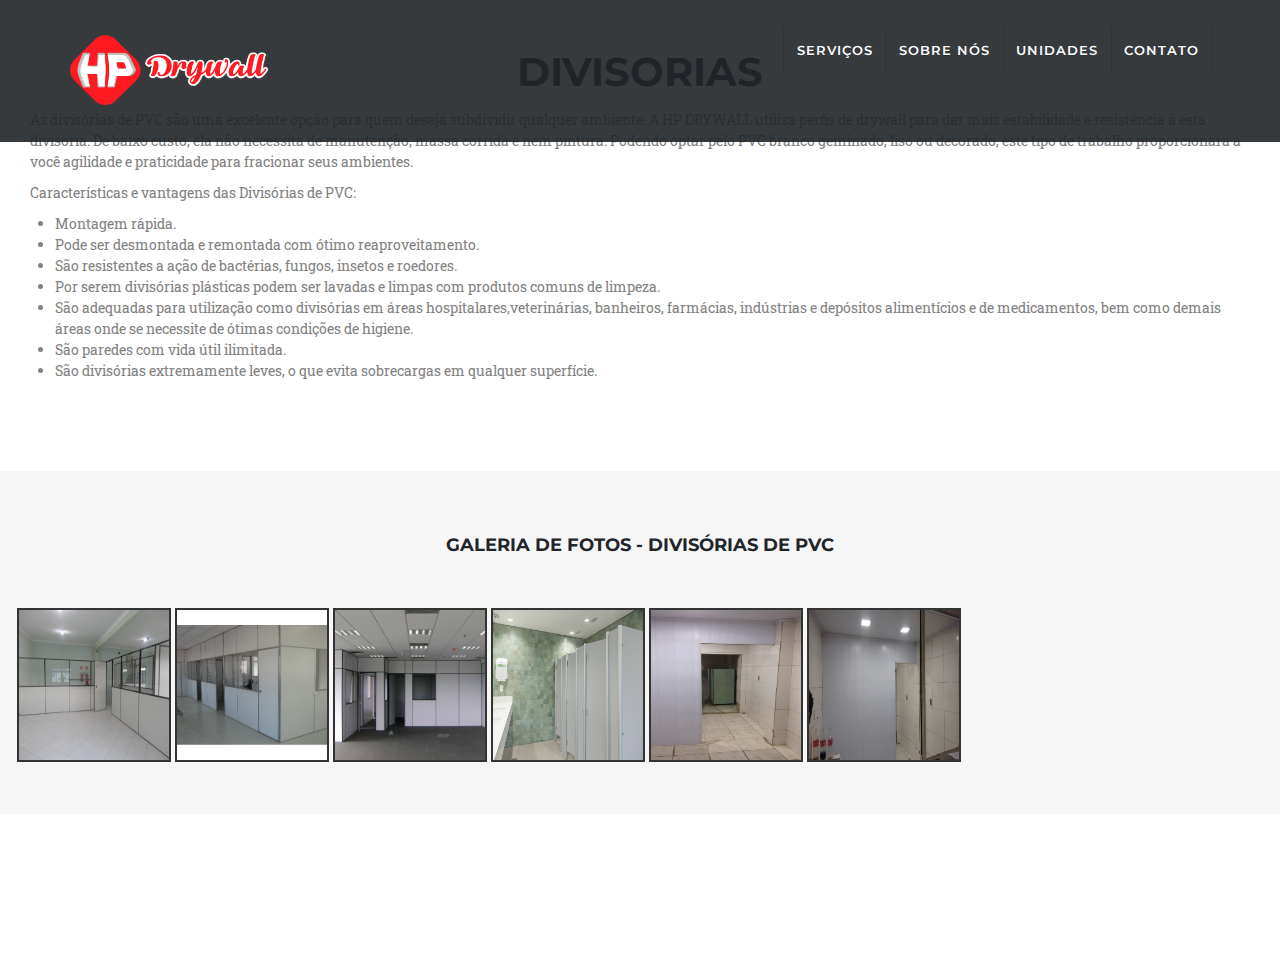
<file: servicos/servico-divisorias.html>
<!DOCTYPE html>
<html>
<head>
	<title>HP Serviços e Manutenção</title>
	<meta charset="utf-8">
	<meta name="viewport" content="width=device-width, initial-scale=1">

	<link rel="shortcut icon" href="../img/ico/hp-logo-icon.jpg">
	<link rel="stylesheet" type="text/css" href="../bootstrap/css/bootstrap.min.css">
	<link href="../font-awesome/css/font-awesome.min.css" rel="stylesheet" type="text/css">
	<link href="https://fonts.googleapis.com/css?family=Montserrat:400,700" rel="stylesheet" type="text/css">
	<link href='https://fonts.googleapis.com/css?family=Kaushan+Script' rel='stylesheet' type='text/css'>
	<link href='https://fonts.googleapis.com/css?family=Droid+Serif:400,700,400italic,700italic' rel='stylesheet' type='text/css'>
	<link href='https://fonts.googleapis.com/css?family=Roboto+Slab:400,100,300,700' rel='stylesheet' type='text/css'>
	
	<link rel="stylesheet" href="../css/hp-colorbox.css" />
	<link rel="stylesheet" href="../css/hp-fonts.css" />
	<link rel="stylesheet" href="../css/hp.min.css" id="main-hp-style" />
	<link rel="stylesheet" href="../css/hp-skins.min.css" />
	<link rel="stylesheet" href="../css/hp-rtl.min.css" />

	<link rel="stylesheet" type="text/css" href="../css/estilo.css">
	<link rel="stylesheet" type="text/css" href="../css/estilo-servico.css">

	<script src="../js/hp-extra.min.js"></script>
</style>
</head>

<body id="hpDrywallPage" data-spy="scroll" data-target=".navbar" data-offset="60">

	<header>
		<nav id="hpMainNav" class="navbar navbar-inverse navbar-dark navbar-expand-lg">
			<div class="container">
				<div class="navbar-header">
					<span class="link-hpPage"><a class="navbar-brand" href="#"><img id="logo-hp" src="../img/capa/logo-hp.png" class="img-logo" alt="Logo HP Drywall"></a></span>
					<button type="button" class="navbar-toggle" data-toggle="collapse" data-target="#hpNavbar">
						<span class="icon-bar"></span>
						<span class="icon-bar"></span>
						<span class="icon-bar"></span>                        
					</button>
				</div>
				<div class="collapse navbar-collapse" id="hpNavbar">
					<ul class="nav navbar-nav navbar-right ml-auto">
						<!-- Navegação feita através da js hp-nav.js -->
						<li class="nav-item link-servicos"><a class="nav-link js-scroll-trigger" href="#">SERVIÇOS</a></li>
						<!--<li class="nav-item"><a class="nav-link js-scroll-trigger" href="#televendas">TELEVENDAS</a></li>-->
						<li class="nav-item link-sobre-nos"><a class="nav-link js-scroll-trigger" href="#">SOBRE NÓS</a></li>
						<li class="nav-item link-unidades"><a class="nav-link js-scroll-trigger" href="#">UNIDADES</a></li>
						<li class="nav-item link-contato"><a class="nav-link js-scroll-trigger" href="#">CONTATO</a></li>
					</ul>
				</div>
			</div>
		</nav>
	</header>

	<section id="servico-pvc" class="container-fluid servico-conteudo">
		<h2 class="titulo-secao text-center">DIVISORIAS</h2>
		<div class="container-fluid">
			<p>As divisórias de PVC são uma excelente opção para quem deseja  subdividir qualquer ambiente. A HP DRYWALL utiliza perfis de drywall para dar mais estabilidade e resistência à esta divisória. De baixo custo, ela não necessita de manutenção,  massa corrida e nem pintura. Podendo optar pelo PVC branco geminado, liso ou decorado, este tipo de trabalho proporcionará à você agilidade e praticidade para fracionar seus ambientes.</p>
			<p>Características e vantagens das Divisórias de PVC:</p>
			<ul>
				<li>Montagem rápida.</li>
				<li>Pode ser desmontada e remontada com ótimo reaproveitamento.</li>
				<li>São resistentes a ação de bactérias, fungos, insetos e roedores.</li>
				<li>Por serem divisórias plásticas podem ser lavadas e limpas com produtos comuns de limpeza.</li>
				<li>São adequadas para utilização como divisórias em áreas hospitalares,veterinárias, banheiros, farmácias, indústrias e depósitos alimentícios e de medicamentos, bem como demais áreas onde se necessite de ótimas condições de higiene.</li>
				<li>São paredes com vida útil ilimitada.</li>
				<li>São divisórias extremamente leves, o que evita sobrecargas em qualquer superfície.</li>
			</ul>
		</div>
	</section>
	
	<section id="galeria-servico-pvc" class="container-fluid text-center bg-grey">

		<div class="page-content-area">
			<div class="row">
				<div class="col-sm-12">
					<h4 class="titulo-servico">GALERIA DE FOTOS - DIVISÓRIAS DE PVC</h4>
				</div>
			</div>

			<div class="row">
				<div class="col-xs-12">
					<!-- PAGE CONTENT BEGINS -->
					<div>
						<ul class="ace-thumbnails clearfix">
							<!-- #section:pages/gallery -->
							<li>
								<a href="../img/galeria-divisorias/01-DIVISORIAPVC.jpg" data-rel="colorbox">
									<img width="150" height="150" alt="150x150" src="../img/galeria-divisorias/01-DIVISORIAPVC.jpg" />
									<div class="text">
										<div class="inner">Clique para ampliar a foto</div>
									</div>
								</a>
							</li>

							<li>
								<a href="../img/galeria-divisorias/02-DIVISORIAPVC.jpg" data-rel="colorbox">
									<img width="150" height="150" alt="150x150" src="../img/galeria-divisorias/02-DIVISORIAPVC.jpg" />
									<div class="text">
										<div class="inner">Clique para ampliar a foto</div>
									</div>
								</a>
							</li>

							<li>
								<a href="../img/galeria-divisorias/03-DIVISORIAPVC.jpg" data-rel="colorbox">
									<img width="150" height="150" alt="150x150" src="../img/galeria-divisorias/03-DIVISORIAPVC.jpg" />
									<div class="text">
										<div class="inner">Clique para ampliar a foto</div>
									</div>
								</a>
							</li>

							<li>
								<a href="../img/galeria-divisorias/04-DIVISORIAPVC.jpg" data-rel="colorbox">
									<img width="150" height="150" alt="150x150" src="../img/galeria-divisorias/04-DIVISORIAPVC.jpg" />
									<div class="text">
										<div class="inner">Clique para ampliar a foto</div>
									</div>
								</a>
							</li>

							<li>
								<a href="../img/galeria-divisorias/05-DIVISORIAPVC.jpg" data-rel="colorbox">
									<img width="150" height="150" alt="150x150" src="../img/galeria-divisorias/05-DIVISORIAPVC.jpg" />
									<div class="text">
										<div class="inner">Clique para ampliar a foto</div>
									</div>
								</a>
							</li>

							<li>
								<a href="../img/galeria-divisorias/06-DIVISORIAPVC.jpg" data-rel="colorbox">
									<img width="150" height="150" alt="150x150" src="../img/galeria-divisorias/06-DIVISORIAPVC.jpg" />
									<div class="text">
										<div class="inner">Clique para ampliar a foto</div>
									</div>
								</a>
							</li>

						</ul>
					</div><!-- PAGE CONTENT ENDS -->
				</div><!-- /.col -->
			</div><!-- /.row -->
		</div>
		
	</section>

	<script type="text/javascript" src="../js/jquery-3.2.1.min.js"></script>
	<script type="text/javascript" src="../bootstrap/js/bootstrap.min.js"></script>
	<script type="text/javascript" src="../js/main.js"></script>
	<script type="text/javascript" src="../js/hp-nav.js"></script>

	<script src="../js/jquery.colorbox-min.js"></script>

	<script src="../js/hp-elements.min.js"></script>
	<script src="../js/hp.min.js"></script>

	<!-- inline scripts related to this page -->
	<script type="text/javascript">
		jQuery(function($) {
			var $overflow = '';
			var colorbox_params = {
				rel: 'colorbox',
				reposition:true,
				scalePhotos:true,
				scrolling:false,
				previous:'<i class="ace-icon fa fa-arrow-left"></i>',
				next:'<i class="ace-icon fa fa-arrow-right"></i>',
				close:'&times;',
				current:'{current} of {total}',
				maxWidth:'100%',
				maxHeight:'100%',
				onOpen:function(){
					$overflow = document.body.style.overflow;
					document.body.style.overflow = 'hidden';
				},
				onClosed:function(){
					document.body.style.overflow = $overflow;
				},
				onComplete:function(){
					$.colorbox.resize();
				}
			};

			$('.ace-thumbnails [data-rel="colorbox"]').colorbox(colorbox_params);
			$("#cboxLoadingGraphic").html("<i class='ace-icon fa fa-spinner orange'></i>");//let's add a custom loading icon
		})
	</script>

</body>

</html>
</file>
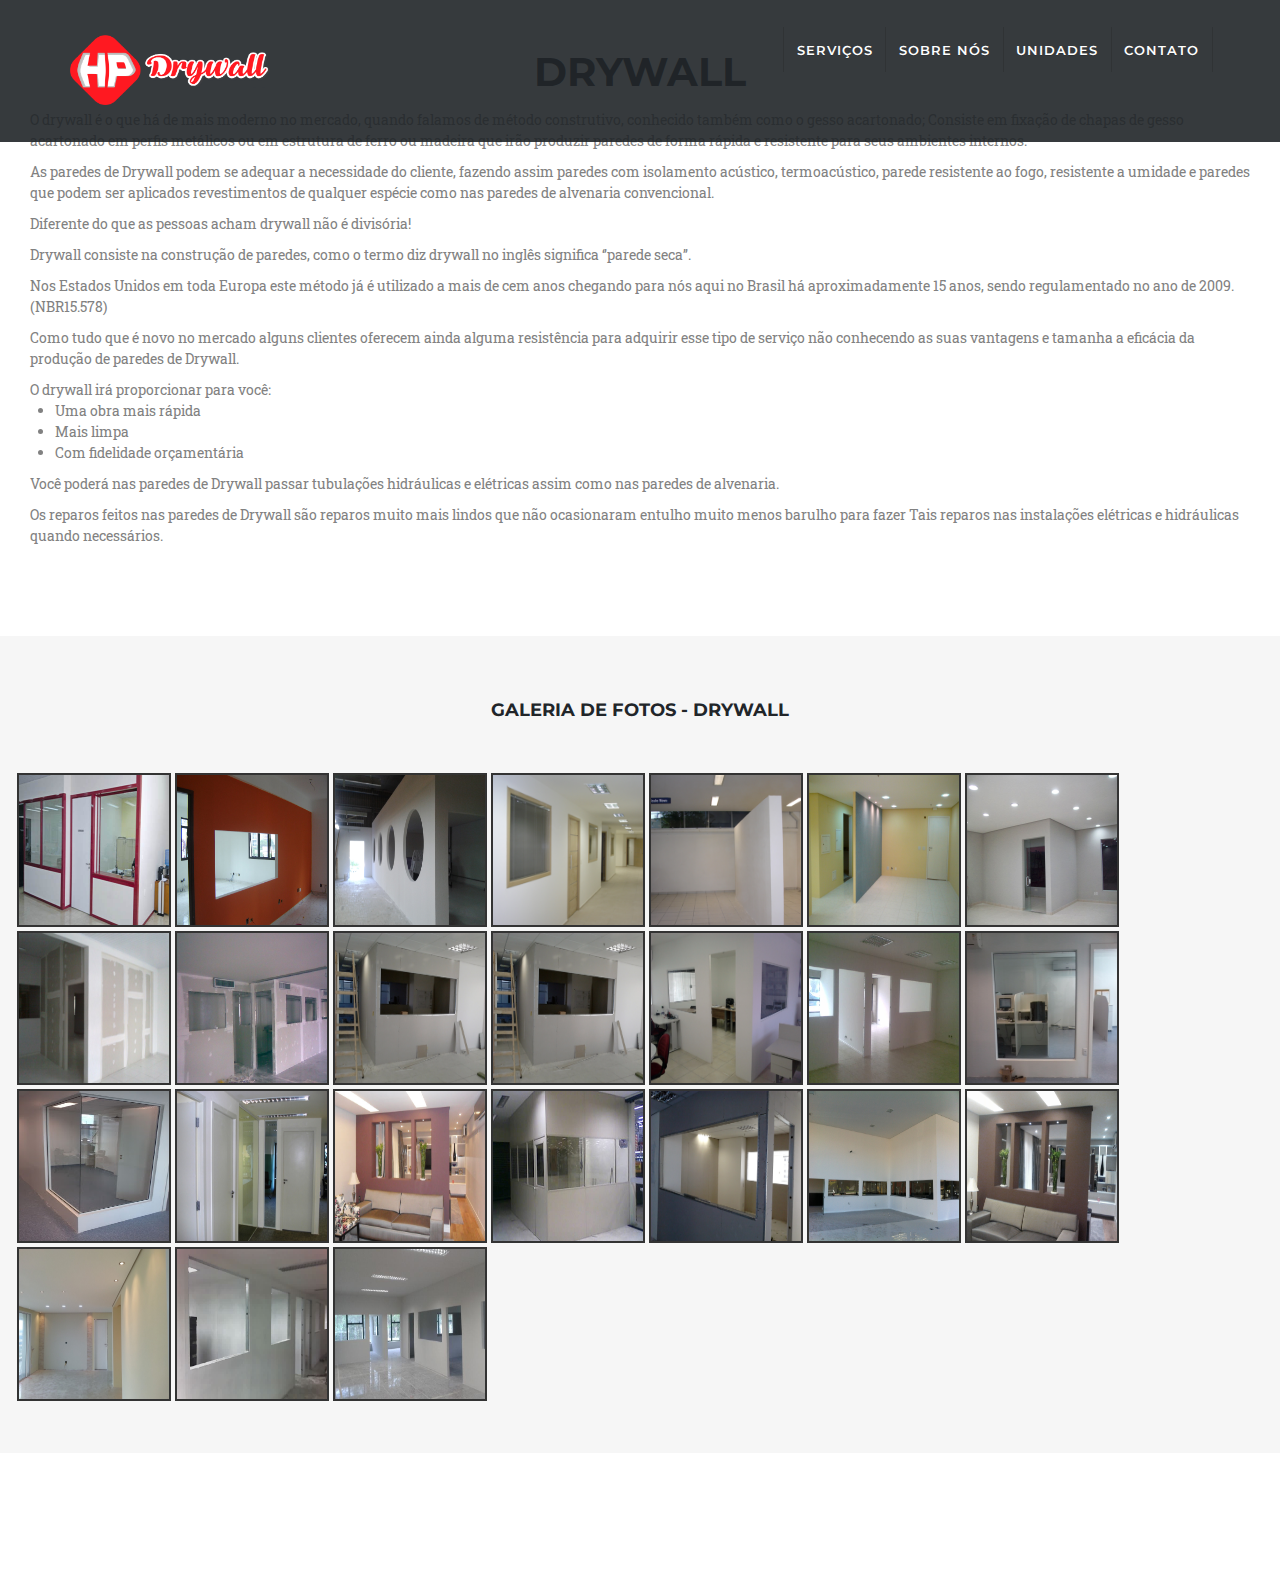
<file: servicos/servico-drywall.html>
<!DOCTYPE html>
<html>
<head>
	<title>HP Serviços e Manutenção</title>
	<meta charset="utf-8">
	<meta name="viewport" content="width=device-width, initial-scale=1">

	<link rel="shortcut icon" href="../img/ico/hp-logo-icon.jpg">
	<link rel="stylesheet" type="text/css" href="../bootstrap/css/bootstrap.min.css">
	<link href="../font-awesome/css/font-awesome.min.css" rel="stylesheet" type="text/css">
	<link href="https://fonts.googleapis.com/css?family=Montserrat:400,700" rel="stylesheet" type="text/css">
	<link href='https://fonts.googleapis.com/css?family=Kaushan+Script' rel='stylesheet' type='text/css'>
	<link href='https://fonts.googleapis.com/css?family=Droid+Serif:400,700,400italic,700italic' rel='stylesheet' type='text/css'>
	<link href='https://fonts.googleapis.com/css?family=Roboto+Slab:400,100,300,700' rel='stylesheet' type='text/css'>
	
	<link rel="stylesheet" href="../css/hp-colorbox.css" />
	<link rel="stylesheet" href="../css/hp-fonts.css" />
	<link rel="stylesheet" href="../css/hp.min.css" id="main-hp-style" />
	<link rel="stylesheet" href="../css/hp-skins.min.css" />
	<link rel="stylesheet" href="../css/hp-rtl.min.css" />

	<link rel="stylesheet" type="text/css" href="../css/estilo.css">
	<link rel="stylesheet" type="text/css" href="../css/estilo-servico.css">

	<script src="../js/hp-extra.min.js"></script>
</style>
</head>

<body id="hpDrywallPage" data-spy="scroll" data-target=".navbar" data-offset="60">

	<header>
		<nav id="hpMainNav" class="navbar navbar-inverse navbar-dark navbar-expand-lg">
			<div class="container">
				<div class="navbar-header">
					<span class="link-hpPage"><a class="navbar-brand" href="#"><img id="logo-hp" src="../img/capa/logo-hp.png" class="img-logo" alt="Logo HP Drywall"></a></span>
					<button type="button" class="navbar-toggle" data-toggle="collapse" data-target="#hpNavbar">
						<span class="icon-bar"></span>
						<span class="icon-bar"></span>
						<span class="icon-bar"></span>                        
					</button>
				</div>
				<div class="collapse navbar-collapse" id="hpNavbar">
					<ul class="nav navbar-nav navbar-right ml-auto">
						<!-- Navegação feita através da js hp-nav.js -->
						<li class="nav-item link-servicos"><a class="nav-link js-scroll-trigger" href="#">SERVIÇOS</a></li>
						<!--<li class="nav-item"><a class="nav-link js-scroll-trigger" href="#televendas">TELEVENDAS</a></li>-->
						<li class="nav-item link-sobre-nos"><a class="nav-link js-scroll-trigger" href="#">SOBRE NÓS</a></li>
						<li class="nav-item link-unidades"><a class="nav-link js-scroll-trigger" href="#">UNIDADES</a></li>
						<li class="nav-item link-contato"><a class="nav-link js-scroll-trigger" href="#">CONTATO</a></li>
					</ul>
				</div>
			</div>
		</nav>
	</header>

	<section id="servico-drywall" class="container-fluid servico-conteudo">
		<h2 class="titulo-secao text-center">DRYWALL</h2>
		<div class="container-fluid">
			<p>O drywall é o que há de mais moderno no mercado, quando falamos de método construtivo, conhecido também como o gesso acartonado; Consiste em fixação de chapas de gesso acartonado em perfis metálicos ou em estrutura de ferro ou madeira que irão produzir paredes de forma rápida e resistente para seus ambientes internos.</p>
			<p>As paredes de Drywall podem se adequar a necessidade do cliente, fazendo assim paredes com isolamento acústico, termoacústico, parede resistente ao fogo, resistente a umidade e paredes que podem ser aplicados revestimentos de qualquer espécie como nas paredes de alvenaria convencional.</p>
			<p>Diferente do que as pessoas acham drywall não é divisória!</p>
			<p>Drywall consiste na construção de paredes, como o termo diz drywall no inglês significa ‘’parede seca’’.</p>
			<p>Nos Estados Unidos em toda Europa este método já é utilizado a mais de cem anos chegando para nós aqui no Brasil há aproximadamente 15 anos, sendo  regulamentado no ano de 2009. (NBR15.578)</p>
			<p>Como tudo que é novo no mercado alguns clientes oferecem ainda alguma resistência para adquirir esse tipo de serviço não conhecendo as suas vantagens e tamanha a eficácia da produção de paredes de Drywall.</p>
			O drywall irá proporcionar para você:
			<ul>
				<li>Uma obra mais rápida</li>
				<li>Mais limpa</li>
				<li>Com fidelidade orçamentária</li>
			</ul>
			<p>Você poderá nas paredes de Drywall passar tubulações hidráulicas e elétricas assim como nas paredes de alvenaria.</p>
			<p>Os reparos feitos nas paredes de Drywall são reparos muito mais lindos que não ocasionaram entulho muito menos barulho para fazer Tais reparos nas instalações elétricas e hidráulicas quando necessários.</p>
		</div>
	</section>
	
	<section id="galeria-servico-drywall" class="container-fluid text-center bg-grey">

		<div class="page-content-area">
			<div class="row">
				<div class="col-sm-12">
					<h4 class="titulo-servico">GALERIA DE FOTOS - DRYWALL</h4>
				</div>
			</div>

			<div class="row">
				<div class="col-xs-12">
					<!-- PAGE CONTENT BEGINS -->
					<div>
						<ul class="ace-thumbnails clearfix">
							<!-- #section:pages/gallery -->
							<li>
								<a href="../img/galeria-drywall/01-PAREDE.jpg" data-rel="colorbox">
									<img width="150" height="150" alt="150x150" src="../img/galeria-drywall/01-PAREDE.jpg" />
									<div class="text">
										<div class="inner">Clique para ampliar a foto</div>
									</div>
								</a>
							</li>

							<li>
								<a href="../img/galeria-drywall/02-PAREDE.jpg" data-rel="colorbox">
									<img width="150" height="150" alt="150x150" src="../img/galeria-drywall/02-PAREDE.jpg" />
									<div class="text">
										<div class="inner">Clique para ampliar a foto</div>
									</div>
								</a>
							</li>

							<li>
								<a href="../img/galeria-drywall/03-PAREDE.jpg" data-rel="colorbox">
									<img width="150" height="150" alt="150x150" src="../img/galeria-drywall/03-PAREDE.jpg" />
									<div class="text">
										<div class="inner">Clique para ampliar a foto</div>
									</div>
								</a>
							</li>

							<li>
								<a href="../img/galeria-drywall/04-PAREDE.png" data-rel="colorbox">
									<img width="150" height="150" alt="150x150" src="../img/galeria-drywall/04-PAREDE.png" />
									<div class="text">
										<div class="inner">Clique para ampliar a foto</div>
									</div>
								</a>
							</li>

							<li>
								<a href="../img/galeria-drywall/05-PAREDE.png" data-rel="colorbox">
									<img width="150" height="150" alt="150x150" src="../img/galeria-drywall/05-PAREDE.png" />
									<div class="text">
										<div class="inner">Clique para ampliar a foto</div>
									</div>
								</a>
							</li>

							<li>
								<a href="../img/galeria-drywall/06-PAREDE.jpg" data-rel="colorbox">
									<img width="150" height="150" alt="150x150" src="../img/galeria-drywall/06-PAREDE.jpg" />
									<div class="text">
										<div class="inner">Clique para ampliar a foto</div>
									</div>
								</a>
							</li>

							<li>
								<a href="../img/galeria-drywall/07-PAREDE.jpg" data-rel="colorbox">
									<img width="150" height="150" alt="150x150" src="../img/galeria-drywall/07-PAREDE.jpg" />
									<div class="text">
										<div class="inner">Clique para ampliar a foto</div>
									</div>
								</a>
							</li>

							<li>
								<a href="../img/galeria-drywall/08-PAREDE.jpg" data-rel="colorbox">
									<img width="150" height="150" alt="150x150" src="../img/galeria-drywall/08-PAREDE.jpg" />
									<div class="text">
										<div class="inner">Clique para ampliar a foto</div>
									</div>
								</a>
							</li>

							<li>
								<a href="../img/galeria-drywall/09-PAREDE.jpg" data-rel="colorbox">
									<img width="150" height="150" alt="150x150" src="../img/galeria-drywall/09-PAREDE.jpg" />
									<div class="text">
										<div class="inner">Clique para ampliar a foto</div>
									</div>
								</a>
							</li>

							<li>
								<a href="../img/galeria-drywall/10-PAREDE.jpg" data-rel="colorbox">
									<img width="150" height="150" alt="150x150" src="../img/galeria-drywall/10-PAREDE.jpg" />
									<div class="text">
										<div class="inner">Clique para ampliar a foto</div>
									</div>
								</a>
							</li>

							<li>
								<a href="../img/galeria-drywall/11-PAREDE.jpg" data-rel="colorbox">
									<img width="150" height="150" alt="150x150" src="../img/galeria-drywall/11-PAREDE.jpg" />
									<div class="text">
										<div class="inner">Clique para ampliar a foto</div>
									</div>
								</a>
							</li>

							<li>
								<a href="../img/galeria-drywall/12-PAREDE.jpg" data-rel="colorbox">
									<img width="150" height="150" alt="150x150" src="../img/galeria-drywall/12-PAREDE.jpg" />
									<div class="text">
										<div class="inner">Clique para ampliar a foto</div>
									</div>
								</a>
							</li>

							<li>
								<a href="../img/galeria-drywall/13-PAREDE.jpg" data-rel="colorbox">
									<img width="150" height="150" alt="150x150" src="../img/galeria-drywall/13-PAREDE.jpg" />
									<div class="text">
										<div class="inner">Clique para ampliar a foto</div>
									</div>
								</a>
							</li>

							<li>
								<a href="../img/galeria-drywall/14-PAREDE.jpg" data-rel="colorbox">
									<img width="150" height="150" alt="150x150" src="../img/galeria-drywall/14-PAREDE.jpg" />
									<div class="text">
										<div class="inner">Clique para ampliar a foto</div>
									</div>
								</a>
							</li>

							<li>
								<a href="../img/galeria-drywall/15-PAREDE.jpg" data-rel="colorbox">
									<img width="150" height="150" alt="150x150" src="../img/galeria-drywall/15-PAREDE.jpg" />
									<div class="text">
										<div class="inner">Clique para ampliar a foto</div>
									</div>
								</a>
							</li>

							<li>
								<a href="../img/galeria-drywall/16-PAREDE.jpg" data-rel="colorbox">
									<img width="150" height="150" alt="150x150" src="../img/galeria-drywall/16-PAREDE.jpg" />
									<div class="text">
										<div class="inner">Clique para ampliar a foto</div>
									</div>
								</a>
							</li>

							<li>
								<a href="../img/galeria-drywall/17-PAREDE.jpg" data-rel="colorbox">
									<img width="150" height="150" alt="150x150" src="../img/galeria-drywall/17-PAREDE.jpg" />
									<div class="text">
										<div class="inner">Clique para ampliar a foto</div>
									</div>
								</a>
							</li>

							<li>
								<a href="../img/galeria-drywall/18-PAREDE.jpg" data-rel="colorbox">
									<img width="150" height="150" alt="150x150" src="../img/galeria-drywall/18-PAREDE.jpg" />
									<div class="text">
										<div class="inner">Clique para ampliar a foto</div>
									</div>
								</a>
							</li>

							<li>
								<a href="../img/galeria-drywall/19-PAREDE.jpg" data-rel="colorbox">
									<img width="150" height="150" alt="150x150" src="../img/galeria-drywall/19-PAREDE.jpg" />
									<div class="text">
										<div class="inner">Clique para ampliar a foto</div>
									</div>
								</a>
							</li>

							<li>
								<a href="../img/galeria-drywall/20-PAREDE.jpg" data-rel="colorbox">
									<img width="150" height="150" alt="150x150" src="../img/galeria-drywall/20-PAREDE.jpg" />
									<div class="text">
										<div class="inner">Clique para ampliar a foto</div>
									</div>
								</a>
							</li>

							<li>
								<a href="../img/galeria-drywall/21-PAREDE.jpg" data-rel="colorbox">
									<img width="150" height="150" alt="150x150" src="../img/galeria-drywall/21-PAREDE.jpg" />
									<div class="text">
										<div class="inner">Clique para ampliar a foto</div>
									</div>
								</a>
							</li>

							<li>
								<a href="../img/galeria-drywall/22-PAREDE.jpg" data-rel="colorbox">
									<img width="150" height="150" alt="150x150" src="../img/galeria-drywall/22-PAREDE.jpg" />
									<div class="text">
										<div class="inner">Clique para ampliar a foto</div>
									</div>
								</a>
							</li>

							<li>
								<a href="../img/galeria-drywall/23-PAREDE.jpg" data-rel="colorbox">
									<img width="150" height="150" alt="150x150" src="../img/galeria-drywall/23-PAREDE.jpg" />
									<div class="text">
										<div class="inner">Clique para ampliar a foto</div>
									</div>
								</a>
							</li>

							<li>
								<a href="../img/galeria-drywall/24-PAREDE.png" data-rel="colorbox">
									<img width="150" height="150" alt="150x150" src="../img/galeria-drywall/24-PAREDE.png" />
									<div class="text">
										<div class="inner">Clique para ampliar a foto</div>
									</div>
								</a>
							</li>
						</ul>
					</div><!-- PAGE CONTENT ENDS -->
				</div><!-- /.col -->
			</div><!-- /.row -->
		</div>
		
	</section>

	<script type="text/javascript" src="../js/jquery-3.2.1.min.js"></script>
	<script type="text/javascript" src="../bootstrap/js/bootstrap.min.js"></script>
	<script type="text/javascript" src="../js/main.js"></script>
	<script type="text/javascript" src="../js/hp-nav.js"></script>

	<script src="../js/jquery.colorbox-min.js"></script>

	<script src="../js/hp-elements.min.js"></script>
	<script src="../js/hp.min.js"></script>

	<!-- inline scripts related to this page -->
	<script type="text/javascript">
		jQuery(function($) {
			var $overflow = '';
			var colorbox_params = {
				rel: 'colorbox',
				reposition:true,
				scalePhotos:true,
				scrolling:false,
				previous:'<i class="ace-icon fa fa-arrow-left"></i>',
				next:'<i class="ace-icon fa fa-arrow-right"></i>',
				close:'&times;',
				current:'{current} of {total}',
				maxWidth:'100%',
				maxHeight:'100%',
				onOpen:function(){
					$overflow = document.body.style.overflow;
					document.body.style.overflow = 'hidden';
				},
				onClosed:function(){
					document.body.style.overflow = $overflow;
				},
				onComplete:function(){
					$.colorbox.resize();
				}
			};

			$('.ace-thumbnails [data-rel="colorbox"]').colorbox(colorbox_params);
			$("#cboxLoadingGraphic").html("<i class='ace-icon fa fa-spinner orange'></i>");//let's add a custom loading icon
		})
	</script>

</body>

</html>
</file>
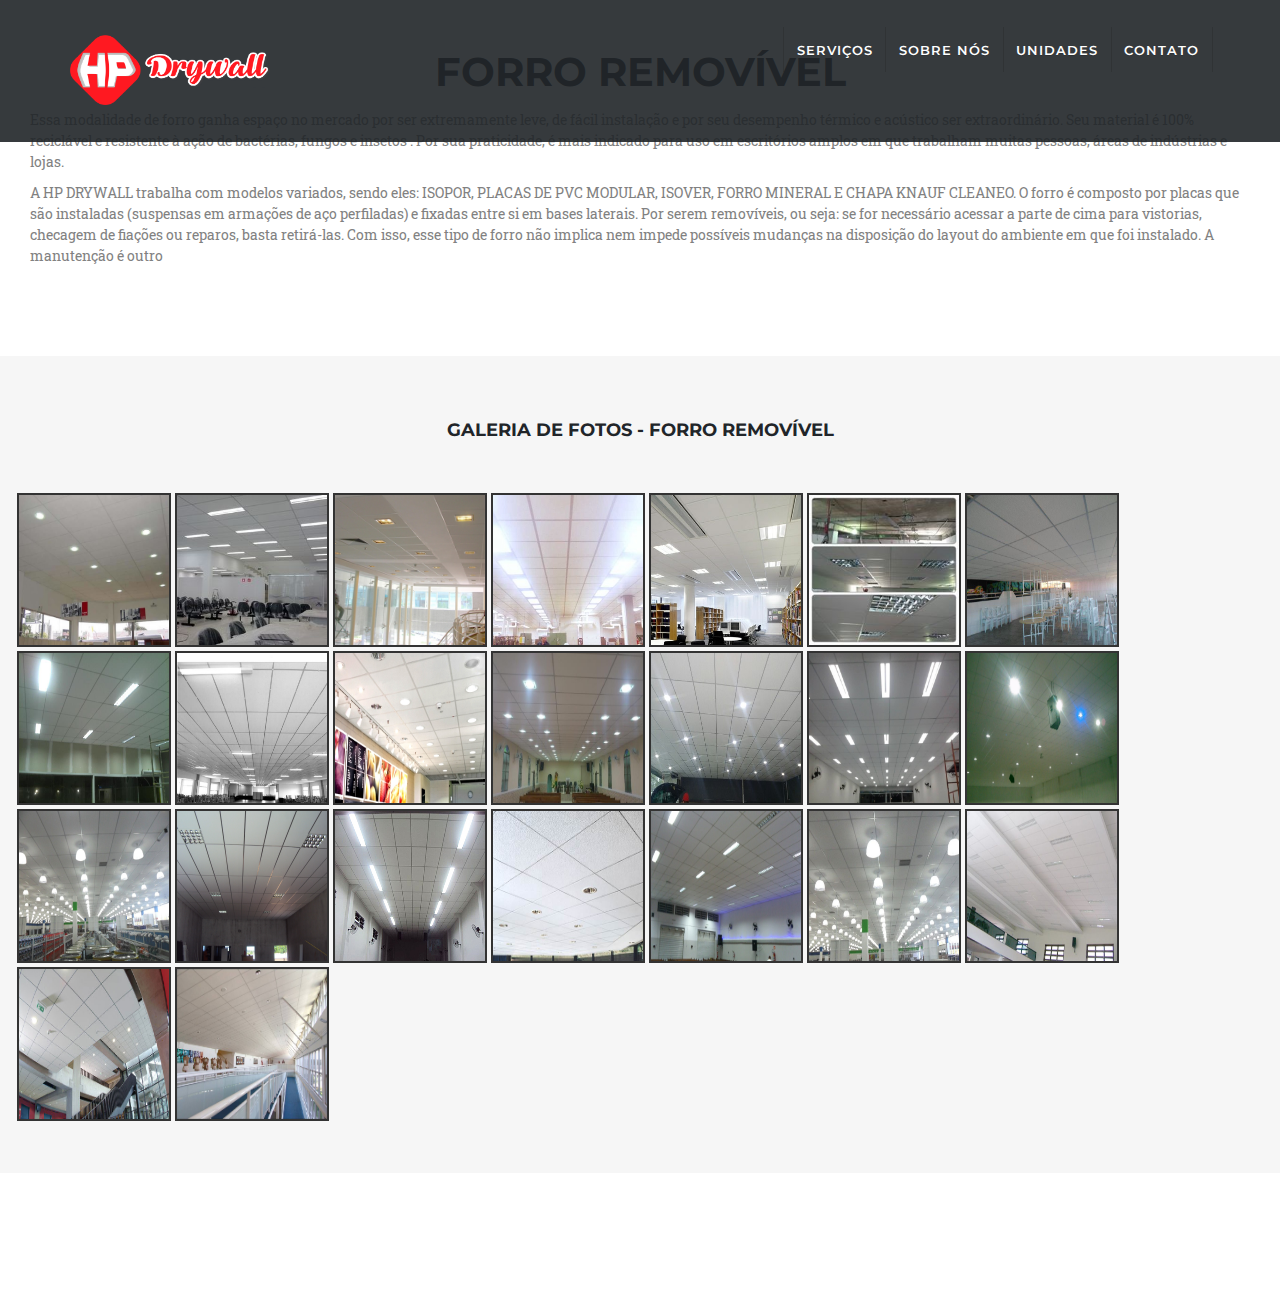
<file: servicos/servico-forro-removivel.html>
<!DOCTYPE html>
<html>
<head>
	<title>HP Serviços e Manutenção</title>
	<meta charset="utf-8">
	<meta name="viewport" content="width=device-width, initial-scale=1">

	<link rel="shortcut icon" href="../img/ico/hp-logo-icon.jpg">
	<link rel="stylesheet" type="text/css" href="../bootstrap/css/bootstrap.min.css">
	<link href="../font-awesome/css/font-awesome.min.css" rel="stylesheet" type="text/css">
	<link href="https://fonts.googleapis.com/css?family=Montserrat:400,700" rel="stylesheet" type="text/css">
	<link href='https://fonts.googleapis.com/css?family=Kaushan+Script' rel='stylesheet' type='text/css'>
	<link href='https://fonts.googleapis.com/css?family=Droid+Serif:400,700,400italic,700italic' rel='stylesheet' type='text/css'>
	<link href='https://fonts.googleapis.com/css?family=Roboto+Slab:400,100,300,700' rel='stylesheet' type='text/css'>
	
	<link rel="stylesheet" href="../css/hp-colorbox.css" />
	<link rel="stylesheet" href="../css/hp-fonts.css" />
	<link rel="stylesheet" href="../css/hp.min.css" id="main-hp-style" />
	<link rel="stylesheet" href="../css/hp-skins.min.css" />
	<link rel="stylesheet" href="../css/hp-rtl.min.css" />

	<link rel="stylesheet" type="text/css" href="../css/estilo.css">
	<link rel="stylesheet" type="text/css" href="../css/estilo-servico.css">

	<script src="../js/hp-extra.min.js"></script>
</style>
</head>

<body id="hpDrywallPage" data-spy="scroll" data-target=".navbar" data-offset="60">

	<header>
		<nav id="hpMainNav" class="navbar navbar-inverse navbar-dark navbar-expand-lg">
			<div class="container">
				<div class="navbar-header">
					<span class="link-hpPage"><a class="navbar-brand" href="#"><img id="logo-hp" src="../img/capa/logo-hp.png" class="img-logo" alt="Logo HP Drywall"></a></span>
					<button type="button" class="navbar-toggle" data-toggle="collapse" data-target="#hpNavbar">
						<span class="icon-bar"></span>
						<span class="icon-bar"></span>
						<span class="icon-bar"></span>                        
					</button>
				</div>
				<div class="collapse navbar-collapse" id="hpNavbar">
					<ul class="nav navbar-nav navbar-right ml-auto">
						<!-- Navegação feita através da js hp-nav.js -->
						<li class="nav-item link-servicos"><a class="nav-link js-scroll-trigger" href="#">SERVIÇOS</a></li>
						<!--<li class="nav-item"><a class="nav-link js-scroll-trigger" href="#televendas">TELEVENDAS</a></li>-->
						<li class="nav-item link-sobre-nos"><a class="nav-link js-scroll-trigger" href="#">SOBRE NÓS</a></li>
						<li class="nav-item link-unidades"><a class="nav-link js-scroll-trigger" href="#">UNIDADES</a></li>
						<li class="nav-item link-contato"><a class="nav-link js-scroll-trigger" href="#">CONTATO</a></li>
					</ul>
				</div>
			</div>
		</nav>
	</header>

	<section id="servico-drywall" class="container-fluid servico-conteudo">
		<h2 class="titulo-secao text-center">FORRO REMOVÍVEL</h2>
		<div class="container-fluid">
			<p>Essa modalidade de forro ganha espaço no mercado por ser extremamente leve, de fácil instalação e por seu desempenho térmico e acústico ser extraordinário. Seu material é 100% reciclável e resistente à ação de bactérias, fungos e insetos . Por sua praticidade, é mais indicado para uso em escritórios amplos em que trabalham muitas pessoas, áreas de indústrias e lojas.</p>
			<p>A HP DRYWALL trabalha com modelos variados, sendo eles:  ISOPOR,  PLACAS DE PVC MODULAR, ISOVER, FORRO MINERAL E CHAPA KNAUF CLEANEO. O forro é composto por placas que são instaladas (suspensas em armações de aço perfiladas) e fixadas entre si em bases laterais. Por serem removíveis, ou seja: se for necessário acessar a parte de cima para vistorias, checagem de fiações ou reparos, basta retirá-las. Com isso, esse tipo de forro não implica nem impede possíveis mudanças na disposição do layout do ambiente em que foi instalado. A manutenção é outro </p>
			
		</div>
	</section>
	
	<section id="galeria-servico-drywall" class="container-fluid text-center bg-grey">

		<div class="page-content-area">
			<div class="row">
				<div class="col-sm-12">
					<h4 class="titulo-servico">GALERIA DE FOTOS - FORRO REMOVÍVEL</h4>
				</div>
			</div>

			<div class="row">
				<div class="col-xs-12">
					<!-- PAGE CONTENT BEGINS -->
					<div>
						<ul class="ace-thumbnails clearfix">
							<!-- #section:pages/gallery -->
							<li>
								<a href="../img/galeria-forro-removivel/01-REMOVIVEIS.jpg" data-rel="colorbox">
									<img width="150" height="150" alt="150x150" src="../img/galeria-forro-removivel/01-REMOVIVEIS.jpg" />
									<div class="text">
										<div class="inner">Clique para ampliar a foto</div>
									</div>
								</a>
							</li>

							<li>
								<a href="../img/galeria-forro-removivel/02-REMOVIVEIS.jpg" data-rel="colorbox">
									<img width="150" height="150" alt="150x150" src="../img/galeria-forro-removivel/02-REMOVIVEIS.jpg" />
									<div class="text">
										<div class="inner">Clique para ampliar a foto</div>
									</div>
								</a>
							</li>

							<li>
								<a href="../img/galeria-forro-removivel/03-REMOVIVEIS.png" data-rel="colorbox">
									<img width="150" height="150" alt="150x150" src="../img/galeria-forro-removivel/03-REMOVIVEIS.png" />
									<div class="text">
										<div class="inner">Clique para ampliar a foto</div>
									</div>
								</a>
							</li>

							<li>
								<a href="../img/galeria-forro-removivel/04-REMOVIVEIS.jpg" data-rel="colorbox">
									<img width="150" height="150" alt="150x150" src="../img/galeria-forro-removivel/04-REMOVIVEIS.jpg" />
									<div class="text">
										<div class="inner">Clique para ampliar a foto</div>
									</div>
								</a>
							</li>

							<li>
								<a href="../img/galeria-forro-removivel/05-REMOVIVEIS.jpg" data-rel="colorbox">
									<img width="150" height="150" alt="150x150" src="../img/galeria-forro-removivel/05-REMOVIVEIS.jpg" />
									<div class="text">
										<div class="inner">Clique para ampliar a foto</div>
									</div>
								</a>
							</li>

							<li>
								<a href="../img/galeria-forro-removivel/06-REMOVIVEIS.jpg" data-rel="colorbox">
									<img width="150" height="150" alt="150x150" src="../img/galeria-forro-removivel/06-REMOVIVEIS.jpg" />
									<div class="text">
										<div class="inner">Clique para ampliar a foto</div>
									</div>
								</a>
							</li>

							<li>
								<a href="../img/galeria-forro-removivel/07-REMOVIVEIS.jpg" data-rel="colorbox">
									<img width="150" height="150" alt="150x150" src="../img/galeria-forro-removivel/07-REMOVIVEIS.jpg" />
									<div class="text">
										<div class="inner">Clique para ampliar a foto</div>
									</div>
								</a>
							</li>

							<li>
								<a href="../img/galeria-forro-removivel/08-REMOVIVEIS.jpg" data-rel="colorbox">
									<img width="150" height="150" alt="150x150" src="../img/galeria-forro-removivel/08-REMOVIVEIS.jpg" />
									<div class="text">
										<div class="inner">Clique para ampliar a foto</div>
									</div>
								</a>
							</li>

							<li>
								<a href="../img/galeria-forro-removivel/09-REMOVIVEIS.jpg" data-rel="colorbox">
									<img width="150" height="150" alt="150x150" src="../img/galeria-forro-removivel/09-REMOVIVEIS.jpg" />
									<div class="text">
										<div class="inner">Clique para ampliar a foto</div>
									</div>
								</a>
							</li>

							<li>
								<a href="../img/galeria-forro-removivel/10-REMOVIVEIS.jpg" data-rel="colorbox">
									<img width="150" height="150" alt="150x150" src="../img/galeria-forro-removivel/10-REMOVIVEIS.jpg" />
									<div class="text">
										<div class="inner">Clique para ampliar a foto</div>
									</div>
								</a>
							</li>

							<li>
								<a href="../img/galeria-forro-removivel/11-REMOVIVEIS.jpg" data-rel="colorbox">
									<img width="150" height="150" alt="150x150" src="../img/galeria-forro-removivel/11-REMOVIVEIS.jpg" />
									<div class="text">
										<div class="inner">Clique para ampliar a foto</div>
									</div>
								</a>
							</li>

							<li>
								<a href="../img/galeria-forro-removivel/12-REMOVIVEIS.jpg" data-rel="colorbox">
									<img width="150" height="150" alt="150x150" src="../img/galeria-forro-removivel/12-REMOVIVEIS.jpg" />
									<div class="text">
										<div class="inner">Clique para ampliar a foto</div>
									</div>
								</a>
							</li>

							<li>
								<a href="../img/galeria-forro-removivel/13-REMOVIVEIS.jpg" data-rel="colorbox">
									<img width="150" height="150" alt="150x150" src="../img/galeria-forro-removivel/13-REMOVIVEIS.jpg" />
									<div class="text">
										<div class="inner">Clique para ampliar a foto</div>
									</div>
								</a>
							</li>

							<li>
								<a href="../img/galeria-forro-removivel/14-REMOVIVEIS.jpg" data-rel="colorbox">
									<img width="150" height="150" alt="150x150" src="../img/galeria-forro-removivel/14-REMOVIVEIS.jpg" />
									<div class="text">
										<div class="inner">Clique para ampliar a foto</div>
									</div>
								</a>
							</li>

							<li>
								<a href="../img/galeria-forro-removivel/15-REMOVIVEIS.jpg" data-rel="colorbox">
									<img width="150" height="150" alt="150x150" src="../img/galeria-forro-removivel/15-REMOVIVEIS.jpg" />
									<div class="text">
										<div class="inner">Clique para ampliar a foto</div>
									</div>
								</a>
							</li>

							<li>
								<a href="../img/galeria-forro-removivel/16-REMOVIVEIS.jpg" data-rel="colorbox">
									<img width="150" height="150" alt="150x150" src="../img/galeria-forro-removivel/16-REMOVIVEIS.jpg" />
									<div class="text">
										<div class="inner">Clique para ampliar a foto</div>
									</div>
								</a>
							</li>

							<li>
								<a href="../img/galeria-forro-removivel/17-REMOVIVEIS.jpg" data-rel="colorbox">
									<img width="150" height="150" alt="150x150" src="../img/galeria-forro-removivel/17-REMOVIVEIS.jpg" />
									<div class="text">
										<div class="inner">Clique para ampliar a foto</div>
									</div>
								</a>
							</li>

							<li>
								<a href="../img/galeria-forro-removivel/18-REMOVIVEIS.jpg" data-rel="colorbox">
									<img width="150" height="150" alt="150x150" src="../img/galeria-forro-removivel/18-REMOVIVEIS.jpg" />
									<div class="text">
										<div class="inner">Clique para ampliar a foto</div>
									</div>
								</a>
							</li>

							<li>
								<a href="../img/galeria-forro-removivel/19-REMOVIVEIS.jpg" data-rel="colorbox">
									<img width="150" height="150" alt="150x150" src="../img/galeria-forro-removivel/19-REMOVIVEIS.jpg" />
									<div class="text">
										<div class="inner">Clique para ampliar a foto</div>
									</div>
								</a>
							</li>

							<li>
								<a href="../img/galeria-forro-removivel/20-REMOVIVEIS.jpg" data-rel="colorbox">
									<img width="150" height="150" alt="150x150" src="../img/galeria-forro-removivel/20-REMOVIVEIS.jpg" />
									<div class="text">
										<div class="inner">Clique para ampliar a foto</div>
									</div>
								</a>
							</li>

							<li>
								<a href="../img/galeria-forro-removivel/21-REMOVIVEIS.jpg" data-rel="colorbox">
									<img width="150" height="150" alt="150x150" src="../img/galeria-forro-removivel/21-REMOVIVEIS.jpg" />
									<div class="text">
										<div class="inner">Clique para ampliar a foto</div>
									</div>
								</a>
							</li>

							<li>
								<a href="../img/galeria-forro-removivel/22-REMOVIVEIS.jpg" data-rel="colorbox">
									<img width="150" height="150" alt="150x150" src="../img/galeria-forro-removivel/22-REMOVIVEIS.jpg" />
									<div class="text">
										<div class="inner">Clique para ampliar a foto</div>
									</div>
								</a>
							</li>

							<li>
								<a href="../img/galeria-forro-removivel/23-REMOVIVEIS.jpg" data-rel="colorbox">
									<img width="150" height="150" alt="150x150" src="../img/galeria-forro-removivel/23-REMOVIVEIS.jpg" />
									<div class="text">
										<div class="inner">Clique para ampliar a foto</div>
									</div>
								</a>
							</li>
						</ul>
					</div><!-- PAGE CONTENT ENDS -->
				</div><!-- /.col -->
			</div><!-- /.row -->
		</div>
		
	</section>

	<script type="text/javascript" src="../js/jquery-3.2.1.min.js"></script>
	<script type="text/javascript" src="../bootstrap/js/bootstrap.min.js"></script>
	<script type="text/javascript" src="../js/main.js"></script>
	<script type="text/javascript" src="../js/hp-nav.js"></script>

	<script src="../js/jquery.colorbox-min.js"></script>

	<script src="../js/hp-elements.min.js"></script>
	<script src="../js/hp.min.js"></script>

	<!-- inline scripts related to this page -->
	<script type="text/javascript">
		jQuery(function($) {
			var $overflow = '';
			var colorbox_params = {
				rel: 'colorbox',
				reposition:true,
				scalePhotos:true,
				scrolling:false,
				previous:'<i class="ace-icon fa fa-arrow-left"></i>',
				next:'<i class="ace-icon fa fa-arrow-right"></i>',
				close:'&times;',
				current:'{current} of {total}',
				maxWidth:'100%',
				maxHeight:'100%',
				onOpen:function(){
					$overflow = document.body.style.overflow;
					document.body.style.overflow = 'hidden';
				},
				onClosed:function(){
					document.body.style.overflow = $overflow;
				},
				onComplete:function(){
					$.colorbox.resize();
				}
			};

			$('.ace-thumbnails [data-rel="colorbox"]').colorbox(colorbox_params);
			$("#cboxLoadingGraphic").html("<i class='ace-icon fa fa-spinner orange'></i>");//let's add a custom loading icon
		})
	</script>

</body>

</html>
</file>
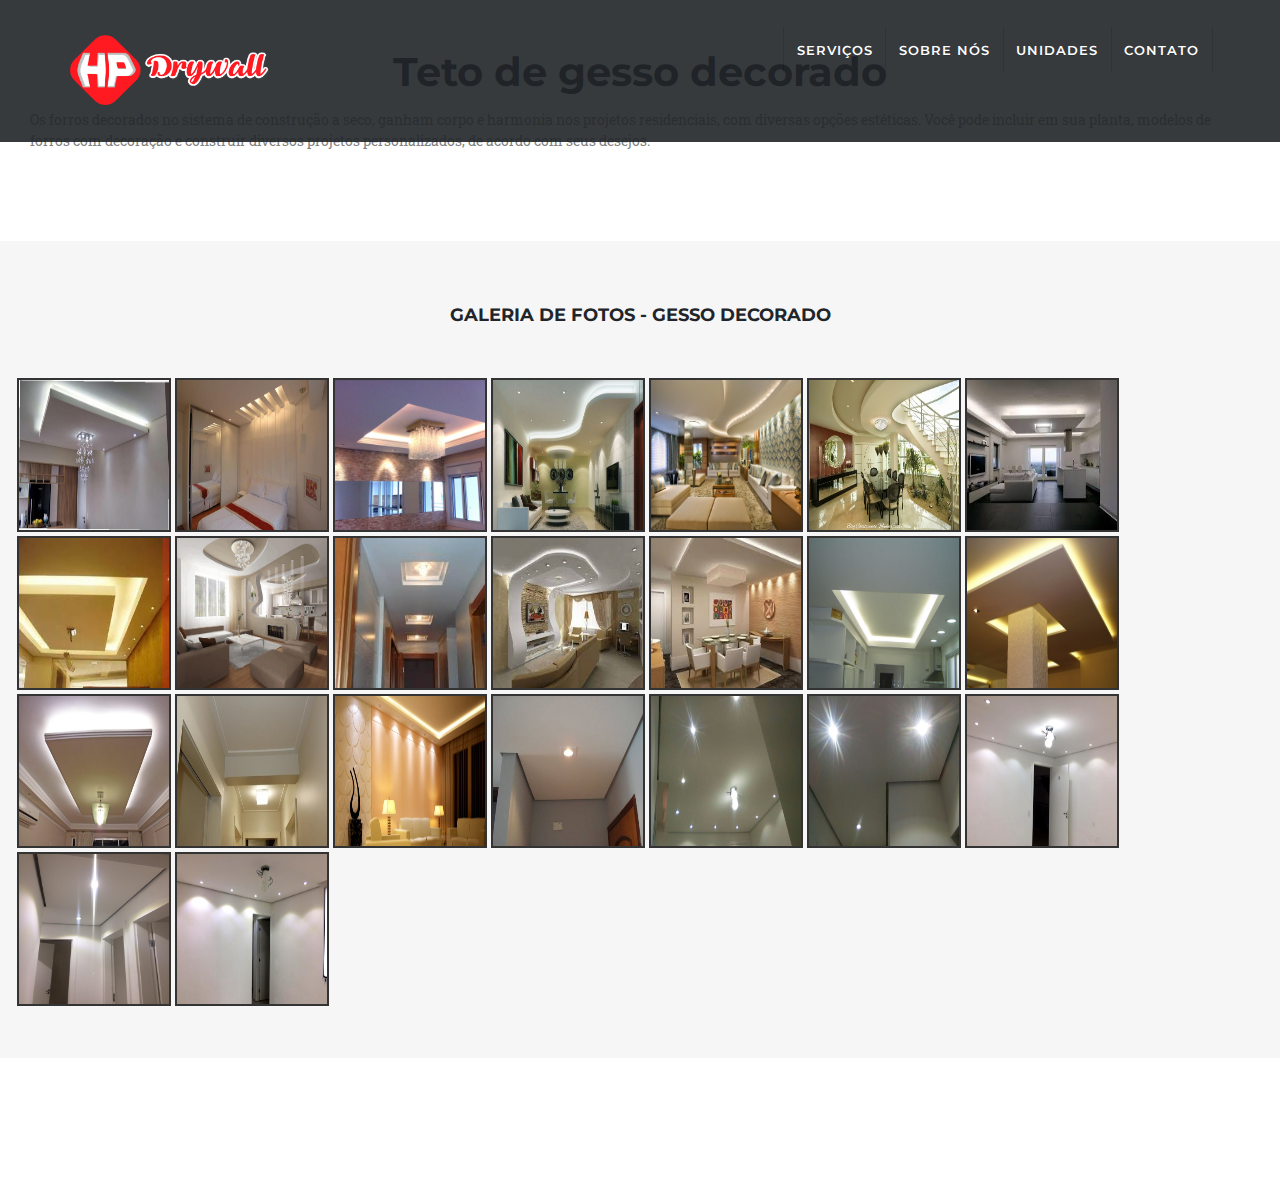
<file: servicos/servico-gesso-decorado.html>
<!DOCTYPE html>
<html>
<head>
	<title>HP Serviços e Manutenção</title>
	<meta charset="utf-8">
	<meta name="viewport" content="width=device-width, initial-scale=1">

	<link rel="shortcut icon" href="../img/ico/hp-logo-icon.jpg">
	<link rel="stylesheet" type="text/css" href="../bootstrap/css/bootstrap.min.css">
	<link href="../font-awesome/css/font-awesome.min.css" rel="stylesheet" type="text/css">
	<link href="https://fonts.googleapis.com/css?family=Montserrat:400,700" rel="stylesheet" type="text/css">
	<link href='https://fonts.googleapis.com/css?family=Kaushan+Script' rel='stylesheet' type='text/css'>
	<link href='https://fonts.googleapis.com/css?family=Droid+Serif:400,700,400italic,700italic' rel='stylesheet' type='text/css'>
	<link href='https://fonts.googleapis.com/css?family=Roboto+Slab:400,100,300,700' rel='stylesheet' type='text/css'>
	
	<link rel="stylesheet" href="../css/hp-colorbox.css" />
	<link rel="stylesheet" href="../css/hp-fonts.css" />
	<link rel="stylesheet" href="../css/hp.min.css" id="main-hp-style" />
	<link rel="stylesheet" href="../css/hp-skins.min.css" />
	<link rel="stylesheet" href="../css/hp-rtl.min.css" />

	<link rel="stylesheet" type="text/css" href="../css/estilo.css">
	<link rel="stylesheet" type="text/css" href="../css/estilo-servico.css">

	<script src="../js/hp-extra.min.js"></script>
</style>
</head>

<body id="hpDrywallPage" data-spy="scroll" data-target=".navbar" data-offset="60">

	<header>
		<nav id="hpMainNav" class="navbar navbar-inverse navbar-dark navbar-expand-lg">
			<div class="container">
				<div class="navbar-header">
					<span class="link-hpPage"><a class="navbar-brand" href="#"><img id="logo-hp" src="../img/capa/logo-hp.png" class="img-logo" alt="Logo HP Drywall"></a></span>
					<button type="button" class="navbar-toggle" data-toggle="collapse" data-target="#hpNavbar">
						<span class="icon-bar"></span>
						<span class="icon-bar"></span>
						<span class="icon-bar"></span>                        
					</button>
				</div>
				<div class="collapse navbar-collapse" id="hpNavbar">
					<ul class="nav navbar-nav navbar-right ml-auto">
						<!-- Navegação feita através da js hp-nav.js -->
						<li class="nav-item link-servicos"><a class="nav-link js-scroll-trigger" href="#">SERVIÇOS</a></li>
						<!--<li class="nav-item"><a class="nav-link js-scroll-trigger" href="#televendas">TELEVENDAS</a></li>-->
						<li class="nav-item link-sobre-nos"><a class="nav-link js-scroll-trigger" href="#">SOBRE NÓS</a></li>
						<li class="nav-item link-unidades"><a class="nav-link js-scroll-trigger" href="#">UNIDADES</a></li>
						<li class="nav-item link-contato"><a class="nav-link js-scroll-trigger" href="#">CONTATO</a></li>
					</ul>
				</div>
			</div>
		</nav>
	</header>

	<section id="servico-gesso" class="container-fluid servico-conteudo">
		<h2 class="titulo-secao text-center">Teto de gesso decorado</h2>
		<div class="container-fluid">
			<p>Os forros decorados no sistema de construção a seco, ganham corpo e harmonia nos projetos residenciais, com diversas opções estéticas. Você pode incluir em sua planta, modelos de forros com decoração e construir diversos projetos personalizados, de acordo com seus desejos.</p>
		</div>
	</section>
	
	<section id="galeria-servico-drywall" class="container-fluid text-center bg-grey">

		<div class="page-content-area">
			<div class="row">
				<div class="col-sm-12">
					<h4 class="titulo-servico">GALERIA DE FOTOS - GESSO DECORADO</h4>
				</div>
			</div>

			<div class="row">
				<div class="col-xs-12">
					<!-- PAGE CONTENT BEGINS -->
					<div>
						<ul class="ace-thumbnails clearfix">
							<!-- #section:pages/gallery -->
							<li>
								<a href="../img/galeria-gesso-decorado/01-DRYWALLDEC.jpg" data-rel="colorbox">
									<img width="150" height="150" alt="150x150" src="../img/galeria-gesso-decorado/01-DRYWALLDEC.jpg" />
									<div class="text">
										<div class="inner">Clique para ampliar a foto</div>
									</div>
								</a>
							</li>

							<li>
								<a href="../img/galeria-gesso-decorado/02-DRYWALLDEC.jpg" data-rel="colorbox">
									<img width="150" height="150" alt="150x150" src="../img/galeria-gesso-decorado/02-DRYWALLDEC.jpg" />
									<div class="text">
										<div class="inner">Clique para ampliar a foto</div>
									</div>
								</a>
							</li>

							<li>
								<a href="../img/galeria-gesso-decorado/03-DRYWALLDEC.jpg" data-rel="colorbox">
									<img width="150" height="150" alt="150x150" src="../img/galeria-gesso-decorado/03-DRYWALLDEC.jpg" />
									<div class="text">
										<div class="inner">Clique para ampliar a foto</div>
									</div>
								</a>
							</li>

							<li>
								<a href="../img/galeria-gesso-decorado/04-DRYWALLDEC.jpg" data-rel="colorbox">
									<img width="150" height="150" alt="150x150" src="../img/galeria-gesso-decorado/04-DRYWALLDEC.jpg" />
									<div class="text">
										<div class="inner">Clique para ampliar a foto</div>
									</div>
								</a>
							</li>

							<li>
								<a href="../img/galeria-gesso-decorado/05-DRYWALLDEC.jpg" data-rel="colorbox">
									<img width="150" height="150" alt="150x150" src="../img/galeria-gesso-decorado/05-DRYWALLDEC.jpg" />
									<div class="text">
										<div class="inner">Clique para ampliar a foto</div>
									</div>
								</a>
							</li>

							<li>
								<a href="../img/galeria-gesso-decorado/06-DRYWALLDEC.jpg" data-rel="colorbox">
									<img width="150" height="150" alt="150x150" src="../img/galeria-gesso-decorado/06-DRYWALLDEC.jpg" />
									<div class="text">
										<div class="inner">Clique para ampliar a foto</div>
									</div>
								</a>
							</li>

							<li>
								<a href="../img/galeria-gesso-decorado/07-DRYWALLDEC.jpg" data-rel="colorbox">
									<img width="150" height="150" alt="150x150" src="../img/galeria-gesso-decorado/07-DRYWALLDEC.jpg" />
									<div class="text">
										<div class="inner">Clique para ampliar a foto</div>
									</div>
								</a>
							</li>

							<li>
								<a href="../img/galeria-gesso-decorado/08-DRYWALLDEC.jpg" data-rel="colorbox">
									<img width="150" height="150" alt="150x150" src="../img/galeria-gesso-decorado/08-DRYWALLDEC.jpg" />
									<div class="text">
										<div class="inner">Clique para ampliar a foto</div>
									</div>
								</a>
							</li>

							<li>
								<a href="../img/galeria-gesso-decorado/09-DRYWALLDEC.jpg" data-rel="colorbox">
									<img width="150" height="150" alt="150x150" src="../img/galeria-gesso-decorado/09-DRYWALLDEC.jpg" />
									<div class="text">
										<div class="inner">Clique para ampliar a foto</div>
									</div>
								</a>
							</li>

							<li>
								<a href="../img/galeria-gesso-decorado/10-DRYWALLDEC.jpg" data-rel="colorbox">
									<img width="150" height="150" alt="150x150" src="../img/galeria-gesso-decorado/10-DRYWALLDEC.jpg" />
									<div class="text">
										<div class="inner">Clique para ampliar a foto</div>
									</div>
								</a>
							</li>

							<li>
								<a href="../img/galeria-gesso-decorado/11-DRYWALLDEC.jpg" data-rel="colorbox">
									<img width="150" height="150" alt="150x150" src="../img/galeria-gesso-decorado/11-DRYWALLDEC.jpg" />
									<div class="text">
										<div class="inner">Clique para ampliar a foto</div>
									</div>
								</a>
							</li>

							<li>
								<a href="../img/galeria-gesso-decorado/12-DRYWALLDEC.jpg" data-rel="colorbox">
									<img width="150" height="150" alt="150x150" src="../img/galeria-gesso-decorado/12-DRYWALLDEC.jpg" />
									<div class="text">
										<div class="inner">Clique para ampliar a foto</div>
									</div>
								</a>
							</li>

							<li>
								<a href="../img/galeria-gesso-decorado/13-DRYWALLDEC.jpg" data-rel="colorbox">
									<img width="150" height="150" alt="150x150" src="../img/galeria-gesso-decorado/13-DRYWALLDEC.jpg" />
									<div class="text">
										<div class="inner">Clique para ampliar a foto</div>
									</div>
								</a>
							</li>

							<li>
								<a href="../img/galeria-gesso-decorado/14-DRYWALLDEC.jpg" data-rel="colorbox">
									<img width="150" height="150" alt="150x150" src="../img/galeria-gesso-decorado/14-DRYWALLDEC.jpg" />
									<div class="text">
										<div class="inner">Clique para ampliar a foto</div>
									</div>
								</a>
							</li>

							<li>
								<a href="../img/galeria-gesso-decorado/15-DRYWALLDEC.jpg" data-rel="colorbox">
									<img width="150" height="150" alt="150x150" src="../img/galeria-gesso-decorado/15-DRYWALLDEC.jpg" />
									<div class="text">
										<div class="inner">Clique para ampliar a foto</div>
									</div>
								</a>
							</li>

							<li>
								<a href="../img/galeria-gesso-decorado/16-DRYWALLDEC.jpg" data-rel="colorbox">
									<img width="150" height="150" alt="150x150" src="../img/galeria-gesso-decorado/16-DRYWALLDEC.jpg" />
									<div class="text">
										<div class="inner">Clique para ampliar a foto</div>
									</div>
								</a>
							</li>

							<li>
								<a href="../img/galeria-gesso-decorado/17-DRYWALLDEC.jpg" data-rel="colorbox">
									<img width="150" height="150" alt="150x150" src="../img/galeria-gesso-decorado/17-DRYWALLDEC.jpg" />
									<div class="text">
										<div class="inner">Clique para ampliar a foto</div>
									</div>
								</a>
							</li>

							<li>
								<a href="../img/galeria-gesso-decorado/18-DRYWALLDEC.jpg" data-rel="colorbox">
									<img width="150" height="150" alt="150x150" src="../img/galeria-gesso-decorado/18-DRYWALLDEC.jpg" />
									<div class="text">
										<div class="inner">Clique para ampliar a foto</div>
									</div>
								</a>
							</li>

							<li>
								<a href="../img/galeria-gesso-decorado/19-DRYWALLDEC.jpg" data-rel="colorbox">
									<img width="150" height="150" alt="150x150" src="../img/galeria-gesso-decorado/19-DRYWALLDEC.jpg" />
									<div class="text">
										<div class="inner">Clique para ampliar a foto</div>
									</div>
								</a>
							</li>

							<li>
								<a href="../img/galeria-gesso-decorado/20-DRYWALLDEC.jpg" data-rel="colorbox">
									<img width="150" height="150" alt="150x150" src="../img/galeria-gesso-decorado/20-DRYWALLDEC.jpg" />
									<div class="text">
										<div class="inner">Clique para ampliar a foto</div>
									</div>
								</a>
							</li>

							<li>
								<a href="../img/galeria-gesso-decorado/21-DRYWALLDEC.jpg" data-rel="colorbox">
									<img width="150" height="150" alt="150x150" src="../img/galeria-gesso-decorado/21-DRYWALLDEC.jpg" />
									<div class="text">
										<div class="inner">Clique para ampliar a foto</div>
									</div>
								</a>
							</li>

							<li>
								<a href="../img/galeria-gesso-decorado/22-DRYWALLDEC.jpg" data-rel="colorbox">
									<img width="150" height="150" alt="150x150" src="../img/galeria-gesso-decorado/22-DRYWALLDEC.jpg" />
									<div class="text">
										<div class="inner">Clique para ampliar a foto</div>
									</div>
								</a>
							</li>

							<li>
								<a href="../img/galeria-gesso-decorado/23-DRYWALLDEC.jpg" data-rel="colorbox">
									<img width="150" height="150" alt="150x150" src="../img/galeria-gesso-decorado/23-DRYWALLDEC.jpg" />
									<div class="text">
										<div class="inner">Clique para ampliar a foto</div>
									</div>
								</a>
							</li>

						</ul>
					</div><!-- PAGE CONTENT ENDS -->
				</div><!-- /.col -->
			</div><!-- /.row -->
		</div>
		
	</section>

	<script type="text/javascript" src="../js/jquery-3.2.1.min.js"></script>
	<script type="text/javascript" src="../bootstrap/js/bootstrap.min.js"></script>
	<script type="text/javascript" src="../js/main.js"></script>
	<script type="text/javascript" src="../js/hp-nav.js"></script>

	<script src="../js/jquery.colorbox-min.js"></script>

	<script src="../js/hp-elements.min.js"></script>
	<script src="../js/hp.min.js"></script>

	<!-- inline scripts related to this page -->
	<script type="text/javascript">
		jQuery(function($) {
			var $overflow = '';
			var colorbox_params = {
				rel: 'colorbox',
				reposition:true,
				scalePhotos:true,
				scrolling:false,
				previous:'<i class="ace-icon fa fa-arrow-left"></i>',
				next:'<i class="ace-icon fa fa-arrow-right"></i>',
				close:'&times;',
				current:'{current} of {total}',
				maxWidth:'100%',
				maxHeight:'100%',
				onOpen:function(){
					$overflow = document.body.style.overflow;
					document.body.style.overflow = 'hidden';
				},
				onClosed:function(){
					document.body.style.overflow = $overflow;
				},
				onComplete:function(){
					$.colorbox.resize();
				}
			};

			$('.ace-thumbnails [data-rel="colorbox"]').colorbox(colorbox_params);
			$("#cboxLoadingGraphic").html("<i class='ace-icon fa fa-spinner orange'></i>");//let's add a custom loading icon
		})
	</script>

</body>

</html>
</file>
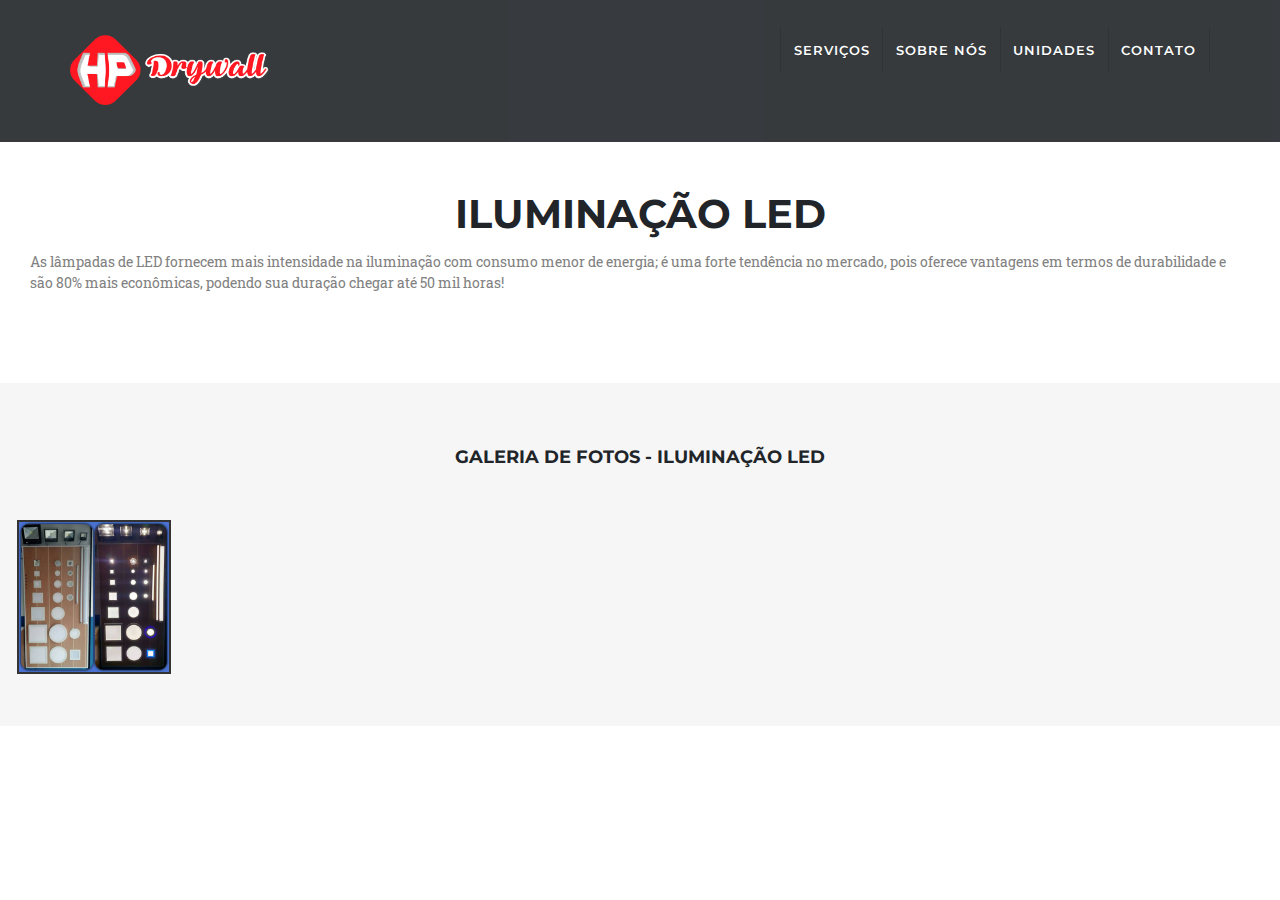
<file: servicos/servico-iluminacao.html>
<!DOCTYPE html>
<html>
<head>
	<title>HP Serviços e Manutenção</title>
	<meta charset="utf-8">
	<meta name="viewport" content="width=device-width, initial-scale=1">

	<link rel="shortcut icon" href="../img/ico/hp-logo-icon.jpg">
	<link rel="stylesheet" type="text/css" href="../bootstrap/css/bootstrap.min.css">
	<link href="../font-awesome/css/font-awesome.min.css" rel="stylesheet" type="text/css">
	<link href="https://fonts.googleapis.com/css?family=Montserrat:400,700" rel="stylesheet" type="text/css">
	<link href='https://fonts.googleapis.com/css?family=Kaushan+Script' rel='stylesheet' type='text/css'>
	<link href='https://fonts.googleapis.com/css?family=Droid+Serif:400,700,400italic,700italic' rel='stylesheet' type='text/css'>
	<link href='https://fonts.googleapis.com/css?family=Roboto+Slab:400,100,300,700' rel='stylesheet' type='text/css'>
	
	<link rel="stylesheet" href="../css/hp-colorbox.css" />
	<link rel="stylesheet" href="../css/hp-fonts.css" />
	<link rel="stylesheet" href="../css/hp.min.css" id="main-hp-style" />
	<link rel="stylesheet" href="../css/hp-skins.min.css" />
	<link rel="stylesheet" href="../css/hp-rtl.min.css" />

	<link rel="stylesheet" type="text/css" href="../css/estilo.css">
	<link rel="stylesheet" type="text/css" href="../css/estilo-servico.css">

	<script src="../js/hp-extra.min.js"></script>
</style>
</head>

<body id="hpDrywallPage" data-spy="scroll" data-target=".navbar" data-offset="60">

	<header>
		<nav id="hpMainNav" class="navbar navbar-inverse navbar-dark navbar-expand-lg">
			<div class="container">
				<div class="navbar-header">
					<span class="link-hpPage"><a class="navbar-brand" href="#"><img id="logo-hp" src="../img/capa/logo-hp.png" class="img-logo" alt="Logo HP Drywall"></a></span>
					<button type="button" class="navbar-toggle" data-toggle="collapse" data-target="#hpNavbar">
						<span class="icon-bar"></span>
						<span class="icon-bar"></span>
						<span class="icon-bar"></span>                        
					</button>
				</div>
				<div class="collapse navbar-collapse" id="hpNavbar">
					<ul class="nav navbar-nav navbar-right ml-auto">
						<!-- Navegação feita através da js hp-nav.js -->
						<li class="nav-item link-servicos"><a class="nav-link js-scroll-trigger" href="#">SERVIÇOS</a></li>
						<!--<li class="nav-item"><a class="nav-link js-scroll-trigger" href="#televendas">TELEVENDAS</a></li>-->
						<li class="nav-item link-sobre-nos"><a class="nav-link js-scroll-trigger" href="#">SOBRE NÓS</a></li>
						<li class="nav-item link-unidades"><a class="nav-link js-scroll-trigger" href="#">UNIDADES</a></li>
						<li class="nav-item link-contato"><a class="nav-link js-scroll-trigger" href="#">CONTATO</a></li>
					</ul>
				</div>
			</div>
		</nav>
	</header>

	<section id="servico-pvc" class="container-fluid servico-conteudo">
		<h2 class="titulo-secao text-center">ILUMINAÇÃO LED</h2>
		<div class="container-fluid">
			<p>As lâmpadas de LED fornecem mais intensidade na iluminação com consumo menor de energia; é uma forte tendência no mercado, pois oferece vantagens em termos de durabilidade e  são 80% mais  econômicas, podendo sua duração chegar até 50 mil horas!</p>
		</div>
	</section>
	
	<section id="galeria-servico-pvc" class="container-fluid text-center bg-grey">

		<div class="page-content-area">
			<div class="row">
				<div class="col-sm-12">
					<h4 class="titulo-servico">GALERIA DE FOTOS - ILUMINAÇÃO LED</h4>
				</div>
			</div>

			<div class="row">
				<div class="col-xs-12">
					<!-- PAGE CONTENT BEGINS -->
					<div>
						<ul class="ace-thumbnails clearfix">
							<!-- #section:pages/gallery -->
							<li>
								<a href="../img/galeria-iluminacao-led/LUMINARIAS.jpg" data-rel="colorbox">
									<img width="150" height="150" alt="150x150" src="../img/galeria-iluminacao-led/LUMINARIAS.jpg" />
									<div class="text">
										<div class="inner">Clique para ampliar a foto</div>
									</div>
								</a>
							</li>

						</ul>
					</div><!-- PAGE CONTENT ENDS -->
				</div><!-- /.col -->
			</div><!-- /.row -->
		</div>
		
	</section>

	<script type="text/javascript" src="../js/jquery-3.2.1.min.js"></script>
	<script type="text/javascript" src="../bootstrap/js/bootstrap.min.js"></script>
	<script type="text/javascript" src="../js/main.js"></script>
	<script type="text/javascript" src="../js/hp-nav.js"></script>

	<script src="../js/jquery.colorbox-min.js"></script>

	<script src="../js/hp-elements.min.js"></script>
	<script src="../js/hp.min.js"></script>

	<!-- inline scripts related to this page -->
	<script type="text/javascript">
		jQuery(function($) {
			var $overflow = '';
			var colorbox_params = {
				rel: 'colorbox',
				reposition:true,
				scalePhotos:true,
				scrolling:false,
				previous:'<i class="ace-icon fa fa-arrow-left"></i>',
				next:'<i class="ace-icon fa fa-arrow-right"></i>',
				close:'&times;',
				current:'{current} of {total}',
				maxWidth:'100%',
				maxHeight:'100%',
				onOpen:function(){
					$overflow = document.body.style.overflow;
					document.body.style.overflow = 'hidden';
				},
				onClosed:function(){
					document.body.style.overflow = $overflow;
				},
				onComplete:function(){
					$.colorbox.resize();
				}
			};

			$('.ace-thumbnails [data-rel="colorbox"]').colorbox(colorbox_params);
			$("#cboxLoadingGraphic").html("<i class='ace-icon fa fa-spinner orange'></i>");//let's add a custom loading icon
		})
	</script>

</body>

</html>
</file>
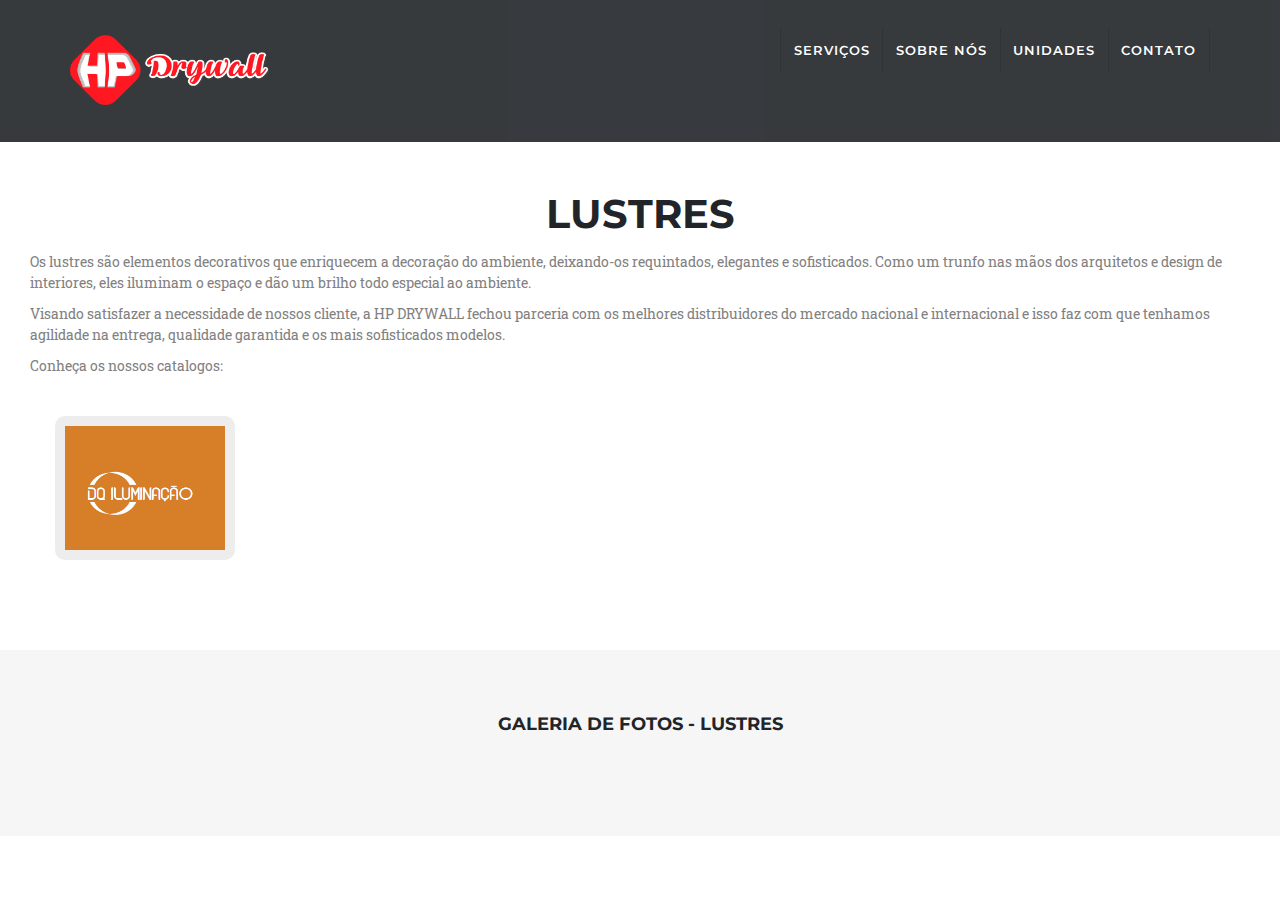
<file: servicos/servico-lustres.html>
<!DOCTYPE html>
<html>
<head>
	<title>HP Serviços e Manutenção</title>
	<meta charset="utf-8">
	<meta name="viewport" content="width=device-width, initial-scale=1">

	<link rel="shortcut icon" href="../img/ico/hp-logo-icon.jpg">
	<link rel="stylesheet" type="text/css" href="../bootstrap/css/bootstrap.min.css">
	<link href="../font-awesome/css/font-awesome.min.css" rel="stylesheet" type="text/css">
	<link href="https://fonts.googleapis.com/css?family=Montserrat:400,700" rel="stylesheet" type="text/css">
	<link href='https://fonts.googleapis.com/css?family=Kaushan+Script' rel='stylesheet' type='text/css'>
	<link href='https://fonts.googleapis.com/css?family=Droid+Serif:400,700,400italic,700italic' rel='stylesheet' type='text/css'>
	<link href='https://fonts.googleapis.com/css?family=Roboto+Slab:400,100,300,700' rel='stylesheet' type='text/css'>
	
	<link rel="stylesheet" href="../css/hp-colorbox.css" />
	<link rel="stylesheet" href="../css/hp-fonts.css" />
	<link rel="stylesheet" href="../css/hp.min.css" id="main-hp-style" />
	<link rel="stylesheet" href="../css/hp-skins.min.css" />
	<link rel="stylesheet" href="../css/hp-rtl.min.css" />

	<link rel="stylesheet" type="text/css" href="../css/estilo.css">
	<link rel="stylesheet" type="text/css" href="../css/estilo-servico.css">

	<script src="../js/hp-extra.min.js"></script>
</style>
</head>

<body id="hpDrywallPage" data-spy="scroll" data-target=".navbar" data-offset="60">

	<header>
		<nav id="hpMainNav" class="navbar navbar-inverse navbar-dark navbar-expand-lg">
			<div class="container">
				<div class="navbar-header">
					<span class="link-hpPage"><a class="navbar-brand" href="#"><img id="logo-hp" src="../img/capa/logo-hp.png" class="img-logo" alt="Logo HP Drywall"></a></span>
					<button type="button" class="navbar-toggle" data-toggle="collapse" data-target="#hpNavbar">
						<span class="icon-bar"></span>
						<span class="icon-bar"></span>
						<span class="icon-bar"></span>                        
					</button>
				</div>
				<div class="collapse navbar-collapse" id="hpNavbar">
					<ul class="nav navbar-nav navbar-right ml-auto">
						<!-- Navegação feita através da js hp-nav.js -->
						<li class="nav-item link-servicos"><a class="nav-link js-scroll-trigger" href="#">SERVIÇOS</a></li>
						<!--<li class="nav-item"><a class="nav-link js-scroll-trigger" href="#televendas">TELEVENDAS</a></li>-->
						<li class="nav-item link-sobre-nos"><a class="nav-link js-scroll-trigger" href="#">SOBRE NÓS</a></li>
						<li class="nav-item link-unidades"><a class="nav-link js-scroll-trigger" href="#">UNIDADES</a></li>
						<li class="nav-item link-contato"><a class="nav-link js-scroll-trigger" href="#">CONTATO</a></li>
					</ul>
				</div>
			</div>
		</nav>
	</header>

	<section id="servico-pvc" class="container-fluid servico-conteudo">
		<h2 class="titulo-secao text-center">LUSTRES</h2>
		<div class="container-fluid">
			<p>Os lustres são elementos decorativos que enriquecem a decoração do ambiente, deixando-os requintados, elegantes e sofisticados. Como um trunfo nas mãos dos arquitetos e design de interiores, eles iluminam o espaço e dão um brilho todo especial ao ambiente.</p>
			<p>Visando satisfazer a necessidade de nossos cliente, a HP DRYWALL fechou parceria com os melhores distribuidores do mercado nacional e internacional e isso faz com que tenhamos agilidade na entrega, qualidade garantida e os mais sofisticados modelos.</p>
			<p>Conheça os nossos catalogos:</p>
			<ul class="ul-catalogo">
				<li>
					<a href="../docs/catalogos/Catalogo_DQ_Iluminacao_2017.pdf#zoom=80" download>
						<img src="../img/img-catalogo.jpg" class="img-servicos img-catalogo" alt="DQ Iluminação">
					</a>
				</li>
			</ul>
		</div>
	</section>
	
	<section id="galeria-servico-pvc" class="container-fluid text-center bg-grey">

		<div class="page-content-area">
			<div class="row">
				<div class="col-sm-12">
					<h4 class="titulo-servico">GALERIA DE FOTOS - LUSTRES</h4>
				</div>
			</div>

			<div class="row">
				<div class="col-xs-12">
					<!-- PAGE CONTENT BEGINS -->
					<div>
						<ul class="ace-thumbnails clearfix">
							<!-- #section:pages/gallery -->
							<!--<li>
								<a href="../img/galeria-rebaixamento-pvc/a1.jpg" data-rel="colorbox">
									<img width="150" height="150" alt="150x150" src="../img/galeria-rebaixamento-pvc/a1.jpg" />
									<div class="text">
										<div class="inner">Clique para ampliar a foto</div>
									</div>
								</a>
							</li>

							<li>
								<a href="../img/galeria-rebaixamento-pvc/dsc1834.jpg" data-rel="colorbox">
									<img width="150" height="150" alt="150x150" src="../img/galeria-rebaixamento-pvc/dsc1834.jpg" />
									<div class="text">
										<div class="inner">Clique para ampliar a foto</div>
									</div>
								</a>
							</li>

							<li>
								<a href="../img/galeria-rebaixamento-pvc/DSCN1841.jpg" data-rel="colorbox">
									<img width="150" height="150" alt="150x150" src="../img/galeria-rebaixamento-pvc/DSCN1841.jpg" />
									<div class="text">
										<div class="inner">Clique para ampliar a foto</div>
									</div>
								</a>
							</li>

							<li>
								<a href="../img/galeria-rebaixamento-pvc/DSCN1855.jpg" data-rel="colorbox">
									<img width="150" height="150" alt="150x150" src="../img/galeria-rebaixamento-pvc/DSCN1855.jpg" />
									<div class="text">
										<div class="inner">Clique para ampliar a foto</div>
									</div>
								</a>
							</li>

							<li>
								<a href="../img/galeria-rebaixamento-pvc/DSCN1856.jpg" data-rel="colorbox">
									<img width="150" height="150" alt="150x150" src="../img/galeria-rebaixamento-pvc/DSCN1856.jpg" />
									<div class="text">
										<div class="inner">Clique para ampliar a foto</div>
									</div>
								</a>
							</li>

							<li>
								<a href="../img/galeria-rebaixamento-pvc/DSCN1862.jpg" data-rel="colorbox">
									<img width="150" height="150" alt="150x150" src="../img/galeria-rebaixamento-pvc/DSCN1862.jpg" />
									<div class="text">
										<div class="inner">Clique para ampliar a foto</div>
									</div>
								</a>
							</li>

							<li>
								<a href="../img/galeria-rebaixamento-pvc/DSCN1902.jpg" data-rel="colorbox">
									<img width="150" height="150" alt="150x150" src="../img/galeria-rebaixamento-pvc/DSCN1902.jpg" />
									<div class="text">
										<div class="inner">Clique para ampliar a foto</div>
									</div>
								</a>
							</li>

							<li>
								<a href="../img/galeria-rebaixamento-pvc/ADEDB5_13.jpg" data-rel="colorbox">
									<img width="150" height="150" alt="150x150" src="../img/galeria-rebaixamento-pvc/ADEDB5_13.jpg" />
									<div class="text">
										<div class="inner">Clique para ampliar a foto</div>
									</div>
								</a>
							</li>

							<li>
								<a href="../img/galeria-rebaixamento-pvc/IMG_20140425_153326_0.jpg" data-rel="colorbox">
									<img width="150" height="150" alt="150x150" src="../img/galeria-rebaixamento-pvc/IMG_20140425_153326_0.jpg" />
									<div class="text">
										<div class="inner">Clique para ampliar a foto</div>
									</div>
								</a>
							</li>

							<li>
								<a href="../img/galeria-rebaixamento-pvc/IMG_20140425_153337_0.jpg" data-rel="colorbox">
									<img width="150" height="150" alt="150x150" src="../img/galeria-rebaixamento-pvc/IMG_20140425_153337_0.jpg" />
									<div class="text">
										<div class="inner">Clique para ampliar a foto</div>
									</div>
								</a>
							</li>

							<li>
								<a href="../img/galeria-rebaixamento-pvc/IMG_20140425_153412_0.jpg" data-rel="colorbox">
									<img width="150" height="150" alt="150x150" src="../img/galeria-rebaixamento-pvc/IMG_20140425_153412_0.jpg" />
									<div class="text">
										<div class="inner">Clique para ampliar a foto</div>
									</div>
								</a>
							</li>

							<li>
								<a href="../img/galeria-rebaixamento-pvc/IMG_20140425_153707_0.jpg" data-rel="colorbox">
									<img width="150" height="150" alt="150x150" src="../img/galeria-rebaixamento-pvc/IMG_20140425_153707_0.jpg" />
									<div class="text">
										<div class="inner">Clique para ampliar a foto</div>
									</div>
								</a>
							</li>

							<li>
								<a href="../img/galeria-rebaixamento-pvc/IMG_20140425_153725_0.jpg" data-rel="colorbox">
									<img width="150" height="150" alt="150x150" src="../img/galeria-rebaixamento-pvc/IMG_20140425_153725_0.jpg" />
									<div class="text">
										<div class="inner">Clique para ampliar a foto</div>
									</div>
								</a>
							</li>

							<li>
								<a href="../img/galeria-rebaixamento-pvc/IMG_20140425_153806_0.jpg" data-rel="colorbox">
									<img width="150" height="150" alt="150x150" src="../img/galeria-rebaixamento-pvc/IMG_20140425_153806_0.jpg" />
									<div class="text">
										<div class="inner">Clique para ampliar a foto</div>
									</div>
								</a>
							</li>

							<li>
								<a href="../img/galeria-rebaixamento-pvc/IMG_20140709_110253_0.jpg" data-rel="colorbox">
									<img width="150" height="150" alt="150x150" src="../img/galeria-rebaixamento-pvc/IMG_20140709_110253_0.jpg" />
									<div class="text">
										<div class="inner">Clique para ampliar a foto</div>
									</div>
								</a>
							</li>

							<li>
								<a href="../img/galeria-rebaixamento-pvc/pvc-002.jpg" data-rel="colorbox">
									<img width="150" height="150" alt="150x150" src="../img/galeria-rebaixamento-pvc/pvc-002.jpg" />
									<div class="text">
										<div class="inner">Clique para ampliar a foto</div>
									</div>
								</a>
							</li>

							<li>
								<a href="../img/galeria-rebaixamento-pvc/z1.jpg" data-rel="colorbox">
									<img width="150" height="150" alt="150x150" src="../img/galeria-rebaixamento-pvc/z1.jpg" />
									<div class="text">
										<div class="inner">Clique para ampliar a foto</div>
									</div>
								</a>
							</li>-->
						</ul>
					</div><!-- PAGE CONTENT ENDS -->
				</div><!-- /.col -->
			</div><!-- /.row -->
		</div>
		
	</section>

	<script type="text/javascript" src="../js/jquery-3.2.1.min.js"></script>
	<script type="text/javascript" src="../bootstrap/js/bootstrap.min.js"></script>
	<script type="text/javascript" src="../js/main.js"></script>
	<script type="text/javascript" src="../js/hp-nav.js"></script>

	<script src="../js/jquery.colorbox-min.js"></script>

	<script src="../js/hp-elements.min.js"></script>
	<script src="../js/hp.min.js"></script>

	<!-- inline scripts related to this page -->
	<script type="text/javascript">
		jQuery(function($) {
			var $overflow = '';
			var colorbox_params = {
				rel: 'colorbox',
				reposition:true,
				scalePhotos:true,
				scrolling:false,
				previous:'<i class="ace-icon fa fa-arrow-left"></i>',
				next:'<i class="ace-icon fa fa-arrow-right"></i>',
				close:'&times;',
				current:'{current} of {total}',
				maxWidth:'100%',
				maxHeight:'100%',
				onOpen:function(){
					$overflow = document.body.style.overflow;
					document.body.style.overflow = 'hidden';
				},
				onClosed:function(){
					document.body.style.overflow = $overflow;
				},
				onComplete:function(){
					$.colorbox.resize();
				}
			};

			$('.ace-thumbnails [data-rel="colorbox"]').colorbox(colorbox_params);
			$("#cboxLoadingGraphic").html("<i class='ace-icon fa fa-spinner orange'></i>");//let's add a custom loading icon
		})
	</script>

</body>

</html>
</file>
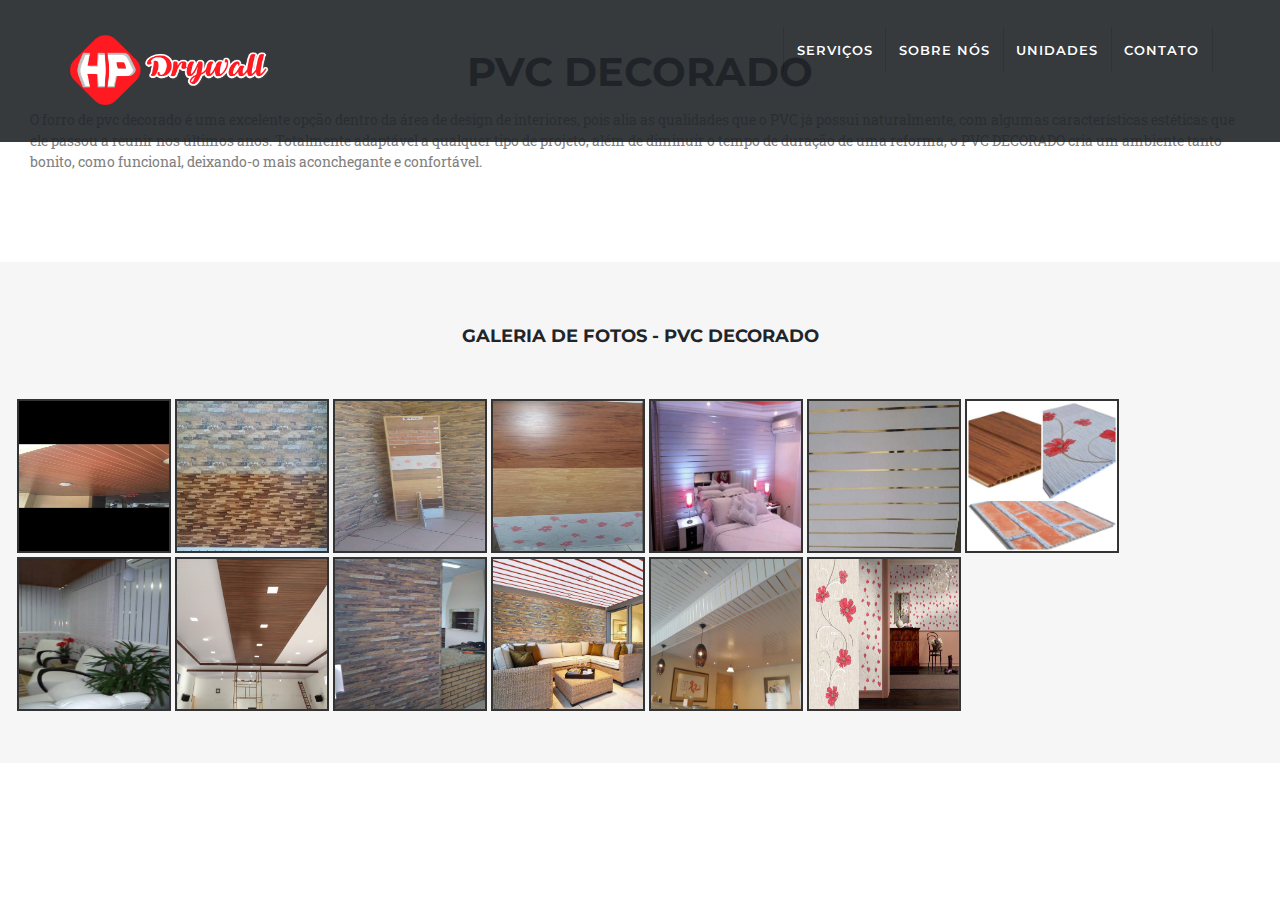
<file: servicos/servico-pvc-decorado.html>
<!DOCTYPE html>
<html>
<head>
	<title>HP Serviços e Manutenção</title>
	<meta charset="utf-8">
	<meta name="viewport" content="width=device-width, initial-scale=1">

	<link rel="shortcut icon" href="../img/ico/hp-logo-icon.jpg">
	<link rel="stylesheet" type="text/css" href="../bootstrap/css/bootstrap.min.css">
	<link href="../font-awesome/css/font-awesome.min.css" rel="stylesheet" type="text/css">
	<link href="https://fonts.googleapis.com/css?family=Montserrat:400,700" rel="stylesheet" type="text/css">
	<link href='https://fonts.googleapis.com/css?family=Kaushan+Script' rel='stylesheet' type='text/css'>
	<link href='https://fonts.googleapis.com/css?family=Droid+Serif:400,700,400italic,700italic' rel='stylesheet' type='text/css'>
	<link href='https://fonts.googleapis.com/css?family=Roboto+Slab:400,100,300,700' rel='stylesheet' type='text/css'>
	
	<link rel="stylesheet" href="../css/hp-colorbox.css" />
	<link rel="stylesheet" href="../css/hp-fonts.css" />
	<link rel="stylesheet" href="../css/hp.min.css" id="main-hp-style" />
	<link rel="stylesheet" href="../css/hp-skins.min.css" />
	<link rel="stylesheet" href="../css/hp-rtl.min.css" />

	<link rel="stylesheet" type="text/css" href="../css/estilo.css">
	<link rel="stylesheet" type="text/css" href="../css/estilo-servico.css">

	<script src="../js/hp-extra.min.js"></script>
</style>
</head>

<body id="hpDrywallPage" data-spy="scroll" data-target=".navbar" data-offset="60">

	<header>
		<nav id="hpMainNav" class="navbar navbar-inverse navbar-dark navbar-expand-lg">
			<div class="container">
				<div class="navbar-header">
					<span class="link-hpPage"><a class="navbar-brand" href="#"><img id="logo-hp" src="../img/capa/logo-hp.png" class="img-logo" alt="Logo HP Drywall"></a></span>
					<button type="button" class="navbar-toggle" data-toggle="collapse" data-target="#hpNavbar">
						<span class="icon-bar"></span>
						<span class="icon-bar"></span>
						<span class="icon-bar"></span>                        
					</button>
				</div>
				<div class="collapse navbar-collapse" id="hpNavbar">
					<ul class="nav navbar-nav navbar-right ml-auto">
						<!-- Navegação feita através da js hp-nav.js -->
						<li class="nav-item link-servicos"><a class="nav-link js-scroll-trigger" href="#">SERVIÇOS</a></li>
						<!--<li class="nav-item"><a class="nav-link js-scroll-trigger" href="#televendas">TELEVENDAS</a></li>-->
						<li class="nav-item link-sobre-nos"><a class="nav-link js-scroll-trigger" href="#">SOBRE NÓS</a></li>
						<li class="nav-item link-unidades"><a class="nav-link js-scroll-trigger" href="#">UNIDADES</a></li>
						<li class="nav-item link-contato"><a class="nav-link js-scroll-trigger" href="#">CONTATO</a></li>
					</ul>
				</div>
			</div>
		</nav>
	</header>

	<section id="servico-drywall" class="container-fluid servico-conteudo">
		<h2 class="titulo-secao text-center">PVC DECORADO</h2>
		<div class="container-fluid">
			<p>O forro de pvc decorado é uma excelente opção dentro da área de design de interiores, pois alia as qualidades que o PVC já possui naturalmente, com algumas características estéticas que ele passou a reunir nos últimos anos. Totalmente adaptável a qualquer tipo de projeto, além de diminuir o tempo de duração de uma reforma, o PVC DECORADO cria um ambiente tanto bonito, como funcional, deixando-o mais aconchegante e confortável.</p>
		</div>
	</section>
	
	<section id="galeria-servico-drywall" class="container-fluid text-center bg-grey">

		<div class="page-content-area">
			<div class="row">
				<div class="col-sm-12">
					<h4 class="titulo-servico">GALERIA DE FOTOS - PVC DECORADO</h4>
				</div>
			</div>

			<div class="row">
				<div class="col-xs-12">
					<!-- PAGE CONTENT BEGINS -->
					<div>
						<ul class="ace-thumbnails clearfix">
							<!-- #section:pages/gallery -->
							<li>
								<a href="../img/galeria-pvc-decorado/01-PVCDEC.jpg" data-rel="colorbox">
									<img width="150" height="150" alt="150x150" src="../img/galeria-pvc-decorado/01-PVCDEC.jpg" />
									<div class="text">
										<div class="inner">Clique para ampliar a foto</div>
									</div>
								</a>
							</li>

							<li>
								<a href="../img/galeria-pvc-decorado/02-PVCDEC.jpg" data-rel="colorbox">
									<img width="150" height="150" alt="150x150" src="../img/galeria-pvc-decorado/02-PVCDEC.jpg" />
									<div class="text">
										<div class="inner">Clique para ampliar a foto</div>
									</div>
								</a>
							</li>

							<li>
								<a href="../img/galeria-pvc-decorado/03-PVCDEC.jpg" data-rel="colorbox">
									<img width="150" height="150" alt="150x150" src="../img/galeria-pvc-decorado/03-PVCDEC.jpg" />
									<div class="text">
										<div class="inner">Clique para ampliar a foto</div>
									</div>
								</a>
							</li>

							<li>
								<a href="../img/galeria-pvc-decorado/04-PVCDEC.jpg" data-rel="colorbox">
									<img width="150" height="150" alt="150x150" src="../img/galeria-pvc-decorado/04-PVCDEC.jpg" />
									<div class="text">
										<div class="inner">Clique para ampliar a foto</div>
									</div>
								</a>
							</li>

							<li>
								<a href="../img/galeria-pvc-decorado/05-PVCDEC.jpg" data-rel="colorbox">
									<img width="150" height="150" alt="150x150" src="../img/galeria-pvc-decorado/05-PVCDEC.jpg" />
									<div class="text">
										<div class="inner">Clique para ampliar a foto</div>
									</div>
								</a>
							</li>

							<li>
								<a href="../img/galeria-pvc-decorado/06-PVCDEC.jpg" data-rel="colorbox">
									<img width="150" height="150" alt="150x150" src="../img/galeria-pvc-decorado/06-PVCDEC.jpg" />
									<div class="text">
										<div class="inner">Clique para ampliar a foto</div>
									</div>
								</a>
							</li>

							<li>
								<a href="../img/galeria-pvc-decorado/07-PVCDEC.jpg" data-rel="colorbox">
									<img width="150" height="150" alt="150x150" src="../img/galeria-pvc-decorado/07-PVCDEC.jpg" />
									<div class="text">
										<div class="inner">Clique para ampliar a foto</div>
									</div>
								</a>
							</li>

							<li>
								<a href="../img/galeria-pvc-decorado/08-PVCDEC.jpg" data-rel="colorbox">
									<img width="150" height="150" alt="150x150" src="../img/galeria-pvc-decorado/08-PVCDEC.jpg" />
									<div class="text">
										<div class="inner">Clique para ampliar a foto</div>
									</div>
								</a>
							</li>

							<li>
								<a href="../img/galeria-pvc-decorado/09-PVCDEC.jpg" data-rel="colorbox">
									<img width="150" height="150" alt="150x150" src="../img/galeria-pvc-decorado/09-PVCDEC.jpg" />
									<div class="text">
										<div class="inner">Clique para ampliar a foto</div>
									</div>
								</a>
							</li>

							<li>
								<a href="../img/galeria-pvc-decorado/10-PVCDEC.jpg" data-rel="colorbox">
									<img width="150" height="150" alt="150x150" src="../img/galeria-pvc-decorado/10-PVCDEC.jpg" />
									<div class="text">
										<div class="inner">Clique para ampliar a foto</div>
									</div>
								</a>
							</li>

							<li>
								<a href="../img/galeria-pvc-decorado/11-PVCDEC.jpg" data-rel="colorbox">
									<img width="150" height="150" alt="150x150" src="../img/galeria-pvc-decorado/11-PVCDEC.jpg" />
									<div class="text">
										<div class="inner">Clique para ampliar a foto</div>
									</div>
								</a>
							</li>

							<li>
								<a href="../img/galeria-pvc-decorado/12-PVCDEC.jpg" data-rel="colorbox">
									<img width="150" height="150" alt="150x150" src="../img/galeria-pvc-decorado/12-PVCDEC.jpg" />
									<div class="text">
										<div class="inner">Clique para ampliar a foto</div>
									</div>
								</a>
							</li>

							<li>
								<a href="../img/galeria-pvc-decorado/13-PVCDEC.jpg" data-rel="colorbox">
									<img width="150" height="150" alt="150x150" src="../img/galeria-pvc-decorado/13-PVCDEC.jpg" />
									<div class="text">
										<div class="inner">Clique para ampliar a foto</div>
									</div>
								</a>
							</li>

						</ul>
					</div><!-- PAGE CONTENT ENDS -->
				</div><!-- /.col -->
			</div><!-- /.row -->
		</div>
		
	</section>

	<script type="text/javascript" src="../js/jquery-3.2.1.min.js"></script>
	<script type="text/javascript" src="../bootstrap/js/bootstrap.min.js"></script>
	<script type="text/javascript" src="../js/main.js"></script>
	<script type="text/javascript" src="../js/hp-nav.js"></script>

	<script src="../js/jquery.colorbox-min.js"></script>

	<script src="../js/hp-elements.min.js"></script>
	<script src="../js/hp.min.js"></script>

	<!-- inline scripts related to this page -->
	<script type="text/javascript">
		jQuery(function($) {
			var $overflow = '';
			var colorbox_params = {
				rel: 'colorbox',
				reposition:true,
				scalePhotos:true,
				scrolling:false,
				previous:'<i class="ace-icon fa fa-arrow-left"></i>',
				next:'<i class="ace-icon fa fa-arrow-right"></i>',
				close:'&times;',
				current:'{current} of {total}',
				maxWidth:'100%',
				maxHeight:'100%',
				onOpen:function(){
					$overflow = document.body.style.overflow;
					document.body.style.overflow = 'hidden';
				},
				onClosed:function(){
					document.body.style.overflow = $overflow;
				},
				onComplete:function(){
					$.colorbox.resize();
				}
			};

			$('.ace-thumbnails [data-rel="colorbox"]').colorbox(colorbox_params);
			$("#cboxLoadingGraphic").html("<i class='ace-icon fa fa-spinner orange'></i>");//let's add a custom loading icon
		})
	</script>

</body>

</html>
</file>
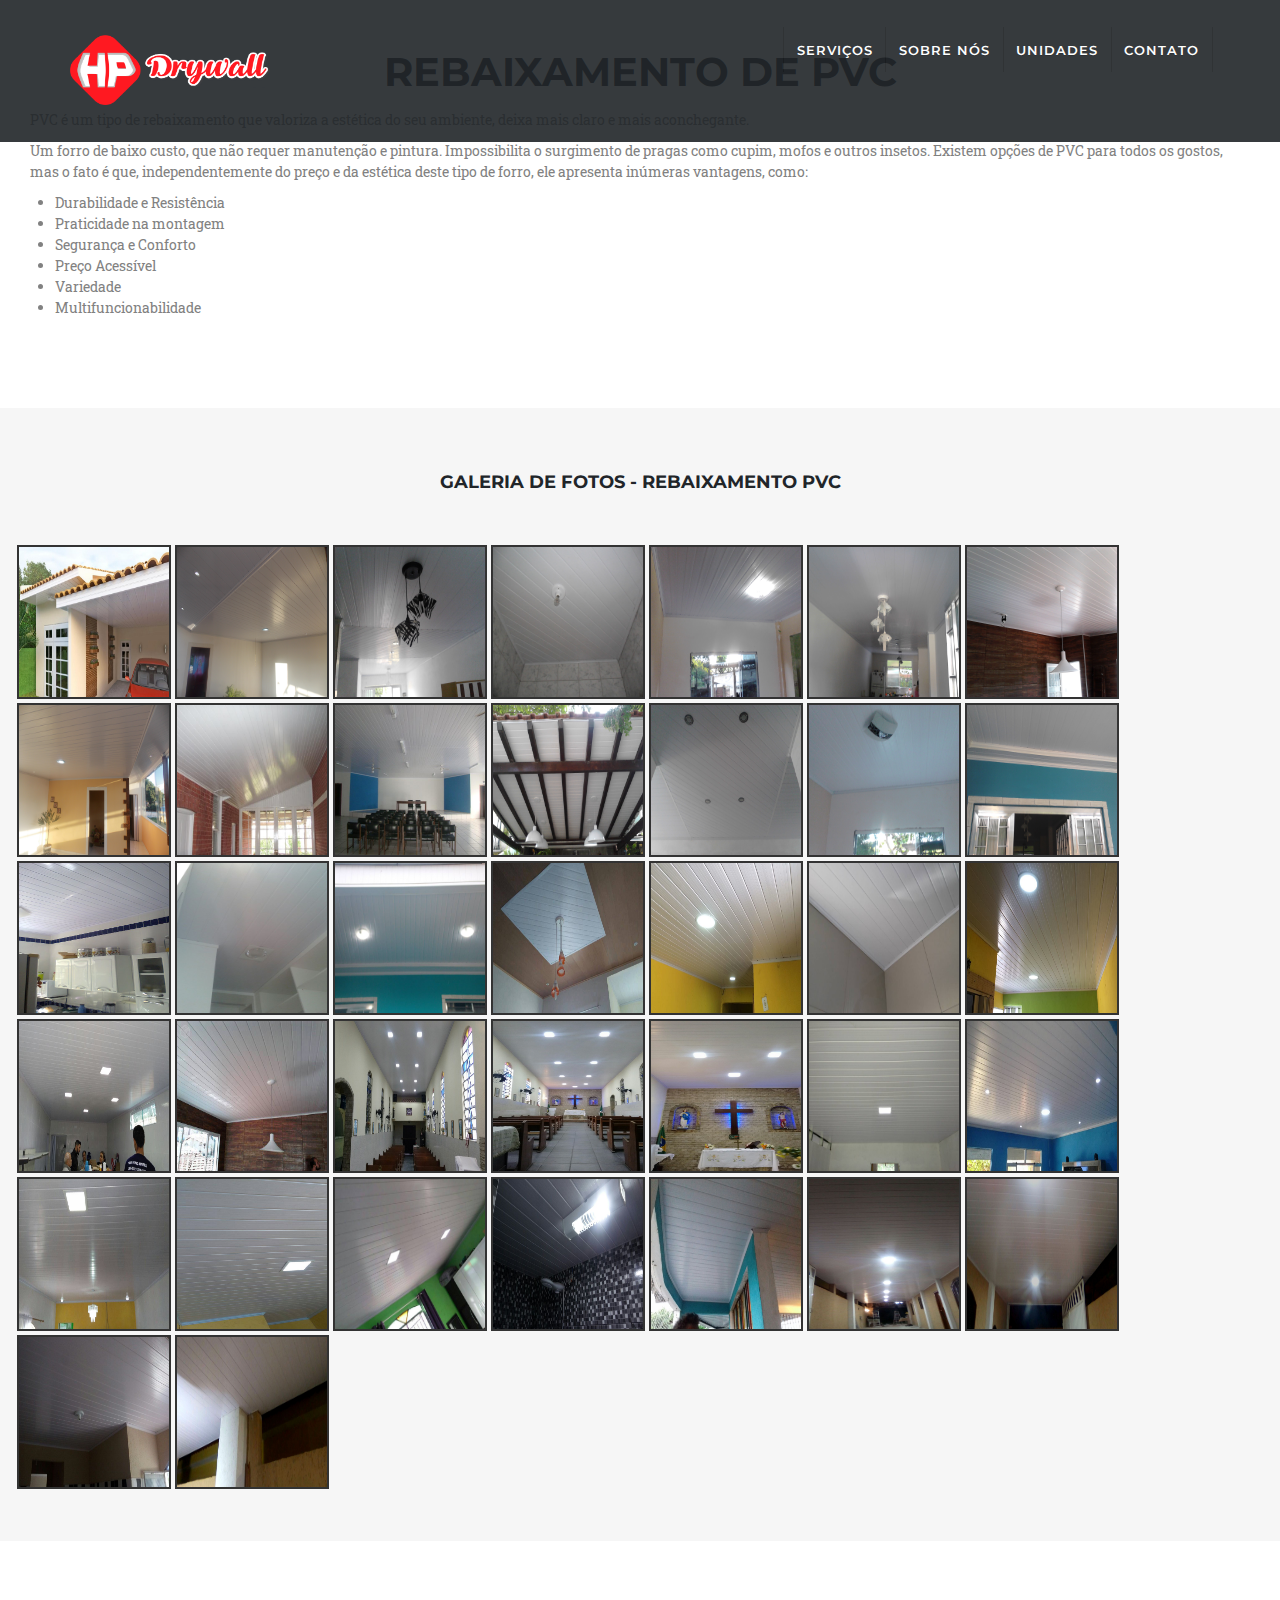
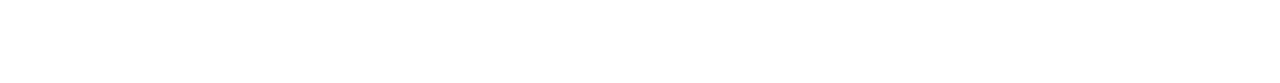
<file: servicos/servico-pvc.html>
<!DOCTYPE html>
<html>
<head>
	<title>HP Serviços e Manutenção</title>
	<meta charset="utf-8">
	<meta name="viewport" content="width=device-width, initial-scale=1">

	<link rel="shortcut icon" href="../img/ico/hp-logo-icon.jpg">
	<link rel="stylesheet" type="text/css" href="../bootstrap/css/bootstrap.min.css">
	<link href="../font-awesome/css/font-awesome.min.css" rel="stylesheet" type="text/css">
	<link href="https://fonts.googleapis.com/css?family=Montserrat:400,700" rel="stylesheet" type="text/css">
	<link href='https://fonts.googleapis.com/css?family=Kaushan+Script' rel='stylesheet' type='text/css'>
	<link href='https://fonts.googleapis.com/css?family=Droid+Serif:400,700,400italic,700italic' rel='stylesheet' type='text/css'>
	<link href='https://fonts.googleapis.com/css?family=Roboto+Slab:400,100,300,700' rel='stylesheet' type='text/css'>
	
	<link rel="stylesheet" href="../css/hp-colorbox.css" />
	<link rel="stylesheet" href="../css/hp-fonts.css" />
	<link rel="stylesheet" href="../css/hp.min.css" id="main-hp-style" />
	<link rel="stylesheet" href="../css/hp-skins.min.css" />
	<link rel="stylesheet" href="../css/hp-rtl.min.css" />

	<link rel="stylesheet" type="text/css" href="../css/estilo.css">
	<link rel="stylesheet" type="text/css" href="../css/estilo-servico.css">

	<script src="../js/hp-extra.min.js"></script>
</style>
</head>

<body id="hpDrywallPage" data-spy="scroll" data-target=".navbar" data-offset="60">

	<header>
		<nav id="hpMainNav" class="navbar navbar-inverse navbar-dark navbar-expand-lg">
			<div class="container">
				<div class="navbar-header">
					<span class="link-hpPage"><a class="navbar-brand" href="#"><img id="logo-hp" src="../img/capa/logo-hp.png" class="img-logo" alt="Logo HP Drywall"></a></span>
					<button type="button" class="navbar-toggle" data-toggle="collapse" data-target="#hpNavbar">
						<span class="icon-bar"></span>
						<span class="icon-bar"></span>
						<span class="icon-bar"></span>                        
					</button>
				</div>
				<div class="collapse navbar-collapse" id="hpNavbar">
					<ul class="nav navbar-nav navbar-right ml-auto">
						<!-- Navegação feita através da js hp-nav.js -->
						<li class="nav-item link-servicos"><a class="nav-link js-scroll-trigger" href="#">SERVIÇOS</a></li>
						<!--<li class="nav-item"><a class="nav-link js-scroll-trigger" href="#televendas">TELEVENDAS</a></li>-->
						<li class="nav-item link-sobre-nos"><a class="nav-link js-scroll-trigger" href="#">SOBRE NÓS</a></li>
						<li class="nav-item link-unidades"><a class="nav-link js-scroll-trigger" href="#">UNIDADES</a></li>
						<li class="nav-item link-contato"><a class="nav-link js-scroll-trigger" href="#">CONTATO</a></li>
					</ul>
				</div>
			</div>
		</nav>
	</header>

	<section id="servico-pvc" class="container-fluid servico-conteudo">
		<h2 class="titulo-secao text-center">REBAIXAMENTO DE PVC</h2>
		<div class="container-fluid">
			<p>PVC é um tipo de rebaixamento que valoriza a estética do seu ambiente, deixa mais claro e mais aconchegante.</p>
			<p>Um forro de baixo custo, que não requer manutenção e pintura. Impossibilita o surgimento de pragas como cupim, mofos e outros insetos. Existem opções de PVC para todos os gostos, mas o fato é que, independentemente do preço e da estética deste tipo de forro, ele apresenta inúmeras vantagens, como:</p>
			<ul>
				<li>Durabilidade e Resistência </li>
				<li>Praticidade na montagem</li>
				<li>Segurança e Conforto</li>
				<li>Preço Acessível</li>
				<li>Variedade</li>
				<li>Multifuncionabilidade</li>
			</ul>
		</div>
	</section>
	
	<section id="galeria-servico-pvc" class="container-fluid text-center bg-grey">

		<div class="page-content-area">
			<div class="row">
				<div class="col-sm-12">
					<h4 class="titulo-servico">GALERIA DE FOTOS - REBAIXAMENTO PVC</h4>
				</div>
			</div>

			<div class="row">
				<div class="col-xs-12">
					<!-- PAGE CONTENT BEGINS -->
					<div>
						<ul class="ace-thumbnails clearfix">
							<!-- #section:pages/gallery -->
							<li>
								<a href="../img/galeria-rebaixamento-pvc/01-PVC.jpg" data-rel="colorbox">
									<img width="150" height="150" alt="150x150" src="../img/galeria-rebaixamento-pvc/01-PVC.jpg" />
									<div class="text">
										<div class="inner">Clique para ampliar a foto</div>
									</div>
								</a>
							</li>

							<li>
								<a href="../img/galeria-rebaixamento-pvc/02-PVC.jpg" data-rel="colorbox">
									<img width="150" height="150" alt="150x150" src="../img/galeria-rebaixamento-pvc/02-PVC.jpg" />
									<div class="text">
										<div class="inner">Clique para ampliar a foto</div>
									</div>
								</a>
							</li>

							<li>
								<a href="../img/galeria-rebaixamento-pvc/03-PVC.jpg" data-rel="colorbox">
									<img width="150" height="150" alt="150x150" src="../img/galeria-rebaixamento-pvc/03-PVC.jpg" />
									<div class="text">
										<div class="inner">Clique para ampliar a foto</div>
									</div>
								</a>
							</li>

							<li>
								<a href="../img/galeria-rebaixamento-pvc/05-PVC.jpg" data-rel="colorbox">
									<img width="150" height="150" alt="150x150" src="../img/galeria-rebaixamento-pvc/05-PVC.jpg" />
									<div class="text">
										<div class="inner">Clique para ampliar a foto</div>
									</div>
								</a>
							</li>

							<li>
								<a href="../img/galeria-rebaixamento-pvc/08-PVC.jpg" data-rel="colorbox">
									<img width="150" height="150" alt="150x150" src="../img/galeria-rebaixamento-pvc/08-PVC.jpg" />
									<div class="text">
										<div class="inner">Clique para ampliar a foto</div>
									</div>
								</a>
							</li>

							<li>
								<a href="../img/galeria-rebaixamento-pvc/09-PVC.jpg" data-rel="colorbox">
									<img width="150" height="150" alt="150x150" src="../img/galeria-rebaixamento-pvc/09-PVC.jpg" />
									<div class="text">
										<div class="inner">Clique para ampliar a foto</div>
									</div>
								</a>
							</li>

							<li>
								<a href="../img/galeria-rebaixamento-pvc/10-PVC.jpg" data-rel="colorbox">
									<img width="150" height="150" alt="150x150" src="../img/galeria-rebaixamento-pvc/10-PVC.jpg" />
									<div class="text">
										<div class="inner">Clique para ampliar a foto</div>
									</div>
								</a>
							</li>

							<li>
								<a href="../img/galeria-rebaixamento-pvc/11-PVC.jpg" data-rel="colorbox">
									<img width="150" height="150" alt="150x150" src="../img/galeria-rebaixamento-pvc/11-PVC.jpg" />
									<div class="text">
										<div class="inner">Clique para ampliar a foto</div>
									</div>
								</a>
							</li>

							<li>
								<a href="../img/galeria-rebaixamento-pvc/18-PVC.jpg" data-rel="colorbox">
									<img width="150" height="150" alt="150x150" src="../img/galeria-rebaixamento-pvc/18-PVC.jpg" />
									<div class="text">
										<div class="inner">Clique para ampliar a foto</div>
									</div>
								</a>
							</li>

							<li>
								<a href="../img/galeria-rebaixamento-pvc/20-PVC.jpg" data-rel="colorbox">
									<img width="150" height="150" alt="150x150" src="../img/galeria-rebaixamento-pvc/20-PVC.jpg" />
									<div class="text">
										<div class="inner">Clique para ampliar a foto</div>
									</div>
								</a>
							</li>

							<li>
								<a href="../img/galeria-rebaixamento-pvc/21-PVC.jpg" data-rel="colorbox">
									<img width="150" height="150" alt="150x150" src="../img/galeria-rebaixamento-pvc/21-PVC.jpg" />
									<div class="text">
										<div class="inner">Clique para ampliar a foto</div>
									</div>
								</a>
							</li>

							<li>
								<a href="../img/galeria-rebaixamento-pvc/22-PVC.jpg" data-rel="colorbox">
									<img width="150" height="150" alt="150x150" src="../img/galeria-rebaixamento-pvc/22-PVC.jpg" />
									<div class="text">
										<div class="inner">Clique para ampliar a foto</div>
									</div>
								</a>
							</li>

							<li>
								<a href="../img/galeria-rebaixamento-pvc/23-PVC.jpg" data-rel="colorbox">
									<img width="150" height="150" alt="150x150" src="../img/galeria-rebaixamento-pvc/23-PVC.jpg" />
									<div class="text">
										<div class="inner">Clique para ampliar a foto</div>
									</div>
								</a>
							</li>

							<li>
								<a href="../img/galeria-rebaixamento-pvc/24-PVC.jpg" data-rel="colorbox">
									<img width="150" height="150" alt="150x150" src="../img/galeria-rebaixamento-pvc/24-PVC.jpg" />
									<div class="text">
										<div class="inner">Clique para ampliar a foto</div>
									</div>
								</a>
							</li>

							<li>
								<a href="../img/galeria-rebaixamento-pvc/27-PVC.jpg" data-rel="colorbox">
									<img width="150" height="150" alt="150x150" src="../img/galeria-rebaixamento-pvc/27-PVC.jpg" />
									<div class="text">
										<div class="inner">Clique para ampliar a foto</div>
									</div>
								</a>
							</li>

							<li>
								<a href="../img/galeria-rebaixamento-pvc/28-PVC.jpg" data-rel="colorbox">
									<img width="150" height="150" alt="150x150" src="../img/galeria-rebaixamento-pvc/28-PVC.jpg" />
									<div class="text">
										<div class="inner">Clique para ampliar a foto</div>
									</div>
								</a>
							</li>

							<li>
								<a href="../img/galeria-rebaixamento-pvc/29-PVC.jpg" data-rel="colorbox">
									<img width="150" height="150" alt="150x150" src="../img/galeria-rebaixamento-pvc/29-PVC.jpg" />
									<div class="text">
										<div class="inner">Clique para ampliar a foto</div>
									</div>
								</a>
							</li>

							<li>
								<a href="../img/galeria-rebaixamento-pvc/30-PVC.jpg" data-rel="colorbox">
									<img width="150" height="150" alt="150x150" src="../img/galeria-rebaixamento-pvc/30-PVC.jpg" />
									<div class="text">
										<div class="inner">Clique para ampliar a foto</div>
									</div>
								</a>
							</li>

							<li>
								<a href="../img/galeria-rebaixamento-pvc/31-PVC.jpg" data-rel="colorbox">
									<img width="150" height="150" alt="150x150" src="../img/galeria-rebaixamento-pvc/31-PVC.jpg" />
									<div class="text">
										<div class="inner">Clique para ampliar a foto</div>
									</div>
								</a>
							</li>

							<li>
								<a href="../img/galeria-rebaixamento-pvc/32-PVC.jpg" data-rel="colorbox">
									<img width="150" height="150" alt="150x150" src="../img/galeria-rebaixamento-pvc/32-PVC.jpg" />
									<div class="text">
										<div class="inner">Clique para ampliar a foto</div>
									</div>
								</a>
							</li>

							<li>
								<a href="../img/galeria-rebaixamento-pvc/33-PVC.jpg" data-rel="colorbox">
									<img width="150" height="150" alt="150x150" src="../img/galeria-rebaixamento-pvc/33-PVC.jpg" />
									<div class="text">
										<div class="inner">Clique para ampliar a foto</div>
									</div>
								</a>
							</li>

							<li>
								<a href="../img/galeria-rebaixamento-pvc/34-PVC.jpg" data-rel="colorbox">
									<img width="150" height="150" alt="150x150" src="../img/galeria-rebaixamento-pvc/34-PVC.jpg" />
									<div class="text">
										<div class="inner">Clique para ampliar a foto</div>
									</div>
								</a>
							</li>

							<li>
								<a href="../img/galeria-rebaixamento-pvc/35-PVC.jpg" data-rel="colorbox">
									<img width="150" height="150" alt="150x150" src="../img/galeria-rebaixamento-pvc/35-PVC.jpg" />
									<div class="text">
										<div class="inner">Clique para ampliar a foto</div>
									</div>
								</a>
							</li>

							<li>
								<a href="../img/galeria-rebaixamento-pvc/36-PVC.jpg" data-rel="colorbox">
									<img width="150" height="150" alt="150x150" src="../img/galeria-rebaixamento-pvc/36-PVC.jpg" />
									<div class="text">
										<div class="inner">Clique para ampliar a foto</div>
									</div>
								</a>
							</li>

							<li>
								<a href="../img/galeria-rebaixamento-pvc/37-PVC.jpg" data-rel="colorbox">
									<img width="150" height="150" alt="150x150" src="../img/galeria-rebaixamento-pvc/37-PVC.jpg" />
									<div class="text">
										<div class="inner">Clique para ampliar a foto</div>
									</div>
								</a>
							</li>

							<li>
								<a href="../img/galeria-rebaixamento-pvc/38-PVC.jpg" data-rel="colorbox">
									<img width="150" height="150" alt="150x150" src="../img/galeria-rebaixamento-pvc/38-PVC.jpg" />
									<div class="text">
										<div class="inner">Clique para ampliar a foto</div>
									</div>
								</a>
							</li>

							<li>
								<a href="../img/galeria-rebaixamento-pvc/39-PVC.jpg" data-rel="colorbox">
									<img width="150" height="150" alt="150x150" src="../img/galeria-rebaixamento-pvc/39-PVC.jpg" />
									<div class="text">
										<div class="inner">Clique para ampliar a foto</div>
									</div>
								</a>
							</li>

							<li>
								<a href="../img/galeria-rebaixamento-pvc/40-PVC.jpg" data-rel="colorbox">
									<img width="150" height="150" alt="150x150" src="../img/galeria-rebaixamento-pvc/40-PVC.jpg" />
									<div class="text">
										<div class="inner">Clique para ampliar a foto</div>
									</div>
								</a>
							</li>

							<li>
								<a href="../img/galeria-rebaixamento-pvc/41-PVC.jpg" data-rel="colorbox">
									<img width="150" height="150" alt="150x150" src="../img/galeria-rebaixamento-pvc/41-PVC.jpg" />
									<div class="text">
										<div class="inner">Clique para ampliar a foto</div>
									</div>
								</a>
							</li>

							<li>
								<a href="../img/galeria-rebaixamento-pvc/42-PVC.jpg" data-rel="colorbox">
									<img width="150" height="150" alt="150x150" src="../img/galeria-rebaixamento-pvc/42-PVC.jpg" />
									<div class="text">
										<div class="inner">Clique para ampliar a foto</div>
									</div>
								</a>
							</li>

							<li>
								<a href="../img/galeria-rebaixamento-pvc/43-PVC.jpg" data-rel="colorbox">
									<img width="150" height="150" alt="150x150" src="../img/galeria-rebaixamento-pvc/43-PVC.jpg" />
									<div class="text">
										<div class="inner">Clique para ampliar a foto</div>
									</div>
								</a>
							</li>

							<li>
								<a href="../img/galeria-rebaixamento-pvc/44-PVC.jpg" data-rel="colorbox">
									<img width="150" height="150" alt="150x150" src="../img/galeria-rebaixamento-pvc/44-PVC.jpg" />
									<div class="text">
										<div class="inner">Clique para ampliar a foto</div>
									</div>
								</a>
							</li>

							<li>
								<a href="../img/galeria-rebaixamento-pvc/45-PVC.jpg" data-rel="colorbox">
									<img width="150" height="150" alt="150x150" src="../img/galeria-rebaixamento-pvc/45-PVC.jpg" />
									<div class="text">
										<div class="inner">Clique para ampliar a foto</div>
									</div>
								</a>
							</li>

							<li>
								<a href="../img/galeria-rebaixamento-pvc/46-PVC.jpg" data-rel="colorbox">
									<img width="150" height="150" alt="150x150" src="../img/galeria-rebaixamento-pvc/46-PVC.jpg" />
									<div class="text">
										<div class="inner">Clique para ampliar a foto</div>
									</div>
								</a>
							</li>

							<li>
								<a href="../img/galeria-rebaixamento-pvc/47-PVC.jpg" data-rel="colorbox">
									<img width="150" height="150" alt="150x150" src="../img/galeria-rebaixamento-pvc/47-PVC.jpg" />
									<div class="text">
										<div class="inner">Clique para ampliar a foto</div>
									</div>
								</a>
							</li>

							<li>
								<a href="../img/galeria-rebaixamento-pvc/48-PVC.jpg" data-rel="colorbox">
									<img width="150" height="150" alt="150x150" src="../img/galeria-rebaixamento-pvc/48-PVC.jpg" />
									<div class="text">
										<div class="inner">Clique para ampliar a foto</div>
									</div>
								</a>
							</li>

							<li>
								<a href="../img/galeria-rebaixamento-pvc/49-PVC.jpg" data-rel="colorbox">
									<img width="150" height="150" alt="150x150" src="../img/galeria-rebaixamento-pvc/49-PVC.jpg" />
									<div class="text">
										<div class="inner">Clique para ampliar a foto</div>
									</div>
								</a>
							</li>
						</ul>
					</div><!-- PAGE CONTENT ENDS -->
				</div><!-- /.col -->
			</div><!-- /.row -->
		</div>
		
	</section>

	<script type="text/javascript" src="../js/jquery-3.2.1.min.js"></script>
	<script type="text/javascript" src="../bootstrap/js/bootstrap.min.js"></script>
	<script type="text/javascript" src="../js/main.js"></script>
	<script type="text/javascript" src="../js/hp-nav.js"></script>

	<script src="../js/jquery.colorbox-min.js"></script>

	<script src="../js/hp-elements.min.js"></script>
	<script src="../js/hp.min.js"></script>

	<!-- inline scripts related to this page -->
	<script type="text/javascript">
		jQuery(function($) {
			var $overflow = '';
			var colorbox_params = {
				rel: 'colorbox',
				reposition:true,
				scalePhotos:true,
				scrolling:false,
				previous:'<i class="ace-icon fa fa-arrow-left"></i>',
				next:'<i class="ace-icon fa fa-arrow-right"></i>',
				close:'&times;',
				current:'{current} of {total}',
				maxWidth:'100%',
				maxHeight:'100%',
				onOpen:function(){
					$overflow = document.body.style.overflow;
					document.body.style.overflow = 'hidden';
				},
				onClosed:function(){
					document.body.style.overflow = $overflow;
				},
				onComplete:function(){
					$.colorbox.resize();
				}
			};

			$('.ace-thumbnails [data-rel="colorbox"]').colorbox(colorbox_params);
			$("#cboxLoadingGraphic").html("<i class='ace-icon fa fa-spinner orange'></i>");//let's add a custom loading icon
		})
	</script>

</body>

</html>
</file>
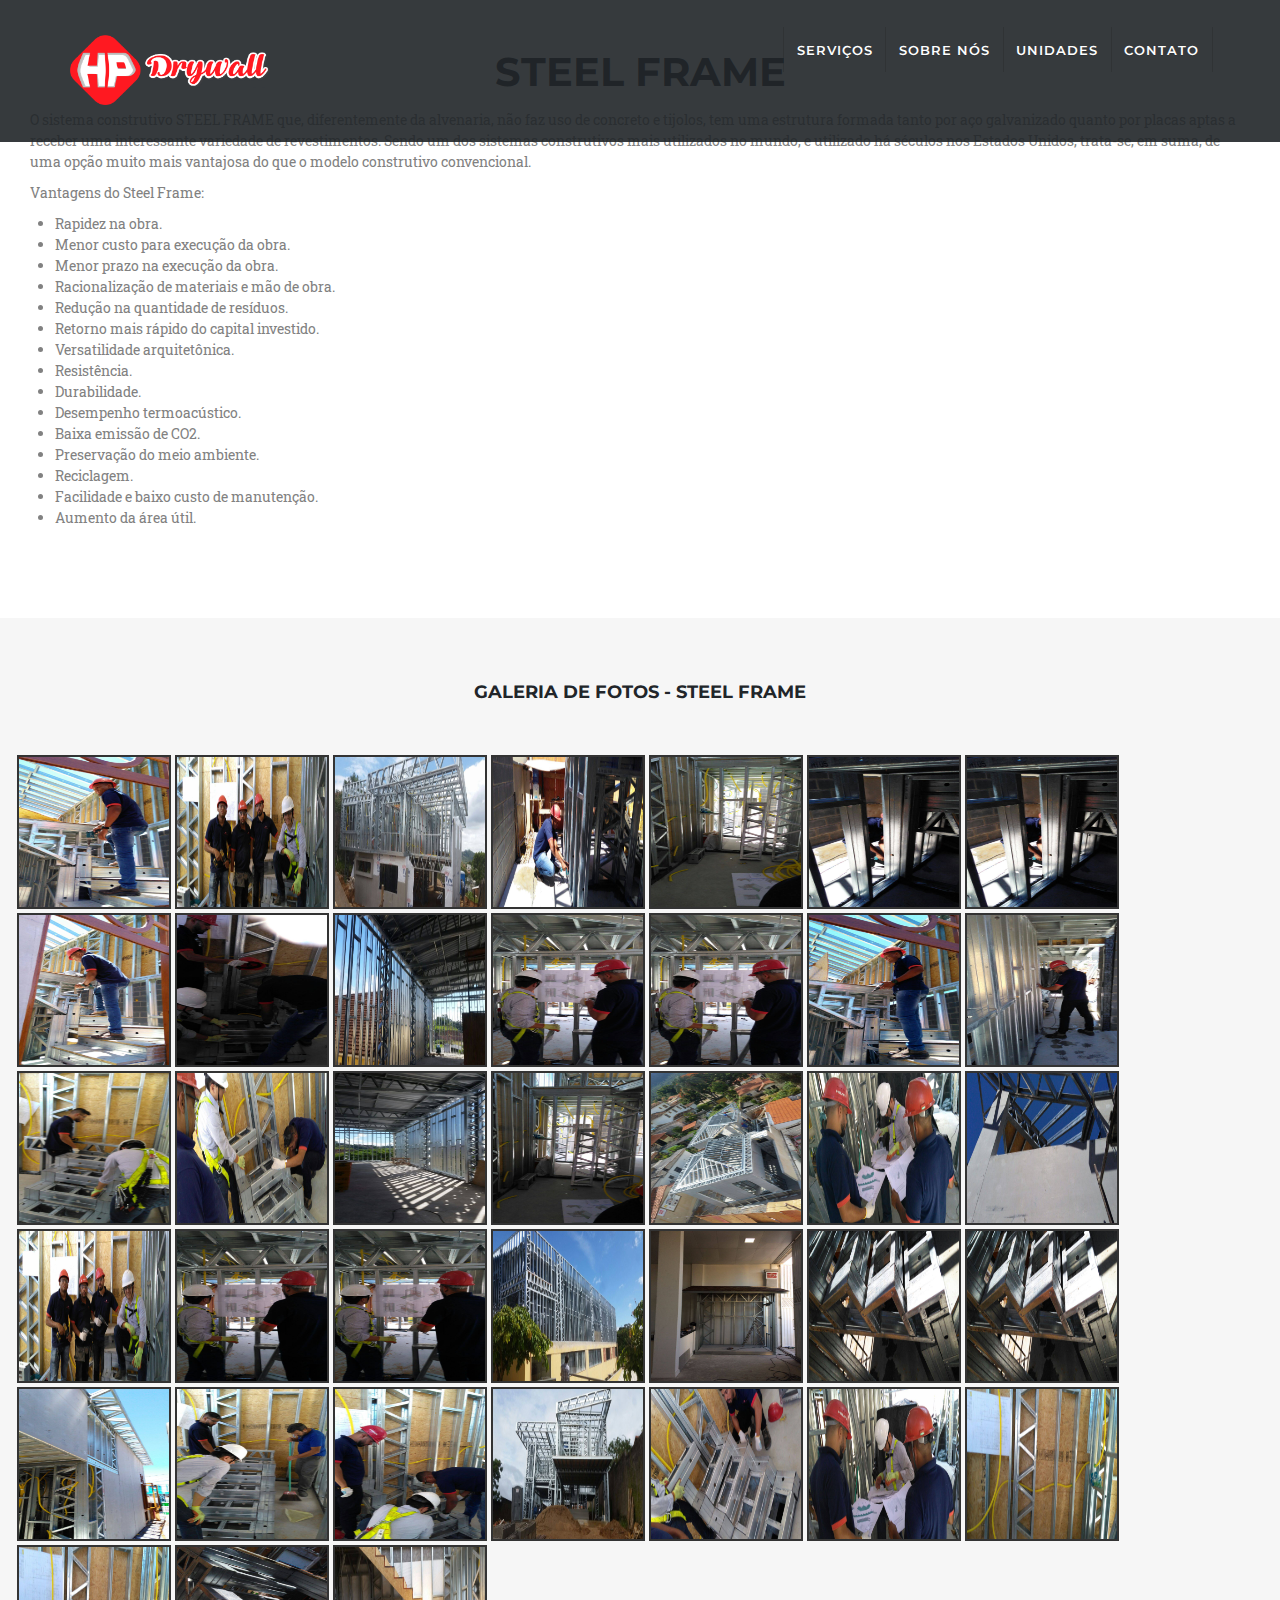
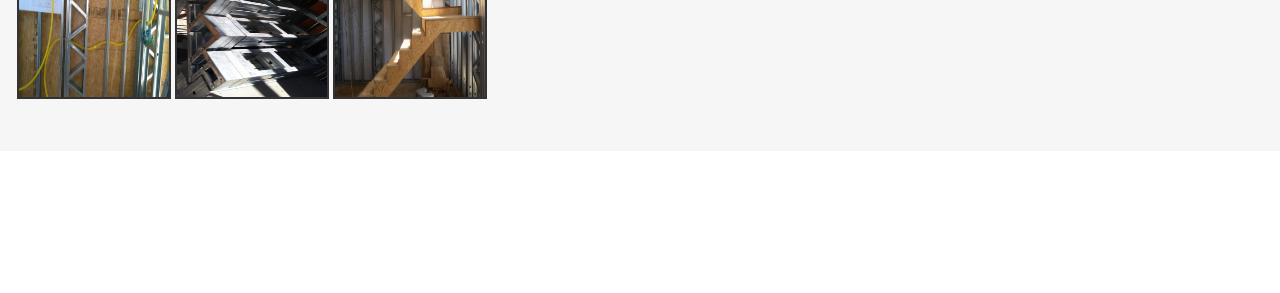
<file: servicos/servico-steel-frame.html>
<!DOCTYPE html>
<html>
<head>
	<title>HP Serviços e Manutenção</title>
	<meta charset="utf-8">
	<meta name="viewport" content="width=device-width, initial-scale=1">

	<link rel="shortcut icon" href="../img/ico/hp-logo-icon.jpg">
	<link rel="stylesheet" type="text/css" href="../bootstrap/css/bootstrap.min.css">
	<link href="../font-awesome/css/font-awesome.min.css" rel="stylesheet" type="text/css">
	<link href="https://fonts.googleapis.com/css?family=Montserrat:400,700" rel="stylesheet" type="text/css">
	<link href='https://fonts.googleapis.com/css?family=Kaushan+Script' rel='stylesheet' type='text/css'>
	<link href='https://fonts.googleapis.com/css?family=Droid+Serif:400,700,400italic,700italic' rel='stylesheet' type='text/css'>
	<link href='https://fonts.googleapis.com/css?family=Roboto+Slab:400,100,300,700' rel='stylesheet' type='text/css'>
	
	<link rel="stylesheet" href="../css/hp-colorbox.css" />
	<link rel="stylesheet" href="../css/hp-fonts.css" />
	<link rel="stylesheet" href="../css/hp.min.css" id="main-hp-style" />
	<link rel="stylesheet" href="../css/hp-skins.min.css" />
	<link rel="stylesheet" href="../css/hp-rtl.min.css" />

	<link rel="stylesheet" type="text/css" href="../css/estilo.css">
	<link rel="stylesheet" type="text/css" href="../css/estilo-servico.css">

	<script src="../js/hp-extra.min.js"></script>
</style>
</head>

<body id="hpDrywallPage" data-spy="scroll" data-target=".navbar" data-offset="60">

	<header>
		<nav id="hpMainNav" class="navbar navbar-inverse navbar-dark navbar-expand-lg">
			<div class="container">
				<div class="navbar-header">
					<span class="link-hpPage"><a class="navbar-brand" href="#"><img id="logo-hp" src="../img/capa/logo-hp.png" class="img-logo" alt="Logo HP Drywall"></a></span>
					<button type="button" class="navbar-toggle" data-toggle="collapse" data-target="#hpNavbar">
						<span class="icon-bar"></span>
						<span class="icon-bar"></span>
						<span class="icon-bar"></span>                        
					</button>
				</div>
				<div class="collapse navbar-collapse" id="hpNavbar">
					<ul class="nav navbar-nav navbar-right ml-auto">
						<!-- Navegação feita através da js hp-nav.js -->
						<li class="nav-item link-servicos"><a class="nav-link js-scroll-trigger" href="#">SERVIÇOS</a></li>
						<!--<li class="nav-item"><a class="nav-link js-scroll-trigger" href="#televendas">TELEVENDAS</a></li>-->
						<li class="nav-item link-sobre-nos"><a class="nav-link js-scroll-trigger" href="#">SOBRE NÓS</a></li>
						<li class="nav-item link-unidades"><a class="nav-link js-scroll-trigger" href="#">UNIDADES</a></li>
						<li class="nav-item link-contato"><a class="nav-link js-scroll-trigger" href="#">CONTATO</a></li>
					</ul>
				</div>
			</div>
		</nav>
	</header>

	<section id="servico-drywall" class="container-fluid servico-conteudo">
		<h2 class="titulo-secao text-center">STEEL FRAME</h2>
		<div class="container-fluid">
			<p>O sistema construtivo STEEL FRAME que, diferentemente da alvenaria, não faz uso de concreto e tijolos, tem uma estrutura formada tanto por aço galvanizado quanto por placas aptas a receber uma interessante variedade de revestimentos. Sendo um dos sistemas construtivos mais utilizados no mundo, e utilizado há séculos nos Estados Unidos, trata-se, em suma, de uma opção muito mais vantajosa do que o modelo construtivo convencional. </p>
			<p>Vantagens do Steel Frame:</p>
			
			<ul>
				<li>Rapidez na obra.</li>
				<li>Menor custo para execução da obra.</li>
				<li>Menor prazo na execução da obra.</li>
				<li>Racionalização de materiais e mão de obra.</li>
				<li>Redução na quantidade de resíduos.</li>
				<li>Retorno mais rápido do capital investido.</li>
				<li>Versatilidade arquitetônica.</li>
				<li>Resistência.</li>
				<li>Durabilidade.</li>
				<li>Desempenho termoacústico.</li>
				<li>Baixa emissão de CO2.</li>
				<li>Preservação do meio ambiente.</li>
				<li>Reciclagem.</li>
				<li>Facilidade e baixo custo de manutenção.</li>
				<li>Aumento da área útil.</li>
			</ul>
		</div>
	</section>
	
	<section id="galeria-servico-drywall" class="container-fluid text-center bg-grey">

		<div class="page-content-area">
			<div class="row">
				<div class="col-sm-12">
					<h4 class="titulo-servico">GALERIA DE FOTOS - STEEL FRAME</h4>
				</div>
			</div>

			<div class="row">
				<div class="col-xs-12">
					<!-- PAGE CONTENT BEGINS -->
					<div>
						<ul class="ace-thumbnails clearfix">
							<!-- #section:pages/gallery -->
							<li>
								<a href="../img/galeria-steel-frame/17797306_450339965297864_155680762_o.jpg" data-rel="colorbox">
									<img width="150" height="150" alt="150x150" src="../img/galeria-steel-frame/17797306_450339965297864_155680762_o.jpg" />
									<div class="text">
										<div class="inner">Clique para ampliar a foto</div>
									</div>
								</a>
							</li>

							<li>
								<a href="../img/galeria-steel-frame/17819785_450340068631187_682784070_o.jpg" data-rel="colorbox">
									<img width="150" height="150" alt="150x150" src="../img/galeria-steel-frame/17819785_450340068631187_682784070_o.jpg" />
									<div class="text">
										<div class="inner">Clique para ampliar a foto</div>
									</div>
								</a>
							</li>

							<li>
								<a href="../img/galeria-steel-frame/17820125_450343551964172_854188525_o.jpg" data-rel="colorbox">
									<img width="150" height="150" alt="150x150" src="../img/galeria-steel-frame/17820125_450343551964172_854188525_o.jpg" />
									<div class="text">
										<div class="inner">Clique para ampliar a foto</div>
									</div>
								</a>
							</li>

							<li>
								<a href="../img/galeria-steel-frame/17837036_450339858631208_1888615066_o.jpg" data-rel="colorbox">
									<img width="150" height="150" alt="150x150" src="../img/galeria-steel-frame/17837036_450339858631208_1888615066_o.jpg" />
									<div class="text">
										<div class="inner">Clique para ampliar a foto</div>
									</div>
								</a>
							</li>

							<li>
								<a href="../img/galeria-steel-frame/17837439_450339768631217_109640106_o.jpg" data-rel="colorbox">
									<img width="150" height="150" alt="150x150" src="../img/galeria-steel-frame/17837439_450339768631217_109640106_o.jpg" />
									<div class="text">
										<div class="inner">Clique para ampliar a foto</div>
									</div>
								</a>
							</li>

							<li>
								<a href="../img/galeria-steel-frame/17837585_450339841964543_271308233_o (1).jpg" data-rel="colorbox">
									<img width="150" height="150" alt="150x150" src="../img/galeria-steel-frame/17837585_450339841964543_271308233_o (1).jpg" />
									<div class="text">
										<div class="inner">Clique para ampliar a foto</div>
									</div>
								</a>
							</li>

							<li>
								<a href="../img/galeria-steel-frame/17837585_450339841964543_271308233_o.jpg" data-rel="colorbox">
									<img width="150" height="150" alt="150x150" src="../img/galeria-steel-frame/17837585_450339841964543_271308233_o.jpg" />
									<div class="text">
										<div class="inner">Clique para ampliar a foto</div>
									</div>
								</a>
							</li>

							<li>
								<a href="../img/galeria-steel-frame/17837687_450339795297881_1815119783_o (1).jpg" data-rel="colorbox">
									<img width="150" height="150" alt="150x150" src="../img/galeria-steel-frame/17837687_450339795297881_1815119783_o (1).jpg" />
									<div class="text">
										<div class="inner">Clique para ampliar a foto</div>
									</div>
								</a>
							</li>

							<li>
								<a href="../img/galeria-steel-frame/17837773_450340241964503_1576917480_o.jpg" data-rel="colorbox">
									<img width="150" height="150" alt="150x150" src="../img/galeria-steel-frame/17837773_450340241964503_1576917480_o.jpg" />
									<div class="text">
										<div class="inner">Clique para ampliar a foto</div>
									</div>
								</a>
							</li>

							<li>
								<a href="../img/galeria-steel-frame/17837788_450343585297502_697702451_o (1).jpg" data-rel="colorbox">
									<img width="150" height="150" alt="150x150" src="../img/galeria-steel-frame/17837788_450343585297502_697702451_o (1).jpg" />
									<div class="text">
										<div class="inner">Clique para ampliar a foto</div>
									</div>
								</a>
							</li>

							<li>
								<a href="../img/galeria-steel-frame/17837838_450340225297838_412017717_o (1).jpg" data-rel="colorbox">
									<img width="150" height="150" alt="150x150" src="../img/galeria-steel-frame/17837838_450340225297838_412017717_o (1).jpg" />
									<div class="text">
										<div class="inner">Clique para ampliar a foto</div>
									</div>
								</a>
							</li>

							<li>
								<a href="../img/galeria-steel-frame/17837838_450340225297838_412017717_o.jpg" data-rel="colorbox">
									<img width="150" height="150" alt="150x150" src="../img/galeria-steel-frame/17837838_450340225297838_412017717_o.jpg" />
									<div class="text">
										<div class="inner">Clique para ampliar a foto</div>
									</div>
								</a>
							</li>

							<li>
								<a href="../img/galeria-steel-frame/17838376_450340035297857_1721959360_o.jpg" data-rel="colorbox">
									<img width="150" height="150" alt="150x150" src="../img/galeria-steel-frame/17838376_450340035297857_1721959360_o.jpg" />
									<div class="text">
										<div class="inner">Clique para ampliar a foto</div>
									</div>
								</a>
							</li>

							<li>
								<a href="../img/galeria-steel-frame/17838467_450339731964554_1456619784_o.jpg" data-rel="colorbox">
									<img width="150" height="150" alt="150x150" src="../img/galeria-steel-frame/17838467_450339731964554_1456619784_o.jpg" />
									<div class="text">
										<div class="inner">Clique para ampliar a foto</div>
									</div>
								</a>
							</li>

							<li>
								<a href="../img/galeria-steel-frame/17838491_450339825297878_1916263855_o.jpg" data-rel="colorbox">
									<img width="150" height="150" alt="150x150" src="../img/galeria-steel-frame/17838491_450339825297878_1916263855_o.jpg" />
									<div class="text">
										<div class="inner">Clique para ampliar a foto</div>
									</div>
								</a>
							</li>

							<li>
								<a href="../img/galeria-steel-frame/17838502_450339955297865_2104899704_o.jpg" data-rel="colorbox">
									<img width="150" height="150" alt="150x150" src="../img/galeria-steel-frame/17838502_450339955297865_2104899704_o.jpg" />
									<div class="text">
										<div class="inner">Clique para ampliar a foto</div>
									</div>
								</a>
							</li>

							<li>
								<a href="../img/galeria-steel-frame/17838516_450343538630840_808527049_o.jpg" data-rel="colorbox">
									<img width="150" height="150" alt="150x150" src="../img/galeria-steel-frame/17838516_450343538630840_808527049_o.jpg" />
									<div class="text">
										<div class="inner">Clique para ampliar a foto</div>
									</div>
								</a>
							</li>

							<li>
								<a href="../img/galeria-steel-frame/17838631_450340095297851_2147346579_o.jpg" data-rel="colorbox">
									<img width="150" height="150" alt="150x150" src="../img/galeria-steel-frame/17838631_450340095297851_2147346579_o.jpg" />
									<div class="text">
										<div class="inner">Clique para ampliar a foto</div>
									</div>
								</a>
							</li>

							<li>
								<a href="../img/galeria-steel-frame/17838697_450343641964163_133562434_o.jpg" data-rel="colorbox">
									<img width="150" height="150" alt="150x150" src="../img/galeria-steel-frame/17838697_450343641964163_133562434_o.jpg" />
									<div class="text">
										<div class="inner">Clique para ampliar a foto</div>
									</div>
								</a>
							</li>

							<li>
								<a href="../img/galeria-steel-frame/17838710_450339811964546_1156543687_o.jpg" data-rel="colorbox">
									<img width="150" height="150" alt="150x150" src="../img/galeria-steel-frame/17838710_450339811964546_1156543687_o.jpg" />
									<div class="text">
										<div class="inner">Clique para ampliar a foto</div>
									</div>
								</a>
							</li>

							<li>
								<a href="../img/galeria-steel-frame/17858333_450340015297859_800815886_o.jpg" data-rel="colorbox">
									<img width="150" height="150" alt="150x150" src="../img/galeria-steel-frame/17858333_450340015297859_800815886_o.jpg" />
									<div class="text">
										<div class="inner">Clique para ampliar a foto</div>
									</div>
								</a>
							</li>

							<li>
								<a href="../img/galeria-steel-frame/17858384_450340238631170_763621392_o (1).jpg" data-rel="colorbox">
									<img width="150" height="150" alt="150x150" src="../img/galeria-steel-frame/17858384_450340238631170_763621392_o (1).jpg" />
									<div class="text">
										<div class="inner">Clique para ampliar a foto</div>
									</div>
								</a>
							</li>

							<li>
								<a href="../img/galeria-steel-frame/17858412_450340188631175_22272669_o (1).jpg" data-rel="colorbox">
									<img width="150" height="150" alt="150x150" src="../img/galeria-steel-frame/17858412_450340188631175_22272669_o (1).jpg" />
									<div class="text">
										<div class="inner">Clique para ampliar a foto</div>
									</div>
								</a>
							</li>

							<li>
								<a href="../img/galeria-steel-frame/17858412_450340188631175_22272669_o.jpg" data-rel="colorbox">
									<img width="150" height="150" alt="150x150" src="../img/galeria-steel-frame/17858412_450340188631175_22272669_o.jpg" />
									<div class="text">
										<div class="inner">Clique para ampliar a foto</div>
									</div>
								</a>
							</li>

							<li>
								<a href="../img/galeria-steel-frame/17858462_450343575297503_139081049_o.jpg" data-rel="colorbox">
									<img width="150" height="150" alt="150x150" src="../img/galeria-steel-frame/17858462_450343575297503_139081049_o.jpg" />
									<div class="text">
										<div class="inner">Clique para ampliar a foto</div>
									</div>
								</a>
							</li>

							<li>
								<a href="../img/galeria-steel-frame/17858607_1248896168551259_933514104_o.jpg" data-rel="colorbox">
									<img width="150" height="150" alt="150x150" src="../img/galeria-steel-frame/17858607_1248896168551259_933514104_o.jpg" />
									<div class="text">
										<div class="inner">Clique para ampliar a foto</div>
									</div>
								</a>
							</li>

							<li>
								<a href="../img/galeria-steel-frame/17858662_450339735297887_2039583022_o (1).jpg" data-rel="colorbox">
									<img width="150" height="150" alt="150x150" src="../img/galeria-steel-frame/17858662_450339735297887_2039583022_o (1).jpg" />
									<div class="text">
										<div class="inner">Clique para ampliar a foto</div>
									</div>
								</a>
							</li>

							<li>
								<a href="../img/galeria-steel-frame/17858662_450339735297887_2039583022_o.jpg" data-rel="colorbox">
									<img width="150" height="150" alt="150x150" src="../img/galeria-steel-frame/17858662_450339735297887_2039583022_o.jpg" />
									<div class="text">
										<div class="inner">Clique para ampliar a foto</div>
									</div>
								</a>
							</li>

							<li>
								<a href="../img/galeria-steel-frame/17858710_450340218631172_1658265539_o.jpg" data-rel="colorbox">
									<img width="150" height="150" alt="150x150" src="../img/galeria-steel-frame/17858710_450340218631172_1658265539_o.jpg" />
									<div class="text">
										<div class="inner">Clique para ampliar a foto</div>
									</div>
								</a>
							</li>

							<li>
								<a href="../img/galeria-steel-frame/17858789_450339998631194_168387423_o.jpg" data-rel="colorbox">
									<img width="150" height="150" alt="150x150" src="../img/galeria-steel-frame/17858789_450339998631194_168387423_o.jpg" />
									<div class="text">
										<div class="inner">Clique para ampliar a foto</div>
									</div>
								</a>
							</li>

							<li>
								<a href="../img/galeria-steel-frame/17858831_450340088631185_1526061872_o.jpg" data-rel="colorbox">
									<img width="150" height="150" alt="150x150" src="../img/galeria-steel-frame/17858831_450340088631185_1526061872_o.jpg" />
									<div class="text">
										<div class="inner">Clique para ampliar a foto</div>
									</div>
								</a>
							</li>

							<li>
								<a href="../img/galeria-steel-frame/17858869_450343605297500_805910733_o.jpg" data-rel="colorbox">
									<img width="150" height="150" alt="150x150" src="../img/galeria-steel-frame/17858869_450343605297500_805910733_o.jpg" />
									<div class="text">
										<div class="inner">Clique para ampliar a foto</div>
									</div>
								</a>
							</li>

							<li>
								<a href="../img/galeria-steel-frame/17858904_450340285297832_174305583_o.jpg" data-rel="colorbox">
									<img width="150" height="150" alt="150x150" src="../img/galeria-steel-frame/17858904_450340285297832_174305583_o.jpg" />
									<div class="text">
										<div class="inner">Clique para ampliar a foto</div>
									</div>
								</a>
							</li>

							<li>
								<a href="../img/galeria-steel-frame/17858917_450340195297841_1961274255_o.jpg" data-rel="colorbox">
									<img width="150" height="150" alt="150x150" src="../img/galeria-steel-frame/17858917_450340195297841_1961274255_o.jpg" />
									<div class="text">
										<div class="inner">Clique para ampliar a foto</div>
									</div>
								</a>
							</li>

							<li>
								<a href="../img/galeria-steel-frame/17858923_450339745297886_1271762169_o (1).jpg" data-rel="colorbox">
									<img width="150" height="150" alt="150x150" src="../img/galeria-steel-frame/17858923_450339745297886_1271762169_o (1).jpg" />
									<div class="text">
										<div class="inner">Clique para ampliar a foto</div>
									</div>
								</a>
							</li>

							<li>
								<a href="../img/galeria-steel-frame/17858923_450339745297886_1271762169_o.jpg" data-rel="colorbox">
									<img width="150" height="150" alt="150x150" src="../img/galeria-steel-frame/17858923_450339745297886_1271762169_o.jpg" />
									<div class="text">
										<div class="inner">Clique para ampliar a foto</div>
									</div>
								</a>
							</li>

							<li>
								<a href="../img/galeria-steel-frame/17858934_450339821964545_1920905102_o.jpg" data-rel="colorbox">
									<img width="150" height="150" alt="150x150" src="../img/galeria-steel-frame/17858934_450339821964545_1920905102_o.jpg" />
									<div class="text">
										<div class="inner">Clique para ampliar a foto</div>
									</div>
								</a>
							</li>

							<li>
								<a href="../img/galeria-steel-frame/17859093_450343678630826_124959017_o.jpg" data-rel="colorbox">
									<img width="150" height="150" alt="150x150" src="../img/galeria-steel-frame/17859093_450343678630826_124959017_o.jpg" />
									<div class="text">
										<div class="inner">Clique para ampliar a foto</div>
									</div>
								</a>
							</li>
						</ul>
					</div><!-- PAGE CONTENT ENDS -->
				</div><!-- /.col -->
			</div><!-- /.row -->
		</div>
		
	</section>

	<script type="text/javascript" src="../js/jquery-3.2.1.min.js"></script>
	<script type="text/javascript" src="../bootstrap/js/bootstrap.min.js"></script>
	<script type="text/javascript" src="../js/main.js"></script>
	<script type="text/javascript" src="../js/hp-nav.js"></script>

	<script src="../js/jquery.colorbox-min.js"></script>

	<script src="../js/hp-elements.min.js"></script>
	<script src="../js/hp.min.js"></script>

	<!-- inline scripts related to this page -->
	<script type="text/javascript">
		jQuery(function($) {
			var $overflow = '';
			var colorbox_params = {
				rel: 'colorbox',
				reposition:true,
				scalePhotos:true,
				scrolling:false,
				previous:'<i class="ace-icon fa fa-arrow-left"></i>',
				next:'<i class="ace-icon fa fa-arrow-right"></i>',
				close:'&times;',
				current:'{current} of {total}',
				maxWidth:'100%',
				maxHeight:'100%',
				onOpen:function(){
					$overflow = document.body.style.overflow;
					document.body.style.overflow = 'hidden';
				},
				onClosed:function(){
					document.body.style.overflow = $overflow;
				},
				onComplete:function(){
					$.colorbox.resize();
				}
			};

			$('.ace-thumbnails [data-rel="colorbox"]').colorbox(colorbox_params);
			$("#cboxLoadingGraphic").html("<i class='ace-icon fa fa-spinner orange'></i>");//let's add a custom loading icon
		})
	</script>

</body>

</html>
</file>
<file: css/hp-colorbox.css>
/*
    Colorbox Core Style:
    The following CSS is consistent between example themes and should not be altered.
*/
#colorbox, #cboxOverlay, #cboxWrapper{position:absolute; top:0; left:0; z-index:9999; overflow:hidden;}
#cboxWrapper {max-width:none;}
#cboxOverlay{position:fixed; width:100%; height:100%;}
#cboxMiddleLeft, #cboxBottomLeft{clear:left;}
#cboxContent{position:relative;}
#cboxLoadedContent{overflow:auto; -webkit-overflow-scrolling: touch;}
#cboxTitle{margin:0;}
#cboxLoadingOverlay, #cboxLoadingGraphic{position:absolute; top:0; left:0; width:100%; height:100%;}
#cboxPrevious, #cboxNext, #cboxClose, #cboxSlideshow{cursor:pointer;}
.cboxPhoto{float:left; margin:auto; border:0; display:block; max-width:none; -ms-interpolation-mode:bicubic;}
.cboxIframe{width:100%; height:100%; display:block; border:0; padding:0; margin:0;}
#colorbox, #cboxContent, #cboxLoadedContent{box-sizing:content-box; -moz-box-sizing:content-box; -webkit-box-sizing:content-box;}

/* 
    User Style:
    Change the following styles to modify the appearance of Colorbox.  They are
    ordered & tabbed in a way that represents the nesting of the generated HTML.
*/
#cboxOverlay{background:url(images/overlay.png) repeat 0 0;}
#colorbox{outline:0;}
    #cboxTopLeft{width:21px; height:21px; background:url(images/controls.png) no-repeat -101px 0;}
    #cboxTopRight{width:21px; height:21px; background:url(images/controls.png) no-repeat -130px 0;}
    #cboxBottomLeft{width:21px; height:21px; background:url(images/controls.png) no-repeat -101px -29px;}
    #cboxBottomRight{width:21px; height:21px; background:url(images/controls.png) no-repeat -130px -29px;}
    #cboxMiddleLeft{width:21px; background:url(images/controls.png) left top repeat-y;}
    #cboxMiddleRight{width:21px; background:url(images/controls.png) right top repeat-y;}
    #cboxTopCenter{height:21px; background:url(images/border.png) 0 0 repeat-x;}
    #cboxBottomCenter{height:21px; background:url(images/border.png) 0 -29px repeat-x;}
    #cboxContent{background:#fff; overflow:hidden;}
        .cboxIframe{background:#fff;}
        #cboxError{padding:50px; border:1px solid #ccc;}
        #cboxLoadedContent{margin-bottom:28px;}
        #cboxTitle{position:absolute; bottom:4px; left:0; text-align:center; width:100%; color:#949494;}
        #cboxCurrent{position:absolute; bottom:4px; left:58px; color:#949494;}
        #cboxLoadingOverlay{background:url(images/loading_background.png) no-repeat center center;}
        #cboxLoadingGraphic{background:url(images/loading.gif) no-repeat center center;}

        /* these elements are buttons, and may need to have additional styles reset to avoid unwanted base styles */
        #cboxPrevious, #cboxNext, #cboxSlideshow, #cboxClose {border:0; padding:0; margin:0; overflow:visible; width:auto; background:none; }
        
        /* avoid outlines on :active (mouseclick), but preserve outlines on :focus (tabbed navigating) */
        #cboxPrevious:active, #cboxNext:active, #cboxSlideshow:active, #cboxClose:active {outline:0;}

        #cboxSlideshow{position:absolute; bottom:4px; right:30px; color:#0092ef;}
        #cboxPrevious{position:absolute; bottom:0; left:0; background:url(images/controls.png) no-repeat -75px 0; width:25px; height:25px; text-indent:-9999px;}
        #cboxPrevious:hover{background-position:-75px -25px;}
        #cboxNext{position:absolute; bottom:0; left:27px; background:url(images/controls.png) no-repeat -50px 0; width:25px; height:25px; text-indent:-9999px;}
        #cboxNext:hover{background-position:-50px -25px;}
        #cboxClose{position:absolute; bottom:0; right:0; background:url(images/controls.png) no-repeat -25px 0; width:25px; height:25px; text-indent:-9999px;}
        #cboxClose:hover{background-position:-25px -25px;}

/*
  The following fixes a problem where IE7 and IE8 replace a PNG's alpha transparency with a black fill
  when an alpha filter (opacity change) is set on the element or ancestor element.  This style is not applied to or needed in IE9.
  See: http://jacklmoore.com/notes/ie-transparency-problems/
*/
.cboxIE #cboxTopLeft,
.cboxIE #cboxTopCenter,
.cboxIE #cboxTopRight,
.cboxIE #cboxBottomLeft,
.cboxIE #cboxBottomCenter,
.cboxIE #cboxBottomRight,
.cboxIE #cboxMiddleLeft,
.cboxIE #cboxMiddleRight {
    filter: progid:DXImageTransform.Microsoft.gradient(startColorstr=#00FFFFFF,endColorstr=#00FFFFFF);
}
</file>
<file: css/hp-fonts.css>
/* included only when we don't want to use fonts from google server */
@font-face {
  font-family: 'Open Sans';
  font-style: normal;
  font-weight: 300;
  src: local('Open Sans Light'), local('OpenSans-Light'), url(../font/DXI1ORHCpsQm3Vp6mXoaTXhCUOGz7vYGh680lGh-uXM.woff) format('woff');
}
@font-face {
  font-family: 'Open Sans';
  font-style: normal;
  font-weight: 400;
  src: local('Open Sans'), local('OpenSans'), url(../font/cJZKeOuBrn4kERxqtaUH3T8E0i7KZn-EPnyo3HZu7kw.woff) format('woff');
}
</file>
<file: css/estilo.css>
body, html {
	height: 100%;
	font-size: 14px;
}
body {
	overflow-x: hidden;
	font-family: 'Roboto Slab','Helvetica Neue',Helvetica,Arial,sans-serif;
	color: #818181;
	-webkit-tap-highlight-color: #fed136
}
.bg-grey {
	background-color: #f6f6f6;
}
a {
	color: #fed136;
	transition: all 0.5s;
}
a:-webkit-any-link {
	cursor: auto;
}
a:hover {
	text-decoration: none;
	cursor: pointer;
}
li {
	display: list-item;
	text-align: -webkit-match-parent;
}
h1, h2, h3, h4, h5, h6 {
	font-weight: 700;
	font-family: Montserrat,'Helvetica Neue',Helvetica,Arial,sans-serif;
	color: #212529;
}
section {
	padding: 100px 0;
}
#hpMainNav {
	background-color: #212529;
	margin-bottom: 0;
	border-radius: 0;
}
#hpNavbar {
	padding-top: 2px;
	padding-bottom: 2px;
}
#hpMainNav .navbar-brand {
	color: #fed136;
	font-family: 'Kaushan Script','Helvetica Neue',Helvetica,Arial,cursive;
}
#hpMainNav .navbar-nav .nav-item .nav-link {
	font-size: 90%;
	font-weight: 400px;
	padding: .75em 0;
	letter-spacing: 1px;
	color: #fff;
	font-family: Montserrat,'Helvetica Neue',Helvetica,Arial,sans-serif;
}
#hpMainNav .navbar-nav .nav-item.active .nav-link, #hpMainNav .navbar-nav .nav-item .nav-link:hover {
	color: #EF4035;
	border-radius: 5px;
	background-color: white;
}
.img-logo {
	width: 98px;
	height: 35px;
	margin-top: 8px;
}
.img-logo-compacto {
	width: 98px;
	height: 35px;
	margin-top: 8px;
}
.link-img-logo {
	padding: 0 15px;
}
.intro-saudacao {
	font-size: 1em;
	font-style: italic;
	line-height: 40px;
	margin-bottom: 25px;
	font-family: 'Droid Serif','Helvetica Neue',Helvetica,Arial,sans-serif;
}
.saudacao-cabecalho {
	font-size: 1em;
	font-weight: 700;
	line-height: 40px;
	margin-bottom: 25px;
	font-family: Montserrat,'Helvetica Neue',Helvetica,Arial,sans-serif;
}
.btn.btn-up {
	display: none;
	transition: display 3s;
	position: fixed;
	left: auto;
	right: 0;
	top: auto;
	bottom: 0;
	color: #fff;
	background-color: #383838;
	border-color: #040404;
	font-size: 20px;
	text-align: center;
	padding: 0;
	height: 38px;
	width: 38px;
	line-height: 34px;
	border-radius: 2px;
	margin-bottom: 1em;
	margin-right: 1em;
	opacity: 0.8;
}
.titulo-secao {
	font-size: 40px;
	margin-top: 0;
	margin-bottom: 15px;	
}
.subtitulo-secao {
	font-size: 16px;
	font-weight: 400;
	font-style: italic;
	margin-bottom: 75px;
	text-transform: none;
	font-family: 'Droid Serif','Helvetica Neue',Helvetica,Arial,sans-serif;
}
.titulo-servico {
	margin-top: 15px;
	margin-bottom: 50px;
	text-transform: none;
}
.img-servicos {
	width: 250px;
	height: 200px;
	border: 10px solid rgba(166, 166, 166, 0.2);
}
.img-servicos:hover {
	border: 10px solid rgba(166, 166, 166, 0.5);
}
#televendas * {
	z-index: 2;
}
.televendas-link img {
	max-width: 400px;
	margin: 0;
	padding: 0;
	cursor: pointer;
}
#televendas .televendas-item{
	right: 0;
	margin: 0 0 15px
}
#televendas .televendas-item .televendas-link{
	position: relative;
	display: block;
	max-width: 400px;
	margin: 0 auto;
	cursor: pointer
}
.icon-3x {
	font-size: 3em!important;
}
#televendas .televendas-item .televendas-link .televendas-hover {
	position: absolute;
	width: 100%;
	height: 100%;
	transition: all ease .5s;
	opacity: 0;
	background: rgba(0,0,0,.7);
}
#televendas .televendas-item .televendas-link .televendas-hover:hover {
	opacity: 1;
}
#televendas .televendas-item .televendas-link .televendas-hover .televendas-hover-content {
	font-size: 20px;
	position: absolute;
	top: 50%;
	width: 100%;
	height: 20px;
	margin-top: -12px;
	text-align: center;
	color: #fff;
}
#televendas .televendas-item .televendas-link .televendas-hover .televendas-hover-content i {
	margin-top: -12px;
}
#televendas .televendas-item .televendas-link .televendas-hover .televendas-hover-content p {
	font-size: 0.7em;
}
.slideanim {visibility:hidden;}
.slideElement {
	animation-name: slide;
	-webkit-animation-name: slide;
	animation-duration: 1.5s;
	-webkit-animation-duration: 1.5s;
	visibility: visible;
}
#contato {
	background-color: #8c8c8c;
	background-image: url(../img/map-world-image.png);
	background-repeat: no-repeat;
	background-position: center;
	color: #fff;
}
#contato h2 {
	color: #fff;
}
#contatoForm {
	margin-top: 50px;
}
#contato .controls {
	position: relative;
	margin-bottom: 0;
	padding-bottom: 0.5em;
	border-top: 1px solid #e1e1e1;
}
#contato .control-textarea {
	position: relative;
	margin-bottom: 0;
	padding-bottom: 0.5em;
	border-top: 1px solid #e1e1e1;
	border-bottom: 1px solid #e1e1e1;
}
#sobre-nos, #contato {
	padding: 60px 50px;
}
#contato .input-hp {
	z-index: 1;
	position: relative;
	padding: 25px 0;
	border: none;
	border-radius: 0;
	font-size: 1.5em;
	background: none;
	box-shadow: none !important;
	resize: none;
	font-family: "Open Sans",Helvetica,Arial,sans-serif;
	color: #fff;
}
#contato .input-hp::placeholder {
	color: #e6e6e6;
}
.btn-contato, .btn-portfolio {
	border-radius: 0;
	border: solid 1px black;
	color: white;
	border-color: #EF4035;
	background-color: #EF4035;
	margin-top: 10px;
}
.logo {
	color: blue;
	font-size: 200px;
	padding-left: 20%;
}
#carouselDepoimentos .carousel-control.right, #carouselDepoimentos .carousel-control.left {
	background-image: none;
	color: #383838;
	opacity: 0.2;
}
#carouselDepoimentos .carousel-indicators li {
	border-color: #040404;
}
#carouselDepoimentos .carousel-indicators li.active {
	background-color: #383838;
}
#carouselDepoimentos .item h4 {
	font-size: 1em;
	line-height: 1.375em;
	font-weight: 400;
	font-style: italic;
	margin: 70px 0;
}
#carouselDepoimentos .item span {
	font-style: normal;
}
.container-maps {
	padding: 100px 50px;
}
.container-maps .nav-stacked li {
	padding: 15px 10px;
}
.container-maps .nav-stacked li:hover {
	background-color: #e6e6e6;
	border-radius: 10px;
}
.container-maps .nav-stacked li a {
	color: #595959;
}
.container-maps .nav-stacked li a:hover {
	color: #000;
}
.container-maps .nav-stacked li a .unidade-email-maps {
	margin-left: 10%;
}
.hp-footer {
	text-align: center;
	background: #212733;
	color: #fff;
	line-height: 30px;
	font-family: "Open Sans",Helvetica,Arial,sans-serif;
	font-size: 14px;
}
.hp-footer a {
	color: #ccc;
	text-decoration: none;
}
.hp-footer .hp-creditos {
	line-height: 38px;
	margin: 0;
}
.hp-footer ul {
	list-style: none;
}
.hp-footer ul, .hp-footer li {
	padding: 0;
	margin: 0;
	cursor: pointer;
}
.hp-footer li {
	display: table-cell;
	vertical-align: middle;
	height: 40px;
	width: 40px;
	text-align: center;
	transition: background .5s ease-in-out;
	float: left;
	list-style: none;
}
.hp-footer .social li:last-child, .hp-footer .social {
	margin-right: 0 !important;
	line-height: 30px;
}
.social-icons-footer {
	display: inline-block;
	float: none;
}
.social i {
	display: inline-block;
	font-family: FontAwesome;
	font-size: 16px;
	font-style: normal;
	font-variant: normal;
	font-weight: 400;
	line-height: 38px;
	padding-top: 0;
	text-align: center;
	text-decoration: inherit;
	text-transform: none;
	color: #fff;
	transition: color .5s ease-in-out;
}
.text-direito-footer {
	display: none;
}
.text-red {
	color: #EF4035 !important;
}
@keyframes slide {
	0% {
		opacity: 0;
		transform: translateY(70%);
	} 
	100% {
		opacity: 1;
		transform: translateY(0%);
	}
}
@-webkit-keyframes slide {
	0% {
		opacity: 0;
		-webkit-transform: translateY(70%);
	} 
	100% {
		opacity: 1;
		-webkit-transform: translateY(0%);
	}
}

@media (min-width: 992px) {
	#hpMainNav {
		padding-top: 25px;
		padding-bottom: 25px;
		transition: padding-top .3s,padding-bottom .3s;
		border: none;
		background-color: #212529;
		opacity: 0.9;
	}
	#hpMainNav .navbar-brand {
		font-size: 1.75em;
		transition: all .3s;
	}
	#hpMainNav .navbar-nav .nav-item .nav-link {
		padding: 1.1em 1em!important;
		font-size: 90%;
		font-weight: 600;
		letter-spacing: 1px;
		color: #fff;
		font-family: Montserrat,'Helvetica Neue',Helvetica,Arial,sans-serif;
	}
	#hpMainNav.menu-compacto {
		padding-top: 0px;
		padding-bottom: 0px;
		background-color: #212529;
		opacity: 0.9;
	}
	#hpMainNav.menu-compacto .navbar-brand {
		font-size: 1.25em;
		padding: 12px 0;
	}
	.img-logo {
		width: 200px;
		height: 70px;
		margin-top: 0;
	}
	.img-logo-compacto {
		margin-top: 0;
	}
	section {
		padding: 150px 0;
	}
	.intro-saudacao {
		font-size: 40px;
	}
	.saudacao-cabecalho {
		font-size: 50px;
		line-height: 75px;
		margin-bottom: 50px;
	}
	#carouselDepoimentos .item h4 {
		font-size: 19px;
	}
	#carouselDepoimentos .carousel-control.right, #carouselDepoimentos .carousel-control.left {
		opacity: 1;
	}
	#contatoForm {
		margin-top: 0;
	}
	.btn-portfolio {
		border-radius: 0;
		border: solid 1px black;
		color: black;
		background-color: transparent;
		margin-top: 10px;
	}
	.btn-contato {
		border-radius: 0;
		border: solid 1px #fff;
		color: #fff;
		background-color: transparent;
		margin-top: 10px;
	}
	.btn-contato:hover, .btn-portfolio:hover {
		color: white;
		border-color: #EF4035;
		background-color: #EF4035;
	}
	.hp-footer {
		text-align: left;
	}
	.hp-footer li {
		height: 40px;
		border-right: 1px solid #414f5a !important;
	}
	.hp-footer .social li:first-child {
		border-left: 1px solid #414f5a;
	}
	.social-icons-footer {
		float: right;
	}
	.text-direito-footer {
		display: inline-block;
	}
}
@media (min-width: 425px) and (max-width: 991px) {
	.intro-saudacao, .saudacao-cabecalho {
		font-size: 2em;
		line-height: 40px;
		margin-bottom: 25px;
	}
	#carouselDepoimentos .carousel-control.right, #carouselDepoimentos .carousel-control.left {
		opacity: 1;
	}
}
@media (max-width: 767px) {
	.navbar-nav>li>a {
		margin-left: 10px;
	}
	.logo {
		display: none;
	}
}
@media (max-width: 992px) {
	.navbar-header {
		float: none;
	}
	.navbar-left,.navbar-right {
		float: none !important;
	}
	.navbar-toggle {
		display: block;
	}
	.navbar-collapse {
		border-top: 1px solid transparent;
		box-shadow: inset 0 1px 0 rgba(255,255,255,0.1);
	}
	.navbar-fixed-top {
		top: 0;
		border-width: 0 0 1px;
	}
	.navbar-collapse.collapse {
		display: none!important;
	}
	.navbar-nav {
		float: none!important;
		margin-top: 7.5px;
	}
	.navbar-nav>li {
		float: none;
	}
	.navbar-nav>li>a {
		padding-top: 10px;
		padding-bottom: 10px;
	}
	.collapse.in{
		display:block !important;
	}
}
</file>
<file: css/estilo-servico.css>
body {
	background-color: #fff;
}
#hpMainNav .navbar-nav .nav-item .nav-link:hover {
	color: #EF4035!important;
	border-radius: 5px!important;
	background-color: white!important;
}
section {
	padding: 50px 0;
}
.servico-conteudo {
	padding-bottom: 80px;
}
.servico-conteudo.servico-conteudo-padding {
	padding-top: 150px;
}
.ul-catalogo {
	list-style-type: none;
}
.img-catalogo {
	width: 180px;
	height: 144px;
	border-radius: 10px;
	margin-top: 30px;
}
</file>
<file: css/hp.min.css>
html{min-height:100%;position:relative}body{background-color:#e4e6e9;min-height:100%;padding-bottom:0;font-family:'Open Sans';font-size:13px;color:#393939;line-height:1.5}.main-container:before{display:block;content:"";position:absolute;z-index:-2;width:100%;max-width:inherit;bottom:0;top:0;background-color:#FFF}.main-container.container,.rtl .main-container.container{padding-left:0;padding-right:0}.main-container.container:before{-webkit-box-shadow:0 0 0 1px rgba(0,0,0,.1);box-shadow:0 0 0 1px rgba(0,0,0,.1);width:inherit}@media (max-width:767px){.main-container.container:before{-webkit-box-shadow:none;box-shadow:none;width:100%}}.main-content{margin-left:0;min-height:100%;padding:0}.sidebar+.main-content{margin-left:190px}.page-content{background-color:#fff;position:relative;margin:0;padding:8px 20px 24px}.page-header{margin:0 0 12px;border-bottom:1px dotted #e2e2e2;padding-bottom:16px;padding-top:7px}.page-header h1{padding:0;margin:0 8px;font-size:24px;font-weight:lighter;color:#2679b5}.page-header h1 small{margin:0 6px;font-size:14px;font-weight:400;color:#8089a0}.ace-icon{text-align:center}a:active,a:focus{text-decoration:none}h1{font-size:32px;font-weight:400;font-family:"Open Sans","Helvetica Neue",Helvetica,Arial,sans-serif}h1.smaller{font-size:31px}h1.bigger{font-size:33px}h1.block{margin-bottom:16px}h2{font-size:26px;font-weight:400;font-family:"Open Sans","Helvetica Neue",Helvetica,Arial,sans-serif}h2.smaller{font-size:25px}h2.bigger{font-size:27px}h2.block{margin-bottom:16px}h3{font-size:22px;font-weight:400;font-family:"Open Sans","Helvetica Neue",Helvetica,Arial,sans-serif}h3.smaller{font-size:21px}h3.bigger{font-size:23px}h3.block{margin-bottom:16px}h4{font-size:18px;font-weight:400;font-family:"Open Sans","Helvetica Neue",Helvetica,Arial,sans-serif}h4.smaller{font-size:17px}h4.bigger{font-size:19px}h4.block{margin-bottom:16px}h5{font-size:15px;font-weight:400;font-family:"Open Sans","Helvetica Neue",Helvetica,Arial,sans-serif}h5.smaller{font-size:14px}h5.bigger{font-size:16px}h5.block{margin-bottom:16px}h6{font-size:13px;font-weight:400;font-family:"Open Sans","Helvetica Neue",Helvetica,Arial,sans-serif}h6.smaller{font-size:12px}h6.bigger{font-size:14px}h6.block{margin-bottom:16px}ol,ul{margin:0 0 10px 25px;padding:0}ol.margin-5,ul.margin-5{margin-left:5px}ol.margin-10,ul.margin-10{margin-left:10px}ol.margin-15,ul.margin-15{margin-left:15px}ol.margin-20,ul.margin-20{margin-left:20px}li>ol,li>ul{margin-left:18px}.list-inline,.list-unstyled{margin-left:0}.list-inline>li>.ace-icon:first-child,.list-unstyled>li>.ace-icon:first-child{width:18px;text-align:center}.spaced>li{margin-top:9px;margin-bottom:9px}.spaced2>li{margin-top:15px;margin-bottom:15px}li.divider{margin-top:3px;margin-bottom:3px;height:0;font-size:0}.spaced>li.divider{margin-top:5px;margin-bottom:5px}.spaced2>li.divider{margin-top:8px;margin-bottom:8px}li.divider:before{content:"";display:inline-block}.blockquote-reverse,blockquote,blockquote.pull-right{border-color:#e5eaf1}pre.prettyprint{white-space:pre-wrap}.modal-content{border-radius:0;-webkit-box-shadow:none;box-shadow:none}.modal-footer{padding-top:12px;padding-bottom:14px;border-top-color:#e4e9ee;-webkit-box-shadow:none;box-shadow:none;background-color:#eff3f8}.modal-header .close{font-size:32px}.well{border-radius:0}.well h1,.well h2,.well h3,.well h4,.well h5,.well h6{margin-top:0}.well h1,.well h2,.well h3{line-height:36px}.alert{font-size:14px;border-radius:0}.alert .close{font-size:16px}.alert-block p+p{margin-top:10px}.pager>li>span,.pagination>li>span{border-width:1px;border-radius:0!important}.pager>li>a,.pagination>li>a{border-width:1px;border-color:#d4dfe3;border-radius:0!important;color:#2283c5;background-color:#fafafa;margin:0 -1px 0 0;position:relative;z-index:auto}.pager>li>a:hover,.pagination>li>a:hover{color:#1c6ca2;background-color:#eaeff2;border-color:#c1d1d7;z-index:1}.pager>li>a:focus,.pagination>li>a:focus{background-color:#eaeef2}.pager>li.disabled>a,.pager>li.disabled>a:hover,.pagination>li.disabled>a,.pagination>li.disabled>a:hover{background-color:#f9f9f9;border-color:#d9d9d9;z-index:auto}.pagination>li.active>a,.pagination>li.active>a:hover{background-color:#6faed9;border-color:#6faed9;color:#fff;text-shadow:0 -1px 0 rgba(0,0,0,.25);z-index:2}.list-group-item{border-radius:0!important}.lighter{font-weight:lighter}.bolder{font-weight:bolder}.inline{display:inline-block!important}.block{display:block!important}.align-center,.center{text-align:center!important}.align-left{text-align:left!important}.align-right{text-align:right!important}.middle{vertical-align:middle}.align-middle{vertical-align:middle!important}.align-top{vertical-align:top!important}.align-bottom{vertical-align:bottom!important}.pos-rel,.position-relative{position:relative}.pos-abs,.position-absolute{position:absolute}.no-float{float:none!important}.line-height-normal{line-height:normal!important}.line-height-0{line-height:0!important}.line-height-1{line-height:1!important}.line-height-125{line-height:1.25!important}.line-height-150{line-height:1.5!important}.dark{color:#333!important}.white{color:#fff!important}.red{color:#dd5a43!important}.red2{color:#e08374!important}.light-red{color:#f77!important}.blue{color:#478fca!important}.light-blue{color:#93cbf9!important}.green{color:#69aa46!important}.light-green{color:#b0d877!important}.orange{color:#ff892a!important}.orange2{color:#feb902!important}.light-orange{color:#fcac6f!important}.purple{color:#a069c3!important}.pink{color:#c6699f!important}.pink2{color:#d6487e!important}.brown{color:brown!important}.grey{color:#777!important}.light-grey{color:#bbb!important}.bigger-110{font-size:110%!important}.bigger-120{font-size:120%!important}.bigger-130{font-size:130%!important}.bigger-140{font-size:140%!important}.bigger-150{font-size:150%!important}.bigger-160{font-size:160%!important}.bigger-170{font-size:170%!important}.bigger-180{font-size:180%!important}.bigger-190{font-size:190%!important}.bigger-200{font-size:200%!important}.bigger-210{font-size:210%!important}.bigger-220{font-size:220%!important}.bigger-230{font-size:230%!important}.bigger-240{font-size:240%!important}.bigger-250{font-size:250%!important}.bigger-260{font-size:260%!important}.bigger-270{font-size:270%!important}.bigger-280{font-size:280%!important}.bigger-290{font-size:290%!important}.bigger-300{font-size:300%!important}.bigger-115{font-size:115%!important}.bigger-125{font-size:125%!important}.bigger-175{font-size:175%!important}.bigger-225{font-size:225%!important}.bigger-275{font-size:275%!important}.smaller-90{font-size:90%!important}.smaller-80{font-size:80%!important}.smaller-70{font-size:70%!important}.smaller-60{font-size:60%!important}.smaller-50{font-size:50%!important}.smaller-40{font-size:40%!important}.smaller-30{font-size:30%!important}.smaller-20{font-size:20%!important}.smaller-75{font-size:75%!important}.width-20{width:20%!important}.width-30{width:30%!important}.width-35{width:35%!important}.width-40{width:40%!important}.width-45{width:45%!important}.width-50{width:50%!important}.width-55{width:55%!important}.width-60{width:60%!important}.width-65{width:65%!important}.width-70{width:70%!important}.width-80{width:80%!important}.width-85{width:85%!important}.width-90{width:90%!important}.width-95{width:95%!important}.width-100{width:100%!important}.width-75{width:75%!important}.width-25{width:25%!important}.width-auto{width:auto!important}.height-auto{height:auto!important}.no-padding{padding:0!important}.no-padding-bottom{padding-bottom:0!important}.no-padding-top{padding-top:0!important}.no-padding-left{padding-left:0!important}.no-padding-right{padding-right:0!important}.no-margin{margin:0!important}.no-margin-bottom{margin-bottom:0!important}.no-margin-top{margin-top:0!important}.no-margin-left{margin-left:0!important}.no-margin-right{margin-right:0!important}.no-border{border-width:0}.no-border-bottom{border-bottom-width:0}.no-border-top{border-top-width:0}.no-border-left{border-left-width:0}.no-border-right{border-right-width:0}.no-radius{border-radius:0!important}.no-text-shadow{text-shadow:none!important}.hr{display:block;height:0;overflow:hidden;font-size:0;border-width:1px 0 0;border-top:1px solid #E3E3E3;margin:12px 0;border-top-color:rgba(0,0,0,.11)}.hr-double{height:3px;border-top:1px solid #E3E3E3;border-bottom:1px solid #E3E3E3;border-top-color:rgba(0,0,0,.11);border-bottom-color:rgba(0,0,0,.11)}.hr-dotted,.hr.dotted{border-style:dotted}.hr-32,.hr32{margin:32px 0}.hr-30,.hr30{margin:30px 0}.hr-28,.hr28{margin:28px 0}.hr-26,.hr26{margin:26px 0}.hr-24,.hr24{margin:24px 0}.hr-22,.hr22{margin:22px 0}.hr-20,.hr20{margin:20px 0}.hr-18,.hr18{margin:18px 0}.hr-16,.hr16{margin:16px 0}.hr-14,.hr14{margin:14px 0}.hr-12,.hr12{margin:12px 0}.hr-10,.hr10{margin:10px 0}.hr-8,.hr8{margin:8px 0}.hr-6,.hr6{margin:6px 0}.hr-4,.hr4{margin:4px 0}.hr-2,.hr2{margin:2px 0}.space{max-height:1px;min-height:1px;overflow:hidden;margin:12px 0}[class*=vspace-]{display:none}.space-32,[class*=vspace-32]{max-height:1px;min-height:1px;overflow:hidden;margin:32px 0 31px}.space-30,[class*=vspace-30]{max-height:1px;min-height:1px;overflow:hidden;margin:30px 0 29px}.space-28,[class*=vspace-28]{max-height:1px;min-height:1px;overflow:hidden;margin:28px 0 27px}.space-26,[class*=vspace-26]{max-height:1px;min-height:1px;overflow:hidden;margin:26px 0 25px}.space-24,[class*=vspace-24]{max-height:1px;min-height:1px;overflow:hidden;margin:24px 0 23px}.space-22,[class*=vspace-22]{max-height:1px;min-height:1px;overflow:hidden;margin:22px 0 21px}.space-20,[class*=vspace-20]{max-height:1px;min-height:1px;overflow:hidden;margin:20px 0 19px}.space-18,[class*=vspace-18]{max-height:1px;min-height:1px;overflow:hidden;margin:18px 0 17px}.space-16,[class*=vspace-16]{max-height:1px;min-height:1px;overflow:hidden;margin:16px 0 15px}.space-14,[class*=vspace-14]{max-height:1px;min-height:1px;overflow:hidden;margin:14px 0 13px}.space-12,[class*=vspace-12]{max-height:1px;min-height:1px;overflow:hidden;margin:12px 0 11px}.space-10,[class*=vspace-10]{max-height:1px;min-height:1px;overflow:hidden;margin:10px 0 9px}.space-8,[class*=vspace-8]{max-height:1px;min-height:1px;overflow:hidden;margin:8px 0 7px}.space-6,[class*=vspace-6]{max-height:1px;min-height:1px;overflow:hidden;margin:6px 0 5px}.space-4,[class*=vspace-4]{max-height:1px;min-height:1px;overflow:hidden;margin:4px 0 3px}.space-2,[class*=vspace-2]{max-height:1px;min-height:1px;overflow:hidden;margin:2px 0 1px}.space-0,[class*=vspace-0]{max-height:1px;min-height:1px;overflow:hidden;margin:0}@media only screen and (max-width:479px){[class*=vspace-][class*="-xs"]{display:block}}@media only screen and (max-width:767px){[class*=vspace-][class*="-sm"]{display:block}}@media only screen and (max-width:991px){[class*=vspace-][class*="-md"]{display:block}}@media only screen and (max-width:1199px){[class*=vspace-][class*="-lg"]{display:block}}.header{line-height:28px;margin-bottom:16px;margin-top:18px;padding-bottom:4px;border-bottom:1px solid #CCC}.header.blue{border-bottom-color:#d5e3ef}.header.green{border-bottom-color:#cce2c1}.header.purple{border-bottom-color:#e0d1ea}.header.orange{border-bottom-color:#fdd0ac}.header.orange2{border-bottom-color:#fbd36b}.header.red{border-bottom-color:#f3cdc6}.header.grey{border-bottom-color:#c3c3c3}.header.pink{border-bottom-color:#f2e0eb}.header.pink2{border-bottom-color:#e69eb9}.header.light-blue{border-bottom-color:#dceefc}.header.light-red{border-bottom-color:#fec5c5}.header.light-green{border-bottom-color:#d2e7b5}.header.brown{border-bottom-color:#df9393}.header>.ace-icon{margin-right:2px}.action-buttons a{margin:0 3px;display:inline-block;opacity:.85;-webkit-transition:all .1s;-o-transition:all .1s;transition:all .1s}.action-buttons a:hover{text-decoration:none;opacity:1;-moz-transform:scale(1.2);-webkit-transform:scale(1.2);-o-transform:scale(1.2);-ms-transform:scale(1.2);transform:scale(1.2)}.navbar{margin:0;padding-left:0;padding-right:0;border-width:0;border-radius:0;-webkit-box-shadow:none;box-shadow:none;min-height:45px;background:#438eb9}.navbar .navbar-link,.navbar .navbar-text{color:#fff}.navbar .navbar-brand{color:#fff;font-size:24px;text-shadow:none;padding-top:10px;padding-bottom:10px;height:auto}.navbar .navbar-brand:focus,.navbar .navbar-brand:hover{color:#fff}@media only screen and (min-width:992px){.navbar-container{padding-left:10px;padding-right:10px}}.navbar-container.container{padding-left:0;padding-right:0}.ace-nav{height:100%;margin:0!important}.ace-nav>li{line-height:45px;height:45px;border-left:1px solid #E1E1E1;padding:0;position:relative;float:left}.ace-nav>li:first-child{border-left-width:0}.ace-nav>li>a{background-color:#2e6589;color:#FFF;display:block;line-height:inherit;text-align:center;height:100%;width:auto;min-width:50px;padding:0 8px;position:relative}.ace-nav>li>a>.ace-icon{display:inline-block;font-size:16px;color:#FFF;text-align:center;width:20px}.ace-nav>li>a>.badge{position:relative;top:-4px;left:2px;padding-right:5px;padding-left:5px}.ace-nav>li.open>a,.ace-nav>li>a:focus,.ace-nav>li>a:hover{background-color:#2c5976;color:#FFF}.ace-nav>li.grey>a{background-color:#555}.ace-nav>li.grey>a:focus,.ace-nav>li.grey>a:hover,.ace-nav>li.open.grey>a{background-color:#4b4b4b}.ace-nav>li.purple>a{background-color:#892e65}.ace-nav>li.open.purple>a,.ace-nav>li.purple>a:focus,.ace-nav>li.purple>a:hover{background-color:#762c59}.ace-nav>li.green>a{background-color:#2e8965}.ace-nav>li.green>a:focus,.ace-nav>li.green>a:hover,.ace-nav>li.open.green>a{background-color:#2c7659}.ace-nav>li.light-blue>a{background-color:#62a8d1}.ace-nav>li.light-blue>a:focus,.ace-nav>li.light-blue>a:hover,.ace-nav>li.open.light-blue>a{background-color:#579ec8}.ace-nav>li.light-blue2>a{background-color:#42a8e1}.ace-nav>li.light-blue2>a:focus,.ace-nav>li.light-blue2>a:hover,.ace-nav>li.open.light-blue2>a{background-color:#359fd9}.ace-nav>li.red>a{background-color:#b74635}.ace-nav>li.open.red>a,.ace-nav>li.red>a:focus,.ace-nav>li.red>a:hover{background-color:#a34335}.ace-nav>li.light-green>a{background-color:#9abc32}.ace-nav>li.light-green>a:focus,.ace-nav>li.light-green>a:hover,.ace-nav>li.open.light-green>a{background-color:#8ba832}.ace-nav>li.light-purple>a{background-color:#cb6fd7}.ace-nav>li.light-purple>a:focus,.ace-nav>li.light-purple>a:hover,.ace-nav>li.open.light-purple>a{background-color:#c263ce}.ace-nav>li.light-orange>a{background-color:#f79263}.ace-nav>li.light-orange>a:focus,.ace-nav>li.light-orange>a:hover,.ace-nav>li.open.light-orange>a{background-color:#f28653}.ace-nav>li.light-pink>a{background-color:#f4dae5}.ace-nav>li.light-pink>a:focus,.ace-nav>li.light-pink>a:hover,.ace-nav>li.open.light-pink>a{background-color:#eeccda}.ace-nav>li.dark>a{background-color:#404040}.ace-nav>li.dark>a:focus,.ace-nav>li.dark>a:hover,.ace-nav>li.open.dark>a{background-color:#363636}.ace-nav>li.white-opaque>a{background-color:rgba(255,255,255,.8)}.ace-nav>li.open.white-opaque>a,.ace-nav>li.white-opaque>a:focus,.ace-nav>li.white-opaque>a:hover{background-color:rgba(245,245,245,.8)}.ace-nav>li.dark-opaque>a,.ace-nav>li.dark-opaque>a:focus,.ace-nav>li.dark-opaque>a:hover,.ace-nav>li.open.dark-opaque>a{background-color:rgba(0,0,0,.2)}.ace-nav>li.transparent>a{background-color:transparent}.ace-nav>li.open.transparent>a,.ace-nav>li.transparent>a:focus,.ace-nav>li.transparent>a:hover{background-color:rgba(0,0,0,.1)}.ace-nav>li.light-10>a{background-color:rgba(255,255,255,.1)}.ace-nav>li.light-10>a:focus,.ace-nav>li.light-10>a:hover,.ace-nav>li.open.light-10>a{background-color:rgba(255,255,255,.2)}.ace-nav>li.dark-10>a{background-color:rgba(0,0,0,.1)}.ace-nav>li.dark-10>a:focus,.ace-nav>li.dark-10>a:hover,.ace-nav>li.open.dark-10>a{background-color:rgba(0,0,0,.2)}.ace-nav>li.margin-4{margin-left:4px}.ace-nav>li.margin-3{margin-left:3px}.ace-nav>li.margin-2{margin-left:2px}.ace-nav>li.margin-1{margin-left:1px}.ace-nav>li.no-border{border-width:0!important}.ace-nav>li .dropdown-menu{z-index:1031}.ace-nav .nav-user-photo{margin:-4px 8px 0 0;border-radius:100%;border:2px solid #FFF;max-width:40px}.ace-nav li.dropdown-footer a .ace-icon{display:inline-block;width:1.25em;text-align:center}@media only screen and (max-width:767px){.ace-nav>li:nth-last-child(4)>.dropdown-menu.dropdown-menu-right{right:-100px}.ace-nav>li:nth-last-child(4)>.dropdown-menu.dropdown-menu-right:after,.ace-nav>li:nth-last-child(4)>.dropdown-menu.dropdown-menu-right:before{right:120px}.ace-nav>li:nth-last-child(3)>.dropdown-menu.dropdown-menu-right{right:-80px}.ace-nav>li:nth-last-child(3)>.dropdown-menu.dropdown-menu-right:after,.ace-nav>li:nth-last-child(3)>.dropdown-menu.dropdown-menu-right:before{right:100px}.user-menu.dropdown-close.dropdown-menu-right{right:0!important}}@media only screen and (min-width:480px) and (max-width:767px){.navbar.navbar-collapse .ace-nav>li:nth-last-child(2):nth-child(1)>.dropdown-menu.dropdown-menu-right,.navbar.navbar-collapse .ace-nav>li:nth-last-child(2):nth-child(2)>.dropdown-menu.dropdown-menu-right{left:auto;right:-60px}.navbar.navbar-collapse .ace-nav>li:nth-last-child(2):nth-child(1)>.dropdown-menu.dropdown-menu-right:after,.navbar.navbar-collapse .ace-nav>li:nth-last-child(2):nth-child(1)>.dropdown-menu.dropdown-menu-right:before,.navbar.navbar-collapse .ace-nav>li:nth-last-child(2):nth-child(2)>.dropdown-menu.dropdown-menu-right:after,.navbar.navbar-collapse .ace-nav>li:nth-last-child(2):nth-child(2)>.dropdown-menu.dropdown-menu-right:before{right:80px;left:auto}}@media only screen and (max-width:480px){.ace-nav>li:nth-last-child(4)>.dropdown-menu.dropdown-menu-right{right:-120px}.ace-nav>li:nth-last-child(4)>.dropdown-menu.dropdown-menu-right:after,.ace-nav>li:nth-last-child(4)>.dropdown-menu.dropdown-menu-right:before{right:140px}.ace-nav>li:nth-last-child(3)>.dropdown-menu.dropdown-menu-right{right:-90px}.ace-nav>li:nth-last-child(3)>.dropdown-menu.dropdown-menu-right:after,.ace-nav>li:nth-last-child(3)>.dropdown-menu.dropdown-menu-right:before{right:110px}.ace-nav>li:nth-last-child(2)>.dropdown-menu.dropdown-menu-right{right:-50px}.ace-nav>li:nth-last-child(2)>.dropdown-menu.dropdown-menu-right:after,.ace-nav>li:nth-last-child(2)>.dropdown-menu.dropdown-menu-right:before{right:70px}}@media only screen and (max-width:479px){.ace-nav>li:nth-last-child(4)>.dropdown-menu.dropdown-menu-right{left:-10px;right:auto}.ace-nav>li:nth-last-child(4)>.dropdown-menu.dropdown-menu-right:after,.ace-nav>li:nth-last-child(4)>.dropdown-menu.dropdown-menu-right:before{right:auto;left:30px}.ace-nav>li:nth-last-child(3)>.dropdown-menu.dropdown-menu-right{left:-50px;right:auto}.ace-nav>li:nth-last-child(3)>.dropdown-menu.dropdown-menu-right:after,.ace-nav>li:nth-last-child(3)>.dropdown-menu.dropdown-menu-right:before{left:75px;right:auto}.ace-nav>li:nth-last-child(2)>.dropdown-menu.dropdown-menu-right{left:-70px;right:auto}.ace-nav>li:nth-last-child(2)>.dropdown-menu.dropdown-menu-right:after,.ace-nav>li:nth-last-child(2)>.dropdown-menu.dropdown-menu-right:before{left:90px;right:auto}}@media only screen and (max-width:319px){.ace-nav>li:nth-last-child(2)>.dropdown-menu.dropdown-menu-right{left:-110px;right:auto}.ace-nav>li:nth-last-child(2)>.dropdown-menu.dropdown-menu-right:after,.ace-nav>li:nth-last-child(2)>.dropdown-menu.dropdown-menu-right:before{left:130px;right:auto}.ace-nav>li:nth-child(2):nth-last-child(2)>.dropdown-menu.dropdown-menu-right{left:-85px;right:auto}.ace-nav>li:nth-child(2):nth-last-child(2)>.dropdown-menu.dropdown-menu-right:after,.ace-nav>li:nth-child(2):nth-last-child(2)>.dropdown-menu.dropdown-menu-right:before{left:105px;right:auto}.ace-nav>li:nth-child(1):nth-last-child(3)>.dropdown-menu.dropdown-menu-right{left:-35px;right:auto}.ace-nav>li:nth-child(1):nth-last-child(3)>.dropdown-menu.dropdown-menu-right:after,.ace-nav>li:nth-child(1):nth-last-child(3)>.dropdown-menu.dropdown-menu-right:before{left:55px;right:auto}.ace-nav>li:nth-child(1):nth-last-child(2)>.dropdown-menu.dropdown-menu-right{left:-60px;right:auto}.ace-nav>li:nth-child(1):nth-last-child(2)>.dropdown-menu.dropdown-menu-right:after,.ace-nav>li:nth-child(1):nth-last-child(2)>.dropdown-menu.dropdown-menu-right:before{left:75px;right:auto}}@media only screen and (max-width:479px){.navbar:not(.navbar-collapse) .navbar-header{float:none!important;display:block}.navbar:not(.navbar-collapse) .ace-nav{display:block;float:none!important;text-align:center;background-color:rgba(0,0,0,.15);border:1px solid rgba(0,0,0,.1);border-width:1px 0 0;letter-spacing:-3px}.navbar:not(.navbar-collapse) .ace-nav>li{display:inline-block;float:none!important;text-align:left;letter-spacing:normal}.navbar:not(.navbar-collapse) .ace-nav>li:first-child{border-left:1px solid rgba(255,255,255,.4)}.navbar:not(.navbar-collapse) .ace-nav>li:last-child{border-right:1px solid rgba(255,255,255,.4)}}@media only screen and (max-width:319px){.ace-nav>li>a{padding:0 5px!important}}.user-menu>li>a{padding:4px 12px}.user-menu>li>a>.ace-icon{margin-right:6px;font-size:120%}.user-info{max-width:100px;display:inline-block;overflow:hidden;text-overflow:ellipsis;white-space:nowrap;text-align:left;vertical-align:top;line-height:15px;position:relative;top:6px}.user-info small{display:block}@media (min-width:480px) and (max-width:540px),(max-width:360px){.navbar:not(.navbar-collapse) .navbar-buttons .user-menu{padding-top:42px!important}.navbar:not(.navbar-collapse) .navbar-buttons .nav-user-photo{margin-right:0}.navbar:not(.navbar-collapse) .navbar-buttons .user-info{position:absolute!important;margin-top:40px;margin-left:1px;right:2px;z-index:1032;color:#777;font-size:14px;width:156px;max-width:156px;padding-left:8px;padding-right:8px;height:32px;line-height:26px!important;display:none;border-bottom:1px solid #E5E5E5;text-align:center;vertical-align:none;cursor:text}.navbar:not(.navbar-collapse) .navbar-buttons .user-info>small{display:inline;opacity:1}li.open .user-info{display:inline-block!important}}@media (max-width:360px){.navbar.navbar-collapse .navbar-buttons .user-menu{padding-top:42px!important}.navbar.navbar-collapse .navbar-buttons .nav-user-photo{margin-right:0}.navbar.navbar-collapse .navbar-buttons .user-info{position:absolute!important;margin-top:40px;margin-left:1px;right:2px;z-index:1032;color:#777;font-size:14px;width:156px;max-width:156px;padding-left:8px;padding-right:8px;height:32px;line-height:26px!important;display:none;border-bottom:1px solid #E5E5E5;text-align:center;vertical-align:none;cursor:text}.navbar.navbar-collapse .navbar-buttons .user-info>small{display:inline;opacity:1}li.open .user-info{display:inline-block!important;right:2px}}@media (min-width:992px){.user-min .user-menu{padding-top:42px!important}.user-min .nav-user-photo{margin-right:0}.user-min .user-info{position:absolute!important;margin-top:40px;margin-left:1px;z-index:1032;color:#777;font-size:14px;width:156px;max-width:156px;padding-left:8px;padding-right:8px;height:32px;line-height:26px!important;display:none;border-bottom:1px solid #E5E5E5;text-align:center;vertical-align:none;cursor:text}.user-min .user-info>small{display:inline;opacity:1}.user-min .user-info{right:-3px}.user-min.open .user-info{display:inline-block!important}}@media only screen and (max-width:991px){.navbar.navbar-collapse{max-height:none}.navbar .navbar-collapse,.navbar .navbar-header{margin-left:0!important;margin-right:0!important}.navbar.navbar-collapse .navbar-header{float:none!important;min-height:45px}.navbar.navbar-collapse .navbar-buttons{min-height:0;padding-left:0;padding-right:0;border:1px solid rgba(255,255,255,.4);border-width:1px 0 0;width:100%}.navbar.navbar-collapse .navbar-buttons.in{overflow:visible!important}.navbar.navbar-collapse .navbar-buttons>.ace-nav{display:block;float:none!important;text-align:center;background-color:transparent!important;border-width:0;letter-spacing:-3px}.navbar.navbar-collapse .navbar-buttons>.ace-nav>li{display:inline-block;float:none!important;text-align:left;letter-spacing:normal}.navbar.navbar-collapse .navbar-buttons>.ace-nav>li:first-child{border-left:1px solid rgba(255,255,255,.4)}.navbar.navbar-collapse .navbar-buttons>.ace-nav>li:last-child{border-right:1px solid rgba(255,255,255,.4)}}.container-fluid>.navbar-buttons,.container>.navbar-buttons{padding-right:0!important}@media only screen and (max-height:400px){.navbar-fixed-top .navbar-collapse{max-height:280px}}@media only screen and (max-height:360px){.navbar-fixed-top .navbar-collapse{max-height:240px}}@media only screen and (max-height:320px){.navbar-fixed-top .navbar-collapse{max-height:200px}}@media only screen and (max-height:280px){.navbar-fixed-top .navbar-collapse{max-height:160px}}@media only screen and (max-height:240px){.navbar-fixed-top .navbar-collapse{max-height:120px}}.navbar .navbar-nav>li{border:1px solid rgba(0,0,0,.2);border-width:0 1px 0 0}.navbar .navbar-nav>li:first-child{border-width:0 1px}.navbar .navbar-nav>li>a{padding-top:12px;padding-bottom:11px;height:45px;background-color:transparent;font-size:13px;color:#fff;text-shadow:0 1px 0 rgba(0,0,0,.25)}.navbar .navbar-nav>li.open>a,.navbar .navbar-nav>li>a:focus,.navbar .navbar-nav>li>a:hover{background-color:rgba(0,0,0,.1)!important;color:#fff!important}.navbar .navbar-nav>li>.dropdown-menu>li>a{line-height:2}.navbar-nav .dropdown-menu>li>a>.ace-icon{display:inline-block;width:20px}.navbar-nav>li>.dropdown-menu{z-index:1033}@media only screen and (max-width:991px){.navbar.navbar-collapse .navbar-menu{float:none!important;clear:both}.navbar.navbar-collapse .navbar-menu .dropdown-menu:after,.navbar.navbar-collapse .navbar-menu .dropdown-menu:before{display:none!important}.navbar .navbar-nav{margin:0 -6px}.navbar .navbar-nav>li,.navbar .navbar-nav>li:first-child{border-width:1px 0 0}.navbar .navbar-nav .dropdown-menu{float:none;position:relative;background-color:transparent;box-shadow:none;border-width:0}.navbar .navbar-nav .dropdown-menu>li>a{color:#FFF!important}.navbar .navbar-nav .dropdown-menu>li>a:hover{background-color:rgba(0,0,0,.07)!important}.navbar .navbar-nav .dropdown-menu>li>a>.ace-icon{color:#FFF!important}.navbar .navbar-nav .dropdown-hover>.dropdown-menu{left:32px!important;right:auto!important;top:auto!important;width:80%!important;width:calc(100% - 32px)}}.navbar-form.form-search{margin-top:9px;margin-bottom:0}.navbar-form.form-search .form-group{margin-bottom:0}.navbar-form.form-search input[type=text]{width:100px}.navbar-form input[type=text]{font-size:13px;line-height:1.4;padding-top:4px;padding-bottom:4px;border-width:0}@media only screen and (max-width:991px){.navbar-form .form-group{display:inline-block;width:50%;margin-bottom:0;vertical-align:middle}.navbar-form.form-search input[type=text]{width:100%}.navbar-nav+.navbar-form{margin-top:0}.navbar .navbar-collapse,.navbar .navbar-form{border-color:rgba(255,255,255,.4)}.navbar .navbar-nav>li:first-child{border-top-width:0}}@media only screen and (max-width:480px){.navbar-form .form-group{width:80%}}.navbar-fixed-bottom .navbar-collapse,.navbar-fixed-top .navbar-collapse,.navbar-static-top .navbar-collapse{padding-left:12px;padding-right:12px}@media only screen and (min-width:768px) and (max-width:991px){.navbar.navbar-collapse{background-color:transparent}.navbar.navbar-collapse:before{background:#438eb9;content:"";display:block;position:absolute;min-height:inherit;left:0;right:0;top:0;z-index:-1;border-radius:inherit}.navbar.navbar-collapse .navbar-container{background-color:#438eb9}}.navbar .navbar-toggle{border:1px solid transparent;width:40px;height:35px;line-height:0;padding:0 0 1px;text-align:center}.navbar .navbar-toggle.pull-right{margin:5px 6px 4px 0}.navbar .navbar-toggle.pull-left{margin:5px 0 4px 6px}.navbar .navbar-toggle:active{top:1px}.navbar .navbar-toggle.navbar-toggle-img{width:auto;height:auto;overflow:hidden;padding:0;border-width:0}.navbar .navbar-toggle.navbar-toggle-img>img{border-radius:inherit;max-height:35px;border-width:0}.navbar .navbar-toggle .icon-bar{background-color:#FFF;border-radius:0;width:24px;margin-left:7px}.sidebar{width:190px;float:left;position:static;padding-left:0;padding-right:0}.sidebar:before{content:"";display:block;width:inherit;position:absolute;top:0;bottom:0;z-index:-1;background-color:inherit;border-style:inherit;border-color:inherit;border-width:inherit}.nav-list{margin:0;padding:0;list-style:none}.nav-list .nav-header,.nav-list>li,.nav-list>li>a{margin:0}.nav-list li>a:focus{outline:0}.nav-list>li{display:block;position:relative;float:none;padding:0;border-style:solid;border-width:1px 0 0}.nav-list>li:last-child{border-bottom-width:1px}.nav-list>li.active>a{font-weight:700}.nav-list>li>a{display:block;height:39px;line-height:17px;padding-left:7px;text-shadow:none!important;font-size:13px;text-decoration:none}.nav-list>li>a>.menu-icon{display:inline-block;min-width:30px;margin-right:2px;vertical-align:sub;text-align:center;font-size:18px;font-weight:400}.nav-list>li:before{display:none;content:"";position:absolute;top:-1px;left:0;z-index:1;height:41px;width:3px;max-width:3px;overflow:hidden;background-color:#629cc9}@media only screen and (min-width:992px){.main-container.container .sidebar:not(.h-sidebar) .nav-list>li:before{left:-2px}}.nav-list>li:hover:before{display:block}.nav-list>li a>.arrow{display:block;width:14px!important;height:14px;line-height:14px;text-shadow:none;font-size:18px;position:absolute;right:10px;top:12px;padding:0;text-align:center}.nav-list>li.separator{height:3px;background-color:transparent;position:static;margin:1px 0;-webkit-box-shadow:none;box-shadow:none}.nav-list>li.active .submenu{display:block}.nav-list>li .submenu{display:none;list-style:none;margin:0;padding:0;line-height:1.5;position:relative}.nav-list>li .submenu>li{margin-left:0;position:relative}.nav-list>li .submenu>li>a{display:block;position:relative;padding:7px 0 9px 37px;margin:0;border-top-width:1px;border-top-style:dotted}.nav-list>li .submenu>li>a:hover{text-decoration:none}.nav-list>li .submenu>li a>.menu-icon{display:none;font-size:12px;font-weight:400;width:18px;height:auto;line-height:12px;text-align:center;position:absolute;left:10px;top:11px;z-index:1;background-color:inherit}.nav-list>li .submenu>li.active>a>.menu-icon,.nav-list>li .submenu>li:hover>a>.menu-icon{display:inline-block}.nav-list>li>.submenu{border-top:1px solid}.nav-list>li>.submenu>li:before{content:"";display:block;width:7px;position:absolute;z-index:1;left:20px;top:17px;border:1px dotted;border-width:1px 0 0}.nav-list>li>.submenu:before{content:"";display:block;position:absolute;z-index:1;left:18px;top:0;bottom:0;border:1px dotted;border-width:0 0 0 1px}.nav-list li.active>a>.arrow,.nav-list li.open>a>.arrow,.nav-list li:hover>a>.arrow{color:inherit}.nav-list>li>a>.menu-icon,no_such_element:-o-prefocus{vertical-align:middle}.nav-list>li>.submenu li>.submenu{display:none}.nav-list>li>.submenu li.active>.submenu{display:block}.nav-list>li>.submenu a>.arrow{right:10px;top:10px;font-size:16px}.nav-list>li>.submenu>li:first-child>a{border-top-width:0}.nav-list>li>.submenu li>.submenu>li{line-height:18px}.nav-list>li>.submenu li>.submenu>li:before{display:none}.nav-list>li>.submenu li>.submenu>li>a{margin-left:20px;padding-left:22px}.nav-list>li>.submenu li>.submenu>li>.submenu>li>a{margin-left:20px;padding-left:38px}.nav-list>li>.submenu li>.submenu>li a>.menu-icon{display:inline-block;width:auto;position:static;background-color:transparent;margin-right:4px;color:inherit}.nav-list>li>.submenu li>.submenu>li a .arrow,.nav-list>li>.submenu li>.submenu>li a .menu-icon{color:inherit}.nav-list>li>.submenu li.open:not(.hover)>a>.menu-icon{display:inline-block}.nav-list a .badge,.nav-list a .label{position:absolute;top:9px;right:10px;opacity:.88;font-size:12px;padding-left:6px;padding-right:6px}.nav-list a .badge .ace-icon,.nav-list a .label .ace-icon{vertical-align:middle;margin:0}.nav-list a.dropdown-toggle .badge,.nav-list a.dropdown-toggle .label{right:26px}.nav-list li:hover>a .badge,.nav-list li:hover>a .label{opacity:1}.nav-list .submenu .submenu a .badge,.nav-list .submenu .submenu a .label{top:6px}.sidebar.sidebar-fixed{position:fixed;top:auto;float:none!important;z-index:1027}.sidebar.sidebar-fixed:before{height:5000px;top:auto;bottom:auto}body.mob-safari .sidebar.sidebar-fixed{top:45px}@media (max-width:479px){body.mob-safari .navbar-fixed-top:not(.navbar-collapse)+.main-container .sidebar-fixed{top:90px}}@media (max-width:991px){body.mob-safari .navbar-fixed-top+.main-container .sidebar.responsive{top:45px}}@media (max-width:479px){body.mob-safari .navbar-fixed-top+.main-container .sidebar.responsive{top:90px}}@media only screen and (max-width:991px){.responsive.sidebar-fixed{left:auto;margin-left:auto}.navbar-fixed-top+.main-container>.responsive{position:fixed;left:auto;margin-left:auto;-moz-backface-visibility:hidden}.navbar-fixed-top+.main-container>.menu-toggler+.responsive{position:absolute;left:190px;margin-left:-190px;-moz-backface-visibility:visible}.navbar-fixed-top+.main-container>.menu-toggler+.responsive.sidebar-fixed{position:fixed;left:auto;margin-left:auto;-moz-backface-visibility:hidden}}@media only screen and (max-width:991px){.sidebar.responsive.sidebar-fixed{position:fixed;left:auto;margin-left:auto}.main-container .menu-toggler.fixed{position:fixed;left:auto;z-index:1026;-moz-backface-visibility:hidden}.sidebar.sidebar-fixed.responsive-max{position:fixed;left:auto;margin-left:auto}}.sidebar .sidebar-toggle{border-style:solid;border-width:0 0 1px;text-align:center;padding:3px 0;position:relative}.sidebar .sidebar-toggle>.ace-icon{padding:0 5px;line-height:18px;cursor:pointer;font-size:14px;border-radius:100%;border:1px solid;position:relative}.sidebar .sidebar-toggle:before{content:"";display:block;height:0;border-top:1px solid;border-color:inherit;position:absolute;left:15px;right:15px;top:13px}.sidebar .sidebar-shortcuts{text-align:center;min-height:40px;margin-bottom:0;overflow:hidden;position:relative;border:0 solid}.sidebar .sidebar-shortcuts-large{line-height:37px}.sidebar .sidebar-shortcuts-large>.btn{text-align:center;width:41px;line-height:24px;padding:0;border-width:4px}.sidebar .sidebar-shortcuts-large>.btn>.ace-icon{margin:0}.sidebar .sidebar-shortcuts-mini{display:none;font-size:0;width:42px;padding-top:2px;padding-bottom:2px}.sidebar .sidebar-shortcuts-mini>.btn{border-width:0!important;font-size:0;line-height:0;padding:8px!important;margin:1px;border-radius:0!important;opacity:.85;filter:alpha(opacity=85)}@media screen and (-webkit-min-device-pixel-ratio:0){.sidebar .sidebar-shortcuts-mini>.btn,.sidebar ::safari-only{margin:0}}.nav-list li.active>a:after{display:block;content:"";position:absolute;right:0;top:4px;border:8px solid transparent;border-width:14px 10px}.nav-list li.open>a:after{display:none}.nav-list li.active.no-active-child>a:after{display:block}.nav-list>li li.active>a:after{top:2px;border-width:14px 8px}.nav-list li.active:not(.open) li.active>a:after{display:none!important}@media (min-width:992px){.sidebar.compact,.sidebar.compact.navbar-collapse{width:105px}.sidebar.compact .sidebar-shortcuts{max-height:40px}.sidebar.compact .nav-list>li:before{height:auto;bottom:-1px}.sidebar.compact .nav-list>li>a{height:auto;line-height:16px;padding:2px 0 8px;text-align:center}.sidebar.compact .nav-list>li>a>.menu-icon{display:block;margin:0;vertical-align:inherit;line-height:32px;height:32px;font-size:20px}.sidebar.compact .nav-list>li>a>.arrow{display:none}.sidebar.compact .nav-list a .badge,.sidebar.compact .nav-list a .label{right:12px}.sidebar.compact .nav-list>li.active>.submenu,.sidebar.compact .nav-list>li.open>.submenu{display:none}.sidebar.compact+.main-content{margin-left:105px}}@media (min-width:992px) and (max-width:991px){.sidebar.compact+.main-content{margin-left:0}.sidebar.navbar-collapse.compact .nav-list>li>a{text-align:left;height:39px;line-height:37px;padding:0 16px 0 7px}.sidebar.navbar-collapse.compact .nav-list>li>a>.menu-icon{display:inline-block;vertical-align:sub;height:auto;line-height:inherit;margin:0 2px 0 0;font-size:18px}.sidebar.navbar-collapse.compact .nav-list>li>a>.arrow,.sidebar.navbar-collapse.compact .nav-list>li>a>.menu-text{display:inline}.sidebar.navbar-collapse.compact+.main-content{margin-left:0}}@media only screen and (min-width:992px){.nav-list li.hover>.submenu{position:absolute;left:100%;margin-left:-2px;top:-10px;bottom:auto;z-index:1026;width:190px;border:1px solid;display:none!important}.nav-list li.hover:hover>.submenu{display:block!important}.nav-list li.hover>.submenu:before,.nav-list li.hover>.submenu>li:before{display:none}.nav-list li.hover.active>a:after{display:block}.nav-list li.hover.active:hover>a.dropdown-toggle:after{display:none}.nav-list li.hover .submenu>li.active>a:after{display:none!important}.nav-list li.hover>.submenu.bottom{top:auto;bottom:-10px}.nav-list li.hover>.submenu.bottom:after,.nav-list li.hover>.submenu.bottom:before{top:auto;bottom:18px}.nav-list li.hover>.submenu{padding:0 2px}.nav-list li.hover>.submenu>li>a{margin-top:2px;margin-bottom:2px;padding-left:18px;border-top-width:0}.nav-list>li.hover>.submenu>li.active>a{font-weight:700}.nav-list>li>.submenu li.hover>.submenu>li>a{padding-left:12px!important;margin-left:auto!important}.nav-list>li>.submenu li.hover>.submenu>li>a>.menu-icon{margin-right:2px}.nav-list>li .submenu>li.hover>a{padding-left:22px}.nav-list>li .submenu>li.hover>a>.menu-icon{left:4px}}@media (min-width:992px) and (max-width:991px){.sidebar.navbar-collapse .nav-list li.hover>.submenu{position:relative;left:auto;top:auto;z-index:auto;margin:auto;padding:0;width:auto;-webkit-box-shadow:none;box-shadow:none;border-width:0}.sidebar.navbar-collapse .nav-list li.hover>.submenu:before,.sidebar.navbar-collapse .nav-list li.hover>.submenu>li:before{display:block}.sidebar.navbar-collapse .nav-list li.hover>.submenu li>a{padding-left:37px}.sidebar.navbar-collapse .nav-list>li.hover>.submenu{border-top-width:1px}.sidebar.navbar-collapse .nav-list li.hover>.submenu>li>a>.menu-icon{background-color:inherit;margin-right:auto;width:18px;position:absolute}.sidebar.navbar-collapse .nav-list>li .submenu>li.hover>a>.menu-icon{left:10px}.sidebar.navbar-collapse .nav-list li.hover>.submenu>li.active>a{font-weight:400}.sidebar.navbar-collapse .nav-list li.hover>.submenu>li.active>a>.menu-icon,.sidebar.navbar-collapse .nav-list li.hover>.submenu>li:hover>a>.menu-icon{display:inline-block}.sidebar.navbar-collapse .nav-list>li>.submenu li.hover>.submenu{padding-left:0;padding-right:0}.sidebar.navbar-collapse .nav-list>li>.submenu li.hover>.submenu>li>a{padding-left:22px!important;margin-left:20px!important}.sidebar.navbar-collapse .nav-list>li>.submenu li.hover>.submenu>li>a>.menu-icon{display:inline-block;width:auto;position:static;background-color:transparent;margin-right:4px}.sidebar.navbar-collapse .nav-list>li>.submenu li>.submenu>li.hover>.submenu>li>a{margin-left:20px!important;padding-left:38px!important}.sidebar.navbar-collapse .nav-list li.hover>.submenu>li>a{border-top-width:1px;margin-top:0;margin-bottom:0}.sidebar.navbar-collapse .nav-list>li.hover>.submenu>li:first-child>a{border-top-width:0}.sidebar.navbar-collapse .nav-list li.hover:hover>.submenu,.sidebar.navbar-collapse .nav-list li.hover>.arrow,.sidebar.navbar-collapse .nav-list li.hover>.submenu{display:none!important}.sidebar.navbar-collapse .nav-list li.hover.active>.submenu{display:block!important}.sidebar.navbar-collapse .nav-list li.hover>.submenu.nav-hide{display:none!important}.sidebar.navbar-collapse .nav-list li.hover>.submenu.nav-show{display:block!important}}@media (min-width:992px) and (max-width:991px){.sidebar.navbar-collapse.compact .nav-list>li.hover.active>a:after{display:none}}.nav-list li>.arrow{display:none;position:absolute;top:8px;right:1px;z-index:1027}.nav-list li>.arrow:after,.nav-list li>.arrow:before{border:1px solid transparent;display:block;height:0;width:0;position:absolute;left:-20px;top:0;right:auto;bottom:auto;content:"";border-width:10px}.nav-list li>.arrow:before{z-index:1;left:-21px}.nav-list li>.arrow:after{z-index:2}.nav-list li:hover>a+.arrow{display:none}@media only screen and (min-width:992px){.nav-list li.hover:hover>a.dropdown-toggle+.arrow{display:block}}.sidebar.menu-min,.sidebar.menu-min.compact,.sidebar.menu-min.navbar-collapse{width:43px}.sidebar.menu-min+.main-content{margin-left:43px}.sidebar.menu-min .nav-list a .badge,.sidebar.menu-min .nav-list a .label{position:relative;top:-1px;right:auto;left:4px}.sidebar.menu-min .nav-list .submenu .submenu a .badge,.sidebar.menu-min .nav-list .submenu .submenu a .label{top:0}.sidebar.menu-min .nav-list>li>a{position:relative;height:39px;line-height:37px;padding:0}.sidebar.menu-min .nav-list>li>a>.menu-icon{font-size:18px;height:auto;line-height:inherit;display:inline-block;vertical-align:sub;margin-right:0;width:44px}.sidebar.menu-min .nav-list>li>a>.menu-text{display:none;text-align:left;position:absolute;top:-1px;left:42px;z-index:1025;width:176px;height:41px;line-height:38px;padding-left:12px;border:1px solid}.sidebar.menu-min .nav-list>li>a.dropdown-toggle>.menu-text{top:-1px;border-width:1px 1px 0}.sidebar.menu-min .nav-list>li>a .arrow{display:none}.sidebar.menu-min .nav-list>li:hover>a>.menu-text{display:block}.sidebar.menu-min .nav-list>li.active>a:after{border-width:10px 6px;top:8px}.sidebar.menu-min .nav-list>li.active.open>a:after{display:block}.sidebar.menu-min .nav-list>li.active.open li.active>a:after{display:none}.sidebar.menu-min .nav-list>li>.submenu{position:absolute;z-index:1028;left:42px;top:-1px;margin-top:40px;padding-bottom:2px;width:176px;display:none!important}.sidebar.menu-min .nav-list>li>.submenu:before{display:none}.sidebar.menu-min .nav-list>li>.submenu:after{content:"";display:block;height:1px;width:1px;position:absolute;right:-1px;top:-1px;border-right:1px solid;border-right-color:inherit}.sidebar.menu-min .nav-list>li>.submenu li:before{display:none}.sidebar.menu-min .nav-list>li>.submenu li>a{margin-left:0;padding-left:22px}.sidebar.menu-min .nav-list>li>.submenu li>a>.menu-icon{left:4px}.sidebar.menu-min .nav-list>li.hover>.submenu{padding-bottom:0}.sidebar.menu-min .nav-list>li.open>.submenu{display:none}.sidebar.menu-min .nav-list>li:hover>.submenu{display:block!important}.sidebar.menu-min .nav-list>li>.arrow{top:10px}.sidebar.menu-min .nav-list>li>.arrow:after,.sidebar.menu-min .nav-list>li>.arrow:before{border-width:8px;left:-16px}.sidebar.menu-min .nav-list>li>.arrow:before{left:-17px}.sidebar.menu-min .nav-list li>.arrow{right:-1px}.sidebar.menu-min .nav-list>li:hover>.arrow{display:block}.sidebar.menu-min .nav-list>li.pull_up>.arrow{z-index:1029}.sidebar.menu-min .nav-list>li.pull_up>.arrow:after,.sidebar.menu-min .nav-list>li.pull_up>.arrow:before{border-width:10px;left:-20px}.sidebar.menu-min .nav-list>li.pull_up>.arrow:before{left:-21px}.sidebar.menu-min .sidebar-shortcuts{position:relative;overflow:visible;z-index:1}.sidebar.menu-min .sidebar-shortcuts-mini{display:block}.sidebar.menu-min .sidebar-shortcuts-large{display:none;position:absolute;top:0;left:42px;width:182px;padding:0 2px 3px;border:1px solid;border-top-width:0}.sidebar.menu-min .sidebar-shortcuts:hover .sidebar-shortcuts-large{display:block}.sidebar.menu-min .sidebar-toggle:before{left:5px;right:5px}.sidebar.menu-min .sidebar-toggle>.ace-icon{font-size:13px;padding:0 4px;line-height:15px;border-width:1px}.sidebar.menu-min .nav-list>li>.submenu li>.submenu>li>a{margin-left:2px!important;padding-left:30px}.sidebar.menu-min .nav-list>li>.submenu li>.submenu>li>.submenu>li>a{margin-left:2px!important;padding-left:45px}.sidebar.menu-min .nav-list li.active.open>.submenu>li.active>a:after,.sidebar.menu-min .nav-list>li.active.open:hover>a:after,.sidebar.menu-min .nav-list>li.active:hover:after,.sidebar.menu-min .nav-list>li.active:hover>a:after,.sidebar.menu-min .nav-list>li>.submenu li.active>a:after{display:none}@media only screen and (min-width:992px){.sidebar.menu-min .nav-list li.hover>.submenu{margin-left:0}.sidebar.menu-min .nav-list>li>.submenu li.hover>.submenu>li>a,.sidebar.menu-min .nav-list>li>.submenu li>.submenu>li.hover>.submenu>li>a{margin-left:0!important}}@media (min-width:992px){.sidebar.menu-min.compact .nav-list>li>a{height:39px;line-height:37px;padding:0 16px 0 7px;position:relative}.sidebar.menu-min.compact .nav-list>li>a>.menu-icon{font-size:18px;height:auto;line-height:inherit;display:inline-block;vertical-align:sub;width:auto}}@media only screen and (min-width:992px){.navbar.h-navbar{-webkit-box-shadow:0 2px 4px 0 rgba(0,0,0,.25);box-shadow:0 2px 4px 0 rgba(0,0,0,.25)}.sidebar.h-sidebar{position:relative;float:none!important;width:auto!important;margin-top:17px;border-width:0!important;box-shadow:none}.sidebar.h-sidebar.sidebar-fixed{position:fixed}.sidebar.h-sidebar:before{display:block;position:absolute;z-index:-1;left:0!important;right:0!important;top:-17px;bottom:auto;height:17px;width:auto;border-width:0;border-bottom:1px solid;border-bottom-color:inherit}.sidebar.h-sidebar.hide-before .nav-list>li:before{top:0}.sidebar.h-sidebar .nav-list{border-width:0;border-bottom:2px solid #79b0ce}.sidebar.h-sidebar .nav-list>li{float:left;border-width:0 1px;margin-left:-1px}.sidebar.h-sidebar .nav-list>li:before{left:-1px;right:-1px;bottom:auto;top:-2px;max-width:none;width:auto;height:2px;border-width:0}.sidebar.h-sidebar .nav-list>li.active:before{display:block}.sidebar.h-sidebar .nav-list>li.active:after{display:none}.sidebar.h-sidebar .nav-list>li:hover{z-index:1026}.sidebar.h-sidebar .nav-list>li.active{z-index:1027}.sidebar.h-sidebar .nav-list>li:first-child{border-left-width:0;margin-left:0}.sidebar.h-sidebar .sidebar-shortcuts+.nav-list>li:first-child{border-left-width:1px;margin-left:-1px}.sidebar.h-sidebar .nav-list>li>a{line-height:22px!important;height:auto!important;padding:10px 14px!important}.sidebar.h-sidebar .nav-list>li>a>.menu-icon{display:block!important;margin:1px 0 4px;line-height:inherit;width:auto}.sidebar.h-sidebar .nav-list>li>a>.arrow{display:none}.sidebar.h-sidebar .nav-list>li.hover.pull_right{float:none!important}.sidebar.h-sidebar .nav-list>li.hover>.submenu{top:100%;left:1px;margin-top:auto;margin-left:-2px;width:190px;z-index:1026}.sidebar.h-sidebar .nav-list>li.hover.pull_right>.submenu{left:auto;right:1px}.sidebar.h-sidebar .nav-list>li.hover>.arrow{right:auto;top:auto;left:24px;bottom:7px}.sidebar.h-sidebar .nav-list>li.hover.pull_right>.arrow{left:auto;right:24px}.sidebar.h-sidebar .nav-list>li.hover>.arrow:after,.sidebar.h-sidebar .nav-list>li.hover>.arrow:before{border-width:0 8px 8px!important}.sidebar.h-sidebar .nav-list>li.hover>.arrow:after{border-color:transparent;border-left-color:transparent!important;border-right-color:transparent!important;-moz-border-right-colors:none!important;-moz-border-left-colors:none!important;-moz-border-top-colors:none;-moz-border-bottom-colors:none;left:-10px!important;right:auto!important}.sidebar.h-sidebar .nav-list>li.hover>.arrow:before{border-color:transparent;border-left-color:transparent!important;border-right-color:transparent!important;-moz-border-right-colors:none!important;-moz-border-left-colors:none!important;-moz-border-top-colors:none;-moz-border-bottom-colors:none;right:auto!important;left:-10px!important;top:-1px!important}.sidebar.h-sidebar .nav-list>li.hover:hover>a~.arrow{display:none}.sidebar.h-sidebar .nav-list>li.hover:hover>a.dropdown-toggle~.arrow{display:block}.sidebar.h-sidebar .sidebar-shortcuts-large:after,.sidebar.h-sidebar .sidebar-shortcuts-large:before{display:block;content:"";position:absolute;left:50%;margin-left:-8px;border:1px solid transparent;border-width:0 8px 8px}.sidebar.h-sidebar .sidebar-shortcuts-large:after{border-right-color:transparent;-moz-border-right-colors:none;top:-8px}.sidebar.h-sidebar .sidebar-shortcuts-large:before{-moz-border-bottom-colors:#CCC;border-bottom-color:#CCC;top:-9px}.sidebar.h-sidebar .sidebar-toggle{display:none}.sidebar.h-sidebar .sidebar-shortcuts{float:left;display:block;overflow:visible;position:relative;margin:0;padding:12px 8px 9px;max-height:none!important;background-color:transparent}.sidebar.h-sidebar .sidebar-shortcuts:hover .sidebar-shortcuts-large{display:block}.sidebar.h-sidebar .sidebar-shortcuts-large{display:none;width:52px;height:auto;position:absolute;z-index:15;top:100%;margin-top:-5px;left:10px;padding:3px 2px;border:1px solid}.sidebar.h-sidebar .sidebar-shortcuts-mini{width:auto;max-width:52px;display:block;background-color:transparent;padding-top:3px;padding-bottom:5px}.sidebar.h-sidebar .sidebar-shortcuts-mini>.btn{margin:1px;padding:9px!important}.sidebar.h-sidebar .nav-list a .badge,.sidebar.h-sidebar .nav-list a .label{position:absolute;top:11px;right:auto!important;left:50%;margin-left:10px}.sidebar.h-sidebar+.main-content{margin-left:0}.sidebar.h-sidebar+.main-content .breadcrumbs{margin:6px 9px;border:1px solid;border-color:#E5E5E5}.h-sidebar.sidebar-fixed{top:auto;width:100%;left:0;right:0}.h-sidebar.sidebar-fixed:before{z-index:auto}.h-sidebar.sidebar-fixed,.h-sidebar.sidebar-fixed .nav-list{border-right-width:0;border-left-width:0}.h-sidebar.sidebar-fixed .sidebar-shortcuts{border-width:0}.h-sidebar.sidebar-fixed+.main-content{padding-top:88px}}@media only screen and (min-width:992px) and (max-width:991px){.sidebar.h-sidebar+.main-content .breadcrumbs{margin:0;border-width:0 0 1px}}.main-container.container .h-sidebar.sidebar-fixed.navbar-collapse{left:0!important;right:0!important;width:auto!important}@media (min-width:768px){.main-container.container .h-sidebar.sidebar-fixed.navbar-collapse{left:auto!important;right:auto!important;width:744px!important}}@media (min-width:992px){.main-container.container .h-sidebar.sidebar-fixed.navbar-collapse{width:964px!important}}@media (min-width:1200px){.main-container.container .h-sidebar.sidebar-fixed.navbar-collapse{width:1164px!important}}@media (min-width:992px){.sidebar.h-sidebar .nav-list>li>a>.menu-text{background-color:transparent!important;border-width:0!important;-webkit-box-shadow:none!important;box-shadow:none!important;display:inline!important;margin:auto!important;padding:0!important;position:static!important;font-size:inherit;line-height:inherit;text-align:inherit}.sidebar.h-sidebar .nav-list>li>a>.menu-icon{height:auto;font-size:18px}}.main-container .menu-toggler,.sidebar-toggle.sidebar-expand{display:none}@media only screen and (max-width:991px){.sidebar.responsive:before{display:none}.sidebar.responsive{-webkit-box-shadow:2px 1px 2px 0 rgba(0,0,0,.15);box-shadow:2px 1px 2px 0 rgba(0,0,0,.15);z-index:1027;overflow:hidden;max-height:0;-moz-transform:translateX(-200px);-webkit-transform:translateX(-200px);-o-transform:translateX(-200px);-ms-transform:translateX(-200px);transform:translateX(-200px);-webkit-transition:-webkit-transform .2s linear 0s,max-height 0s linear .2s;-moz-transition:-moz-transform .2s linear 0s,max-height 0s linear .2s;-o-transition:-o-transform .2s linear 0s,max-height 0s linear .2s;transition:transform .2s linear 0s,max-height 0s linear .2s;position:relative;bottom:auto;left:190px;margin-left:-190px}}@media (min-width:992px) and (max-width:991px){.sidebar.responsive.compact{-moz-transform:translateX(-115px);-webkit-transform:translateX(-115px);-o-transform:translateX(-115px);-ms-transform:translateX(-115px);transform:translateX(-115px)}.navbar.navbar-fixed-top+.main-container .sidebar.responsive.compact.push_away.display~.footer .footer-inner,.sidebar.responsive.compact.push_away.display+.main-content{-moz-transform:translateX(105px);-webkit-transform:translateX(105px);-o-transform:translateX(105px);-ms-transform:translateX(105px);transform:translateX(105px)}}@media only screen and (max-width:991px){.sidebar.responsive.menu-min{-moz-transform:translateX(-53px);-webkit-transform:translateX(-53px);-o-transform:translateX(-53px);-ms-transform:translateX(-53px);transform:translateX(-53px)}.sidebar.responsive.display{-moz-transform:none!important;-webkit-transform:none!important;-o-transform:none!important;-ms-transform:none!important;transform:none!important;overflow:visible;max-height:2000px;-webkit-transition-delay:0s;-moz-transition-delay:0s;-o-transition-delay:0s;transition-delay:0s}.sidebar.responsive.push_away{-webkit-box-shadow:none!important;box-shadow:none!important}.sidebar.responsive.push_away:before{display:block!important}.sidebar.responsive.push_away+.main-content{-webkit-transition:-webkit-transform .2s linear 0s;-moz-transition:-moz-transform .2s linear 0s;-o-transition:-o-transform .2s linear 0s;transition:transform .2s linear 0s}.sidebar.responsive.push_away.display+.main-content{-moz-transform:translateX(190px);-webkit-transform:translateX(190px);-o-transform:translateX(190px);-ms-transform:translateX(190px);transform:translateX(190px)}.sidebar.responsive.push_away.display.menu-min+.main-content{-moz-transform:translateX(43px);-webkit-transform:translateX(43px);-o-transform:translateX(43px);-ms-transform:translateX(43px);transform:translateX(43px)}.navbar.navbar-fixed-top+.main-container .sidebar.responsive.push_away:before{height:5000px}.navbar.navbar-fixed-top+.main-container .sidebar.responsive.push_away~.footer .footer-inner{-webkit-transition:-webkit-transform .2s linear 0s;-moz-transition:-moz-transform .2s linear 0s;-o-transition:-o-transform .2s linear 0s;transition:transform .2s linear 0s}.navbar.navbar-fixed-top+.main-container .sidebar.responsive.push_away.display~.footer .footer-inner{-moz-transform:translateX(190px);-webkit-transform:translateX(190px);-o-transform:translateX(190px);-ms-transform:translateX(190px);transform:translateX(190px)}.navbar.navbar-fixed-top+.main-container .sidebar.responsive.push_away.display.menu-min~.footer .footer-inner{-moz-transform:translateX(43px);-webkit-transform:translateX(43px);-o-transform:translateX(43px);-ms-transform:translateX(43px);transform:translateX(43px)}.sidebar.responsive .nav-list>li.active:after{height:41px}.sidebar.responsive .nav-list li li.active>a:after{display:none}.sidebar.responsive.menu-min .nav-list>li.active:after{display:block}.sidebar.responsive+.main-content{margin-left:0!important}}@media only screen and (min-width:768px) and (max-width:991px){.main-container.container .sidebar.responsive{-webkit-transition:none;-moz-transition:none;-o-transition:none;transition:none;display:none}.main-container.container .sidebar.responsive.display{display:block}.main-container.container .sidebar.responsive.push_away+.main-content,.main-container.container .sidebar.responsive.push_away~.footer .footer-inner{-webkit-transition:none!important;-moz-transition:none!important;-o-transition:none!important;transition:none!important;-moz-transform:none!important;-webkit-transform:none!important;-o-transform:none!important;-ms-transform:none!important;transform:none!important}}@media only screen and (max-width:991px){.responsive.sidebar-fixed{position:fixed}.main-container .menu-toggler.fixed{position:fixed;left:auto;z-index:1026;-moz-backface-visibility:hidden}}@media only screen and (max-width:991px){.menu-toggler+.sidebar.responsive{margin-top:40px}.main-container .menu-toggler{display:block;position:absolute;z-index:1026;width:52px;height:32px;margin-right:2px;line-height:normal;padding-left:33px;padding-top:7px;padding-bottom:1px;font-size:13px;font-weight:700;text-transform:uppercase;-webkit-box-sizing:content-box;-moz-box-sizing:content-box;box-sizing:content-box}.main-container .menu-toggler:hover{text-decoration:none}.main-container .menu-toggler:focus{outline:0}.main-container .menu-toggler:before{border-top:1px solid #87b87f;border-bottom:1px solid #6fb3e0;height:2px;width:24px;content:"";position:absolute;z-index:1;top:13px;left:4px;-webkit-transition:all .1s ease;transition:all .1s ease;-o-transition:none;-webkit-box-sizing:content-box;-moz-box-sizing:content-box;box-sizing:content-box}.main-container .menu-toggler:after{border-top:1px solid #ffa24d;border-bottom:1px solid #d15b47;content:"";height:2px;width:24px;position:absolute;top:19px;left:4px;-webkit-transition:all .1s ease;transition:all .1s ease;-o-transition:none;-webkit-box-sizing:content-box;-moz-box-sizing:content-box;box-sizing:content-box}.main-container .menu-toggler.display:before{height:4px;top:8px;border-width:2px}.main-container .menu-toggler.display:after{height:4px;top:20px;border-width:2px}.main-container .menu-toggler>.toggler-text{display:block;position:absolute;bottom:-9px;left:0;border:1px solid transparent;border-width:9px 42px 0;border-top-color:#444;-moz-border-top-colors:#444}.main-container .menu-toggler>.toggler-text:after{display:block;content:"MENU";color:#fff;position:absolute;left:-8px;top:-41px}.menu-toggler+.responsive.sidebar-scroll .nav-wrap{overflow:hidden}}@media only screen and (max-width:320px){.main-container .menu-toggler{width:0}.main-container .menu-toggler>.toggler-text{border-width:7px 16px;bottom:-14px}.main-container .menu-toggler>.toggler-text:after{font-size:9px;font-weight:400;color:#FFF;position:absolute;left:-13px;top:-42px}.main-container .menu-toggler:after,.main-container .menu-toggler:before{margin-top:8px}.main-container .menu-toggler.display:after,.main-container .menu-toggler.display:before{height:2px;border-width:1px}.main-container .menu-toggler.display:before{top:13px}.main-container .menu-toggler.display:after{top:19px}}@media (max-width:991px){.menu-toggler.invisible{position:fixed;z-index:-999;visibility:hidden;opacity:0;width:1px;height:1px}.sidebar.responsive-min,.sidebar.responsive-min.compact,.sidebar.responsive-min.navbar-collapse{width:43px}.sidebar.responsive-min+.main-content{margin-left:43px}.sidebar.responsive-min .nav-list a .badge,.sidebar.responsive-min .nav-list a .label{position:relative;top:-1px;right:auto;left:4px}.sidebar.responsive-min .nav-list .submenu .submenu a .badge,.sidebar.responsive-min .nav-list .submenu .submenu a .label{top:0}.sidebar.responsive-min .nav-list>li>a{position:relative;height:39px;line-height:37px;padding:0}.sidebar.responsive-min .nav-list>li>a>.menu-icon{font-size:18px;height:auto;line-height:inherit;display:inline-block;vertical-align:sub;margin-right:0;width:44px}.sidebar.responsive-min .nav-list>li>a>.menu-text{display:none;text-align:left;position:absolute;top:-1px;left:42px;z-index:1025;width:176px;height:41px;line-height:38px;padding-left:12px;border:1px solid}.sidebar.responsive-min .nav-list>li>a.dropdown-toggle>.menu-text{top:-1px;border-width:1px 1px 0}.sidebar.responsive-min .nav-list>li>a .arrow{display:none}.sidebar.responsive-min .nav-list>li:hover>a>.menu-text{display:block}.sidebar.responsive-min .nav-list>li.active>a:after{border-width:10px 6px;top:8px}.sidebar.responsive-min .nav-list>li.active.open>a:after{display:block}.sidebar.responsive-min .nav-list>li.active.open li.active>a:after{display:none}.sidebar.responsive-min .nav-list>li>.submenu{position:absolute;z-index:1028;left:42px;top:-1px;margin-top:40px;padding-bottom:2px;width:176px;display:none!important}.sidebar.responsive-min .nav-list>li>.submenu:before{display:none}.sidebar.responsive-min .nav-list>li>.submenu:after{content:"";display:block;height:1px;width:1px;position:absolute;right:-1px;top:-1px;border-right:1px solid;border-right-color:inherit}.sidebar.responsive-min .nav-list>li>.submenu li:before{display:none}.sidebar.responsive-min .nav-list>li>.submenu li>a{margin-left:0;padding-left:22px}.sidebar.responsive-min .nav-list>li>.submenu li>a>.menu-icon{left:4px}.sidebar.responsive-min .nav-list>li.hover>.submenu{padding-bottom:0}.sidebar.responsive-min .nav-list>li.open>.submenu{display:none}.sidebar.responsive-min .nav-list>li:hover>.submenu{display:block!important}.sidebar.responsive-min .nav-list>li>.arrow{top:10px}.sidebar.responsive-min .nav-list>li>.arrow:after,.sidebar.responsive-min .nav-list>li>.arrow:before{border-width:8px;left:-16px}.sidebar.responsive-min .nav-list>li>.arrow:before{left:-17px}.sidebar.responsive-min .nav-list li>.arrow{right:-1px}.sidebar.responsive-min .nav-list>li:hover>.arrow{display:block}.sidebar.responsive-min .nav-list>li.pull_up>.arrow{z-index:1029}.sidebar.responsive-min .nav-list>li.pull_up>.arrow:after,.sidebar.responsive-min .nav-list>li.pull_up>.arrow:before{border-width:10px;left:-20px}.sidebar.responsive-min .nav-list>li.pull_up>.arrow:before{left:-21px}.sidebar.responsive-min .sidebar-shortcuts{position:relative;overflow:visible;z-index:1}.sidebar.responsive-min .sidebar-shortcuts-mini{display:block}.sidebar.responsive-min .sidebar-shortcuts-large{display:none;position:absolute;top:0;left:42px;width:182px;padding:0 2px 3px;border:1px solid;border-top-width:0}.sidebar.responsive-min .sidebar-shortcuts:hover .sidebar-shortcuts-large{display:block}.sidebar.responsive-min .sidebar-toggle:before{left:5px;right:5px}.sidebar.responsive-min .sidebar-toggle>.ace-icon{font-size:13px;padding:0 4px;line-height:15px;border-width:1px}.sidebar.responsive-min .nav-list>li>.submenu li>.submenu>li>a{margin-left:2px!important;padding-left:30px}.sidebar.responsive-min .nav-list>li>.submenu li>.submenu>li>.submenu>li>a{margin-left:2px!important;padding-left:45px}.sidebar.responsive-min .nav-list li.active.open>.submenu>li.active>a:after,.sidebar.responsive-min .nav-list>li.active.open:hover>a:after,.sidebar.responsive-min .nav-list>li.active:hover:after,.sidebar.responsive-min .nav-list>li.active:hover>a:after,.sidebar.responsive-min .nav-list>li>.submenu li.active>a:after{display:none}.sidebar.responsive-min:before{display:block}.sidebar.responsive-min .sidebar-toggle.sidebar-collapse{display:none}.sidebar.responsive-min .sidebar-toggle.sidebar-expand{display:block}.sidebar.responsive-min+.main-content{margin-left:43px!important}.sidebar.responsive-min+.main-content .breadcrumb{margin-left:12px}.sidebar.responsive-max{display:block;position:relative;left:190px;margin-left:-190px;z-index:1027}.sidebar.responsive-max .sidebar-toggle.sidebar-collapse{display:none}.sidebar.responsive-max .sidebar-toggle.sidebar-expand{display:block}.sidebar.responsive-max+.main-content{margin-left:43px!important}.sidebar.responsive-max+.main-content .breadcrumb{margin-left:12px}}@media (max-width:991px) and only screen and (min-width:992px){.sidebar.responsive-min .nav-list li.hover>.submenu{margin-left:0}.sidebar.responsive-min .nav-list>li>.submenu li.hover>.submenu>li>a,.sidebar.responsive-min .nav-list>li>.submenu li>.submenu>li.hover>.submenu>li>a{margin-left:0!important}}@media (max-width:991px) and (min-width:992px){.sidebar.responsive-min.compact .nav-list>li>a{height:39px;line-height:37px;padding:0 16px 0 7px;position:relative}.sidebar.responsive-min.compact .nav-list>li>a>.menu-icon{font-size:18px;height:auto;line-height:inherit;display:inline-block;vertical-align:sub;width:auto}}@media only screen and (min-width:992px){.sidebar.navbar-collapse{max-height:none}}@media only screen and (max-width:991px){.sidebar.navbar-collapse{position:relative;float:none!important;margin-top:auto;z-index:1;width:100%!important;max-height:340px;margin-left:0;margin-right:0}.sidebar.navbar-collapse:before{display:none}.sidebar.navbar-collapse .nav-list>li:last-child{border-bottom-width:0}.sidebar.navbar-collapse .nav-list>li>a{padding-top:10px!important;padding-bottom:10px!important;line-height:20px!important;height:41px!important}.sidebar.navbar-collapse .nav-list>li:before{height:43px!important}.sidebar.navbar-collapse li>.arrow{display:none!important}.sidebar.navbar-collapse .nav-list li>.submenu{border-left-width:0!important}.sidebar.navbar-collapse .sidebar-toggle{display:none!important}.sidebar.navbar-collapse .sidebar-shortcuts{padding:3px 0 6px!important;max-height:none!important;border-bottom-width:0}.sidebar.navbar-collapse+.main-content{margin-left:0!important}.sidebar.navbar-collapse+.main-content .breadcrumb{margin-left:12px}.sidebar.navbar-collapse .nav-wrap+.ace-scroll{display:none}.sidebar.navbar-collapse.menu-min .nav-list>li>.submenu{position:relative;left:auto;top:auto;width:auto;z-index:auto;margin-top:auto!important;padding-top:0;padding-bottom:0;border-width:1px 0 0;-webkit-box-shadow:none!important;box-shadow:none!important}.sidebar.navbar-collapse.menu-min .nav-list>li>.submenu:before,.sidebar.navbar-collapse.menu-min .nav-list>li>.submenu>li:before{display:block}.sidebar.navbar-collapse.menu-min .nav-list>li>.submenu li>a{padding-left:37px!important}.sidebar.navbar-collapse.menu-min .nav-list>li>.submenu li>a>.menu-icon{left:10px}.sidebar.navbar-collapse.menu-min .nav-list>li>.submenu:after{display:none}.sidebar.navbar-collapse.menu-min .nav-list>li>a:hover:before{width:3px}.sidebar.navbar-collapse.menu-min .nav-list>li>a{text-align:left;padding-left:7px}.sidebar.navbar-collapse.menu-min .nav-list>li>a>.menu-icon{display:inline-block;width:auto;margin-right:2px}.sidebar.navbar-collapse.menu-min .nav-list>li>a>.menu-text{position:relative;display:inline!important;line-height:normal;padding-left:0;height:auto;top:auto;left:auto;z-index:auto;width:auto;border-width:0!important;background-color:transparent!important;-webkit-box-shadow:none!important;box-shadow:none!important}.sidebar.navbar-collapse.menu-min .nav-list a>.arrow{display:block}.sidebar.navbar-collapse.menu-min .nav-list>li:hover>.submenu{display:none!important}.sidebar.navbar-collapse.menu-min .nav-list>li.active>.submenu,.sidebar.navbar-collapse.menu-min .nav-list>li>.submenu.nav-show{display:block!important}.sidebar.navbar-collapse.menu-min .nav-list>li>.submenu.nav-hide{display:none!important}.sidebar.navbar-collapse.menu-min .sidebar-shortcuts-large{display:block;position:static;-webkit-box-shadow:none!important;box-shadow:none!important;border-width:0;background-color:transparent;width:auto;padding:0!important}.sidebar.navbar-collapse.menu-min .sidebar-shortcuts-mini{display:none}.sidebar.navbar-collapse .nav-list a .badge,.sidebar.navbar-collapse .nav-list a .label{position:relative;top:-1px;right:auto;left:4px}.sidebar.navbar-collapse .nav-list li.active>a:after,.sidebar.navbar-collapse .nav-list li.active>a:before,.sidebar.navbar-collapse .nav-list>li.active:after,.sidebar.navbar-collapse .nav-list>li.highlight.active>a:after,.sidebar.navbar-collapse .nav-list>li.highlight.active>a:before{display:none!important}}@media (min-width:992px) and (max-width:991px){.sidebar.navbar-collapse .nav-list>li>.submenu li.hover>.submenu>li>a,.sidebar.navbar-collapse .nav-list>li>.submenu li>.submenu>li.hover>.submenu>li>a{margin-left:20px!important}}@media (max-width:991px){.navbar-fixed-top+.main-container .sidebar.navbar-collapse{position:fixed;z-index:1027}}@media (min-width:768px) and (max-width:991px){.navbar-fixed-top+.main-container.container .sidebar.navbar-collapse{width:744px!important}}.sidebar-scroll .sidebar-shortcuts{min-height:41px;border-bottom:1px solid}.sidebar-scroll .sidebar-toggle{border-top:1px solid}.sidebar-scroll .nav-list>li:first-child{border-top-width:0}.sidebar-scroll .nav-list>li:last-child{border-bottom-width:0}.sidebar-scroll .nav-wrap .sidebar-shortcuts{min-height:40px;border-bottom-width:0}.sidebar-scroll .nav-wrap .sidebar-shortcuts+.nav-list>li:first-child{border-top-width:1px}.sidebar-scroll .nav-wrap-t .sidebar-toggle{border-top-width:0}.sidebar-scroll .nav-wrap-t .nav-list>li:last-child{border-bottom-width:1px}.sidebar .nav-wrap+.ace-scroll{position:absolute;right:0;top:0;z-index:1}.sidebar .nav-wrap+.scrollout{right:-8px}@media only screen and (min--moz-device-pixel-ratio:0){.navbar.navbar-fixed-top{border-radius:.05em}.navbar.navbar-fixed-top,.navbar.navbar-fixed-top .ace-nav>li .dropdown-menu,.navbar.navbar-fixed-top>.navbar-container,.sidebar.sidebar-fixed{-moz-backface-visibility:hidden}}.ace-scroll{overflow:hidden}.scroll-content{position:static;overflow:hidden}.scroll-track{position:absolute;top:auto;bottom:auto;right:0;height:auto;background-color:#E7E7E7;z-index:99;width:0;opacity:0}.scroll-bar{position:absolute;top:0;left:0;width:inherit;background:#bbd4e5}.scroll-hz .scroll-track{top:auto;left:auto;right:auto;bottom:0;height:8px;width:auto}.scroll-hz .scroll-bar{height:inherit;width:auto}.scroll-active .scroll-track{-webkit-transition:all .25s ease .6s;-o-transition:all .25s ease .6s;transition:all .25s ease .6s}.scroll-active .scroll-track.active,.scroll-active .scroll-track:active,.scroll-active:hover .scroll-track{width:8px;opacity:1;-webkit-transition-duration:.15s;transition-duration:.15s;-webkit-transition-delay:0s;transition-delay:0s}.scroll-track.active>.scroll-bar{transition-property:none!important;transition-duration:0s!important}.scroll-margin .scroll-track{right:1px}.scroll-left .scroll-track{right:auto;left:0}.scroll-margin.scroll-left .scroll-track{left:1px}.scroll-top .scroll-track{bottom:auto;top:0}.scroll-margin.scroll-top .scroll-track{top:1px}.scroll-dark .scroll-bar{background-color:rgba(0,0,0,.25)}.scroll-dark .scroll-track{background-color:rgba(0,0,0,.15)}.scroll-light .scroll-bar{background-color:rgba(0,0,0,.14)}.scroll-light .scroll-track{background-color:rgba(0,0,0,.07)}.no-track .scroll-track{background-color:transparent}.scroll-visible .scroll-track{opacity:1;width:8px}.scroll-visible.scroll-hz .scroll-track{height:8px;width:auto}.scroll-thin .scroll-track.active,.scroll-thin .scroll-track:active,.scroll-thin.scroll-visible .scroll-track,.scroll-thin:hover .scroll-track{width:6px}.scroll-thin.scroll-hz .scroll-track.active,.scroll-thin.scroll-hz .scroll-track:active,.scroll-thin.scroll-hz.scroll-visible .scroll-track,.scroll-thin.scroll-hz:hover .scroll-track{width:auto;height:6px}.scroll-chrome .scroll-bar{background-color:transparent;width:11px}.scroll-chrome .scroll-bar:before{display:block;content:"";position:absolute;top:1px;bottom:3px;left:1px;right:1px;background-color:#D9D9D9;border:1px solid #BBB;border-radius:1px}.scroll-chrome .scroll-track{width:12px!important;background-color:#F2F2F2;border:1px solid;border-width:1px 0 1px 1px;border-color:#E6E6E6 transparent #E6E6E6 #DBDBDB}.scroll-chrome .scroll-track:hover .scroll-bar:before{background-color:silver;border-color:#A6A6A6}.scroll-chrome .scroll-track.active .scroll-bar:before{background-color:#A9A9A9;border-color:#8B8B8B}.nav-wrap+.scroll-active .scroll-track{width:8px}.nav-scroll.scroll-active .scroll-track{width:8px;right:0}.nav-scroll.scroll-active:hover .scroll-track,.nav-wrap:hover+.scroll-active .scroll-track{width:8px;opacity:1;-webkit-transition-duration:.15s;transition-duration:.15s;-webkit-transition-delay:0s;transition-delay:0s}.nav-scroll.scroll-active:hover .scroll-track{width:8px}.nav-scroll.ace-scroll,.nav-scroll.ace-scroll .scroll-content{overflow:visible}.nav-scroll.ace-scroll.scroll-active,.nav-scroll.ace-scroll.scroll-active .scroll-content{overflow:hidden}.breadcrumbs{position:relative;z-index:auto;border-bottom:1px solid #e5e5e5;background-color:#f5f5f5;min-height:41px;line-height:40px;padding:0 12px 0 0}.breadcrumb{background-color:transparent;display:inline-block;line-height:20px;margin:6px 22px 0 12px;padding:0;font-size:13px;color:#333;border-radius:0}.breadcrumb>li,.breadcrumb>li.active{color:#555;padding:0 3px}.breadcrumb>li>a{display:inline-block;color:#4c8fbd}.breadcrumb>li+li:before{font-family:FontAwesome;font-size:14px;content:"\f105";color:#b2b6bf;padding:0;margin:0 8px 0 0;position:relative;top:1px}.breadcrumb .home-icon{font-size:20px;margin-left:2px;margin-right:2px;vertical-align:top}@media only screen and (max-width:480px){.breadcrumb>li>a{padding:0 1px}}@media only screen and (max-width:991px){.menu-toggler+.sidebar.responsive+.main-content .breadcrumb{margin-left:90px}}@media only screen and (max-width:320px){.breadcrumb{margin-left:8px}.menu-toggler+.sidebar.responsive+.main-content .breadcrumb{margin-left:36px}}@media (min-width:992px){.breadcrumbs-fixed{position:fixed;right:0;left:0;top:auto;z-index:1024}.breadcrumbs-fixed+.page-content{padding-top:49px}.sidebar+.main-content .breadcrumbs-fixed{left:190px}body.mob-safari .breadcrumbs-fixed{top:45px}}@media (min-width:992px){.sidebar.compact+.main-content .breadcrumbs-fixed{left:105px}}@media (min-width:992px){.sidebar.menu-min+.main-content .breadcrumbs-fixed{left:43px}}@media (min-width:992px) and (max-width:991px){.breadcrumbs-fixed,.sidebar.menu-min+.main-content .breadcrumbs-fixed{left:0}.sidebar.responsive-max+.main-content .breadcrumbs-fixed,.sidebar.responsive-min+.main-content .breadcrumbs-fixed{left:43px}}@media (min-width:992px){.container.main-container .sidebar.compact+.main-content .breadcrumbs-fixed{left:auto;right:auto;width:639px}}@media (min-width:992px){.container.main-container .breadcrumbs-fixed{left:auto;right:auto;width:744px}.container.main-container .sidebar+.main-content .breadcrumbs-fixed{left:auto;right:auto;width:554px}.container.main-container .sidebar.menu-min+.main-content .breadcrumbs-fixed{left:auto;right:auto;width:701px}}@media (min-width:992px){.container.main-container .sidebar.compact+.main-content .breadcrumbs-fixed{width:859px}}@media (min-width:992px){.container.main-container .breadcrumbs-fixed{width:964px}.container.main-container .sidebar+.main-content .breadcrumbs-fixed{width:774px}.container.main-container .sidebar.menu-min+.main-content .breadcrumbs-fixed{width:921px}}@media (min-width:992px){.container.main-container .sidebar.compact+.main-content .breadcrumbs-fixed{width:1059px}}@media (min-width:1200px){.container.main-container .breadcrumbs-fixed{width:1164px}.container.main-container .sidebar+.main-content .breadcrumbs-fixed{width:974px}.container.main-container .sidebar.menu-min+.main-content .breadcrumbs-fixed{width:1121px}}@media (min-width:992px) and (max-width:991px){.container.main-container .sidebar.compact+.main-content .breadcrumbs-fixed{width:744px}}@media (min-width:992px) and (max-width:991px){.container.main-container .breadcrumbs-fixed,.container.main-container .sidebar.menu-min+.main-content .breadcrumbs-fixed{width:744px}.container.main-container .sidebar.responsive-max+.main-content .breadcrumbs-fixed,.container.main-container .sidebar.responsive-min+.main-content .breadcrumbs-fixed{left:auto;right:auto;width:701px}}@media (min-width:992px){.h-sidebar+.main-content .breadcrumbs.breadcrumbs-fixed{position:relative!important;top:auto;left:auto;z-index:auto;width:auto!important}.h-sidebar+.main-content .page-content{padding-top:8px!important}}.nav-search{position:absolute;right:22px;line-height:24px}.breadcrumbs .nav-search{top:6px}.nav-search .form-search{margin-bottom:0}.nav-search .nav-search-input{border:1px solid #6fb3e0;width:152px;height:28px!important;padding-top:2px;padding-bottom:2px;border-radius:4px!important;font-size:13px;line-height:1.3;color:#666!important;z-index:11;-webkit-transition:width ease .15s;-o-transition:width ease .15s;transition:width ease .15s}.nav-search .nav-search-input+.dropdown-menu{min-width:0;left:0;right:0}.nav-search .nav-search-input:focus,.nav-search .nav-search-input:hover{border-color:#6fb3e0}.nav-search .nav-search-icon{color:#6fb3e0!important;font-size:14px!important;line-height:24px!important;background-color:transparent}.nav-search.minimized .nav-search-input{width:0;opacity:0;filter:alpha(opacity=0);max-width:0}.nav-search.minimized .nav-search-btn:active+.nav-search-input,.nav-search.minimized .nav-search-input:active,.nav-search.minimized .nav-search-input:focus,.nav-search.minimized .nav-search-input:hover,.nav-search.minimized:hover .nav-search-input{opacity:1;filter:alpha(opacity=100);width:152px;max-width:152px}.nav-search.minimized .nav-search-icon{border:1px solid;border-radius:100%;background-color:#FFF;padding:0 5px!important}.nav-search-icon,.nav-search.minimized .nav-search-input:active~.nav-search-icon,.nav-search.minimized .nav-search-input:focus~.nav-search-icon,.nav-search.minimized .nav-search-input:hover~.nav-search-icon,.nav-search.minimized:hover .nav-search-icon{border:none;border-radius:0;padding:0 3px!important}.sidebar>.nav-search{position:static;background-color:#FAFAFA;border-bottom:1px solid #DDD;text-align:center;height:35px;padding-top:6px}.sidebar>.nav-search .nav-search-input{width:162px!important;border-radius:0!important;max-width:162px!important;opacity:1!important;filter:alpha(opacity=100)!important}.sidebar>.nav-search .nav-search-input+.dropdown-menu{text-align:left}.sidebar.menu-min .nav-search .form-search{position:absolute;left:5px;z-index:14}.sidebar.menu-min .nav-search .nav-search-input{width:0!important;max-width:0!important;opacity:0!important;filter:alpha(opacity=0)!important}.sidebar.menu-min .nav-search .nav-search-input:active,.sidebar.menu-min .nav-search .nav-search-input:focus,.sidebar.menu-min .nav-search .nav-search-input:hover{width:162px!important;max-width:162px!important;opacity:1!important;filter:alpha(opacity=100)!important}.sidebar.menu-min .nav-search .nav-search-input:active~#nav-search-icon,.sidebar.menu-min .nav-search .nav-search-input:focus~#nav-search-icon,.sidebar.menu-min .nav-search .nav-search-input:hover~#nav-search-icon{border:none;border-radius:0;padding:0 3px!important}.sidebar.menu-min .nav-search:hover .nav-search-input{width:162px!important;max-width:162px!important;opacity:1!important;filter:alpha(opacity=100)!important}.sidebar.menu-min .nav-search:hover .nav-search-input~.nav-search-icon{border:none;border-radius:0;padding:0 3px!important}.sidebar.menu-min .nav-search .nav-search-icon{border:1px solid;border-radius:32px;background-color:#FFF;padding:0 5px!important}@media (max-width:991px){.sidebar.responsive-min .nav-search .form-search{position:absolute;left:5px;z-index:14}.sidebar.responsive-min .nav-search .nav-search-input{width:0!important;max-width:0!important;opacity:0!important;filter:alpha(opacity=0)!important}.sidebar.responsive-min .nav-search .nav-search-input:active,.sidebar.responsive-min .nav-search .nav-search-input:focus,.sidebar.responsive-min .nav-search .nav-search-input:hover{width:162px!important;max-width:162px!important;opacity:1!important;filter:alpha(opacity=100)!important}.sidebar.responsive-min .nav-search .nav-search-input:active~#nav-search-icon,.sidebar.responsive-min .nav-search .nav-search-input:focus~#nav-search-icon,.sidebar.responsive-min .nav-search .nav-search-input:hover~#nav-search-icon{border:none;border-radius:0;padding:0 3px!important}.sidebar.responsive-min .nav-search:hover .nav-search-input{width:162px!important;max-width:162px!important;opacity:1!important;filter:alpha(opacity=100)!important}.sidebar.responsive-min .nav-search:hover .nav-search-input~.nav-search-icon{border:none;border-radius:0;padding:0 3px!important}.sidebar.responsive-min .nav-search .nav-search-icon{border:1px solid;border-radius:32px;background-color:#FFF;padding:0 5px!important}}@media only screen and (max-width:991px){.nav-search{right:10px}.nav-search .nav-search-input{width:105px}.nav-search .nav-search-btn:active+.nav-search-input,.nav-search .nav-search-input:active,.nav-search .nav-search-input:focus,.nav-search .nav-search-input:hover,.nav-search:hover .nav-search-input{width:145px}}@media only screen and (max-width:767px){.nav-search .nav-search-input{width:0;opacity:0;filter:alpha(opacity=0);max-width:0}.nav-search .nav-search-btn:active+.nav-search-input,.nav-search .nav-search-input:active,.nav-search .nav-search-input:focus,.nav-search .nav-search-input:hover,.nav-search:hover .nav-search-input{opacity:1;filter:alpha(opacity=100);width:152px;max-width:152px}.nav-search .nav-search-icon{border:1px solid;border-radius:100%;background-color:#FFF;padding:0 5px!important}.nav-search .nav-search-input:active~.nav-search-icon,.nav-search .nav-search-input:focus~.nav-search-icon,.nav-search .nav-search-input:hover~.nav-search-icon,.nav-search:hover .nav-search-icon{border:none;border-radius:0;padding:0 3px!important}}.footer{padding-top:75px;height:0;width:0}.footer .footer-inner{text-align:center;position:absolute;z-index:auto;left:0;right:0;bottom:0}.sidebar~.footer .footer-inner{left:190px}@media (min-width:992px){.sidebar.compact~.footer .footer-inner{left:105px}}.sidebar.menu-min~.footer .footer-inner{left:43px}@media (min-width:992px){.sidebar.h-sidebar~.footer .footer-inner{left:0}}@media (max-width:991px){.footer .footer-inner,.sidebar.compact~.footer .footer-inner,.sidebar.menu-min~.footer .footer-inner,.sidebar~.footer .footer-inner{left:0}.sidebar.responsive-min~.footer .footer-inner{left:43px}}@media (min-width:768px) and (max-width:991px){.container.main-container .footer .footer-inner{left:auto!important;right:auto!important;margin-left:auto;width:744px}}@media (min-width:992px){.container.main-container .footer .footer-inner{left:auto!important;right:auto!important;width:964px}}@media (min-width:1200px){.container.main-container .footer .footer-inner{width:1164px}}@media (min-width:768px) and (max-width:991px){.container.main-container .sidebar~.footer .footer-inner{left:auto!important;right:auto!important;margin-left:auto;width:744px}}@media (min-width:992px){.container.main-container .sidebar~.footer .footer-inner{left:auto!important;right:auto!important;margin-left:190px;width:774px}}@media (min-width:1200px){.container.main-container .sidebar~.footer .footer-inner{margin-left:190px;width:974px}}@media (min-width:992px){.container.main-container .sidebar.compact~.footer .footer-inner{margin-left:105px;width:859px}}@media (min-width:1200px){.container.main-container .sidebar.compact~.footer .footer-inner{margin-left:105px;width:1059px}}@media (min-width:992px){.container.main-container .sidebar.menu-min~.footer .footer-inner{margin-left:43px;width:921px}}@media (min-width:1200px){.container.main-container .sidebar.menu-min~.footer .footer-inner{margin-left:43px;width:1121px}}@media (min-width:992px){.container.main-container .sidebar.h-sidebar~.footer .footer-inner{margin-left:0;width:964px}}@media (min-width:992px){.container.main-container .sidebar.h-sidebar~.footer .footer-inner{margin-left:0;width:964px}}@media (min-width:1200px){.container.main-container .sidebar.h-sidebar~.footer .footer-inner{margin-left:0;width:1164px}}@media (min-width:768px) and (max-width:991px){.container.main-container .sidebar.responsive-min~.footer .footer-inner{margin-left:43px;width:701px}}.footer .footer-inner .footer-content{position:absolute;left:12px;right:12px;bottom:4px;padding:8px;line-height:36px;border-top:3px double #E5E5E5}.footer.footer-fixed .footer-inner{position:fixed;z-index:999;bottom:0}.footer.footer-fixed .footer-inner .footer-content{left:2px;right:2px;bottom:2px;border:1px solid #DDD;background-color:#F2F2F2}.footer.footer-fixed+.btn-scroll-up{z-index:999}.btn{display:inline-block;color:#FFF!important;text-shadow:0 -1px 0 rgba(0,0,0,.25)!important;background-image:none!important;border:5px solid #FFF;border-radius:0;box-shadow:none!important;-webkit-transition:all ease .15s;-o-transition:all ease .15s;transition:all ease .15s;cursor:pointer;vertical-align:middle;margin:0;position:relative}.btn-lg{border-width:5px;line-height:1.35;padding:7px 16px}.btn-sm{border-width:4px;font-size:13px;padding:4px 9px;line-height:1.39}.btn-xs{border-width:3px}.btn-minier{padding:0 4px;line-height:18px;border-width:2px;font-size:12px}button.btn:active{top:1px}.btn,.btn-default,.btn-default:focus,.btn:focus{background-color:#abbac3!important;border-color:#abbac3}.btn-default:active,.btn-default:hover,.btn:active,.btn:hover,.open .btn-default.dropdown-toggle,.open .btn.dropdown-toggle{background-color:#8b9aa3!important;border-color:#abbac3}.btn-default.no-border:active,.btn-default.no-border:hover,.btn.no-border:active,.btn.no-border:hover{border-color:#8b9aa3}.btn-default.no-hover:active,.btn-default.no-hover:hover,.btn.no-hover:active,.btn.no-hover:hover{background-color:#abbac3!important}.btn-default.active,.btn.active{background-color:#9baab3!important;border-color:#8799a4}.btn-default.no-border.active,.btn.no-border.active{background-color:#92a3ac!important;border-color:#92a3ac}.btn-default.disabled,.btn-default.disabled.active,.btn-default.disabled:active,.btn-default.disabled:focus,.btn-default.disabled:hover,.btn-default[disabled],.btn-default[disabled].active,.btn-default[disabled]:active,.btn-default[disabled]:focus,.btn-default[disabled]:hover,.btn.disabled,.btn.disabled.active,.btn.disabled:active,.btn.disabled:focus,.btn.disabled:hover,.btn[disabled],.btn[disabled].active,.btn[disabled]:active,.btn[disabled]:focus,.btn[disabled]:hover,fieldset[disabled] .btn,fieldset[disabled] .btn-default,fieldset[disabled] .btn-default.active,fieldset[disabled] .btn-default:active,fieldset[disabled] .btn-default:focus,fieldset[disabled] .btn-default:hover,fieldset[disabled] .btn.active,fieldset[disabled] .btn:active,fieldset[disabled] .btn:focus,fieldset[disabled] .btn:hover{background-color:#abbac3!important;border-color:#abbac3}.btn-primary,.btn-primary:focus{background-color:#428bca!important;border-color:#428bca}.btn-primary:active,.btn-primary:hover,.open .btn-primary.dropdown-toggle{background-color:#1b6aaa!important;border-color:#428bca}.btn-primary.no-border:active,.btn-primary.no-border:hover{border-color:#1b6aaa}.btn-primary.no-hover:active,.btn-primary.no-hover:hover{background-color:#428bca!important}.btn-primary.active{background-color:#2f7bba!important;border-color:#27689d}.btn-primary.no-border.active{background-color:#2b72ae!important;border-color:#2b72ae}.btn-primary.disabled,.btn-primary.disabled.active,.btn-primary.disabled:active,.btn-primary.disabled:focus,.btn-primary.disabled:hover,.btn-primary[disabled],.btn-primary[disabled].active,.btn-primary[disabled]:active,.btn-primary[disabled]:focus,.btn-primary[disabled]:hover,fieldset[disabled] .btn-primary,fieldset[disabled] .btn-primary.active,fieldset[disabled] .btn-primary:active,fieldset[disabled] .btn-primary:focus,fieldset[disabled] .btn-primary:hover{background-color:#428bca!important;border-color:#428bca}.btn-info,.btn-info:focus{background-color:#6fb3e0!important;border-color:#6fb3e0}.btn-info:active,.btn-info:hover,.open .btn-info.dropdown-toggle{background-color:#4f99c6!important;border-color:#6fb3e0}.btn-info.no-border:active,.btn-info.no-border:hover{border-color:#4f99c6}.btn-info.no-hover:active,.btn-info.no-hover:hover{background-color:#6fb3e0!important}.btn-info.active{background-color:#5fa6d3!important;border-color:#4396cb}.btn-info.no-border.active{background-color:#539fd0!important;border-color:#539fd0}.btn-info.disabled,.btn-info.disabled.active,.btn-info.disabled:active,.btn-info.disabled:focus,.btn-info.disabled:hover,.btn-info[disabled],.btn-info[disabled].active,.btn-info[disabled]:active,.btn-info[disabled]:focus,.btn-info[disabled]:hover,fieldset[disabled] .btn-info,fieldset[disabled] .btn-info.active,fieldset[disabled] .btn-info:active,fieldset[disabled] .btn-info:focus,fieldset[disabled] .btn-info:hover{background-color:#6fb3e0!important;border-color:#6fb3e0}.btn-info2,.btn-info2:focus{background-color:#95c6e5!important;border-color:#95c6e5}.btn-info2:active,.btn-info2:hover,.open .btn-info2.dropdown-toggle{background-color:#67a6ce!important;border-color:#95c6e5}.btn-info2.no-border:active,.btn-info2.no-border:hover{border-color:#67a6ce}.btn-info2.no-hover:active,.btn-info2.no-hover:hover{background-color:#95c6e5!important}.btn-info2.active{background-color:#7eb6da!important;border-color:#62a6d1}.btn-info2.no-border.active{background-color:#72afd6!important;border-color:#72afd6}.btn-info2.disabled,.btn-info2.disabled.active,.btn-info2.disabled:active,.btn-info2.disabled:focus,.btn-info2.disabled:hover,.btn-info2[disabled],.btn-info2[disabled].active,.btn-info2[disabled]:active,.btn-info2[disabled]:focus,.btn-info2[disabled]:hover,fieldset[disabled] .btn-info2,fieldset[disabled] .btn-info2.active,fieldset[disabled] .btn-info2:active,fieldset[disabled] .btn-info2:focus,fieldset[disabled] .btn-info2:hover{background-color:#95c6e5!important;border-color:#95c6e5}.btn-success,.btn-success:focus{background-color:#87b87f!important;border-color:#87b87f}.btn-success:active,.btn-success:hover,.open .btn-success.dropdown-toggle{background-color:#629b58!important;border-color:#87b87f}.btn-success.no-border:active,.btn-success.no-border:hover{border-color:#629b58}.btn-success.no-hover:active,.btn-success.no-hover:hover{background-color:#87b87f!important}.btn-success.active{background-color:#75aa6c!important;border-color:#629959}.btn-success.no-border.active{background-color:#6ba462!important;border-color:#6ba462}.btn-success.disabled,.btn-success.disabled.active,.btn-success.disabled:active,.btn-success.disabled:focus,.btn-success.disabled:hover,.btn-success[disabled],.btn-success[disabled].active,.btn-success[disabled]:active,.btn-success[disabled]:focus,.btn-success[disabled]:hover,fieldset[disabled] .btn-success,fieldset[disabled] .btn-success.active,fieldset[disabled] .btn-success:active,fieldset[disabled] .btn-success:focus,fieldset[disabled] .btn-success:hover{background-color:#87b87f!important;border-color:#87b87f}.btn-warning,.btn-warning:focus{background-color:#ffb752!important;border-color:#ffb752}.btn-warning:active,.btn-warning:hover,.open .btn-warning.dropdown-toggle{background-color:#e59729!important;border-color:#ffb752}.btn-warning.no-border:active,.btn-warning.no-border:hover{border-color:#e59729}.btn-warning.no-hover:active,.btn-warning.no-hover:hover{background-color:#ffb752!important}.btn-warning.active{background-color:#f2a73e!important;border-color:#f0981c}.btn-warning.no-border.active{background-color:#f1a02f!important;border-color:#f1a02f}.btn-warning.disabled,.btn-warning.disabled.active,.btn-warning.disabled:active,.btn-warning.disabled:focus,.btn-warning.disabled:hover,.btn-warning[disabled],.btn-warning[disabled].active,.btn-warning[disabled]:active,.btn-warning[disabled]:focus,.btn-warning[disabled]:hover,fieldset[disabled] .btn-warning,fieldset[disabled] .btn-warning.active,fieldset[disabled] .btn-warning:active,fieldset[disabled] .btn-warning:focus,fieldset[disabled] .btn-warning:hover{background-color:#ffb752!important;border-color:#ffb752}.btn-danger,.btn-danger:focus{background-color:#d15b47!important;border-color:#d15b47}.btn-danger:active,.btn-danger:hover,.open .btn-danger.dropdown-toggle{background-color:#b74635!important;border-color:#d15b47}.btn-danger.no-border:active,.btn-danger.no-border:hover{border-color:#b74635}.btn-danger.no-hover:active,.btn-danger.no-hover:hover{background-color:#d15b47!important}.btn-danger.active{background-color:#c4513e!important;border-color:#aa4434}.btn-danger.no-border.active{background-color:#ba4b39!important;border-color:#ba4b39}.btn-danger.disabled,.btn-danger.disabled.active,.btn-danger.disabled:active,.btn-danger.disabled:focus,.btn-danger.disabled:hover,.btn-danger[disabled],.btn-danger[disabled].active,.btn-danger[disabled]:active,.btn-danger[disabled]:focus,.btn-danger[disabled]:hover,fieldset[disabled] .btn-danger,fieldset[disabled] .btn-danger.active,fieldset[disabled] .btn-danger:active,fieldset[disabled] .btn-danger:focus,fieldset[disabled] .btn-danger:hover{background-color:#d15b47!important;border-color:#d15b47}.btn-inverse,.btn-inverse:focus{background-color:#555!important;border-color:#555}.btn-inverse:active,.btn-inverse:hover,.open .btn-inverse.dropdown-toggle{background-color:#303030!important;border-color:#555}.btn-inverse.no-border:active,.btn-inverse.no-border:hover{border-color:#303030}.btn-inverse.no-hover:active,.btn-inverse.no-hover:hover{background-color:#555!important}.btn-inverse.active{background-color:#434343!important;border-color:#313131}.btn-inverse.no-border.active{background-color:#3b3b3b!important;border-color:#3b3b3b}.btn-inverse.disabled,.btn-inverse.disabled.active,.btn-inverse.disabled:active,.btn-inverse.disabled:focus,.btn-inverse.disabled:hover,.btn-inverse[disabled],.btn-inverse[disabled].active,.btn-inverse[disabled]:active,.btn-inverse[disabled]:focus,.btn-inverse[disabled]:hover,fieldset[disabled] .btn-inverse,fieldset[disabled] .btn-inverse.active,fieldset[disabled] .btn-inverse:active,fieldset[disabled] .btn-inverse:focus,fieldset[disabled] .btn-inverse:hover{background-color:#555!important;border-color:#555}.btn-pink,.btn-pink:focus{background-color:#d6487e!important;border-color:#d6487e}.btn-pink:active,.btn-pink:hover,.open .btn-pink.dropdown-toggle{background-color:#b73766!important;border-color:#d6487e}.btn-pink.no-border:active,.btn-pink.no-border:hover{border-color:#b73766}.btn-pink.no-hover:active,.btn-pink.no-hover:hover{background-color:#d6487e!important}.btn-pink.active{background-color:#c74072!important;border-color:#af3462}.btn-pink.no-border.active{background-color:#be386a!important;border-color:#be386a}.btn-pink.disabled,.btn-pink.disabled.active,.btn-pink.disabled:active,.btn-pink.disabled:focus,.btn-pink.disabled:hover,.btn-pink[disabled],.btn-pink[disabled].active,.btn-pink[disabled]:active,.btn-pink[disabled]:focus,.btn-pink[disabled]:hover,fieldset[disabled] .btn-pink,fieldset[disabled] .btn-pink.active,fieldset[disabled] .btn-pink:active,fieldset[disabled] .btn-pink:focus,fieldset[disabled] .btn-pink:hover{background-color:#d6487e!important;border-color:#d6487e}.btn-purple,.btn-purple:focus{background-color:#9585bf!important;border-color:#9585bf}.btn-purple:active,.btn-purple:hover,.open .btn-purple.dropdown-toggle{background-color:#7461aa!important;border-color:#9585bf}.btn-purple.no-border:active,.btn-purple.no-border:hover{border-color:#7461aa}.btn-purple.no-hover:active,.btn-purple.no-hover:hover{background-color:#9585bf!important}.btn-purple.active{background-color:#8573b5!important;border-color:#705ca8}.btn-purple.no-border.active{background-color:#7c69af!important;border-color:#7c69af}.btn-purple.disabled,.btn-purple.disabled.active,.btn-purple.disabled:active,.btn-purple.disabled:focus,.btn-purple.disabled:hover,.btn-purple[disabled],.btn-purple[disabled].active,.btn-purple[disabled]:active,.btn-purple[disabled]:focus,.btn-purple[disabled]:hover,fieldset[disabled] .btn-purple,fieldset[disabled] .btn-purple.active,fieldset[disabled] .btn-purple:active,fieldset[disabled] .btn-purple:focus,fieldset[disabled] .btn-purple:hover{background-color:#9585bf!important;border-color:#9585bf}.btn-grey,.btn-grey:focus{background-color:#a0a0a0!important;border-color:#a0a0a0}.btn-grey:active,.btn-grey:hover,.open .btn-grey.dropdown-toggle{background-color:#888!important;border-color:#a0a0a0}.btn-grey.no-border:active,.btn-grey.no-border:hover{border-color:#888}.btn-grey.no-hover:active,.btn-grey.no-hover:hover{background-color:#a0a0a0!important}.btn-grey.active{background-color:#949494!important;border-color:#828282}.btn-grey.no-border.active{background-color:#8c8c8c!important;border-color:#8c8c8c}.btn-grey.disabled,.btn-grey.disabled.active,.btn-grey.disabled:active,.btn-grey.disabled:focus,.btn-grey.disabled:hover,.btn-grey[disabled],.btn-grey[disabled].active,.btn-grey[disabled]:active,.btn-grey[disabled]:focus,.btn-grey[disabled]:hover,fieldset[disabled] .btn-grey,fieldset[disabled] .btn-grey.active,fieldset[disabled] .btn-grey:active,fieldset[disabled] .btn-grey:focus,fieldset[disabled] .btn-grey:hover{background-color:#a0a0a0!important;border-color:#a0a0a0}.btn-yellow{color:#963!important;text-shadow:0 -1px 0 rgba(255,255,255,.4)!important}.btn-yellow,.btn-yellow:focus{background-color:#fee188!important;border-color:#fee188}.btn-yellow:active,.btn-yellow:hover,.open .btn-yellow.dropdown-toggle{background-color:#f7d05b!important;border-color:#fee188}.btn-yellow.no-border:active,.btn-yellow.no-border:hover{border-color:#f7d05b}.btn-yellow.no-hover:active,.btn-yellow.no-hover:hover{background-color:#fee188!important}.btn-yellow.active{background-color:#fbd972!important;border-color:#f9cf4f}.btn-yellow.no-border.active{background-color:#fad463!important;border-color:#fad463}.btn-yellow.disabled,.btn-yellow.disabled.active,.btn-yellow.disabled:active,.btn-yellow.disabled:focus,.btn-yellow.disabled:hover,.btn-yellow[disabled],.btn-yellow[disabled].active,.btn-yellow[disabled]:active,.btn-yellow[disabled]:focus,.btn-yellow[disabled]:hover,fieldset[disabled] .btn-yellow,fieldset[disabled] .btn-yellow.active,fieldset[disabled] .btn-yellow:active,fieldset[disabled] .btn-yellow:focus,fieldset[disabled] .btn-yellow:hover{background-color:#fee188!important;border-color:#fee188}.btn-light{color:#888!important;text-shadow:0 -1px 0 rgba(250,250,250,.25)!important}.btn-light,.btn-light:focus{background-color:#e7e7e7!important;border-color:#e7e7e7}.btn-light:active,.btn-light:hover,.open .btn-light.dropdown-toggle{background-color:#d9d9d9!important;border-color:#e7e7e7}.btn-light.no-border:active,.btn-light.no-border:hover{border-color:#d9d9d9}.btn-light.no-hover:active,.btn-light.no-hover:hover{background-color:#e7e7e7!important}.btn-light.active{background-color:#e0e0e0!important;border-color:#cecece}.btn-light.no-border.active{background-color:#d8d8d8!important;border-color:#d8d8d8}.btn-light.disabled,.btn-light.disabled.active,.btn-light.disabled:active,.btn-light.disabled:focus,.btn-light.disabled:hover,.btn-light[disabled],.btn-light[disabled].active,.btn-light[disabled]:active,.btn-light[disabled]:focus,.btn-light[disabled]:hover,fieldset[disabled] .btn-light,fieldset[disabled] .btn-light.active,fieldset[disabled] .btn-light:active,fieldset[disabled] .btn-light:focus,fieldset[disabled] .btn-light:hover{background-color:#e7e7e7!important;border-color:#e7e7e7}.btn-light.btn-xs:after{left:-2px;right:-2px;top:-2px;bottom:-2px}.btn-light.btn-sm:after{left:-4px;right:-4px;top:-4px;bottom:-4px}.btn-light .btn-lg:after{left:-6px;right:-6px;top:-6px;bottom:-6px}.btn.btn-white{text-shadow:none!important;background-color:#FFF!important}.btn.btn-white.no-hover:active,.btn.btn-white.no-hover:hover{background-color:#FFF!important}.btn.btn-white.active,.btn.btn-white:focus{box-shadow:inset 1px 1px 2px 0 rgba(0,0,0,.1)!important}.btn.btn-white.active.btn-bold,.btn.btn-white:focus.btn-bold{box-shadow:inset 1px 1px 3px 0 rgba(0,0,0,.15)!important}.btn.btn-white.active:after{display:none}.btn.btn-white{border-color:#ccc;color:#444!important}.btn.btn-white.active,.btn.btn-white:active,.btn.btn-white:focus,.btn.btn-white:hover,.open .btn.btn-white.dropdown-toggle{background-color:#ebebeb!important;border-color:#ccc}.btn.btn-white:hover{color:#3a3434!important}.btn.btn-white.disabled,.btn.btn-white.disabled.active,.btn.btn-white.disabled:active,.btn.btn-white.disabled:focus,.btn.btn-white.disabled:hover,.btn.btn-white.no-border:active,.btn.btn-white.no-border:hover,.btn.btn-white[disabled],.btn.btn-white[disabled].active,.btn.btn-white[disabled]:active,.btn.btn-white[disabled]:focus,.btn.btn-white[disabled]:hover,fieldset[disabled] .btn.btn-white,fieldset[disabled] .btn.btn-white.active,fieldset[disabled] .btn.btn-white:active,fieldset[disabled] .btn.btn-white:focus,fieldset[disabled] .btn.btn-white:hover{border-color:#ccc}.btn-white.btn-default{border-color:#abbac3;color:#80909a!important}.btn-white.btn-default.active,.btn-white.btn-default:active,.btn-white.btn-default:focus,.btn-white.btn-default:hover,.open .btn-white.btn-default.dropdown-toggle{background-color:#eff2f4!important;border-color:#abbac3}.btn-white.btn-default:hover{color:#6b8595!important}.btn-white.btn-default.disabled,.btn-white.btn-default.disabled.active,.btn-white.btn-default.disabled:active,.btn-white.btn-default.disabled:focus,.btn-white.btn-default.disabled:hover,.btn-white.btn-default.no-border:active,.btn-white.btn-default.no-border:hover,.btn-white.btn-default[disabled],.btn-white.btn-default[disabled].active,.btn-white.btn-default[disabled]:active,.btn-white.btn-default[disabled]:focus,.btn-white.btn-default[disabled]:hover,fieldset[disabled] .btn-white.btn-default,fieldset[disabled] .btn-white.btn-default.active,fieldset[disabled] .btn-white.btn-default:active,fieldset[disabled] .btn-white.btn-default:focus,fieldset[disabled] .btn-white.btn-default:hover{border-color:#abbac3}.btn-white.btn-primary{border-color:#8aafce;color:#6688a6!important}.btn-white.btn-primary.active,.btn-white.btn-primary:active,.btn-white.btn-primary:focus,.btn-white.btn-primary:hover,.open .btn-white.btn-primary.dropdown-toggle{background-color:#eaf2f8!important;border-color:#8aafce}.btn-white.btn-primary:hover{color:#537c9f!important}.btn-white.btn-primary.disabled,.btn-white.btn-primary.disabled.active,.btn-white.btn-primary.disabled:active,.btn-white.btn-primary.disabled:focus,.btn-white.btn-primary.disabled:hover,.btn-white.btn-primary.no-border:active,.btn-white.btn-primary.no-border:hover,.btn-white.btn-primary[disabled],.btn-white.btn-primary[disabled].active,.btn-white.btn-primary[disabled]:active,.btn-white.btn-primary[disabled]:focus,.btn-white.btn-primary[disabled]:hover,fieldset[disabled] .btn-white.btn-primary,fieldset[disabled] .btn-white.btn-primary.active,fieldset[disabled] .btn-white.btn-primary:active,fieldset[disabled] .btn-white.btn-primary:focus,fieldset[disabled] .btn-white.btn-primary:hover{border-color:#8aafce}.btn-white.btn-success{border-color:#a7c9a1;color:#81a87b!important}.btn-white.btn-success.active,.btn-white.btn-success:active,.btn-white.btn-success:focus,.btn-white.btn-success:hover,.open .btn-white.btn-success.dropdown-toggle{background-color:#edf4eb!important;border-color:#a7c9a1}.btn-white.btn-success:hover{color:#6ea465!important}.btn-white.btn-success.disabled,.btn-white.btn-success.disabled.active,.btn-white.btn-success.disabled:active,.btn-white.btn-success.disabled:focus,.btn-white.btn-success.disabled:hover,.btn-white.btn-success.no-border:active,.btn-white.btn-success.no-border:hover,.btn-white.btn-success[disabled],.btn-white.btn-success[disabled].active,.btn-white.btn-success[disabled]:active,.btn-white.btn-success[disabled]:focus,.btn-white.btn-success[disabled]:hover,fieldset[disabled] .btn-white.btn-success,fieldset[disabled] .btn-white.btn-success.active,fieldset[disabled] .btn-white.btn-success:active,fieldset[disabled] .btn-white.btn-success:focus,fieldset[disabled] .btn-white.btn-success:hover{border-color:#a7c9a1}.btn-white.btn-danger{border-color:#d7a59d;color:#b7837a!important}.btn-white.btn-danger.active,.btn-white.btn-danger:active,.btn-white.btn-danger:focus,.btn-white.btn-danger:hover,.open .btn-white.btn-danger.dropdown-toggle{background-color:#fbf4f3!important;border-color:#d7a59d}.btn-white.btn-danger:hover{color:#b46f64!important}.btn-white.btn-danger.disabled,.btn-white.btn-danger.disabled.active,.btn-white.btn-danger.disabled:active,.btn-white.btn-danger.disabled:focus,.btn-white.btn-danger.disabled:hover,.btn-white.btn-danger.no-border:active,.btn-white.btn-danger.no-border:hover,.btn-white.btn-danger[disabled],.btn-white.btn-danger[disabled].active,.btn-white.btn-danger[disabled]:active,.btn-white.btn-danger[disabled]:focus,.btn-white.btn-danger[disabled]:hover,fieldset[disabled] .btn-white.btn-danger,fieldset[disabled] .btn-white.btn-danger.active,fieldset[disabled] .btn-white.btn-danger:active,fieldset[disabled] .btn-white.btn-danger:focus,fieldset[disabled] .btn-white.btn-danger:hover{border-color:#d7a59d}.btn-white.btn-warning{border-color:#e7b979;color:#daa458!important}.btn-white.btn-warning.active,.btn-white.btn-warning:active,.btn-white.btn-warning:focus,.btn-white.btn-warning:hover,.open .btn-white.btn-warning.dropdown-toggle{background-color:#fef7ec!important;border-color:#e7b979}.btn-white.btn-warning:hover{color:#db9a3d!important}.btn-white.btn-warning.disabled,.btn-white.btn-warning.disabled.active,.btn-white.btn-warning.disabled:active,.btn-white.btn-warning.disabled:focus,.btn-white.btn-warning.disabled:hover,.btn-white.btn-warning.no-border:active,.btn-white.btn-warning.no-border:hover,.btn-white.btn-warning[disabled],.btn-white.btn-warning[disabled].active,.btn-white.btn-warning[disabled]:active,.btn-white.btn-warning[disabled]:focus,.btn-white.btn-warning[disabled]:hover,fieldset[disabled] .btn-white.btn-warning,fieldset[disabled] .btn-white.btn-warning.active,fieldset[disabled] .btn-white.btn-warning:active,fieldset[disabled] .btn-white.btn-warning:focus,fieldset[disabled] .btn-white.btn-warning:hover{border-color:#e7b979}.btn-white.btn-info{border-color:#8fbcd9;color:#70a0c1!important}.btn-white.btn-info.active,.btn-white.btn-info:active,.btn-white.btn-info:focus,.btn-white.btn-info:hover,.open .btn-white.btn-info.dropdown-toggle{background-color:#eef5fa!important;border-color:#8fbcd9}.btn-white.btn-info:hover{color:#5896bf!important}.btn-white.btn-info.disabled,.btn-white.btn-info.disabled.active,.btn-white.btn-info.disabled:active,.btn-white.btn-info.disabled:focus,.btn-white.btn-info.disabled:hover,.btn-white.btn-info.no-border:active,.btn-white.btn-info.no-border:hover,.btn-white.btn-info[disabled],.btn-white.btn-info[disabled].active,.btn-white.btn-info[disabled]:active,.btn-white.btn-info[disabled]:focus,.btn-white.btn-info[disabled]:hover,fieldset[disabled] .btn-white.btn-info,fieldset[disabled] .btn-white.btn-info.active,fieldset[disabled] .btn-white.btn-info:active,fieldset[disabled] .btn-white.btn-info:focus,fieldset[disabled] .btn-white.btn-info:hover{border-color:#8fbcd9}.btn-white.btn-inverse{border-color:#959595;color:#555!important}.btn-white.btn-inverse.active,.btn-white.btn-inverse:active,.btn-white.btn-inverse:focus,.btn-white.btn-inverse:hover,.open .btn-white.btn-inverse.dropdown-toggle{background-color:#e4e4e4!important;border-color:#959595}.btn-white.btn-inverse:hover{color:#4c4545!important}.btn-white.btn-inverse.disabled,.btn-white.btn-inverse.disabled.active,.btn-white.btn-inverse.disabled:active,.btn-white.btn-inverse.disabled:focus,.btn-white.btn-inverse.disabled:hover,.btn-white.btn-inverse.no-border:active,.btn-white.btn-inverse.no-border:hover,.btn-white.btn-inverse[disabled],.btn-white.btn-inverse[disabled].active,.btn-white.btn-inverse[disabled]:active,.btn-white.btn-inverse[disabled]:focus,.btn-white.btn-inverse[disabled]:hover,fieldset[disabled] .btn-white.btn-inverse,fieldset[disabled] .btn-white.btn-inverse.active,fieldset[disabled] .btn-white.btn-inverse:active,fieldset[disabled] .btn-white.btn-inverse:focus,fieldset[disabled] .btn-white.btn-inverse:hover{border-color:#959595}.btn-white.btn-pink{border-color:#d299ae;color:#af6f87!important}.btn-white.btn-pink.active,.btn-white.btn-pink:active,.btn-white.btn-pink:focus,.btn-white.btn-pink:hover,.open .btn-white.btn-pink.dropdown-toggle{background-color:#fbeff4!important;border-color:#d299ae}.btn-white.btn-pink:hover{color:#ac5978!important}.btn-white.btn-pink.disabled,.btn-white.btn-pink.disabled.active,.btn-white.btn-pink.disabled:active,.btn-white.btn-pink.disabled:focus,.btn-white.btn-pink.disabled:hover,.btn-white.btn-pink.no-border:active,.btn-white.btn-pink.no-border:hover,.btn-white.btn-pink[disabled],.btn-white.btn-pink[disabled].active,.btn-white.btn-pink[disabled]:active,.btn-white.btn-pink[disabled]:focus,.btn-white.btn-pink[disabled]:hover,fieldset[disabled] .btn-white.btn-pink,fieldset[disabled] .btn-white.btn-pink.active,fieldset[disabled] .btn-white.btn-pink:active,fieldset[disabled] .btn-white.btn-pink:focus,fieldset[disabled] .btn-white.btn-pink:hover{border-color:#d299ae}.btn-white.btn-purple{border-color:#b7b1c6;color:#7d6fa2!important}.btn-white.btn-purple.active,.btn-white.btn-purple:active,.btn-white.btn-purple:focus,.btn-white.btn-purple:hover,.open .btn-white.btn-purple.dropdown-toggle{background-color:#efedf5!important;border-color:#b7b1c6}.btn-white.btn-purple:hover{color:#6d5b9c!important}.btn-white.btn-purple.disabled,.btn-white.btn-purple.disabled.active,.btn-white.btn-purple.disabled:active,.btn-white.btn-purple.disabled:focus,.btn-white.btn-purple.disabled:hover,.btn-white.btn-purple.no-border:active,.btn-white.btn-purple.no-border:hover,.btn-white.btn-purple[disabled],.btn-white.btn-purple[disabled].active,.btn-white.btn-purple[disabled]:active,.btn-white.btn-purple[disabled]:focus,.btn-white.btn-purple[disabled]:hover,fieldset[disabled] .btn-white.btn-purple,fieldset[disabled] .btn-white.btn-purple.active,fieldset[disabled] .btn-white.btn-purple:active,fieldset[disabled] .btn-white.btn-purple:focus,fieldset[disabled] .btn-white.btn-purple:hover{border-color:#b7b1c6}.btn-white.btn-yellow{border-color:#ecd181;color:#d3a61a!important}.btn-white.btn-yellow.active,.btn-white.btn-yellow:active,.btn-white.btn-yellow:focus,.btn-white.btn-yellow:hover,.open .btn-white.btn-yellow.dropdown-toggle{background-color:#fdf7e4!important;border-color:#ecd181}.btn-white.btn-yellow:hover{color:#c29712!important}.btn-white.btn-yellow.disabled,.btn-white.btn-yellow.disabled.active,.btn-white.btn-yellow.disabled:active,.btn-white.btn-yellow.disabled:focus,.btn-white.btn-yellow.disabled:hover,.btn-white.btn-yellow.no-border:active,.btn-white.btn-yellow.no-border:hover,.btn-white.btn-yellow[disabled],.btn-white.btn-yellow[disabled].active,.btn-white.btn-yellow[disabled]:active,.btn-white.btn-yellow[disabled]:focus,.btn-white.btn-yellow[disabled]:hover,fieldset[disabled] .btn-white.btn-yellow,fieldset[disabled] .btn-white.btn-yellow.active,fieldset[disabled] .btn-white.btn-yellow:active,fieldset[disabled] .btn-white.btn-yellow:focus,fieldset[disabled] .btn-white.btn-yellow:hover{border-color:#ecd181}.btn-white.btn-grey{border-color:#c6c6c6;color:#8c8c8c!important}.btn-white.btn-grey.active,.btn-white.btn-grey:active,.btn-white.btn-grey:focus,.btn-white.btn-grey:hover,.open .btn-white.btn-grey.dropdown-toggle{background-color:#ededed!important;border-color:#c6c6c6}.btn-white.btn-grey:hover{color:#857979!important}.btn-white.btn-grey.disabled,.btn-white.btn-grey.disabled.active,.btn-white.btn-grey.disabled:active,.btn-white.btn-grey.disabled:focus,.btn-white.btn-grey.disabled:hover,.btn-white.btn-grey.no-border:active,.btn-white.btn-grey.no-border:hover,.btn-white.btn-grey[disabled],.btn-white.btn-grey[disabled].active,.btn-white.btn-grey[disabled]:active,.btn-white.btn-grey[disabled]:focus,.btn-white.btn-grey[disabled]:hover,fieldset[disabled] .btn-white.btn-grey,fieldset[disabled] .btn-white.btn-grey.active,fieldset[disabled] .btn-white.btn-grey:active,fieldset[disabled] .btn-white.btn-grey:focus,fieldset[disabled] .btn-white.btn-grey:hover{border-color:#c6c6c6}.btn.disabled.active,.btn.disabled:active,.btn.disabled:focus,.btn[disabled].active,.btn[disabled]:active,.btn[disabled]:focus{outline:0}.btn.disabled:active,.btn[disabled]:active{top:0;left:0}.btn.active{color:#efe5b5}.btn.active:after{display:inline-block;content:"";position:absolute;border-bottom:1px solid #efe5b5;left:-4px;right:-4px;bottom:-4px}.btn.active.btn-sm:after{left:-3px;right:-3px;bottom:-3px}.btn.active.btn-lg:after{left:-5px;right:-5px;bottom:-5px}.btn.active.btn-minier:after,.btn.active.btn-xs:after{left:-1px;right:-1px;bottom:-2px}.btn.active.btn-minier:after{bottom:-1px}.btn.active.btn-yellow:after{border-bottom-color:#c96338}.btn.active.btn-light{color:#515151}.btn.active.btn-light:after{border-bottom-color:#B5B5B5}.btn>.ace-icon{margin-right:4px}.btn>.ace-icon.icon-on-right{margin-right:0;margin-left:4px}.btn>.icon-only.ace-icon{margin:0!important;text-align:center;padding:0}.btn-large>.ace-icon{margin-right:6px}.btn-large>.ace-icon.icon-on-right{margin-right:0;margin-left:6px}.btn-sm>.ace-icon{margin-right:3px}.btn-sm>.ace-icon.icon-on-right{margin-right:0;margin-left:3px}.btn-minier>.ace-icon,.btn-xs>.ace-icon{margin-right:2px}.btn-minier>.ace-icon.icon-on-right,.btn-xs>.ace-icon.icon-on-right{margin-right:0;margin-left:2px}.btn.btn-link{border:none!important;background:0 0!important;color:#08c!important;text-shadow:none!important;padding:4px 12px!important;line-height:20px!important}.btn.btn-link:hover{background:none!important;text-shadow:none!important}.btn.btn-link.active{background:none!important;text-decoration:underline;color:#009ceb!important}.btn.btn-link.active:after{display:none}.btn.btn-link.disabled,.btn.btn-link[disabled]{background:0 0!important;opacity:.65;filter:alpha(opacity=65);text-decoration:none!important}.btn.btn-no-border{border-width:0!important}.btn-group:first-child{margin-left:0}.btn-group>.btn,.btn-group>.btn+.btn,.btn-group>.btn:first-child{margin:0 1px 0 0}.btn-group>.btn:first-child,.btn-group>.btn:last-child{border-radius:0}.btn-group>.btn>.caret{margin-top:15px;margin-left:1px;border-width:5px;border-top-color:#FFF}.btn-group>.btn.btn-sm>.caret{margin-top:10px;border-width:4px}.btn-group>.btn.btn-large>.caret{margin-top:18px;border-width:6px}.btn-group>.btn.btn-xs>.caret{margin-top:9px;border-width:4px}.btn-group>.btn.btn-minier>.caret{margin-top:7px;border-width:3px}.btn-group>.btn+.btn.dropdown-toggle{padding-right:3px;padding-left:3px}.btn-group>.btn+.btn-large.dropdown-toggle{padding-right:4px;padding-left:4px}.btn-group .dropdown-toggle{border-radius:0}.btn-group+.btn,.btn-group>.btn{margin:0 1px 0 0;border-width:3px}.btn-group+.btn.active:after,.btn-group>.btn.active:after{left:-2px;right:-2px;bottom:-2px;border-bottom-width:1px}.btn-group+.btn-large,.btn-group>.btn-large{border-width:4px}.btn-group+.btn-large.active:after,.btn-group>.btn-large.active:after{left:-3px;right:-3px;bottom:-3px;border-bottom-width:1px}.btn-group+.btn-sm,.btn-group>.btn-sm{border-width:2px}.btn-group+.btn-sm.active:after,.btn-group>.btn-sm.active:after{left:-1px;right:-1px;bottom:-1px;border-bottom-width:1px}.btn-group+.btn-xs,.btn-group>.btn-xs{border-width:1px}.btn-group+.btn-xs.active:after,.btn-group>.btn-xs.active:after{left:0;right:0;bottom:0;border-bottom-width:1px}.btn-group+.btn-minier,.btn-group>.btn-minier{border-width:1px}.btn-group+.btn-minier.active:after,.btn-group>.btn-minier.active:after{left:0;right:0;bottom:0;border-bottom-width:1px}.btn-group>.btn{border-radius:0!important}.btn-group>.btn.btn-round{border-radius:4px!important}.btn-group-vertical>.btn,.btn-group-vertical>.btn+.btn{margin:1px 0 0!important}.btn-group-vertical>.btn:first-child{margin-top:0!important}.btn-group.btn-overlap>.btn{margin-right:-1px}.btn-group.btn-corner>.btn:first-child{border-bottom-left-radius:8px!important;border-top-left-radius:8px!important}.btn-group.btn-corner>.btn:last-child{border-bottom-right-radius:8px!important;border-top-right-radius:8px!important}.btn-group.btn-corner>.btn.btn-sm:first-child{border-bottom-left-radius:6px!important;border-top-left-radius:6px!important}.btn-group.btn-corner>.btn.btn-sm:last-child{border-bottom-right-radius:6px!important;border-top-right-radius:6px!important}.btn-group.btn-corner>.btn.btn-xs:first-child{border-bottom-left-radius:4px!important;border-top-left-radius:4px!important}.btn-group.btn-corner>.btn.btn-xs:last-child{border-bottom-right-radius:4px!important;border-top-right-radius:4px!important}.btn.btn-white{border-width:1px}.btn.btn-bold{border-bottom-width:2px}.btn.btn-round{border-bottom-width:2px;border-radius:4px!important}.btn.btn-app{display:inline-block;width:100px;font-size:18px;font-weight:400;color:#FFF;text-align:center;text-shadow:0 -1px -1px rgba(0,0,0,.2)!important;border:none;border-radius:12px;padding:12px 0 8px;margin:2px;line-height:1.7;position:relative}.btn-app,.btn-app.btn-default,.btn-app.btn-default.disabled:hover,.btn-app.btn-default.no-hover:hover,.btn-app.disabled:hover,.btn-app.no-hover:hover{background:#b4c2cc!important;filter:progid:DXImageTransform.Microsoft.gradient(startColorstr='#ffbcc9d5', endColorstr='#ffabbac3', GradientType=0)!important}.btn-app.btn-default:hover,.btn-app:hover{background:#9baebc!important;filter:progid:DXImageTransform.Microsoft.gradient(startColorstr='#ffa3b5c5', endColorstr='#ff93a6b2', GradientType=0)!important}.btn-app.btn-primary,.btn-app.btn-primary.disabled:hover,.btn-app.btn-primary.no-hover:hover{background:#2a8bcb!important;filter:progid:DXImageTransform.Microsoft.gradient(startColorstr='#ff3b98d6', endColorstr='#ff197ec1', GradientType=0)!important}.btn-app.btn-primary:hover{background:#1d6fa6!important;filter:progid:DXImageTransform.Microsoft.gradient(startColorstr='#ff267eb8', endColorstr='#ff136194', GradientType=0)!important}.btn-app.btn-info,.btn-app.btn-info.disabled:hover,.btn-app.btn-info.no-hover:hover{background:#68adde!important;filter:progid:DXImageTransform.Microsoft.gradient(startColorstr='#ff75b5e6', endColorstr='#ff5ba4d5', GradientType=0)!important}.btn-app.btn-info:hover{background:#3f96d4!important;filter:progid:DXImageTransform.Microsoft.gradient(startColorstr='#ff4a9ede', endColorstr='#ff348dc9', GradientType=0)!important}.btn-app.btn-success,.btn-app.btn-success.disabled:hover,.btn-app.btn-success.no-hover:hover{background:#85b558!important;filter:progid:DXImageTransform.Microsoft.gradient(startColorstr='#ff8ebf60', endColorstr='#ff7daa50', GradientType=0)!important}.btn-app.btn-success:hover{background:#6c9842!important;filter:progid:DXImageTransform.Microsoft.gradient(startColorstr='#ff74a844', endColorstr='#ff648740', GradientType=0)!important}.btn-app.btn-danger,.btn-app.btn-danger.disabled:hover,.btn-app.btn-danger.no-hover:hover{background:#d3413b!important;filter:progid:DXImageTransform.Microsoft.gradient(startColorstr='#ffd55b52', endColorstr='#ffd12723', GradientType=0)!important}.btn-app.btn-danger:hover{background:#b52c26!important;filter:progid:DXImageTransform.Microsoft.gradient(startColorstr='#ffc43a30', endColorstr='#ffa51f1c', GradientType=0)!important}.btn-app.btn-warning,.btn-app.btn-warning.disabled:hover,.btn-app.btn-warning.no-hover:hover{background:#ffb44b!important;filter:progid:DXImageTransform.Microsoft.gradient(startColorstr='#ffffbf66', endColorstr='#ffffa830', GradientType=0)!important}.btn-app.btn-warning:hover{background:#fe9e19!important;filter:progid:DXImageTransform.Microsoft.gradient(startColorstr='#ffffaa33', endColorstr='#fffc9200', GradientType=0)!important}.btn-app.btn-purple,.btn-app.btn-purple.disabled:hover,.btn-app.btn-purple.no-hover:hover{background:#9889c1!important;filter:progid:DXImageTransform.Microsoft.gradient(startColorstr='#ffa696ce', endColorstr='#ff8a7cb4', GradientType=0)!important}.btn-app.btn-purple:hover{background:#7b68af!important;filter:progid:DXImageTransform.Microsoft.gradient(startColorstr='#ff8973be', endColorstr='#ff6d5ca1', GradientType=0)!important}.btn-app.btn-pink,.btn-app.btn-pink.disabled:hover,.btn-app.btn-pink.no-hover:hover{background:#d54c7e!important;filter:progid:DXImageTransform.Microsoft.gradient(startColorstr='#ffdb5e8c', endColorstr='#ffce3970', GradientType=0)!important}.btn-app.btn-pink:hover{background:#be2f64!important;filter:progid:DXImageTransform.Microsoft.gradient(startColorstr='#ffd2346e', endColorstr='#ffaa2a59', GradientType=0)!important}.btn-app.btn-inverse,.btn-app.btn-inverse.disabled:hover,.btn-app.btn-inverse.no-hover:hover{background:#444!important;filter:progid:DXImageTransform.Microsoft.gradient(startColorstr='#ff555555', endColorstr='#ff333333', GradientType=0)!important}.btn-app.btn-inverse:hover{background:#2b2b2b!important;filter:progid:DXImageTransform.Microsoft.gradient(startColorstr='#ff3b3b3b', endColorstr='#ff1a1a1a', GradientType=0)!important}.btn-app.btn-grey,.btn-app.btn-grey.disabled:hover,.btn-app.btn-grey.no-hover:hover{background:#797979!important;filter:progid:DXImageTransform.Microsoft.gradient(startColorstr='#ff898989', endColorstr='#ff696969', GradientType=0)!important}.btn-app.btn-grey:hover{background:#6c6c6c!important;filter:progid:DXImageTransform.Microsoft.gradient(startColorstr='#ff7c7c7c', endColorstr='#ff5c5c5c', GradientType=0)!important}.btn.btn-app.btn-light{color:#5a5a5a!important;text-shadow:0 1px 1px #EEE!important}.btn.btn-app.btn-light,.btn.btn-app.btn-light.disabled:hover,.btn.btn-app.btn-light.no-hover:hover{background:#ededed!important;filter:progid:DXImageTransform.Microsoft.gradient(startColorstr='#fff4f4f4', endColorstr='#ffe6e6e6', GradientType=0)!important}.btn.btn-app.btn-light:hover{background:#e0e0e0!important;filter:progid:DXImageTransform.Microsoft.gradient(startColorstr='#ffe7e7e7', endColorstr='#ffd9d9d9', GradientType=0)!important}.btn.btn-app.btn-yellow{color:#963!important;text-shadow:0 -1px 0 rgba(255,255,255,.4)!important}.btn.btn-app.btn-yellow,.btn.btn-app.btn-yellow.disabled:hover,.btn.btn-app.btn-yellow.no-hover:hover{background:#fee088!important;filter:progid:DXImageTransform.Microsoft.gradient(startColorstr='#ffffe8a5', endColorstr='#fffcd76a', GradientType=0)!important}.btn.btn-app.btn-yellow:hover{background:#fdd96e!important;filter:progid:DXImageTransform.Microsoft.gradient(startColorstr='#ffffe18b', endColorstr='#fffbd051', GradientType=0)!important}.btn.btn-app.btn-sm{width:80px;font-size:16px;border-radius:10px;line-height:1.5}.btn.btn-app.btn-xs{width:64px;font-size:15px;border-radius:8px;padding-bottom:7px;padding-top:8px;line-height:1.45}.btn.btn-app>.ace-icon{display:block;font-size:42px;margin:0 0 4px;line-height:36px;min-width:0;padding:0}.btn.btn-app.btn-sm>.ace-icon{display:block;font-size:32px;line-height:30px;margin:0 0 3px}.btn.btn-app.btn-xs>.ace-icon{display:block;font-size:24px;line-height:24px;margin:0}.btn.btn-app.no-radius{border-radius:0}.btn.btn-app.radius-4{border-radius:4px}.btn.btn-app>.badge,.btn.btn-app>.label{position:absolute!important;top:-2px;right:-2px;padding:1px 3px;text-align:center;font-size:12px;color:#FFF}.btn.btn-app>.badge.badge-left,.btn.btn-app>.badge.label-left,.btn.btn-app>.label.badge-left,.btn.btn-app>.label.label-left{right:auto;left:-2px}.btn.btn-app>.label{padding:1px 6px 3px;font-size:13px}.btn.btn-app.no-radius>.badge,.btn.btn-app.radius-4>.badge{border-radius:3px}.btn.btn-app.no-radius>.badge.no-radius,.btn.btn-app.radius-4>.badge.no-radius{border-radius:0}.btn.btn-app.active{color:#fff}.btn.btn-app.active:after{display:none}.btn.btn-app.active.btn-yellow{color:#963;border-color:#fee188}.btn.btn-app.active.btn-light{color:#515151}.btn.btn-app.btn-light,.btn.btn-app.btn-yellow{-webkit-box-shadow:0 0 0 1px rgba(0,0,0,.08) inset!important;box-shadow:0 0 0 1px rgba(0,0,0,.08) inset!important}.label{border-radius:0;text-shadow:none;font-weight:400;display:inline-block;background-color:#abbac3!important}.label[class*=col-][class*=arrow]{min-height:0}@media screen and (-webkit-min-device-pixel-ratio:0){.badge:empty,.label:empty,::safari-only{display:inline-block}}.badge{text-shadow:none;font-size:12px;padding-top:1px;padding-bottom:3px;font-weight:400;line-height:15px;background-color:#abbac3!important}.badge.no-radius{border-radius:0}.badge.radius-1{border-radius:1px}.badge.radius-2{border-radius:2px}.badge.radius-3{border-radius:3px}.badge.radius-4{border-radius:4px}.badge.radius-5{border-radius:5px}.badge.radius-6{border-radius:6px}.badge-transparent,.label-transparent{background-color:transparent!important}.badge-grey,.label-grey{background-color:#a0a0a0!important}.badge-info,.label-info{background-color:#3a87ad!important}.badge-primary,.label-primary{background-color:#428bca!important}.badge-success,.label-success{background-color:#82af6f!important}.badge-danger,.badge-important,.label-danger,.label-important{background-color:#d15b47!important}.badge-inverse,.label-inverse{background-color:#333!important}.badge-warning,.label-warning{background-color:#f89406!important}.badge-pink,.label-pink{background-color:#d6487e!important}.badge-purple,.label-purple{background-color:#9585bf!important}.badge-yellow,.label-yellow{background-color:#fee188!important}.badge-light,.label-light{background-color:#e7e7e7!important}.badge-yellow,.label-yellow{color:#963!important;border-color:#fee188}.badge-light,.label-light{color:#888!important}.label.arrowed,.label.arrowed-in{position:relative;z-index:1}.label.arrowed-in:before,.label.arrowed:before{display:inline-block;content:"";position:absolute;top:0;z-index:-1;border:1px solid transparent;border-right-color:#abbac3;-moz-border-right-colors:#abbac3}.label.arrowed-in:before{border-color:#abbac3;border-left-color:transparent!important;-moz-border-left-colors:none!important}.label.arrowed-in-right,.label.arrowed-right{position:relative;z-index:1}.label.arrowed-in-right:after,.label.arrowed-right:after{display:inline-block;content:"";position:absolute;top:0;z-index:-1;border:1px solid transparent;border-left-color:#abbac3;-moz-border-left-colors:#abbac3}.label.arrowed-in-right:after{border-color:#abbac3;border-right-color:transparent!important;-moz-border-right-colors:none!important}.label-info.arrowed:before{border-right-color:#3a87ad;-moz-border-right-colors:#3a87ad}.label-info.arrowed-in:before{border-color:#3a87ad;-moz-border-right-colors:#3a87ad}.label-info.arrowed-right:after{border-left-color:#3a87ad;-moz-border-left-colors:#3a87ad}.label-info.arrowed-in-right:after{border-color:#3a87ad;-moz-border-left-colors:#3a87ad}.label-primary.arrowed:before{border-right-color:#428bca;-moz-border-right-colors:#428bca}.label-primary.arrowed-in:before{border-color:#428bca;-moz-border-right-colors:#428bca}.label-primary.arrowed-right:after{border-left-color:#428bca;-moz-border-left-colors:#428bca}.label-primary.arrowed-in-right:after{border-color:#428bca;-moz-border-left-colors:#428bca}.label-success.arrowed:before{border-right-color:#82af6f;-moz-border-right-colors:#82af6f}.label-success.arrowed-in:before{border-color:#82af6f;-moz-border-right-colors:#82af6f}.label-success.arrowed-right:after{border-left-color:#82af6f;-moz-border-left-colors:#82af6f}.label-success.arrowed-in-right:after{border-color:#82af6f;-moz-border-left-colors:#82af6f}.label-warning.arrowed:before{border-right-color:#f89406;-moz-border-right-colors:#f89406}.label-warning.arrowed-in:before{border-color:#f89406;-moz-border-right-colors:#f89406}.label-warning.arrowed-right:after{border-left-color:#f89406;-moz-border-left-colors:#f89406}.label-warning.arrowed-in-right:after{border-color:#f89406;-moz-border-left-colors:#f89406}.label-important.arrowed:before{border-right-color:#d15b47;-moz-border-right-colors:#d15b47}.label-important.arrowed-in:before{border-color:#d15b47;-moz-border-right-colors:#d15b47}.label-important.arrowed-right:after{border-left-color:#d15b47;-moz-border-left-colors:#d15b47}.label-important.arrowed-in-right:after{border-color:#d15b47;-moz-border-left-colors:#d15b47}.label-danger.arrowed:before{border-right-color:#d15b47;-moz-border-right-colors:#d15b47}.label-danger.arrowed-in:before{border-color:#d15b47;-moz-border-right-colors:#d15b47}.label-danger.arrowed-right:after{border-left-color:#d15b47;-moz-border-left-colors:#d15b47}.label-danger.arrowed-in-right:after{border-color:#d15b47;-moz-border-left-colors:#d15b47}.label-inverse.arrowed:before{border-right-color:#333;-moz-border-right-colors:#333}.label-inverse.arrowed-in:before{border-color:#333;-moz-border-right-colors:#333}.label-inverse.arrowed-right:after{border-left-color:#333;-moz-border-left-colors:#333}.label-inverse.arrowed-in-right:after{border-color:#333;-moz-border-left-colors:#333}.label-pink.arrowed:before{border-right-color:#d6487e;-moz-border-right-colors:#d6487e}.label-pink.arrowed-in:before{border-color:#d6487e;-moz-border-right-colors:#d6487e}.label-pink.arrowed-right:after{border-left-color:#d6487e;-moz-border-left-colors:#d6487e}.label-pink.arrowed-in-right:after{border-color:#d6487e;-moz-border-left-colors:#d6487e}.label-purple.arrowed:before{border-right-color:#9585bf;-moz-border-right-colors:#9585bf}.label-purple.arrowed-in:before{border-color:#9585bf;-moz-border-right-colors:#9585bf}.label-purple.arrowed-right:after{border-left-color:#9585bf;-moz-border-left-colors:#9585bf}.label-purple.arrowed-in-right:after{border-color:#9585bf;-moz-border-left-colors:#9585bf}.label-yellow.arrowed:before{border-right-color:#fee188;-moz-border-right-colors:#fee188}.label-yellow.arrowed-in:before{border-color:#fee188;-moz-border-right-colors:#fee188}.label-yellow.arrowed-right:after{border-left-color:#fee188;-moz-border-left-colors:#fee188}.label-yellow.arrowed-in-right:after{border-color:#fee188;-moz-border-left-colors:#fee188}.label-light.arrowed:before{border-right-color:#e7e7e7;-moz-border-right-colors:#e7e7e7}.label-light.arrowed-in:before{border-color:#e7e7e7;-moz-border-right-colors:#e7e7e7}.label-light.arrowed-right:after{border-left-color:#e7e7e7;-moz-border-left-colors:#e7e7e7}.label-light.arrowed-in-right:after{border-color:#e7e7e7;-moz-border-left-colors:#e7e7e7}.label-grey.arrowed:before{border-right-color:#a0a0a0;-moz-border-right-colors:#a0a0a0}.label-grey.arrowed-in:before{border-color:#a0a0a0;-moz-border-right-colors:#a0a0a0}.label-grey.arrowed-right:after{border-left-color:#a0a0a0;-moz-border-left-colors:#a0a0a0}.label-grey.arrowed-in-right:after{border-color:#a0a0a0;-moz-border-left-colors:#a0a0a0}.label{font-size:12px;line-height:1.15;height:20px}.label.arrowed{margin-left:5px}.label.arrowed:before{left:-10px;border-width:10px 5px}.label.arrowed-in{margin-left:5px}.label.arrowed-in:before{left:-5px;border-width:10px 5px}.label.arrowed-right{margin-right:5px}.label.arrowed-right:after{right:-10px;border-width:10px 5px}.label.arrowed-in-right{margin-right:5px}.label.arrowed-in-right:after{right:-5px;border-width:10px 5px}.label-lg{padding:.3em .6em .4em;font-size:13px;line-height:1.1;height:24px}.label-lg.arrowed{margin-left:6px}.label-lg.arrowed:before{left:-12px;border-width:12px 6px}.label-lg.arrowed-in{margin-left:6px}.label-lg.arrowed-in:before{left:-6px;border-width:12px 6px}.label-lg.arrowed-right{margin-right:6px}.label-lg.arrowed-right:after{right:-12px;border-width:12px 6px}.label-lg.arrowed-in-right{margin-right:6px}.label-lg.arrowed-in-right:after{right:-6px;border-width:12px 6px}.label-xlg{padding:.3em .7em .4em;font-size:14px;line-height:1.3;height:28px}.label-xlg.arrowed{margin-left:7px}.label-xlg.arrowed:before{left:-14px;border-width:14px 7px}.label-xlg.arrowed-in{margin-left:7px}.label-xlg.arrowed-in:before{left:-7px;border-width:14px 7px}.label-xlg.arrowed-right{margin-right:7px}.label-xlg.arrowed-right:after{right:-14px;border-width:14px 7px}.label-xlg.arrowed-in-right{margin-right:7px}.label-xlg.arrowed-in-right:after{right:-7px;border-width:14px 7px}.label-sm{padding:.2em .4em .3em;font-size:11px;line-height:1;height:18px}.label-sm.arrowed{margin-left:4px}.label-sm.arrowed:before{left:-8px;border-width:9px 4px}.label-sm.arrowed-in{margin-left:4px}.label-sm.arrowed-in:before{left:-4px;border-width:9px 4px}.label-sm.arrowed-right{margin-right:4px}.label-sm.arrowed-right:after{right:-8px;border-width:9px 4px}.label-sm.arrowed-in-right{margin-right:4px}.label-sm.arrowed-in-right:after{right:-4px;border-width:9px 4px}.label>.ace-icon,.label>span{line-height:1;vertical-align:bottom}@media screen and (-webkit-min-device-pixel-ratio:1.08) and (-webkit-max-device-pixel-ratio:1.15),screen and (-webkit-min-device-pixel-ratio:1.3) and (-webkit-max-device-pixel-ratio:1.35),screen and (-webkit-min-device-pixel-ratio:1.7) and (-webkit-max-device-pixel-ratio:1.75){.label:not(.label-lg):not(.label-xlg):not(.label-sm).arrowed:before{border-width:10px 6px 11px;left:-11px}.label:not(.label-lg):not(.label-xlg):not(.label-sm).arrowed-right:after{border-width:10px 6px 11px;right:-11px}.label:not(.label-lg):not(.label-xlg):not(.label-sm).arrowed-in:before{border-width:10px 5px 10.5px;left:-6px}.label:not(.label-lg):not(.label-xlg):not(.label-sm).arrowed-in-right:after{border-width:10px 5px 10.5px;right:-6px}}@media screen and (min--moz-device-pixel-ratio:1.08) and (max--moz-device-pixel-ratio:1.15),screen and (min--moz-device-pixel-ratio:1.3) and (max--moz-device-pixel-ratio:1.35),screen and (min--moz-device-pixel-ratio:1.7) and (max--moz-device-pixel-ratio:1.75){.label:not(.label-lg):not(.label-xlg):not(.label-sm).arrowed:before{border-width:10px 6px 11px;left:-11px}.label:not(.label-lg):not(.label-xlg):not(.label-sm).arrowed-right:after{border-width:10px 6px 11px;right:-11px}.label:not(.label-lg):not(.label-xlg):not(.label-sm).arrowed-in:before{border-width:10px 5px 10.5px;left:-6px}.label:not(.label-lg):not(.label-xlg):not(.label-sm).arrowed-in-right:after{border-width:10px 5px 10.5px;right:-6px}}@media screen and (-webkit-min-device-pixel-ratio:1.3) and (-webkit-max-device-pixel-ratio:1.34){.label:not(.label-lg):not(.label-xlg):not(.label-sm).arrowed:before{border-width:10px 6px 11px;left:-11.5px}.label:not(.label-lg):not(.label-xlg):not(.label-sm).arrowed-right:after{border-width:10px 6px 11px;right:-11.5px}}@media screen and (min--moz-device-pixel-ratio:1.3) and (max--moz-device-pixel-ratio:1.34){.label:not(.label-lg):not(.label-xlg):not(.label-sm).arrowed:before{border-width:10px 6px 11px;left:-11.5px}.label:not(.label-lg):not(.label-xlg):not(.label-sm).arrowed-right:after{border-width:10px 6px 11px;right:-11.5px}}@media only screen and (-webkit-max-device-pixel-ratio:1.7) and (-webkit-min-device-pixel-ratio:1.75){.label:not(.label-lg):not(.label-xlg):not(.label-sm).arrowed-in:before{border-width:10px 5px;left:-6px}.label:not(.label-lg):not(.label-xlg):not(.label-sm).arrowed-in-right:after{border-width:10px 5px;right:-6px}}@media only screen and (min--moz-device-pixel-ratio:1.7) and (max--moz-device-pixel-ratio:1.75){.label:not(.label-lg):not(.label-xlg):not(.label-sm).arrowed-in:before{border-width:10px 5px;left:-6px}.label:not(.label-lg):not(.label-xlg):not(.label-sm).arrowed-in-right:after{border-width:10px 5px;right:-6px}}.dropdown-menu>.active>a>.ace-icon,.dropdown-menu>li>a:focus>.ace-icon,.dropdown-menu>li>a:hover>.ace-icon,.dropdown-submenu:focus>a>.ace-icon,.dropdown-submenu:hover>a>.ace-icon,.icon-white,.nav-list>.active>a>.ace-icon,.nav-pills>.active>a>.ace-icon,.navbar-inverse .nav>.active>a>.ace-icon{background-image:none}.dropdown-menu{border-radius:0!important;-webkit-box-shadow:0 2px 4px rgba(0,0,0,.2);box-shadow:0 2px 4px rgba(0,0,0,.2)}.dropdown-menu>li>a{font-size:13px;padding-left:11px;padding-right:11px;margin-bottom:1px;margin-top:1px}.dropdown-menu.dropdown-only-icon{min-width:50px}.dropdown-menu.dropdown-only-icon>li{margin:0 4px}.dropdown-menu.dropdown-only-icon>li>a .ace-icon{width:18px;display:inline-block;text-align:center}.dropdown-menu.dropdown-only-icon>li>a .icon-2x{width:36px}.dropdown-menu .dropdown-submenu:hover>a,.dropdown-menu>li.active>a,.dropdown-menu>li.active>a:hover,.dropdown-menu>li>a:active,.dropdown-menu>li>a:focus,.dropdown-menu>li>a:hover{background:#4f99c6;color:#fff}.dropdown-default .dropdown-submenu:hover>a,.dropdown-default>li.active>a,.dropdown-default>li.active>a:hover,.dropdown-default>li>a:active,.dropdown-default>li>a:focus,.dropdown-default>li>a:hover{background:#abbac3;color:#fff}.dropdown-info .dropdown-submenu:hover>a,.dropdown-info>li.active>a,.dropdown-info>li.active>a:hover,.dropdown-info>li>a:active,.dropdown-info>li>a:focus,.dropdown-info>li>a:hover{background:#6fb3e0;color:#fff}.dropdown-primary .dropdown-submenu:hover>a,.dropdown-primary>li.active>a,.dropdown-primary>li.active>a:hover,.dropdown-primary>li>a:active,.dropdown-primary>li>a:focus,.dropdown-primary>li>a:hover{background:#428bca;color:#fff}.dropdown-success .dropdown-submenu:hover>a,.dropdown-success>li.active>a,.dropdown-success>li.active>a:hover,.dropdown-success>li>a:active,.dropdown-success>li>a:focus,.dropdown-success>li>a:hover{background:#87b87f;color:#fff}.dropdown-warning .dropdown-submenu:hover>a,.dropdown-warning>li.active>a,.dropdown-warning>li.active>a:hover,.dropdown-warning>li>a:active,.dropdown-warning>li>a:focus,.dropdown-warning>li>a:hover{background:#ffa24d;color:#fff}.dropdown-danger .dropdown-submenu:hover>a,.dropdown-danger>li.active>a,.dropdown-danger>li.active>a:hover,.dropdown-danger>li>a:active,.dropdown-danger>li>a:focus,.dropdown-danger>li>a:hover{background:#d15b47;color:#fff}.dropdown-inverse .dropdown-submenu:hover>a,.dropdown-inverse>li.active>a,.dropdown-inverse>li.active>a:hover,.dropdown-inverse>li>a:active,.dropdown-inverse>li>a:focus,.dropdown-inverse>li>a:hover{background:#555;color:#fff}.dropdown-purple .dropdown-submenu:hover>a,.dropdown-purple>li.active>a,.dropdown-purple>li.active>a:hover,.dropdown-purple>li>a:active,.dropdown-purple>li>a:focus,.dropdown-purple>li>a:hover{background:#9585bf;color:#fff}.dropdown-pink .dropdown-submenu:hover>a,.dropdown-pink>li.active>a,.dropdown-pink>li.active>a:hover,.dropdown-pink>li>a:active,.dropdown-pink>li>a:focus,.dropdown-pink>li>a:hover{background:#d6487e;color:#fff}.dropdown-grey .dropdown-submenu:hover>a,.dropdown-grey>li.active>a,.dropdown-grey>li.active>a:hover,.dropdown-grey>li>a:active,.dropdown-grey>li>a:focus,.dropdown-grey>li>a:hover{background:#a0a0a0;color:#fff}.dropdown-light .dropdown-submenu:hover>a,.dropdown-light>li.active>a,.dropdown-light>li.active>a:hover,.dropdown-light>li>a:active,.dropdown-light>li>a:focus,.dropdown-light>li>a:hover{background:#e7e7e7;color:#333}.dropdown-lighter .dropdown-submenu:hover>a,.dropdown-lighter>li.active>a,.dropdown-lighter>li.active>a:hover,.dropdown-lighter>li>a:active,.dropdown-lighter>li>a:focus,.dropdown-lighter>li>a:hover{background:#efefef;color:#444}.dropdown-lightest .dropdown-submenu:hover>a,.dropdown-lightest>li.active>a,.dropdown-lightest>li.active>a:hover,.dropdown-lightest>li>a:active,.dropdown-lightest>li>a:focus,.dropdown-lightest>li>a:hover{background:#f3f3f3;color:#444}.dropdown-yellow .dropdown-submenu:hover>a,.dropdown-yellow>li.active>a,.dropdown-yellow>li.active>a:hover,.dropdown-yellow>li>a:active,.dropdown-yellow>li>a:focus,.dropdown-yellow>li>a:hover{background:#fee188;color:#444}.dropdown-yellow2 .dropdown-submenu:hover>a,.dropdown-yellow2>li.active>a,.dropdown-yellow2>li.active>a:hover,.dropdown-yellow2>li>a:active,.dropdown-yellow2>li>a:focus,.dropdown-yellow2>li>a:hover{background:#f9e8b3;color:#444}.dropdown-light-blue .dropdown-submenu:hover>a,.dropdown-light-blue>li.active>a,.dropdown-light-blue>li.active>a:hover,.dropdown-light-blue>li>a:active,.dropdown-light-blue>li>a:focus,.dropdown-light-blue>li>a:hover{background:#ecf3f9;color:#456}.dropdown-light .dropdown-submenu:hover>a:after,.dropdown-lighter .dropdown-submenu:hover>a:after,.dropdown-lightest .dropdown-submenu:hover>a:after{border-left-color:#444}.dropdown-menu.dropdown-close{top:92%;left:-5px}.dropdown-menu.dropdown-close.dropdown-menu-right{left:auto;right:-5px}.dropdown-menu.dropdown-closer{top:80%;left:-10px}.dropdown-menu.dropdown-closer.dropdown-menu-right{right:-10px;left:auto}.dropup>.dropdown-menu,.navbar-fixed-bottom .dropdown>.dropdown-menu{top:auto!important;bottom:100%}.dropup>.dropdown-menu.dropdown-close,.navbar-fixed-bottom .dropdown>.dropdown-menu.dropdown-close{bottom:92%}.dropup>.dropdown-menu.dropdown-closer,.navbar-fixed-bottom .dropdown>.dropdown-menu.dropdown-closer{bottom:80%}.dropdown-submenu>.dropdown-menu{border-radius:0}.dropdown-submenu>a:after{margin-right:-5px}.dropdown-50{min-width:50px}.dropdown-75{min-width:75px}.dropdown-100{min-width:100px}.dropdown-125{min-width:125px}.dropdown-150{min-width:150px}.dropdown-hover{position:relative}.dropdown-hover:before{display:block;content:"";position:absolute;top:-2px;bottom:-2px;left:-2px;right:-2px;background-color:transparent}.dropdown-hover:hover>.dropdown-menu{display:block}.dropdown-menu>.dropdown-hover>.dropdown-menu{top:-5px;left:99%;right:auto}.dropdown-menu>.dropdown-hover>.dropdown-menu.dropdown-menu-right{left:auto;right:99%}.dropdown-menu>.dropdown-hover.dropup>.dropdown-menu,.dropup .dropdown-menu>.dropdown-hover>.dropdown-menu{top:auto;bottom:-5px}.dropdown-menu.dropdown-caret:before{border-bottom:7px solid rgba(0,0,0,.2);-moz-border-bottom-colors:rgba(0,0,0,.2);border-left:7px solid transparent;border-right:7px solid transparent;content:"";display:inline-block;left:9px;position:absolute;top:-7px}.dropdown-menu.dropdown-caret:after{border-bottom:6px solid #FFF;-moz-border-bottom-colors:#FFF;border-left:6px solid transparent;border-right:6px solid transparent;content:"";display:inline-block;left:10px;position:absolute;top:-6px}.dropdown-menu.dropdown-menu-right.dropdown-caret:before{left:auto;right:9px}.dropdown-menu.dropdown-menu-right.dropdown-caret:after{left:auto;right:10px}.dropup>.dropdown-menu.dropdown-caret:before,.navbar-fixed-bottom .dropdown>.dropdown-menu.dropdown-caret:before{border-bottom-width:0;border-top:7px solid rgba(0,0,0,.2);-moz-border-top-colors:rgba(0,0,0,.2);bottom:-7px;top:auto}.dropup>.dropdown-menu.dropdown-caret:after,.navbar-fixed-bottom .dropdown>.dropdown-menu.dropdown-caret:after{border-bottom-width:0;border-top:6px solid #FFF;-moz-border-top-colors:#FFF;bottom:-6px;top:auto}.dropdown-colorpicker>.dropdown-menu{padding:4px;min-width:130px;max-width:130px;top:80%;left:-7px}.dropdown-colorpicker>.dropdown-menu.dropdown-menu-right{right:-7px;left:auto}.dropdown-colorpicker>.dropdown-menu>li{display:block;float:left;width:20px;height:20px;margin:2px}.dropdown-colorpicker>.dropdown-menu>li>.colorpick-btn{display:block;width:20px;height:20px;margin:0;padding:0;border-radius:0;position:relative;-webkit-transition:all ease .1s;-o-transition:all ease .1s;transition:all ease .1s}.dropdown-colorpicker>.dropdown-menu>li>.colorpick-btn:hover{text-decoration:none;opacity:.8;filter:alpha(opacity=80);-webkit-transform:scale(1.08,1.08);-ms-transform:scale(1.08,1.08);-o-transform:scale(1.08,1.08);transform:scale(1.08,1.08)}.dropdown-colorpicker>.dropdown-menu>li>.colorpick-btn.selected:after{content:"\f00c";display:inline-block;font-family:FontAwesome;font-size:11px;color:#FFF;position:absolute;left:0;right:0;text-align:center;line-height:20px}.btn-colorpicker{display:inline-block;width:20px;height:20px;background-color:#DDD;vertical-align:middle;border-radius:0}.dropdown-navbar{padding:0;width:240px;-webkit-box-shadow:0 2px 4px rgba(30,30,100,.25);box-shadow:0 2px 4px rgba(30,30,100,.25);border-color:#bcd4e5}.dropdown-navbar>li{padding:0 8px;background-color:#FFF}.dropdown-navbar>li.dropdown-header{text-shadow:none;padding-top:0;padding-bottom:0;line-height:34px;font-size:13px;font-weight:700;text-transform:none;border-bottom:1px solid}.dropdown-navbar>li>.ace-icon,.dropdown-navbar>li>a>.ace-icon{margin-right:5px!important;color:#555;font-size:14px}.dropdown-navbar>li>a{padding:10px 2px;margin:0;border-top:1px solid;font-size:12px;line-height:16px;color:#555}.dropdown-navbar>li>a:active,.dropdown-navbar>li>a:focus,.dropdown-navbar>li>a:hover{background-color:transparent!important;color:#555}.dropdown-navbar>li>a .progress{margin-bottom:0;margin-top:4px}.dropdown-navbar>li>a .badge{line-height:16px;padding-right:4px;padding-left:4px;font-size:12px}.dropdown-navbar>li.dropdown-header+li>a,.dropdown-navbar>li:first-child>a{border-top-width:0}.dropdown-navbar>li.dropdown-footer>a{color:#4F99C6;text-align:center;font-size:13px}.dropdown-navbar>li.dropdown-footer>a:hover{background-color:#FFF;color:#4F99C6;text-decoration:underline}.dropdown-navbar>li.dropdown-footer>a:hover>.ace-icon{text-decoration:none}.dropdown-navbar>li:hover{background-color:#f4f9fc!important}.dropdown-navbar>li.dropdown-header{background-color:#ecf2f7!important;color:#8090a0;border-bottom-color:#bcd4e5}.dropdown-navbar>li.dropdown-header>.ace-icon{color:#8090a0}.dropdown-navbar>li>a{border-top-color:#e4ecf3}.dropdown-navbar.navbar-pink{border-color:#e5bcd4}.dropdown-navbar.navbar-pink>li:hover{background-color:#fcf4f9!important}.dropdown-navbar.navbar-pink>li.dropdown-header{background-color:#f7ecf2!important;color:#b471a0;border-bottom-color:#e5bcd4}.dropdown-navbar.navbar-pink>li.dropdown-header>.ace-icon{color:#c06090}.dropdown-navbar.navbar-pink>li>a{border-top-color:#f3e4ec}.dropdown-navbar.navbar-grey{border-color:#e5e5e5}.dropdown-navbar.navbar-grey>li:hover{background-color:#f8f8f8!important}.dropdown-navbar.navbar-grey>li.dropdown-header{background-color:#f2f2f2!important;color:#3a87ad;border-bottom-color:#e5e5e5}.dropdown-navbar.navbar-grey>li.dropdown-header>.ace-icon{color:#3a87ad}.dropdown-navbar.navbar-grey>li>a{border-top-color:#eee}.dropdown-navbar.navbar-green{border-color:#b4d5ac}.dropdown-navbar.navbar-green>li:hover{background-color:#f4f9ef!important}.dropdown-navbar.navbar-green>li.dropdown-header{background-color:#ebf7e4!important;color:#8a6;border-bottom-color:#b4d5ac}.dropdown-navbar.navbar-green>li.dropdown-header>.ace-icon{color:#90c060}.dropdown-navbar.navbar-green>li>a{border-top-color:#ecf3e4}.dropdown-navbar [class*=btn].ace-icon{display:inline-block;margin:0 5px 0 0;width:24px;text-align:center;padding-left:0;padding-right:0}.dropdown-navbar .msg-photo{margin-right:6px;max-width:42px}.dropdown-navbar .msg-body{display:inline-block;line-height:20px;white-space:normal;vertical-align:middle;max-width:175px}.dropdown-navbar .msg-title{display:inline-block;line-height:14px}.dropdown-navbar .msg-time{display:block;font-size:11px;color:#777}.dropdown-navbar .msg-time>.ace-icon{font-size:14px;color:#555}.dropdown-navbar>.dropdown-content{padding:0}.dropdown-navbar>.dropdown-content .dropdown-navbar{list-style:none;margin:0;padding:0!important;-webkit-box-shadow:none;box-shadow:none;width:auto;display:block;float:none;border-width:0;position:static;z-index:auto}.dropdown-navbar .nav-tabs{border-width:0;box-shadow:none;background-color:#F9F9F9!important;top:auto;width:100%}.dropdown-navbar .nav-tabs>li{display:table-cell;width:1%;float:none!important}.dropdown-navbar .nav-tabs>li>a{margin:0 0 0 1px!important;text-align:center;box-shadow:none!important;background-color:#F9F9F9!important;border-width:0!important;border-bottom:2px solid #BECAD1!important}.dropdown-navbar .nav-tabs>li>a:before{display:block;content:"";position:absolute;left:-1px;top:3px;bottom:3px;width:1px;background-color:#BECAD1}.dropdown-navbar .nav-tabs>li:first-child>a{margin-left:0!important}.dropdown-navbar .nav-tabs>li:first-child>a:before{display:none}.dropdown-navbar .nav-tabs>li.active>a{border-bottom:2px solid #79B0CE!important;color:#5085AF!important;background-color:#ECF2F7!important}.dropdown-navbar .tab-content{padding:0!important;border-color:#FFF!important}.dropdown-navbar .tab-content .dropdown-menu{display:block;position:static;margin:0!important;padding-top:2px;border-color:#FFF!important;box-shadow:none!important;width:100%}.dropdown-navbar.navbar-pink .nav-tabs>li.active>a{border-bottom:2px solid #E5BCD4!important;color:#C06090!important;background-color:#F7ECF2!important}.dropdown-navbar.navbar-pink .nav-tabs>li:not(.active)>a:hover{color:#BA7396}.dropdown-navbar.navbar-pink .nav-tabs>li>a:before{background-color:#CEBBCB}.dropdown-navbar.navbar-pink .nav-tabs>li>a{border-bottom-color:#CEBBCD!important}.form-line{margin-bottom:24px;padding-bottom:12px;border-bottom:1px solid #EEE}.form-actions{display:block;background-color:#F5F5F5;border-top:1px solid #E5E5E5;margin-bottom:20px;margin-top:20px;padding:19px 20px 20px}.help-button{display:inline-block;height:22px;width:22px;line-height:22px;text-align:center;padding:0;background-color:#65bcda;color:#FFF;font-size:12px;font-weight:700;cursor:default;margin-left:4px;border-radius:100%;border:2px solid #FFF;-webkit-box-shadow:0 1px 0 1px rgba(0,0,0,.2);box-shadow:0 1px 0 1px rgba(0,0,0,.2)}.help-button:hover{background-color:#65bcda;text-shadow:none}label{font-weight:400;font-size:14px}.form-group>label[class*=col-]{padding-top:4px;margin-bottom:4px}td>label,th>label{margin-bottom:0;line-height:inherit;vertical-align:middle}label.inline{margin-bottom:3px}input[type=color],input[type=date],input[type=datetime-local],input[type=datetime],input[type=email],input[type=month],input[type=number],input[type=password],input[type=search],input[type=tel],input[type=text],input[type=time],input[type=url],input[type=week],textarea{border-radius:0!important;color:#858585;background-color:#fff;border:1px solid #d5d5d5;padding:5px 4px 6px;font-size:14px;font-family:inherit;-webkit-box-shadow:none!important;box-shadow:none!important;-webkit-transition-duration:.1s;transition-duration:.1s}input[type=color]:hover,input[type=date]:hover,input[type=datetime-local]:hover,input[type=datetime]:hover,input[type=email]:hover,input[type=month]:hover,input[type=number]:hover,input[type=password]:hover,input[type=search]:hover,input[type=tel]:hover,input[type=text]:hover,input[type=time]:hover,input[type=url]:hover,input[type=week]:hover,textarea:hover{border-color:#b5b5b5}input[type=color]:focus,input[type=date]:focus,input[type=datetime-local]:focus,input[type=datetime]:focus,input[type=email]:focus,input[type=month]:focus,input[type=number]:focus,input[type=password]:focus,input[type=search]:focus,input[type=tel]:focus,input[type=text]:focus,input[type=time]:focus,input[type=url]:focus,input[type=week]:focus,textarea:focus{-webkit-box-shadow:none;box-shadow:none;color:#696969;border-color:#f59942;background-color:#fff;outline:0}.form-control,select{border-radius:0;-webkit-box-shadow:none!important;box-shadow:none!important;color:#858585;background-color:#fff;border:1px solid #d5d5d5}.form-control:focus,select:focus{color:#696969;border-color:#f59942;background-color:#fff;outline:0}textarea.form-control{padding:5px 9px}select{padding:3px 4px;height:30px}select.form-control{padding:4px 6px}select.form-control[multiple],select[multiple]{height:auto}select.input-sm{border-radius:0;padding:2px 3px}select.input-lg{border-radius:0;padding:6px 8px}input.block{display:block;margin-bottom:9px}textarea.autosize-transition{-webkit-transition-duration:"height 0.2s";transition-duration:"height 0.2s"}.limiterBox{border:1px solid #222;border-top:none;background-color:#333;padding:3px 6px;font-size:13px;color:#FFF;margin-top:6px}.limiterBox:after{display:none}.limiterBox:before{display:block;content:"";position:absolute;width:0;height:0;top:-8px;left:50%;margin-left:-5px;border-color:transparent transparent #333;border-style:solid;-moz-border-bottom-colors:#333;border-width:0 8px 8px}select option,select.form-control option{padding:3px 4px}select option:active,select option:focus,select option:hover,select.form-control option:active,select.form-control option:focus,select.form-control option:hover{background-color:#e5e9ee;color:#111}select option[value=""],select.form-control option[value=""]{padding:0}input[disabled]{color:#848484!important;background-color:#eee!important}input[disabled]:hover{border-color:#d5d5d5!important}input[readonly]{color:#939192;background:#f5f5f5!important;cursor:default}input[readonly]:hover{border-color:#c3c3c3}input[readonly]:focus{-webkit-box-shadow:none;box-shadow:none;border-color:#aaa;background-color:#f9f9f9}.help-inline{font-size:13px!important}.input-icon{position:relative}span.input-icon{display:inline-block}.input-icon>input{padding-left:24px;padding-right:6px}.input-icon.input-icon-right>input{padding-left:6px;padding-right:24px}.input-icon>.ace-icon{padding:0 3px;z-index:2;position:absolute;top:1px;bottom:1px;left:3px;line-height:28px;display:inline-block;color:#909090;font-size:16px}.input-icon.input-icon-right>.ace-icon{left:auto;right:3px}.input-icon>input:focus+.ace-icon{color:#579}.input-icon~.help-inline{padding-left:8px}.form-inline .checkbox [type=checkbox]+label,.form-inline .radio [type=radio]+label,.form-search .checkbox [type=checkbox]+label,.form-search .radio [type=radio]+label{float:left;margin-left:-20px}.form-inline .form-inline .checkbox [type=checkbox]+label,.form-inline .form-inline .radio [type=radio]+label,.form-inline .form-search .checkbox [type=checkbox]+label,.form-inline .form-search .radio [type=radio]+label,.form-search .form-inline .checkbox [type=checkbox]+label,.form-search .form-inline .radio [type=radio]+label,.form-search .form-search .checkbox [type=checkbox]+label,.form-search .form-search .radio [type=radio]+label{margin-left:0;margin-right:3px}.form-search .input-append .search-query:focus,.form-search .input-prepend .search-query:focus{-webkit-box-shadow:none;box-shadow:none}.input-append .uneditable-input,.input-append input,.input-append select,.input-prepend .uneditable-input,.input-prepend input,.input-prepend select{border-radius:0}.input-mini{width:60px;max-width:100%}.input-small{width:90px;max-width:100%}.input-md,.input-medium{width:150px;max-width:100%}.input-large{width:210px;max-width:100%}.input-xlarge{width:270px;max-width:100%}.input-xxlarge{width:530px;max-width:100%}input.input-lg{font-size:18px}input[type=checkbox].ace,input[type=radio].ace{opacity:0;position:absolute;z-index:1;width:18px;height:18px;cursor:pointer}label input[type=checkbox].ace,label input[type=radio].ace{z-index:-100!important;width:1!important;height:0!important}input[type=checkbox].ace:checked,input[type=checkbox].ace:focus,input[type=radio].ace:checked,input[type=radio].ace:focus{outline:0!important}input[type=checkbox].ace+.lbl,input[type=radio].ace+.lbl{position:relative;display:inline-block;margin:0;line-height:20px;min-height:18px;min-width:18px;font-weight:400;cursor:pointer}input[type=checkbox].ace+.lbl::before,input[type=radio].ace+.lbl::before{cursor:pointer;font-family:fontAwesome;font-weight:400;font-size:12px;color:#32a3ce;content:"\a0";background-color:#FAFAFA;border:1px solid #c8c8c8;box-shadow:0 1px 2px rgba(0,0,0,.05);border-radius:0;display:inline-block;text-align:center;height:16px;line-height:14px;min-width:16px;margin-right:1px;position:relative;top:-1px}input[type=checkbox].ace:checked+.lbl::before,input[type=radio].ace:checked+.lbl::before{display:inline-block;content:'\f00c';background-color:#F5F8FC;border-color:#adb8c0;box-shadow:0 1px 2px rgba(0,0,0,.05),inset 0 -15px 10px -12px rgba(0,0,0,.05),inset 15px 10px -12px rgba(255,255,255,.1)}input[type=checkbox].ace+.lbl:hover::before,input[type=checkbox].ace:hover+.lbl::before,input[type=radio].ace+.lbl:hover::before,input[type=radio].ace:hover+.lbl::before{border-color:#ff893c}input[type=checkbox].ace:active+.lbl::before,input[type=checkbox].ace:checked:active+.lbl::before,input[type=radio].ace:active+.lbl::before,input[type=radio].ace:checked:active+.lbl::before{box-shadow:0 1px 2px rgba(0,0,0,.05),inset 0 1px 3px rgba(0,0,0,.1)}input[type=checkbox].ace.ace-checkbox-2+.lbl::before,input[type=radio].ace.ace-checkbox-2+.lbl::before{box-shadow:none}input[type=checkbox].ace.ace-checkbox-2:checked+.lbl::before,input[type=radio].ace.ace-checkbox-2:checked+.lbl::before{background-color:#f9a021;border-color:#f9a021;color:#FFF}input[type=checkbox].ace.disabled+.lbl::before,input[type=checkbox].ace:disabled+.lbl::before,input[type=checkbox].ace[disabled]+.lbl::before,input[type=radio].ace.disabled+.lbl::before,input[type=radio].ace:disabled+.lbl::before,input[type=radio].ace[disabled]+.lbl::before{background-color:#DDD!important;border-color:#CCC!important;box-shadow:none!important;color:#BBB}input.ace+.lbl.padding-16::before{margin-right:16px}input.ace+.lbl.padding-12::before{margin-right:12px}input.ace+.lbl.padding-8::before{margin-right:8px}input.ace+.lbl.padding-4::before{margin-right:4px}input.ace+.lbl.padding-0::before{margin-right:0}input[type=radio].ace+.lbl::before{border-radius:100%;font-size:10px;font-family:FontAwesome;text-shadow:0 0 1px #32a3ce;line-height:15px;height:17px;min-width:17px}input[type=radio].ace:checked+.lbl::before{content:"\f111"}input[type=checkbox].ace.ace-switch{width:55px;height:25px}input[type=checkbox].ace.ace-switch+.lbl{margin:0 4px;min-height:24px}input[type=checkbox].ace.ace-switch+.lbl::before{font-family:'Open Sans';content:"ON\a0\a0\a0\a0\a0\a0\a0\a0\a0OFF";color:#999;text-shadow:0 0 0 #999;font-weight:400;font-size:11px;line-height:17px;height:20px;overflow:hidden;border-radius:12px;background-color:#F5F5F5;-webkit-box-shadow:inset 0 1px 1px 0 rgba(0,0,0,.15);box-shadow:inset 0 1px 1px 0 rgba(0,0,0,.15);border:1px solid #CCC;text-align:left;float:left;padding:0;width:52px;text-indent:-21px;margin-right:0;-webkit-transition:text-indent .3s ease;-o-transition:text-indent .3s ease;transition:text-indent .3s ease;top:auto}input[type=checkbox].ace.ace-switch+.lbl::after{font-family:'Open Sans';content:'III';font-size:12px;font-weight:400;letter-spacing:0;color:#AAA;text-shadow:none;background-color:#FFF;border-radius:100%;width:22px;height:22px;line-height:22px;text-align:center;position:absolute;top:-2px;left:-3px;-webkit-box-shadow:0 1px 1px 1px rgba(0,0,0,.3);box-shadow:0 1px 1px 1px rgba(0,0,0,.3);-webkit-transition:left .3s ease;-o-transition:left .3s ease;transition:left .3s ease}input[type=checkbox].ace.ace-switch:checked+.lbl::before{text-indent:8px;color:#FFF;text-shadow:0 0 0 #FFF;background-color:#8ab2c9;border-color:#6a8ca8}input[type=checkbox].ace.ace-switch:checked+.lbl::after{left:34px;background-color:#FFF;color:#98A0A5}input[type=checkbox].ace.ace-switch.ace-switch-2+.lbl::before{content:"YES\a0\a0\a0\a0\a0\a0\a0\a0\a0NO"}input[type=checkbox].ace.ace-switch.ace-switch-3+.lbl::after{font-family:FontAwesome;font-size:13px;line-height:22px;content:"\f00d";top:-1px;text-shadow:none;padding:0;text-align:center;color:#BBB;letter-spacing:0}input[type=checkbox].ace.ace-switch.ace-switch-3:checked+.lbl::after{content:"\f00c";color:#8AB2C9;text-shadow:none}input[type=checkbox].ace.ace-switch.ace-switch-4,input[type=checkbox].ace.ace-switch.ace-switch-5{width:60px}input[type=checkbox].ace.ace-switch.ace-switch-4+.lbl::before,input[type=checkbox].ace.ace-switch.ace-switch-5+.lbl::before{content:"ON\a0\a0\a0\a0\a0\a0\a0\a0\a0\a0\a0OFF";font-size:12px;line-height:21px;height:24px;overflow:hidden;border-radius:12px;background-color:#8b9aa3;border:1px solid #8b9aa3;color:#FFF;width:56px;text-shadow:0 0 0 #FFF;display:inline-block;position:relative;box-shadow:none;-webkit-transition:all .3s ease;-o-transition:all .3s ease;transition:all .3s ease}input[type=checkbox].ace.ace-switch.ace-switch-4+.lbl::after,input[type=checkbox].ace.ace-switch.ace-switch-5+.lbl::after{content:'III';font-size:11px;position:absolute;top:2px;left:2px;letter-spacing:0;width:20px;height:20px;line-height:19px;text-shadow:none!important;color:#939393;background-color:#FFF;-webkit-transition:all .3s ease;-o-transition:all .3s ease;transition:all .3s ease}input[type=checkbox].ace.ace-switch.ace-switch-4:checked+.lbl::before,input[type=checkbox].ace.ace-switch.ace-switch-5:checked+.lbl::before{background-color:#468fcc;border-color:#468FCC}input[type=checkbox].ace.ace-switch.ace-switch-4:checked+.lbl::after,input[type=checkbox].ace.ace-switch.ace-switch-5:checked+.lbl::after{left:34px;background-color:#FFF;color:#848484}input[type=checkbox].ace.ace-switch.ace-switch-5+.lbl::before{content:"YES\a0\a0\a0\a0\a0\a0\a0\a0\a0\a0\a0NO"}input[type=checkbox].ace.ace-switch.ace-switch-6+.lbl{position:relative}input[type=checkbox].ace.ace-switch.ace-switch-6+.lbl::before{font-family:FontAwesome;content:"\f00d";text-shadow:0 -1px 0 rgba(0,0,0,.25);box-shadow:none;border-width:0;font-weight:lighter;font-size:16px;border-radius:12px;display:inline-block;background-color:#888;color:#F2F2F2;width:52px;height:22px;line-height:21px;text-indent:32px;-webkit-transition:background .1s ease;-o-transition:background .1s ease;transition:background .1s ease}input[type=checkbox].ace.ace-switch.ace-switch-6+.lbl::after{content:'';text-shadow:0 -1px 0 rgba(0,0,0,.25);position:absolute;top:2px;left:3px;border-radius:12px;box-shadow:0 -1px 0 rgba(0,0,0,.25);width:18px;height:18px;text-align:center;background-color:#F2F2F2;border:4px solid #F2F2F2;-webkit-transition:left .2s ease;-o-transition:left .2s ease;transition:left .2s ease}input[type=checkbox].ace.ace-switch.ace-switch-6:checked+.lbl::before{content:"\f00c";text-indent:6px;color:#FFF;border-color:#b7d3e5;background-color:#ff893c}input[type=checkbox].ace.ace-switch.ace-switch-6:checked+.lbl::after{left:32px;background-color:#FFF;border:4px solid #FFF;text-shadow:0 -1px 0 rgba(0,200,0,.25)}input[type=checkbox].ace.ace-switch.ace-switch-7{width:75px}input[type=checkbox].ace.ace-switch.ace-switch-7+.lbl{position:relative}input[type=checkbox].ace.ace-switch.ace-switch-7+.lbl::before{content:"OFF\a0\a0\a0\a0\a0\a0\a0\a0\a0\a0\a0\a0\a0\a0ON";font-weight:bolder;font-size:13px;background-color:#FFF;border:2px solid #AAA;border-radius:0;box-shadow:none;color:#AAA;width:74px;height:26px;line-height:22px;overflow:hidden;text-indent:5px;display:inline-block;position:relative;-webkit-transition:all .2s ease;-o-transition:all .2s ease;transition:all .2s ease}input[type=checkbox].ace.ace-switch.ace-switch-7+.lbl::after{content:'\f00d';font-family:FontAwesome;font-size:16px;position:absolute;top:3px;left:39px;width:32px;height:20px;line-height:18px;text-align:center;padding:0;text-indent:0;background-color:#AAA;color:#FFF;border-radius:0;box-shadow:none;-webkit-transition:all .2s ease-in-out;-o-transition:all .2s ease-in-out;transition:all .2s ease-in-out}input[type=checkbox].ace.ace-switch.ace-switch-7:checked+.lbl::before{color:#468fcc;background-color:#FFF;text-indent:-28px;border-color:#6fb3e0}input[type=checkbox].ace.ace-switch.ace-switch-7:checked+.lbl::after{left:3px;content:'\f00c';background-color:#468fcc;color:#FFF}input[type=checkbox].ace.ace-switch+.lbl[data-lbl]::before{content:attr(data-lbl)}input[type=checkbox].ace.ace-switch.btn-empty+.lbl::after{content:""}input[type=checkbox].ace.ace-switch.btn-rotate+.lbl::after{content:"\2261";line-height:20px;font-size:17px}input[type=checkbox].ace.ace-switch-4.btn-rotate+.lbl::after,input[type=checkbox].ace.ace-switch-5.btn-rotate+.lbl::after{line-height:17px}input[type=checkbox].ace.ace-switch.btn-flat+.lbl::after,input[type=checkbox].ace.ace-switch.btn-flat+.lbl::before{border-radius:0!important}input[type=checkbox].ace.ace-switch.ace-switch-4+.lbl::before,input[type=checkbox].ace.ace-switch.ace-switch-5+.lbl::before{text-indent:-24px}input[type=checkbox].ace.ace-switch.ace-switch-4:checked+.lbl::before,input[type=checkbox].ace.ace-switch.ace-switch-5:checked+.lbl::before{text-indent:7px}.ace-file-input{display:block;font-size:inherit;position:relative;height:30px}.ace-file-input input[type=file]{position:fixed;z-index:-2;opacity:0;filter:alpha(opacity=0)}.ace-file-input input[type=file]:focus{outline:0}.ace-file-input .ace-file-container{display:block;position:absolute;top:0;left:0;right:0;height:30px;background-color:#fff;border:1px solid #d5d5d5;cursor:pointer;-webkit-box-shadow:none;box-shadow:none;-webkit-transition:all .15s;-o-transition:all .15s;transition:all .15s}.ace-file-input .ace-file-container:hover{-webkit-box-shadow:none;box-shadow:none;border-color:#f59942}.ace-file-input .ace-file-container:before{display:inline-block;content:attr(data-title);position:absolute;right:0;top:0;bottom:0;line-height:24px;text-align:center;padding:0 8px;background-color:#6fb3e0;color:#FFF;font-size:11px;font-weight:700;border:2px solid #FFF;border-left-width:4px;-webkit-transition:all .3s;-o-transition:all .3s;transition:all .3s}.ace-file-input .ace-file-container .ace-file-name{display:inline-block;height:28px;max-width:80%;white-space:nowrap;overflow:hidden;line-height:28px;color:#888;font-size:13px;vertical-align:top;position:static;padding-left:30px}.ace-file-input .ace-file-container .ace-file-name:after{display:inline-block;content:attr(data-title)}.ace-file-input .ace-file-container.selected{right:16px}.ace-file-input .ace-file-container.selected .ace-file-name{color:#666}.ace-file-input .ace-file-container .ace-icon{display:inline-block;position:absolute;left:0;top:0;bottom:0;line-height:24px;width:26px;text-align:center;font-family:FontAwesome;font-size:13px;border:2px solid #FFF;color:#FFF;-webkit-transition:all .1s;-o-transition:all .1s;transition:all .1s;background-color:#d1d1d1}.ace-file-input .ace-file-container.selected .ace-file-name .ace-icon{background-color:#efad62}.ace-file-input .ace-file-container.selected .ace-file-name .file-image{background-color:#bd7a9d}.ace-file-input .ace-file-container.selected .ace-file-name .file-video{background-color:#87b87f}.ace-file-input .ace-file-container.selected .ace-file-name .file-audio{background-color:#8b7ac9}.ace-file-input .ace-file-container.selected .ace-file-name .file-archive{background-color:#efad62}.ace-file-input .ace-file-container.hide-placeholder:before{display:none}.ace-file-input a:hover{text-decoration:none}.ace-file-input .remove{position:absolute;right:-8px;top:6px;display:none;width:17px;text-align:center;height:17px;line-height:15px;font-size:11px;font-weight:400;background-color:#fb7142;border-radius:100%;color:#FFF;text-decoration:none}.ace-file-input .ace-file-container.selected+.remove{display:inline-block}@media screen and (-webkit-min-device-pixel-ratio:0){.ace-file-input input[type=file]{position:absolute;width:0;height:0}}.ace-file-input input[type=file].disabled+.ace-file-container,.ace-file-input input[type=file][disabled]+.ace-file-container,.ace-file-input input[type=file][readonly]+.ace-file-container{cursor:not-allowed;background-color:#EEE}.ace-file-input input[type=file].disabled+.ace-file-container:hover,.ace-file-input input[type=file][disabled]+.ace-file-container:hover,.ace-file-input input[type=file][readonly]+.ace-file-container:hover{-webkit-box-shadow:none;box-shadow:none;border-color:#E3E3E3}.ace-file-input input[type=file].disabled+.ace-file-container:before,.ace-file-input input[type=file][disabled]+.ace-file-container:before,.ace-file-input input[type=file][readonly]+.ace-file-container:before{border-color:#EEE;background-color:#A1AAAF}.ace-file-input input[type=file][readonly]+.ace-file-container{cursor:default}.ace-file-input .ace-file-overlay{position:absolute;top:-2px;bottom:-2px;left:-2px;right:-10px;z-index:99;background-color:rgba(0,0,0,.5)}.ace-file-input .ace-file-overlay>.overlay-content{display:inline-block;position:relative;top:10%;left:0;right:0;text-align:center}.ace-file-multiple{height:auto}.ace-file-multiple .ace-file-container{position:relative;height:auto;border:1px dashed #aaa;border-radius:4px;text-align:center}.ace-file-multiple .ace-file-container:before{display:inline-block;content:attr(data-title);position:relative;right:0;left:0;margin:12px;line-height:22px;background-color:#FFF;color:#CCC;font-size:18px;font-weight:700;border-width:0}.ace-file-multiple .ace-file-container.selected .ace-file-name .ace-icon{display:inline-block;left:0;top:0;bottom:0;width:26px;text-align:center;font-family:FontAwesome;font-size:13px;border:2px solid #FFF;color:#FFF;-webkit-transition:all .1s;-o-transition:all .1s;transition:all .1s}.ace-file-multiple .ace-file-container .ace-file-name{position:relative;display:block;padding:0;height:auto;width:auto;max-width:100%;margin:0 4px;border-bottom:1px solid #DDD;text-align:left}.ace-file-multiple .ace-file-container .ace-file-name:first-child{margin-top:1px}.ace-file-multiple .ace-file-container .ace-file-name:last-child{border-bottom-width:0;margin-bottom:1px}.ace-file-multiple .ace-file-container .ace-file-name img{padding:2px;border:1px solid #D7D7D7;background-color:#FFF;background-repeat:no-repeat;background-position:center;margin:4px 8px 4px 1px}.ace-file-multiple .ace-file-container .ace-file-name:after{display:none}.ace-file-multiple .ace-file-container.selected .ace-file-name:after{display:inline-block;white-space:pre}.ace-file-multiple .ace-file-container .ace-file-name img+.ace-icon,.ace-file-multiple .ace-file-container.selected .ace-file-name img+.ace-icon{display:none}.ace-file-multiple .remove{right:-11px;top:-11px;border:3px solid #BBB;border-radius:32px;background-color:#FFF;color:red;width:23px;height:23px;line-height:15px}.ace-file-multiple .ace-file-container.selected+.remove:hover{border-color:#f4c0b1}.ace-file-multiple .ace-file-overlay{position:absolute;top:-12px;bottom:-6px;left:-12px;right:-12px}.ace-file-multiple .ace-file-overlay>.overlay-content{top:20%}.ace-file-multiple .ace-file-container .ace-file-name .ace-icon{position:relative;display:block;text-align:center;height:auto;line-height:64px;width:auto;font-size:64px;color:#D5D5D5;margin:4px 0;background-color:transparent}.ace-file-multiple .ace-file-container.selected:after{display:none}.ace-file-multiple .ace-file-container.selected .ace-file-name .ace-icon{position:relative;margin-right:4px;margin-left:2px;line-height:24px}.ace-file-multiple .ace-file-container .ace-file-name.large{text-align:center;border-bottom:1px solid #222;margin:0 1px 3px}.ace-file-multiple .ace-file-container .ace-file-name.large:last-child{margin:0 1px}.ace-file-multiple .ace-file-container .ace-file-name.large:after{position:absolute;top:auto;bottom:0;left:0;right:0;padding:0 4px;background-color:#555;color:#FFF;opacity:.8;filter:alpha(opacity=80)}.ace-file-multiple .ace-file-container .ace-file-name.large img{border-width:0;margin:0!important;padding:0}.ace-file-multiple input[type=file].disabled+.ace-file-container:hover,.ace-file-multiple input[type=file][disabled]+.ace-file-container:hover,.ace-file-multiple input[type=file][readonly]+.ace-file-container:hover{border-color:#AAA}.ace-file-multiple input[type=file].disabled+.ace-file-container:before,.ace-file-multiple input[type=file][disabled]+.ace-file-container:before,.ace-file-multiple input[type=file][readonly]+.ace-file-container:before{background-color:transparent}.ace-file-multiple input[type=file].disabled+.ace-file-container .ace-icon,.ace-file-multiple input[type=file][disabled]+.ace-file-container .ace-icon,.ace-file-multiple input[type=file][readonly]+.ace-file-container .ace-icon{border-color:#EEE}.input-group .input-group-addon{border-radius:0!important}.form-group.has-success .input-group .input-group-addon{border-color:#92bf65}.form-group.has-error .input-group .input-group-addon{border-color:#f09784}.form-group.has-warning .input-group .input-group-addon{border-color:#e0c43a}.form-group.has-info .input-group .input-group-addon{border-color:#64a6bc}.input-group>.btn{line-height:20px;padding:0 6px;border-radius:0!important}.input-group>.btn.btn-sm{line-height:22px}.input-group>.btn+.btn{margin-left:1px}.input-group>.btn-group>.btn{line-height:23px}.input-group>.btn-group>.btn.btn-sm{line-height:26px}.input-group>.btn-group>.btn.btn-sm>.caret,.input-group>.btn-group>.btn>.caret,.input-group>.btn.btn-sm>.caret,.input-group>.btn>.caret{margin-top:10px}.input-group.input-group-compact{width:1px}.form-group input[type=color],.form-group input[type=date],.form-group input[type=datetime-local],.form-group input[type=datetime],.form-group input[type=email],.form-group input[type=month],.form-group input[type=number],.form-group input[type=password],.form-group input[type=search],.form-group input[type=tel],.form-group input[type=text],.form-group input[type=time],.form-group input[type=url],.form-group input[type=week],.form-group select,.form-group textarea{background:#FFF}.form-group.has-success input,.form-group.has-success select,.form-group.has-success textarea{border-color:#92bf65;color:#8bad4c;-webkit-box-shadow:none;box-shadow:none}.form-group.has-success input:focus,.form-group.has-success select:focus,.form-group.has-success textarea:focus{-webkit-box-shadow:0 0 0 2px rgba(130,188,58,.3);box-shadow:0 0 0 2px rgba(130,188,58,.3);color:#786;border-color:#81a85a}.form-group.has-success .ace-icon,.form-group.has-success input:focus+.ace-icon,.form-group.has-success select:focus+.ace-icon,.form-group.has-success textarea:focus+.ace-icon{color:#8bad4c}.form-group.has-success .btn .ace-icon{color:inherit}.form-group.has-success .control-label,.form-group.has-success .help-block,.form-group.has-success .help-inline{color:#7ba065}.form-group.has-info input,.form-group.has-info select,.form-group.has-info textarea{border-color:#64a6bc;color:#4b89aa;-webkit-box-shadow:none;box-shadow:none}.form-group.has-info input:focus,.form-group.has-info select:focus,.form-group.has-info textarea:focus{-webkit-box-shadow:0 0 0 2px rgba(58,120,188,.3);box-shadow:0 0 0 2px rgba(58,120,188,.3);color:#678;border-color:#5a81a8}.form-group.has-info .ace-icon,.form-group.has-info input:focus+.ace-icon,.form-group.has-info select:focus+.ace-icon,.form-group.has-info textarea:focus+.ace-icon{color:#4b89aa}.form-group.has-info .btn .ace-icon{color:inherit}.form-group.has-info .control-label,.form-group.has-info .help-block,.form-group.has-info .help-inline{color:#657ba0}.form-group.has-error input,.form-group.has-error select,.form-group.has-error textarea{border-color:#f09784;color:#d68273;-webkit-box-shadow:none;box-shadow:none}.form-group.has-error input:focus,.form-group.has-error select:focus,.form-group.has-error textarea:focus{-webkit-box-shadow:0 0 0 2px rgba(219,137,120,.3);box-shadow:0 0 0 2px rgba(219,137,120,.3);color:#866;border-color:#db8978}.form-group.has-error .ace-icon,.form-group.has-error input:focus+.ace-icon,.form-group.has-error select:focus+.ace-icon,.form-group.has-error textarea:focus+.ace-icon{color:#d68273}.form-group.has-error .btn .ace-icon{color:inherit}.form-group.has-error .control-label,.form-group.has-error .help-block,.form-group.has-error .help-inline{color:#d16e6c}.form-group.has-warning input,.form-group.has-warning select,.form-group.has-warning textarea{border-color:#e0c43a;color:#d3bd50;-webkit-box-shadow:none;box-shadow:none}.form-group.has-warning input:focus,.form-group.has-warning select:focus,.form-group.has-warning textarea:focus{-webkit-box-shadow:0 0 0 2px rgba(216,188,65,.3);box-shadow:0 0 0 2px rgba(216,188,65,.3);color:#875;border-color:#d8bc41}.form-group.has-warning .ace-icon,.form-group.has-warning input:focus+.ace-icon,.form-group.has-warning select:focus+.ace-icon,.form-group.has-warning textarea:focus+.ace-icon{color:#d3bd50}.form-group.has-warning .btn .ace-icon{color:inherit}.form-group.has-warning .control-label,.form-group.has-warning .help-block,.form-group.has-warning .help-inline{color:#d19d59}.form-group input:disabled,.form-group input[disabled]{color:#848484!important;background-color:#eee!important}@media only screen and (max-width:767px){.help-inline,.input-icon+.help-inline{padding-left:0;display:block!important}}.tab-content{border:1px solid #c5d0dc;padding:16px 12px;position:relative}.tab-content.no-padding{padding:0}.tab-content.no-border{border:none;padding:12px}.tab-content.padding-32{padding:32px 24px}.tab-content.no-border.padding-32{padding:32px}.tab-content.padding-30{padding:30px 23px}.tab-content.no-border.padding-30{padding:30px}.tab-content.padding-28{padding:28px 21px}.tab-content.no-border.padding-28{padding:28px}.tab-content.padding-26{padding:26px 20px}.tab-content.no-border.padding-26{padding:26px}.tab-content.padding-24{padding:24px 18px}.tab-content.no-border.padding-24{padding:24px}.tab-content.padding-22{padding:22px 17px}.tab-content.no-border.padding-22{padding:22px}.tab-content.padding-20{padding:20px 15px}.tab-content.no-border.padding-20{padding:20px}.tab-content.padding-18{padding:18px 14px}.tab-content.no-border.padding-18{padding:18px}.tab-content.padding-16{padding:16px 12px}.tab-content.no-border.padding-16{padding:16px}.tab-content.padding-14{padding:14px 11px}.tab-content.no-border.padding-14{padding:14px}.tab-content.padding-12{padding:12px 9px}.tab-content.no-border.padding-12{padding:12px}.tab-content.padding-10{padding:10px 8px}.tab-content.no-border.padding-10{padding:10px}.tab-content.padding-8{padding:8px 6px}.tab-content.no-border.padding-8{padding:8px}.tab-content.padding-6{padding:6px 5px}.tab-content.no-border.padding-6{padding:6px}.tab-content.padding-4{padding:4px 3px}.tab-content.no-border.padding-4{padding:4px}.tab-content.no-border.padding-2,.tab-content.padding-2{padding:2px}.tab-content.no-border.padding-0,.tab-content.padding-0{padding:0}.nav.nav-tabs.padding-32{padding-left:32px}.tabs-left>.nav.nav-tabs.padding-32,.tabs-right>.nav.nav-tabs.padding-32{padding-left:0;padding-top:32px}.nav.nav-tabs.padding-30{padding-left:30px}.tabs-left>.nav.nav-tabs.padding-30,.tabs-right>.nav.nav-tabs.padding-30{padding-left:0;padding-top:30px}.nav.nav-tabs.padding-28{padding-left:28px}.tabs-left>.nav.nav-tabs.padding-28,.tabs-right>.nav.nav-tabs.padding-28{padding-left:0;padding-top:28px}.nav.nav-tabs.padding-26{padding-left:26px}.tabs-left>.nav.nav-tabs.padding-26,.tabs-right>.nav.nav-tabs.padding-26{padding-left:0;padding-top:26px}.nav.nav-tabs.padding-24{padding-left:24px}.tabs-left>.nav.nav-tabs.padding-24,.tabs-right>.nav.nav-tabs.padding-24{padding-left:0;padding-top:24px}.nav.nav-tabs.padding-22{padding-left:22px}.tabs-left>.nav.nav-tabs.padding-22,.tabs-right>.nav.nav-tabs.padding-22{padding-left:0;padding-top:22px}.nav.nav-tabs.padding-20{padding-left:20px}.tabs-left>.nav.nav-tabs.padding-20,.tabs-right>.nav.nav-tabs.padding-20{padding-left:0;padding-top:20px}.nav.nav-tabs.padding-18{padding-left:18px}.tabs-left>.nav.nav-tabs.padding-18,.tabs-right>.nav.nav-tabs.padding-18{padding-left:0;padding-top:18px}.nav.nav-tabs.padding-16{padding-left:16px}.tabs-left>.nav.nav-tabs.padding-16,.tabs-right>.nav.nav-tabs.padding-16{padding-left:0;padding-top:16px}.nav.nav-tabs.padding-14{padding-left:14px}.tabs-left>.nav.nav-tabs.padding-14,.tabs-right>.nav.nav-tabs.padding-14{padding-left:0;padding-top:14px}.nav.nav-tabs.padding-12{padding-left:12px}.tabs-left>.nav.nav-tabs.padding-12,.tabs-right>.nav.nav-tabs.padding-12{padding-left:0;padding-top:12px}.nav.nav-tabs.padding-10{padding-left:10px}.tabs-left>.nav.nav-tabs.padding-10,.tabs-right>.nav.nav-tabs.padding-10{padding-left:0;padding-top:10px}.nav.nav-tabs.padding-8{padding-left:8px}.tabs-left>.nav.nav-tabs.padding-8,.tabs-right>.nav.nav-tabs.padding-8{padding-left:0;padding-top:8px}.nav.nav-tabs.padding-6{padding-left:6px}.tabs-left>.nav.nav-tabs.padding-6,.tabs-right>.nav.nav-tabs.padding-6{padding-left:0;padding-top:6px}.nav.nav-tabs.padding-4{padding-left:4px}.tabs-left>.nav.nav-tabs.padding-4,.tabs-right>.nav.nav-tabs.padding-4{padding-left:0;padding-top:4px}.nav.nav-tabs.padding-2{padding-left:2px}.tabs-left>.nav.nav-tabs.padding-2,.tabs-right>.nav.nav-tabs.padding-2{padding-left:0;padding-top:2px}.nav-tabs{border-color:#C5D0DC;margin-bottom:0!important;margin-left:0;position:relative;top:1px}.nav-tabs>li>a{padding:7px 12px 8px}.nav-tabs>li>a,.nav-tabs>li>a:focus{border-radius:0!important;border-color:#c5d0dc;background-color:#F9F9F9;color:#999;margin-right:-1px;line-height:18px;position:relative}.nav-tabs>li>a:hover{background-color:#FFF;color:#4c8fbd;border-color:#c5d0dc}.nav-tabs>li>a:active,.nav-tabs>li>a:focus{outline:0!important}.nav-tabs>li:first-child>a{margin-left:0}.nav-tabs>li.active>a,.nav-tabs>li.active>a:focus,.nav-tabs>li.active>a:hover{color:#576373;border-color:#c5d0dc #c5d0dc transparent;border-top:2px solid #4c8fbd;background-color:#FFF;z-index:1;line-height:18px;margin-top:-1px;box-shadow:0 -2px 3px 0 rgba(0,0,0,.15)}.tabs-below>.nav-tabs{top:auto;margin-bottom:0;margin-top:-1px;border-color:#c5d0dc;border-bottom-width:0}.tabs-below>.nav-tabs>li>a,.tabs-below>.nav-tabs>li>a:focus,.tabs-below>.nav-tabs>li>a:hover{border-color:#c5d0dc}.tabs-below>.nav-tabs>li.active>a,.tabs-below>.nav-tabs>li.active>a:focus,.tabs-below>.nav-tabs>li.active>a:hover{border-color:transparent #c5d0dc #c5d0dc;border-top-width:1px;border-bottom:2px solid #4c8fbd;margin-top:0;box-shadow:0 2px 3px 0 rgba(0,0,0,.15)}.tabs-left>.nav-tabs>li>a,.tabs-right>.nav-tabs>li>a{min-width:60px}.tabs-left>.nav-tabs{top:auto;margin-bottom:0;border-color:#c5d0dc;float:left}.tabs-left>.nav-tabs>li{float:none!important}.tabs-left>.nav-tabs>li>a,.tabs-left>.nav-tabs>li>a:focus,.tabs-left>.nav-tabs>li>a:hover{border-color:#c5d0dc;margin:0 -1px 0 0}.tabs-left>.nav-tabs>li.active>a,.tabs-left>.nav-tabs>li.active>a:focus,.tabs-left>.nav-tabs>li.active>a:hover{border-color:#c5d0dc transparent #c5d0dc #c5d0dc;border-top-width:1px;border-left:2px solid #4c8fbd;margin:0 -1px;-webkit-box-shadow:-2px 0 3px 0 rgba(0,0,0,.15)!important;box-shadow:-2px 0 3px 0 rgba(0,0,0,.15)!important}.tabs-right>.nav-tabs{top:auto;margin-bottom:0;border-color:#c5d0dc;float:right}.tabs-right>.nav-tabs>li{float:none!important}.tabs-right>.nav-tabs>li>a,.tabs-right>.nav-tabs>li>a:focus,.tabs-right>.nav-tabs>li>a:hover{border-color:#c5d0dc;margin:0 -1px}.tabs-right>.nav-tabs>li.active>a,.tabs-right>.nav-tabs>li.active>a:focus,.tabs-right>.nav-tabs>li.active>a:hover{border-color:#c5d0dc #c5d0dc #c5d0dc transparent;border-top-width:1px;border-right:2px solid #4c8fbd;margin:0 -2px 0 -1px;-webkit-box-shadow:2px 0 3px 0 rgba(0,0,0,.15);box-shadow:2px 0 3px 0 rgba(0,0,0,.15)}.nav-tabs>li>a>.badge{padding:1px 5px;line-height:15px;opacity:.75}.nav-tabs>li>a>.ace-icon{opacity:.75}.nav-tabs>li.active>a>.ace-icon,.nav-tabs>li.active>a>.badge{opacity:1}.nav-tabs li .ace-icon{width:1.25em;display:inline-block;text-align:center}.nav-tabs>li.open .dropdown-toggle{background-color:#4F99C6;border-color:#4F99C6;color:#FFF}.nav-tabs>li.open .dropdown-toggle>.ace-icon{color:#FFF!important}.tabs-left .tab-content,.tabs-right .tab-content{overflow:auto}.nav-pills .open .dropdown-toggle,.nav>li.dropdown.open.active>a:focus,.nav>li.dropdown.open.active>a:hover{background-color:#4F99C6;border-color:#4F99C6;color:#FFF}.nav-pills .open .dropdown-toggle>.ace-icon,.nav>li.dropdown.open.active>a:focus>.ace-icon,.nav>li.dropdown.open.active>a:hover>.ace-icon{color:#FFF!important}.nav-tabs>li:not(.active):not(.open)>a:not(:hover)>.ace-icon:first-child.disabled{color:#909090!important}.nav-tabs.tab-size-bigger>li>a{padding-left:14px;padding-right:14px}.nav-tabs.tab-size-bigger>li>a>.ace-icon:first-child{display:block;margin-bottom:6px;width:auto}.nav-tabs.tab-space-1>li>a{margin-right:1px}.nav-tabs.tab-space-2>li>a{margin-right:2px}.nav-tabs.tab-space-3>li>a{margin-right:3px}.nav-tabs.tab-space-4>li>a{margin-right:4px}.nav-tabs[class*=tab-color-]>li>a,.nav-tabs[class*=tab-color-]>li>a:focus,.nav-tabs[class*=tab-color-]>li>a:hover{color:#FFF;border-color:transparent;margin-right:3px}.nav-tabs[class*=tab-color-]>li>a>.badge{border-radius:2px}.nav-tabs[class*=tab-color-]>li:not(.active)>a:hover{opacity:.85;border-color:rgba(0,0,0,.15) rgba(0,0,0,.15) transparent}.nav-tabs[class*=tab-color-]>li:not(.active)>a>.ace-icon:first-child{color:#FFF!important}.nav-tabs[class*=tab-color-]>li:not(.active)>a>.badge{color:rgba(0,0,0,.4)!important;background-color:#FFF!important;border-radius:2px}.nav-tabs.tab-color-blue>li>a,.nav-tabs.tab-color-blue>li>a:focus{background-color:#7db4d8}.nav-tabs[class*=tab-color-]>li.active>a,.nav-tabs[class*=tab-color-]>li.active>a:focus,.nav-tabs[class*=tab-color-]>li.active>a:hover{background-color:#FFF;color:#4f80a0;-webkit-box-shadow:none!important;box-shadow:none!important}.nav-tabs.tab-color-blue>li.active>a,.nav-tabs.tab-color-blue>li.active>a:focus,.nav-tabs.tab-color-blue>li.active>a:hover{color:#4c718a;border-color:#7db4d8 #7db4d8 transparent}.tabs-below .nav-tabs.tab-color-blue>li.active>a{border-color:transparent #7db4d8 #7db4d8}.nav-tabs.tab-color-blue{border-bottom-color:#C5D0DC}.nav-tabs.background-blue{padding-top:6px;background-color:#EFF3F8;border:1px solid #C5D0DC}.tabs-below .nav-tabs.background-blue{padding-top:0;padding-bottom:6px}.tabs-below .nav-tabs.tab-color-blue{border-top:none;border-bottom-color:#C5D0DC}.accordion-style1.panel-group .panel{border-radius:0;border-color:#cdd8e3;background-color:#FFF;box-shadow:none}.accordion-style1.panel-group .panel:last-child{border-bottom-width:1px}.accordion-style1.panel-group .panel .collapse{background-color:#FFF}.accordion-style1.panel-group .panel+.panel{margin-top:2px}.accordion-style1.panel-group .panel-heading+.panel-collapse .panel-body{border-top-color:#cdd8e3!important}.accordion-style1.panel-group .panel-heading{padding:0}.accordion-style1.panel-group .panel-heading .accordion-toggle{color:#4c8fbd;background-color:#eef4f9;position:relative;font-weight:700;font-size:13px;line-height:1;padding:10px;display:block}.accordion-style1.panel-group .panel-heading .accordion-toggle.collapsed{color:#478fca;font-weight:400;background-color:#F9F9F9}.accordion-style1.panel-group .panel-heading .accordion-toggle:hover{color:#6ea6cc;background-color:#f1f8fd;text-decoration:none}.accordion-style1.panel-group .panel-heading .accordion-toggle:active,.accordion-style1.panel-group .panel-heading .accordion-toggle:focus{outline:0;text-decoration:none}.accordion-style1.panel-group .panel-heading .accordion-toggle>.ace-icon:first-child{width:16px}.accordion-style1.panel-group .panel-heading .accordion-toggle:hover>.ace-icon:first-child{text-decoration:none}.accordion-style1.panel-group .collapse.in>.panel-body,.accordion-style1.panel-group .panel-body{border-top:1px solid #cdd8e3}.accordion-style1.panel-group.no-padding{padding:0}.accordion-style2.panel-group .panel{border-width:0}.accordion-style2.panel-group .panel:last-child{border-bottom-width:0}.accordion-style2.panel-group .panel+.panel{margin-top:4px}.accordion-style2.panel-group .panel .panel-body{border-top:none}.accordion-style2.panel-group .panel-heading .accordion-toggle{background-color:#EDF3F7;border:2px solid #6EAED1;border-width:0 0 0 2px}.accordion-style2.panel-group .panel-heading .accordion-toggle:hover{text-decoration:none}.accordion-style2.panel-group .panel-heading .accordion-toggle.collapsed{background-color:#F3F3F3;color:#606060;border-width:0 0 0 1px;border-color:#D9D9D9}.accordion-style2.panel-group .panel-heading .accordion-toggle.collapsed:hover{background-color:#F6F6F6;color:#438EB9;text-decoration:none}.accordion-style2.panel-group .collapse.in>.panel-body,.accordion-style2.panel-group .panel-body{border-top:none}.accordion-style2.panel-group .accordion-style2.panel-group .panel{border-bottom:1px dotted #D9D9D9}.accordion-style2.panel-group .accordion-style2.panel-group .panel:last-child{border-bottom:none}.accordion-style2.panel-group .accordion-style2.panel-group .panel .panel-heading,.accordion-style2.panel-group .accordion-style2.panel-group .panel .panel-heading .accordion-toggle{background-color:transparent;border-width:0;font-size:13px;padding-top:6px;padding-bottom:8px}.accordion-style2.panel-group .accordion-style2.panel-group .panel .panel-heading{padding-top:0;padding-bottom:0}.table-bordered,td,th{border-radius:0!important}.table>thead>tr{color:#707070;font-weight:400;background:#F2F2F2 repeat-x;background-image:-webkit-linear-gradient(top,#f8f8f8 0,#ececec 100%);background-image:-o-linear-gradient(top,#f8f8f8 0,#ececec 100%);background-image:linear-gradient(to bottom,#f8f8f8 0,#ececec 100%);filter:progid:DXImageTransform.Microsoft.gradient(startColorstr='#fff8f8f8', endColorstr='#ffececec', GradientType=0)}.table>thead>tr>th{border-color:#ddd;font-weight:700}.table>thead>tr>th .ace-icon:first-child{margin-right:2px}.table>thead>tr>th:first-child{border-left-color:#F1F1F1}.table>thead>tr>th:left-child{border-right-color:#F1F1F1}.table.table-bordered>thead>tr>th{vertical-align:middle}.table.table-bordered>thead>tr>th:first-child{border-left-color:#ddd}td.center,th.center{text-align:center}td .lbl,th .lbl{margin-bottom:0}td .lbl:only-child,th .lbl:only-child{vertical-align:top}.table-header{background-color:#307ecc;color:#FFF;font-size:14px;line-height:38px;padding-left:12px;margin-bottom:1px}.table-header .close{margin-right:8px;margin-top:0;opacity:.45;filter:alpha(opacity=45)}.table-header .close:hover{opacity:.75;filter:alpha(opacity=75)}.widget-box{padding:0;-webkit-box-shadow:none;box-shadow:none;margin:3px 0;border:1px solid #CCC}@media only screen and (max-width:767px){.widget-box{margin-top:7px;margin-bottom:7px}}.widget-header{-webkit-box-sizing:content-box;-moz-box-sizing:content-box;box-sizing:content-box;position:relative;min-height:38px;background:#f7f7f7 repeat-x;background-image:-webkit-linear-gradient(top,#fff 0,#eee 100%);background-image:-o-linear-gradient(top,#fff 0,#eee 100%);background-image:linear-gradient(to bottom,#fff 0,#eee 100%);filter:progid:DXImageTransform.Microsoft.gradient(startColorstr='#ffffffff', endColorstr='#ffeeeeee', GradientType=0);color:#669fc7;border-bottom:1px solid #DDD;padding-left:12px}.widget-header:after,.widget-header:before{content:"";display:table;line-height:0}.widget-header:after{clear:right}.widget-box.collapsed>.widget-header{border-bottom-width:0}.collapsed.fullscreen>.widget-header{border-bottom-width:1px}.collapsed>.widget-body{display:none}.widget-header-flat{background:#F7F7F7;filter:progid:DXImageTransform.Microsoft.gradient(enabled=false)}.widget-header-large{min-height:49px;padding-left:18px}.widget-header-small{min-height:31px;padding-left:10px}.widget-header>.widget-title{line-height:36px;padding:0;margin:0;display:inline}.widget-header>.widget-title>.ace-icon{margin-right:5px;font-weight:400;display:inline-block}.widget-header-large>.widget-title{line-height:48px}.widget-header-small>.widget-title{line-height:30px}.widget-toolbar{display:inline-block;padding:0 10px;line-height:37px;float:right;position:relative}.widget-header-large>.widget-toolbar{line-height:48px}.widget-header-small>.widget-toolbar{line-height:29px}.widget-toolbar.no-padding{padding:0}.widget-toolbar.padding-5{padding:0 5px}.widget-toolbar:before{display:inline-block;content:"";position:absolute;top:3px;bottom:3px;left:-1px;border:1px solid #D9D9D9;border-width:0 1px 0 0}.widget-header-large>.widget-toolbar:before{top:6px;bottom:6px}[class*=widget-color-]>.widget-header>.widget-toolbar:before{border-color:#EEE}.widget-color-orange>.widget-header>.widget-toolbar:before{border-color:#FEA}.widget-color-dark>.widget-header>.widget-toolbar:before{border-color:#222;box-shadow:-1px 0 0 rgba(255,255,255,.2),inset 1px 0 0 rgba(255,255,255,.1)}.widget-toolbar.no-border:before{display:none}.widget-toolbar label{display:inline-block;vertical-align:middle;margin-bottom:0}.widget-toolbar>.widget-menu>a,.widget-toolbar>a{font-size:14px;margin:0 1px;display:inline-block;padding:0;line-height:24px}.widget-toolbar>.widget-menu>a:hover,.widget-toolbar>a:hover{text-decoration:none}.widget-header-large>.widget-toolbar>.widget-menu>a,.widget-header-large>.widget-toolbar>a{font-size:15px;margin:0 1px}.widget-toolbar>.btn{line-height:27px;margin-top:-2px}.widget-toolbar>.btn.smaller{line-height:26px}.widget-toolbar>.btn.bigger{line-height:28px}.widget-toolbar>.btn-sm{line-height:24px}.widget-toolbar>.btn-sm.smaller{line-height:23px}.widget-toolbar>.btn-sm.bigger{line-height:25px}.widget-toolbar>.btn-xs{line-height:22px}.widget-toolbar>.btn-xs.smaller{line-height:21px}.widget-toolbar>.btn-xs.bigger{line-height:23px}.widget-toolbar>.btn-minier{line-height:18px}.widget-toolbar>.btn-minier.smaller{line-height:17px}.widget-toolbar>.btn-minier.bigger{line-height:19px}.widget-toolbar>.btn-lg{line-height:36px}.widget-toolbar>.btn-lg.smaller{line-height:34px}.widget-toolbar>.btn-lg.bigger{line-height:38px}.widget-toolbar-dark{background:#444}.widget-toolbar-light{background:rgba(255,255,255,.85)}.widget-toolbar>.widget-menu{display:inline-block;position:relative}.widget-toolbar>.widget-menu>a[data-action],.widget-toolbar>a[data-action]{-webkit-transition:transform .1s;-o-transition:transform .1s;transition:transform .1s}.widget-toolbar>.widget-menu>a[data-action]>.ace-icon,.widget-toolbar>a[data-action]>.ace-icon{margin-right:0}.widget-toolbar>.widget-menu>a[data-action]:focus,.widget-toolbar>a[data-action]:focus{text-decoration:none;outline:0}.widget-toolbar>.widget-menu>a[data-action]:hover,.widget-toolbar>a[data-action]:hover{-moz-transform:scale(1.2);-webkit-transform:scale(1.2);-o-transform:scale(1.2);-ms-transform:scale(1.2);transform:scale(1.2)}.widget-body{background-color:#FFF}.widget-main{padding:12px}.widget-main.padding-32{padding:32px}.widget-main.padding-30{padding:30px}.widget-main.padding-28{padding:28px}.widget-main.padding-26{padding:26px}.widget-main.padding-24{padding:24px}.widget-main.padding-22{padding:22px}.widget-main.padding-20{padding:20px}.widget-main.padding-18{padding:18px}.widget-main.padding-16{padding:16px}.widget-main.padding-14{padding:14px}.widget-main.padding-12{padding:12px}.widget-main.padding-10{padding:10px}.widget-main.padding-8{padding:8px}.widget-main.padding-6{padding:6px}.widget-main.padding-4{padding:4px}.widget-main.padding-2{padding:2px}.widget-main.no-padding,.widget-main.padding-0{padding:0}.widget-toolbar .progress{vertical-align:middle;display:inline-block;margin:0}.widget-toolbar>.dropdown,.widget-toolbar>.dropup{display:inline-block}.widget-box>.widget-header>.widget-toolbar>.widget-menu>[data-action=settings],.widget-box>.widget-header>.widget-toolbar>[data-action=settings],.widget-color-dark>.widget-header>.widget-toolbar>.widget-menu>[data-action=settings],.widget-color-dark>.widget-header>.widget-toolbar>[data-action=settings]{color:#99CADB}.widget-box>.widget-header>.widget-toolbar>.widget-menu>[data-action=reload],.widget-box>.widget-header>.widget-toolbar>[data-action=reload],.widget-color-dark>.widget-header>.widget-toolbar>.widget-menu>[data-action=reload],.widget-color-dark>.widget-header>.widget-toolbar>[data-action=reload]{color:#ACD392}.widget-box>.widget-header>.widget-toolbar>.widget-menu>[data-action=collapse],.widget-box>.widget-header>.widget-toolbar>[data-action=collapse],.widget-color-dark>.widget-header>.widget-toolbar>.widget-menu>[data-action=collapse],.widget-color-dark>.widget-header>.widget-toolbar>[data-action=collapse]{color:#AAA}.widget-box>.widget-header>.widget-toolbar>.widget-menu>[data-action=close],.widget-box>.widget-header>.widget-toolbar>[data-action=close],.widget-color-dark>.widget-header>.widget-toolbar>.widget-menu>[data-action=close],.widget-color-dark>.widget-header>.widget-toolbar>[data-action=close]{color:#E09E96}.widget-box[class*=widget-color-]>.widget-header{color:#FFF;filter:progid:DXImageTransform.Microsoft.gradient(enabled=false)}.widget-color-blue{border-color:#307ecc}.widget-color-blue>.widget-header{background:#307ecc;border-color:#307ecc}.widget-color-blue2{border-color:#5090c1}.widget-color-blue2>.widget-header{background:#5090c1;border-color:#5090c1}.widget-color-blue3{border-color:#6379aa}.widget-color-blue3>.widget-header{background:#6379aa;border-color:#6379aa}.widget-color-green{border-color:#82af6f}.widget-color-green>.widget-header{background:#82af6f;border-color:#82af6f}.widget-color-green2{border-color:#2e8965}.widget-color-green2>.widget-header{background:#2e8965;border-color:#2e8965}.widget-color-green3{border-color:#4ebc30}.widget-color-green3>.widget-header{background:#4ebc30;border-color:#4ebc30}.widget-color-red{border-color:#e2755f}.widget-color-red>.widget-header{background:#e2755f;border-color:#e2755f}.widget-color-red2{border-color:#e04141}.widget-color-red2>.widget-header{background:#e04141;border-color:#e04141}.widget-color-red3{border-color:#d15b47}.widget-color-red3>.widget-header{background:#d15b47;border-color:#d15b47}.widget-color-purple{border-color:#7e6eb0}.widget-color-purple>.widget-header{background:#7e6eb0;border-color:#7e6eb0}.widget-color-pink{border-color:#ce6f9e}.widget-color-pink>.widget-header{background:#ce6f9e;border-color:#ce6f9e}.widget-color-orange{border-color:#e8b10d}.widget-color-orange>.widget-header{color:#855d10!important;border-color:#e8b10d;background:#ffc657}.widget-color-dark{border-color:#5a5a5a}.widget-color-dark>.widget-header{border-color:#666;background:#404040}.widget-color-grey{border-color:#9e9e9e}.widget-color-grey>.widget-header{border-color:#aaa;background:#848484}.widget-box.transparent{border-width:0}.widget-box.transparent>.widget-header{background:0 0;filter:progid:DXImageTransform.Microsoft.gradient(enabled=false);border-width:0;border-bottom:1px solid #DCE8F1;color:#4383B4;padding-left:3px}.widget-box.transparent>.widget-header-large{padding-left:5px}.widget-box.transparent>.widget-header-small{padding-left:1px}.widget-box.transparent>.widget-body{border-width:0;background-color:transparent}[class*=widget-color-]>.widget-header>.widget-toolbar>.widget-menu>[data-action],[class*=widget-color-]>.widget-header>.widget-toolbar>[data-action]{text-shadow:0 1px 1px rgba(0,0,0,.2)}[class*=widget-color-]>.widget-header>.widget-toolbar>.widget-menu>[data-action=settings],[class*=widget-color-]>.widget-header>.widget-toolbar>[data-action=settings]{color:#D3E4ED}[class*=widget-color-]>.widget-header>.widget-toolbar>.widget-menu>[data-action=reload],[class*=widget-color-]>.widget-header>.widget-toolbar>[data-action=reload]{color:#DEEAD3}[class*=widget-color-]>.widget-header>.widget-toolbar>.widget-menu>[data-action=collapse],[class*=widget-color-]>.widget-header>.widget-toolbar>[data-action=collapse]{color:#E2E2E2}[class*=widget-color-]>.widget-header>.widget-toolbar>.widget-menu>[data-action=close],[class*=widget-color-]>.widget-header>.widget-toolbar>[data-action=close]{color:#FFD9D5}.widget-color-orange>.widget-header>.widget-toolbar>.widget-menu>[data-action],.widget-color-orange>.widget-header>.widget-toolbar>[data-action]{text-shadow:none}.widget-color-orange>.widget-header>.widget-toolbar>.widget-menu>[data-action=settings],.widget-color-orange>.widget-header>.widget-toolbar>[data-action=settings]{color:#559AAB}.widget-color-orange>.widget-header>.widget-toolbar>.widget-menu>[data-action=reload],.widget-color-orange>.widget-header>.widget-toolbar>[data-action=reload]{color:#7CA362}.widget-color-orange>.widget-header>.widget-toolbar>.widget-menu>[data-action=collapse],.widget-color-orange>.widget-header>.widget-toolbar>[data-action=collapse]{color:#777}.widget-color-orange>.widget-header>.widget-toolbar>.widget-menu>[data-action=close],.widget-color-orange>.widget-header>.widget-toolbar>[data-action=close]{color:#A05656}.widget-box.light-border[class*=widget-color-]:not(.fullscreen){border-width:0}.widget-box.light-border[class*=widget-color-]:not(.fullscreen)>.widget-header{border:1px solid;border-color:inherit}.widget-box.light-border[class*=widget-color-]:not(.fullscreen)>.widget-body{border:1px solid;border-color:#D6D6D6;border-width:0 1px 1px}.widget-box.no-border{border-width:0}.widget-box.fullscreen{position:fixed;margin:0;top:0;bottom:0;left:0;right:0;background-color:#FFF;border-width:3px;z-index:1040;-moz-backface-visibility:hidden}.widget-box.fullscreen:not([class*=widget-color-]){border-color:#AAA}.widget-body .table{border-top:1px solid #E5E5E5}.widget-body .table thead:first-child tr{background:#FFF}[class*=widget-color-]>.widget-body .table thead:first-child tr{background:#f2f2f2 repeat-x;background-image:-webkit-linear-gradient(top,#f8f8f8 0,#ececec 100%);background-image:-o-linear-gradient(top,#f8f8f8 0,#ececec 100%);background-image:linear-gradient(to bottom,#f8f8f8 0,#ececec 100%);filter:progid:DXImageTransform.Microsoft.gradient(startColorstr='#fff8f8f8', endColorstr='#ffececec', GradientType=0)}.widget-body .table.table-bordered thead:first-child>tr{border-top-width:0}.widget-main.no-padding .table{margin-bottom:0;border-width:0}.widget-main.no-padding .table-bordered td:first-child,.widget-main.no-padding .table-bordered th:first-child{border-left-width:0}.transparent>.widget-body .widget-main .table-bordered>tbody>tr>td:last-child,.transparent>.widget-body .widget-main .table-bordered>tfoot>tr>td:last-child,.transparent>.widget-body .widget-main .table-bordered>thead>tr>th:last-child,.widget-main.no-padding .table-bordered>tbody>tr>td:last-child,.widget-main.no-padding .table-bordered>tfoot>tr>td:last-child,.widget-main.no-padding .table-bordered>thead>tr>th:last-child{border-right-width:0!important}.transparent>.widget-body .widget-main .table-bordered>tbody>tr:last-child>td,.widget-main.no-padding .table-bordered>tbody>tr:last-child>td{border-bottom-width:0!important}.table-bordered>thead.thin-border-bottom>tr>td,.table-bordered>thead.thin-border-bottom>tr>th{border-bottom-width:1px}.widget-body .alert:last-child{margin-bottom:0}.widget-main .tab-content{border-width:0}.widget-toolbar>.nav-tabs{border-bottom-width:0;margin-bottom:0;top:auto;margin-top:3px!important}.widget-toolbar>.nav-tabs>li{margin-bottom:auto}.widget-toolbar>.nav-tabs>li>a{box-shadow:none;position:relative;top:1px;margin-top:1px}.widget-toolbar>.nav-tabs>li:not(.active)>a{border-color:transparent;background-color:transparent}.widget-toolbar>.nav-tabs>li:not(.active)>a:hover{background-color:transparent}.widget-toolbar>.nav-tabs>li.active>a{background-color:#FFF;border-bottom-color:transparent;box-shadow:none;margin-top:auto}.widget-header-small>.widget-toolbar>.nav-tabs>li>a{line-height:16px;padding-top:6px;padding-bottom:6px}.widget-header-small>.widget-toolbar>.nav-tabs>li.active>a{border-top-width:2px}.widget-header-large>.widget-toolbar>.nav-tabs>li>a{line-height:22px;padding-top:9px;padding-bottom:9px;margin-top:4px}.widget-header-large>.widget-toolbar>.nav-tabs>li.active>a{margin-top:3px}[class*=widget-color-]>.widget-header>.widget-toolbar>.nav-tabs>li>a{border-color:transparent;background-color:transparent;color:#FFF;margin-right:1px}[class*=widget-color-]>.widget-header>.widget-toolbar>.nav-tabs>li>a:hover{background-color:#FFF;color:#555;border-top-color:#FFF}[class*=widget-color-]>.widget-header>.widget-toolbar>.nav-tabs>li.active>a{background-color:#FFF;color:#555;border-top-width:1px;margin-top:0}.widget-toolbar>.nav-tabs .widget-color-orange>.widget-header>li>a{color:#855D10}.transparent>.widget-header>.widget-toolbar>.nav-tabs>li>a{color:#555;background-color:transparent;border-right:1px solid transparent;border-left:1px solid transparent}.transparent>.widget-header>.widget-toolbar>.nav-tabs>li.active>a{border-top-color:#4C8FBD;border-right:1px solid #C5D0DC;border-left:1px solid #C5D0DC;background-color:#FFF;box-shadow:none}.widget-toolbox{background-color:#EEE}.widget-toolbox:first-child{padding:2px;border-bottom:1px solid #CCC}.widget-toolbox:last-child{padding:2px;border-top:1px solid #CCC}.transparent>.widget-body>.widget-toolbox:last-child{border:none;border-top:1px solid #CCC}.widget-toolbox>.btn-toolbar{margin:0!important;padding:0}.widget-toolbox.center{text-align:center}.widget-toolbox.padding-16{padding:16px}.widget-toolbox.padding-14{padding:14px}.widget-toolbox.padding-12{padding:12px}.widget-toolbox.padding-10{padding:10px}.widget-toolbox.padding-8{padding:8px}.widget-toolbox.padding-6{padding:6px}.widget-toolbox.padding-4{padding:4px}.widget-toolbox.padding-2{padding:2px}.widget-toolbox.padding-0{padding:0}.widget-box-overlay{position:absolute;top:-1px;bottom:-1px;right:-1px;left:-1px;z-index:999;text-align:center;min-height:100%;background-color:rgba(0,0,0,.3)}.widget-box-overlay>.loading-icon{position:relative;top:20%;left:0;right:0;text-align:center}.widget-box.collapsed .widget-box-overlay>.loading-icon{top:10%}.widget-box-overlay>.loading-icon.icon-spin{-moz-animation-duration:1.2s;-webkit-animation-duration:1.2s;-o-animation-duration:1.2s;-ms-animation-duration:1.2s;animation-duration:1.2s}.widget-main>form,.widget-main>form .input-append,.widget-main>form .input-prepend{margin-bottom:0}.widget-main.no-padding>form>fieldset,.widget-main.padding-0>form>fieldset{padding:16px}.widget-main.no-padding>form>fieldset+.form-actions,.widget-main.padding-0>form>fieldset+.form-actions{padding:10px 0 12px}.widget-main.no-padding>form>.form-actions,.widget-main.padding-0>form>.form-actions{margin:0;padding:10px 12px 12px}.widget-placeholder{border:2px dashed #D9D9D9}.tooltip.in{opacity:1;filter:alpha(opacity=100)}.tooltip-inner{background-color:#333;color:#FFF;font-size:12px;text-shadow:1px 1px 0 rgba(42,45,50,.5);border-radius:0;padding:5px 9px}.tooltip.top .tooltip-arrow{border-bottom-width:0;border-top-color:#333;-moz-border-top-colors:#333}.tooltip.right .tooltip-arrow{border-left-width:0;border-right-color:#333;-moz-border-right-colors:#333}.tooltip.left .tooltip-arrow{border-right-width:0;border-left-color:#333;-moz-border-left-colors:#333}.tooltip.bottom .tooltip-arrow{border-top-width:0;border-bottom-color:#333;-moz-border-bottom-colors:#333}.tooltip-error+.tooltip>.tooltip-inner,.tooltip.tooltip-error>.tooltip-inner{background-color:#c94d32;text-shadow:1px 1px 0 rgba(100,60,20,.3)}.tooltip-error+.tooltip.top .tooltip-arrow,.tooltip.tooltip-error.top .tooltip-arrow{border-top-color:#c94d32;-moz-border-top-colors:#c94d32}.tooltip-error+.tooltip.right .tooltip-arrow,.tooltip.tooltip-error.right .tooltip-arrow{border-right-color:#c94d32;-moz-border-right-colors:#c94d32}.tooltip-error+.tooltip.left .tooltip-arrow,.tooltip.tooltip-error.left .tooltip-arrow{border-left-color:#c94d32;-moz-border-left-colors:#c94d32}.tooltip-error+.tooltip.bottom .tooltip-arrow,.tooltip.tooltip-error.bottom .tooltip-arrow{border-bottom-color:#c94d32;-moz-border-bottom-colors:#c94d32}.tooltip-success+.tooltip>.tooltip-inner,.tooltip.tooltip-success>.tooltip-inner{background-color:#629b58;text-shadow:1px 1px 0 rgba(60,100,20,.3)}.tooltip-success+.tooltip.top .tooltip-arrow,.tooltip.tooltip-success.top .tooltip-arrow{border-top-color:#629b58;-moz-border-top-colors:#629b58}.tooltip-success+.tooltip.right .tooltip-arrow,.tooltip.tooltip-success.right .tooltip-arrow{border-right-color:#629b58;-moz-border-right-colors:#629b58}.tooltip-success+.tooltip.left .tooltip-arrow,.tooltip.tooltip-success.left .tooltip-arrow{border-left-color:#629b58;-moz-border-left-colors:#629b58}.tooltip-success+.tooltip.bottom .tooltip-arrow,.tooltip.tooltip-success.bottom .tooltip-arrow{border-bottom-color:#629b58;-moz-border-bottom-colors:#629b58}.tooltip-warning+.tooltip>.tooltip-inner,.tooltip.tooltip-warning>.tooltip-inner{background-color:#ed9421;text-shadow:1px 1px 0 rgba(100,90,10,.3)}.tooltip-warning+.tooltip.top .tooltip-arrow,.tooltip.tooltip-warning.top .tooltip-arrow{border-top-color:#ed9421;-moz-border-top-colors:#ed9421}.tooltip-warning+.tooltip.right .tooltip-arrow,.tooltip.tooltip-warning.right .tooltip-arrow{border-right-color:#ed9421;-moz-border-right-colors:#ed9421}.tooltip-warning+.tooltip.left .tooltip-arrow,.tooltip.tooltip-warning.left .tooltip-arrow{border-left-color:#ed9421;-moz-border-left-colors:#ed9421}.tooltip-warning+.tooltip.bottom .tooltip-arrow,.tooltip.tooltip-warning.bottom .tooltip-arrow{border-bottom-color:#ed9421;-moz-border-bottom-colors:#ed9421}.tooltip-info+.tooltip>.tooltip-inner,.tooltip.tooltip-info>.tooltip-inner{background-color:#4b89aa;text-shadow:1px 1px 0 rgba(40,50,100,.3)}.tooltip-info+.tooltip.top .tooltip-arrow,.tooltip.tooltip-info.top .tooltip-arrow{border-top-color:#4b89aa;-moz-border-top-colors:#4b89aa}.tooltip-info+.tooltip.right .tooltip-arrow,.tooltip.tooltip-info.right .tooltip-arrow{border-right-color:#4b89aa;-moz-border-right-colors:#4b89aa}.tooltip-info+.tooltip.left .tooltip-arrow,.tooltip.tooltip-info.left .tooltip-arrow{border-left-color:#4b89aa;-moz-border-left-colors:#4b89aa}.tooltip-info+.tooltip.bottom .tooltip-arrow,.tooltip.tooltip-info.bottom .tooltip-arrow{border-bottom-color:#4b89aa;-moz-border-bottom-colors:#4b89aa}.popover{border-radius:0;padding:0;border-color:#ccc;border-width:1px;-webkit-box-shadow:0 0 4px 2px rgba(0,0,0,.2);box-shadow:0 0 4px 2px rgba(0,0,0,.2);color:#4D6883}.popover-title{border-radius:0;background-color:#eff3f8;color:#555;border-bottom:1px solid #dde6f0;text-shadow:1px 1px 1px rgba(220,220,220,.2)}.popover.bottom>.arrow:after{top:1px;margin-left:-10px;border-bottom-color:#eff3f8;-moz-border-bottom-colors:#eff3f8;border-top-width:0}.popover.left>.arrow:after{-moz-border-left-colors:#FFF}.popover.right>.arrow:after{-moz-border-right-colors:#FFF}.popover.top>.arrow:after{-moz-border-top-colors:#FFF}.popover-error+.popover,.popover.popover-error{border-color:#f7f0ef}.popover-error+.popover .popover-title,.popover.popover-error .popover-title{background-color:#f7f0ef;border-bottom-color:#efe0de;color:#b75445;text-shadow:none}.popover-error+.popover.top .arrow:after,.popover.popover-error.top .arrow:after{border-top-color:#f7f0ef;-moz-border-top-colors:#f7f0ef}.popover-error+.popover.bottom .arrow:after,.popover.popover-error.bottom .arrow:after{border-bottom-color:#f7f0ef;-moz-border-bottom-colors:#f7f0ef}.popover-error+.popover.right .arrow:after,.popover.popover-error.right .arrow:after{border-right-color:#f7f0ef;-moz-border-right-colors:#f7f0ef}.popover-error+.popover.left .arrow:after,.popover.popover-error.left .arrow:after{border-left-color:#f7f0ef;-moz-border-left-colors:#f7f0ef}.popover-warning+.popover,.popover.popover-warning{border-color:#f4eee3}.popover-warning+.popover .popover-title,.popover.popover-warning .popover-title{background-color:#f4eee3;border-bottom-color:#ede3d1;color:#d67e31;text-shadow:none}.popover-warning+.popover.top .arrow:after,.popover.popover-warning.top .arrow:after{border-top-color:#f4eee3;-moz-border-top-colors:#f4eee3}.popover-warning+.popover.bottom .arrow:after,.popover.popover-warning.bottom .arrow:after{border-bottom-color:#f4eee3;-moz-border-bottom-colors:#f4eee3}.popover-warning+.popover.right .arrow:after,.popover.popover-warning.right .arrow:after{border-right-color:#f4eee3;-moz-border-right-colors:#f4eee3}.popover-warning+.popover.left .arrow:after,.popover.popover-warning.left .arrow:after{border-left-color:#f4eee3;-moz-border-left-colors:#f4eee3}.popover-success+.popover,.popover.popover-success{border-color:#e8f2e3}.popover-success+.popover .popover-title,.popover.popover-success .popover-title{background-color:#e8f2e3;border-bottom-color:#daead2;color:#629b58;text-shadow:none}.popover-success+.popover.top .arrow:after,.popover.popover-success.top .arrow:after{border-top-color:#e8f2e3;-moz-border-top-colors:#e8f2e3}.popover-success+.popover.bottom .arrow:after,.popover.popover-success.bottom .arrow:after{border-bottom-color:#e8f2e3;-moz-border-bottom-colors:#e8f2e3}.popover-success+.popover.right .arrow:after,.popover.popover-success.right .arrow:after{border-right-color:#e8f2e3;-moz-border-right-colors:#e8f2e3}.popover-success+.popover.left .arrow:after,.popover.popover-success.left .arrow:after{border-left-color:#e8f2e3;-moz-border-left-colors:#e8f2e3}.popover-info+.popover,.popover.popover-info{border-color:#e5edf8}.popover-info+.popover .popover-title,.popover.popover-info .popover-title{background-color:#e5edf8;border-bottom-color:#d1dff3;color:#3f79b6;text-shadow:none}.popover-info+.popover.top .arrow:after,.popover.popover-info.top .arrow:after{border-top-color:#e5edf8;-moz-border-top-colors:#e5edf8}.popover-info+.popover.bottom .arrow:after,.popover.popover-info.bottom .arrow:after{border-bottom-color:#e5edf8;-moz-border-bottom-colors:#e5edf8}.popover-info+.popover.right .arrow:after,.popover.popover-info.right .arrow:after{border-right-color:#e5edf8;-moz-border-right-colors:#e5edf8}.popover-info+.popover.left .arrow:after,.popover.popover-info.left .arrow:after{border-left-color:#e5edf8;-moz-border-left-colors:#e5edf8}.popover-notitle+.popover .popover-title,.popover.popover-notitle .popover-title{display:none}.popover-notitle+.popover.top .arrow:after,.popover.popover-notitle.top .arrow:after{border-top-color:#FFF;-moz-border-top-colors:#FFF}.popover-notitle+.popover.bottom .arrow:after,.popover.popover-notitle.bottom .arrow:after{border-bottom-color:#FFF;-moz-border-bottom-colors:#FFF}.popover-notitle+.popover.left .arrow:after,.popover.popover-notitle.left .arrow:after{border-left-color:#FFF;-moz-border-left-colors:#FFF}.popover-notitle+.popover.right .arrow:after,.popover.popover-notitle.right .arrow:after{border-right-color:#FFF;-moz-border-right-colors:#FFF}.progress{border-radius:0;-webkit-box-shadow:none;box-shadow:none;background:#dadada;height:18px}.progress .progress-bar{-webkit-box-shadow:none;box-shadow:none;line-height:18px}.progress[data-percent]:after{display:inline-block;content:attr(data-percent);color:#FFF;position:absolute;left:0;right:0;top:0;bottom:0;line-height:16px;text-align:center;font-size:12px}.progress.progress-yellow[data-percent]:after{color:#963}.progress.progress-small{height:12px}.progress.progress-small .progress-bar,.progress.progress-small[data-percent]:after{line-height:10px;font-size:11px}.progress.progress-mini{height:9px}.progress.progress-mini .progress-bar,.progress.progress-mini[data-percent]:after{line-height:8px;font-size:11px}.progress-bar{background-color:#2a91d8}.progress-striped .progress-bar{background-image:-webkit-linear-gradient(45deg,rgba(255,255,255,.15) 25%,transparent 25%,transparent 50%,rgba(255,255,255,.15) 50%,rgba(255,255,255,.15) 75%,transparent 75%,transparent);background-image:-o-linear-gradient(45deg,rgba(255,255,255,.15) 25%,transparent 25%,transparent 50%,rgba(255,255,255,.15) 50%,rgba(255,255,255,.15) 75%,transparent 75%,transparent);background-image:linear-gradient(45deg,rgba(255,255,255,.15) 25%,transparent 25%,transparent 50%,rgba(255,255,255,.15) 50%,rgba(255,255,255,.15) 75%,transparent 75%,transparent)}.progress-bar-danger{background-color:#ca5952}.progress-striped .progress-bar-danger{background-image:-webkit-linear-gradient(45deg,rgba(255,255,255,.15) 25%,transparent 25%,transparent 50%,rgba(255,255,255,.15) 50%,rgba(255,255,255,.15) 75%,transparent 75%,transparent);background-image:-o-linear-gradient(45deg,rgba(255,255,255,.15) 25%,transparent 25%,transparent 50%,rgba(255,255,255,.15) 50%,rgba(255,255,255,.15) 75%,transparent 75%,transparent);background-image:linear-gradient(45deg,rgba(255,255,255,.15) 25%,transparent 25%,transparent 50%,rgba(255,255,255,.15) 50%,rgba(255,255,255,.15) 75%,transparent 75%,transparent)}.progress-bar-success{background-color:#59a84b}.progress-striped .progress-bar-success{background-image:-webkit-linear-gradient(45deg,rgba(255,255,255,.15) 25%,transparent 25%,transparent 50%,rgba(255,255,255,.15) 50%,rgba(255,255,255,.15) 75%,transparent 75%,transparent);background-image:-o-linear-gradient(45deg,rgba(255,255,255,.15) 25%,transparent 25%,transparent 50%,rgba(255,255,255,.15) 50%,rgba(255,255,255,.15) 75%,transparent 75%,transparent);background-image:linear-gradient(45deg,rgba(255,255,255,.15) 25%,transparent 25%,transparent 50%,rgba(255,255,255,.15) 50%,rgba(255,255,255,.15) 75%,transparent 75%,transparent)}.progress-bar-warning{background-color:#f2bb46}.progress-striped .progress-bar-warning{background-image:-webkit-linear-gradient(45deg,rgba(255,255,255,.15) 25%,transparent 25%,transparent 50%,rgba(255,255,255,.15) 50%,rgba(255,255,255,.15) 75%,transparent 75%,transparent);background-image:-o-linear-gradient(45deg,rgba(255,255,255,.15) 25%,transparent 25%,transparent 50%,rgba(255,255,255,.15) 50%,rgba(255,255,255,.15) 75%,transparent 75%,transparent);background-image:linear-gradient(45deg,rgba(255,255,255,.15) 25%,transparent 25%,transparent 50%,rgba(255,255,255,.15) 50%,rgba(255,255,255,.15) 75%,transparent 75%,transparent)}.progress-bar-pink{background-color:#d6487e}.progress-striped .progress-bar-pink{background-image:-webkit-linear-gradient(45deg,rgba(255,255,255,.15) 25%,transparent 25%,transparent 50%,rgba(255,255,255,.15) 50%,rgba(255,255,255,.15) 75%,transparent 75%,transparent);background-image:-o-linear-gradient(45deg,rgba(255,255,255,.15) 25%,transparent 25%,transparent 50%,rgba(255,255,255,.15) 50%,rgba(255,255,255,.15) 75%,transparent 75%,transparent);background-image:linear-gradient(45deg,rgba(255,255,255,.15) 25%,transparent 25%,transparent 50%,rgba(255,255,255,.15) 50%,rgba(255,255,255,.15) 75%,transparent 75%,transparent)}.progress-bar-purple{background-color:#9585bf}.progress-striped .progress-bar-purple{background-image:-webkit-linear-gradient(45deg,rgba(255,255,255,.15) 25%,transparent 25%,transparent 50%,rgba(255,255,255,.15) 50%,rgba(255,255,255,.15) 75%,transparent 75%,transparent);background-image:-o-linear-gradient(45deg,rgba(255,255,255,.15) 25%,transparent 25%,transparent 50%,rgba(255,255,255,.15) 50%,rgba(255,255,255,.15) 75%,transparent 75%,transparent);background-image:linear-gradient(45deg,rgba(255,255,255,.15) 25%,transparent 25%,transparent 50%,rgba(255,255,255,.15) 50%,rgba(255,255,255,.15) 75%,transparent 75%,transparent)}.progress-bar-yellow{background-color:#ffd259}.progress-striped .progress-bar-yellow{background-image:-webkit-linear-gradient(45deg,rgba(255,255,255,.15) 25%,transparent 25%,transparent 50%,rgba(255,255,255,.15) 50%,rgba(255,255,255,.15) 75%,transparent 75%,transparent);background-image:-o-linear-gradient(45deg,rgba(255,255,255,.15) 25%,transparent 25%,transparent 50%,rgba(255,255,255,.15) 50%,rgba(255,255,255,.15) 75%,transparent 75%,transparent);background-image:linear-gradient(45deg,rgba(255,255,255,.15) 25%,transparent 25%,transparent 50%,rgba(255,255,255,.15) 50%,rgba(255,255,255,.15) 75%,transparent 75%,transparent)}.progress-bar-inverse{background-color:#404040}.progress-striped .progress-bar-inverse{background-image:-webkit-linear-gradient(45deg,rgba(255,255,255,.15) 25%,transparent 25%,transparent 50%,rgba(255,255,255,.15) 50%,rgba(255,255,255,.15) 75%,transparent 75%,transparent);background-image:-o-linear-gradient(45deg,rgba(255,255,255,.15) 25%,transparent 25%,transparent 50%,rgba(255,255,255,.15) 50%,rgba(255,255,255,.15) 75%,transparent 75%,transparent);background-image:linear-gradient(45deg,rgba(255,255,255,.15) 25%,transparent 25%,transparent 50%,rgba(255,255,255,.15) 50%,rgba(255,255,255,.15) 75%,transparent 75%,transparent)}.progress-bar-grey{background-color:#8a8a8a}.progress-striped .progress-bar-grey{background-image:-webkit-linear-gradient(45deg,rgba(255,255,255,.15) 25%,transparent 25%,transparent 50%,rgba(255,255,255,.15) 50%,rgba(255,255,255,.15) 75%,transparent 75%,transparent);background-image:-o-linear-gradient(45deg,rgba(255,255,255,.15) 25%,transparent 25%,transparent 50%,rgba(255,255,255,.15) 50%,rgba(255,255,255,.15) 75%,transparent 75%,transparent);background-image:linear-gradient(45deg,rgba(255,255,255,.15) 25%,transparent 25%,transparent 50%,rgba(255,255,255,.15) 50%,rgba(255,255,255,.15) 75%,transparent 75%,transparent)}.infobox-container{text-align:center;font-size:0}.infobox{display:inline-block;width:210px;height:66px;color:#555;background-color:#FFF;box-shadow:none;border-radius:0;margin:-1px 0 0 -1px;padding:8px 3px 6px 9px;border:1px dotted;border-color:#D8D8D8!important;vertical-align:middle;text-align:left;position:relative}.infobox>.infobox-icon{display:inline-block;vertical-align:top;width:44px}.infobox>.infobox-icon>.ace-icon{display:inline-block;height:42px;margin:0;padding:1px 1px 0 2px;background-color:transparent;border-width:0;text-align:center;position:relative;border-radius:100%;-webkit-box-shadow:1px 1px 0 rgba(0,0,0,.2);box-shadow:1px 1px 0 rgba(0,0,0,.2)}.infobox>.infobox-icon>.ace-icon:before{font-size:24px;display:block;padding:6px 0 7px;width:40px;text-align:center;border-radius:100%;color:#FFF;color:rgba(255,255,255,.9);background-color:transparent;background-color:rgba(255,255,255,.2);text-shadow:1px 1px 1px rgba(0,0,0,.14)}.infobox .infobox-content{color:#555}.infobox .infobox-content:first-child{font-weight:700}.infobox>.infobox-data{display:inline-block;border-width:0;font-size:13px;text-align:left;line-height:21px;min-width:130px;padding-left:8px;position:relative;top:0}.infobox>.infobox-data>.infobox-data-number{display:block;font-size:22px;margin:2px 0 4px;position:relative;text-shadow:1px 1px 0 rgba(0,0,0,.15)}.infobox>.infobox-data>.infobox-text{display:block;font-size:16px;margin:2px 0 4px;position:relative;text-shadow:none}.infobox.no-border{border-width:0!important}@media only screen and (max-width:479px){.infobox{min-width:95%;margin-top:2px;margin-bottom:2px}}.infobox-purple{color:#6f3cc4;border-color:#6f3cc4}.infobox-purple>.infobox-icon>.ace-icon{background-color:#6f3cc4}.infobox-purple.infobox-dark{background-color:#6f3cc4;border-color:#6f3cc4}.infobox-purple2{color:#5f47b0;border-color:#5f47b0}.infobox-purple2>.infobox-icon>.ace-icon{background-color:#5f47b0}.infobox-purple2.infobox-dark{background-color:#5f47b0;border-color:#5f47b0}.infobox-pink{color:#cb6fd7;border-color:#cb6fd7}.infobox-pink>.infobox-icon>.ace-icon{background-color:#cb6fd7}.infobox-pink.infobox-dark{background-color:#cb6fd7;border-color:#cb6fd7}.infobox-blue{color:#6fb3e0;border-color:#6fb3e0}.infobox-blue>.infobox-icon>.ace-icon{background-color:#6fb3e0}.infobox-blue.infobox-dark{background-color:#6fb3e0;border-color:#6fb3e0}.infobox-blue2{color:#3983c2;border-color:#3983c2}.infobox-blue2>.infobox-icon>.ace-icon{background-color:#3983c2}.infobox-blue2.infobox-dark{background-color:#3983c2;border-color:#3983c2}.infobox-blue3{color:#1144eb;border-color:#1144eb}.infobox-blue3>.infobox-icon>.ace-icon{background-color:#1144eb}.infobox-blue3.infobox-dark{background-color:#1144eb;border-color:#1144eb}.infobox-red{color:#d53f40;border-color:#d53f40}.infobox-red>.infobox-icon>.ace-icon{background-color:#d53f40}.infobox-red.infobox-dark{background-color:#d53f40;border-color:#d53f40}.infobox-brown{color:#c67a3e;border-color:#c67a3e}.infobox-brown>.infobox-icon>.ace-icon{background-color:#c67a3e}.infobox-brown.infobox-dark{background-color:#c67a3e;border-color:#c67a3e}.infobox-wood{color:#7b3f25;border-color:#7b3f25}.infobox-wood>.infobox-icon>.ace-icon{background-color:#7b3f25}.infobox-wood.infobox-dark{background-color:#7b3f25;border-color:#7b3f25}.infobox-light-brown{color:#cebea5;border-color:#cebea5}.infobox-light-brown>.infobox-icon>.ace-icon{background-color:#cebea5}.infobox-light-brown.infobox-dark{background-color:#cebea5;border-color:#cebea5}.infobox-orange{color:#e8b110;border-color:#e8b110}.infobox-orange>.infobox-icon>.ace-icon{background-color:#e8b110}.infobox-orange.infobox-dark{background-color:#e8b110;border-color:#e8b110}.infobox-orange2{color:#f79263;border-color:#f79263}.infobox-orange2>.infobox-icon>.ace-icon{background-color:#f79263}.infobox-orange2.infobox-dark{background-color:#f79263;border-color:#f79263}.infobox-green{color:#9abc32;border-color:#9abc32}.infobox-green>.infobox-icon>.ace-icon{background-color:#9abc32}.infobox-green.infobox-dark{background-color:#9abc32;border-color:#9abc32}.infobox-green2{color:#0490a6;border-color:#0490a6}.infobox-green2>.infobox-icon>.ace-icon{background-color:#0490a6}.infobox-green2.infobox-dark{background-color:#0490a6;border-color:#0490a6}.infobox-grey{color:#999;border-color:#999}.infobox-grey>.infobox-icon>.ace-icon{background-color:#999}.infobox-grey.infobox-dark{background-color:#999;border-color:#999}.infobox-black{color:#393939;border-color:#393939}.infobox-black>.infobox-icon>.ace-icon{background-color:#393939}.infobox-black.infobox-dark{background-color:#393939;border-color:#393939}.infobox-dark{margin:1px 1px 0 0;border-color:transparent!important;border-width:0;color:#FFF;padding:4px}.infobox-dark>.infobox-icon>.ace-icon,.infobox-dark>.infobox-icon>.ace-icon:before{background-color:transparent;box-shadow:none!important;text-shadow:none;border-radius:0;font-size:30px}.infobox-dark>.infobox-icon>.ace-icon:before{opacity:1;filter:alpha(opacity=100)}.infobox-dark .infobox-content{color:#FFF}.infobox>.infobox-progress{padding-top:0;display:inline-block;vertical-align:top;width:44px}.infobox>.infobox-chart{padding-top:0;display:inline-block;vertical-align:text-bottom;width:44px;text-align:center}.infobox>.infobox-chart>.sparkline{font-size:24px}.infobox>.infobox-chart canvas{vertical-align:middle!important}.infobox>.stat{display:inline-block;position:absolute;right:20px;top:11px;text-shadow:none;color:#ABBAC3;font-size:13px;font-weight:700;padding-right:18px;padding-top:3px}.infobox>.stat:before{display:inline-block;content:"";width:8px;height:11px;background-color:#ABBAC3;position:absolute;right:4px;top:7px}.infobox>.stat:after{display:inline-block;content:"";position:absolute;right:1px;top:-8px;border:12px solid transparent;border-width:8px 7px;border-bottom-color:#ABBAC3}.infobox>.stat.stat-success{color:#77C646}.infobox>.stat.stat-success:before{background-color:#77C646}.infobox>.stat.stat-success:after{border-bottom-color:#77C646}.infobox>.stat.stat-important{color:#E4564F}.infobox>.stat.stat-important:before{background-color:#E4564F;top:3px}.infobox>.stat.stat-important:after{border-top-color:#E4564F;border-bottom-color:transparent;bottom:-6px;top:auto}.infobox.infobox-dark>.stat{color:#FFF}.infobox.infobox-dark>.stat:before{background-color:#E1E5E8}.infobox.infobox-dark>.stat:after{border-bottom-color:#E1E5E8}.infobox.infobox-dark>.stat.stat-success{color:#FFF}.infobox.infobox-dark>.stat.stat-success:before{background-color:#D0E29E}.infobox.infobox-dark>.stat.stat-success:after{border-bottom-color:#D0E29E}.infobox.infobox-dark>.stat.stat-important{color:#FFF}.infobox.infobox-dark>.stat.stat-important:before{background-color:#FF8482;top:3px}.infobox.infobox-dark>.stat.stat-important:after{border-top-color:#FF8482;border-bottom-color:transparent;bottom:-6px;top:auto}.infobox>.badge{position:absolute;right:20px;top:11px;border-radius:0;text-shadow:none;color:#FFF;font-size:11px;font-weight:700;line-height:15px;height:16px;padding:0 1px}.infobox.infobox-dark>.badge{color:#FFF;background-color:rgba(255,255,255,.2)!important;border:1px solid #F1F1F1;top:2px;right:2px}.infobox.infobox-dark>.badge.badge-success>.ace-icon{color:#C6E9A1}.infobox.infobox-dark>.badge.badge-important>.ace-icon,.infobox.infobox-dark>.badge.badge-warning>.ace-icon{color:#ECB792}.infobox-small{width:135px;height:52px;text-align:left;padding-bottom:5px}.infobox-small>.infobox-chart,.infobox-small>.infobox-icon,.infobox-small>.infobox-progress{display:inline-block;width:40px;max-width:40px;height:42px;line-height:38px;vertical-align:middle}.infobox-small>.infobox-data{display:inline-block;text-align:left;vertical-align:middle;max-width:72px;min-width:0}.infobox-small>.infobox-chart>.sparkline{font-size:14px;margin-left:2px}.percentage{font-size:14px;font-weight:700;display:inline-block;vertical-align:top}.infobox-small .percentage{font-size:13px;font-weight:400;margin-top:2px;margin-left:2px}.pricing-box:not(:first-child){padding-left:7px}.pricing-box:not(:last-child){padding-right:7px}.pricing-box .price{font-size:22px;line-height:20px;height:28px;text-align:center;color:#555}.pricing-box .price small{font-size:22px}.pricing-box .btn{font-size:16px}.pricing-box .widget-header{text-align:center;padding-left:0}@media only screen and (max-width:480px){.pricing-box{margin:0 0 16px -1px;padding-left:0!important;padding-right:0!important}.pricing-box:nth-child(odd){padding-left:12px!important}.pricing-box:nth-child(even){padding-right:12px!important}}@media only screen and (max-width:479px){.pricing-box{margin:0 0 16px;width:100%;padding-left:12px!important;padding-right:12px!important}}.pricing-table-header{padding-top:0;margin-top:0;text-align:left}.pricing-table-header>li{padding:7px 0 7px 11px;font-size:13px}.pricing-table{margin-top:0}.pricing-table>li{text-align:center;padding:7px 0;font-size:13px}.list-striped>li:nth-child(odd){background-color:#FFF}.list-striped>li:nth-child(even){background-color:#F2F3EB}.list-striped.pricing-table-header>li:nth-child(even){background-color:#EEE}.pricing-box-small{box-shadow:none;margin-left:-2px;background-color:#FFF;position:relative;z-index:10}.pricing-box-small .price{line-height:20px;height:28px;text-align:center}.pricing-box-small .price .label:after,.pricing-box-small .price .label:before{margin-top:-2px;opacity:.9;filter:alpha(opacity=90)}.pricing-box-small:hover{box-shadow:0 0 4px 2px rgba(0,0,0,.15);z-index:11;-webkit-transform:scale(1.04);-ms-transform:scale(1.04);-o-transform:scale(1.04);transform:scale(1.04)}.pricing-box-small:hover .price>.label{-webkit-transform:scale(0.96);-ms-transform:scale(0.96);-o-transform:scale(0.96);transform:scale(0.96)}.pricing-span{margin:0;width:19%;max-width:150px!important;min-width:110px!important;float:left!important}.pricing-span-header{padding-right:0}@media only screen and (min-width:480px){.pricing-span-body{padding-left:0;padding-right:0}}@media only screen and (max-width:480px){.pricing-span-body,.pricing-span-header{width:100%;padding-right:12px}}.login-container{width:375px;margin:0 auto}.login-layout{background-color:#1D2024}.login-layout .main-container:before{display:none}.login-layout .main-content{margin-left:0!important;margin-right:0!important;min-height:100%;padding-left:15px;padding-right:15px}.login-layout label{margin-bottom:11px}.login-layout .widget-box{visibility:hidden;position:fixed;z-index:-5;border-bottom:none;box-shadow:none;padding:6px;background-color:#394557;-moz-transform:scale(0,1) translate(-150px);-webkit-transform:scale(0,1) translate(-150px);-o-transform:scale(0,1) translate(-150px);-ms-transform:scale(0,1) translate(-150px);transform:scale(0,1) translate(-150px)}.login-layout .widget-box.visible{visibility:visible;position:relative;z-index:auto;-moz-transform:scale(1,1) translate(0);-webkit-transform:scale(1,1) translate(0);-o-transform:scale(1,1) translate(0);-ms-transform:scale(1,1) translate(0);transform:scale(1,1) translate(0);transition:transform .3s ease;-moz-transition:-moz-transform .3s ease;-webkit-transition:-webkit-transform .3s ease;-o-transition:-o-transform .2s ease}.login-layout .widget-box .widget-main{padding:16px 36px 36px;background:#F7F7F7}.login-layout .widget-box .widget-main form{margin:0}.login-layout .widget-box .widget-body .toolbar>div>a{font-size:15px;font-weight:400;text-shadow:1px 0 1px rgba(0,0,0,.25)}.login-box .forgot-password-link{color:#FE9}.login-box .user-signup-link{color:#CF7}.login-box .toolbar{background:#5090C1;border-top:2px solid #597597}.login-box .toolbar>div{width:50%;display:inline-block;padding:9px 0 11px}.login-box .toolbar>div:first-child{float:left;text-align:left}.login-box .toolbar>div:first-child>a{margin-left:11px}.login-box .toolbar>div:first-child+div{float:right;text-align:right}.login-box .toolbar>div:first-child+div>a{margin-right:11px}.forgot-box .toolbar{background:#C16050;border-top:2px solid #976559;padding:9px 18px}.signup-box .toolbar{background:#76B774;border-top:2px solid #759759;padding:9px 18px}.forgot-box .back-to-login-link,.signup-box .back-to-login-link{color:#FE9;font-size:14px;font-weight:700;text-shadow:1px 0 1px rgba(0,0,0,.25)}.login-layout .login-box .widget-main{padding-bottom:16px}.social-or-login{margin-top:4px;text-align:center;position:relative;z-index:1}.social-or-login :first-child{display:inline-block;background:#F7F7F7;padding:0 8px;color:#5090C1;font-size:13px}.social-or-login:before{content:"";display:block;position:absolute;z-index:-1;top:50%;left:0;right:0;border-top:1px dotted #A6C4DB}.social-login a{border-radius:100%;width:42px;height:42px;line-height:46px;padding:0;margin:0 1px;border-width:0}.social-login a>.ace-icon{font-size:24px;margin:0}@media only screen and (max-width:540px){.login-layout .widget-box .widget-main{padding:16px}.login-container{width:98%}.login-layout .widget-box{padding:0}.login-layout .main-content{padding-left:6px;padding-right:6px}.login-box .toolbar>div{width:auto}}.light-login{background:#dfe0e2 url(images/pattern.jpg)}.light-login .widget-box{padding:1px 1px 0;-webkit-box-shadow:0 0 2px 1px rgba(0,0,0,.12);box-shadow:0 0 2px 1px rgba(0,0,0,.12);border-bottom:1px solid rgba(50,50,50,.33)}.light-login .widget-box .toolbar{border-top-width:1px}.light-login .widget-box.login-box{background-color:#BCC6CF;background-color:rgba(100,110,120,.4)}.light-login .widget-box.signup-box{background-color:#C1CEC4;background-color:rgba(110,120,100,.4)}.light-login .widget-box.forgot-box{background-color:#D2C5C5;background-color:rgba(120,110,100,.4)}.blur-login{background:#394557 url(images/meteorshower2.jpg)}.invoice-info{line-height:24px!important;color:#444;vertical-align:bottom;margin-left:9px;margin-right:9px}.invoice-info-label{display:inline-block;max-width:100px;text-align:right;font-size:14px}.invoice-box .label-large[class*=arrowed]{margin-left:11px!important;max-width:95%}.error-container{margin:20px;padding:0;background:#FFF}@media only screen and (max-width:767px){.error-container{margin:12px}}@media only screen and (max-width:479px){.error-container{margin:6px}}.ace-thumbnails{list-style:none;margin:0;padding:0}.ace-thumbnails>li{float:left;display:block;position:relative;overflow:hidden;margin:2px;border:2px solid #333}.ace-thumbnails>li>:first-child{display:block;position:relative}.ace-thumbnails>li>:first-child:focus{outline:0}.ace-thumbnails>li .tags{display:inline-block;position:absolute;bottom:0;right:0;overflow:visible;direction:rtl;padding:0;margin:0;height:auto;width:auto;background-color:transparent;border-width:0;vertical-align:inherit}.ace-thumbnails>li .tags>.label-holder{opacity:.92;filter:alpha(opacity=92);display:table;margin:1px 0 0;direction:ltr;text-align:left}.ace-thumbnails>li .tags>.label-holder:hover{opacity:1;filter:alpha(opacity=100)}.ace-thumbnails>li>.tools{position:absolute;top:0;bottom:0;left:-30px;width:24px;background-color:rgba(0,0,0,.55);text-align:center;vertical-align:middle;-webkit-transition:all .2s ease;-o-transition:all .2s ease;transition:all .2s ease}.ace-thumbnails>li>.tools.tools-right{left:auto;right:-30px}.ace-thumbnails>li>.tools.tools-bottom{width:auto;height:28px;left:0;right:0;top:auto;bottom:-30px}.ace-thumbnails>li>.tools.tools-top{width:auto;height:28px;left:0;right:0;top:-30px;bottom:auto}.ace-thumbnails>li:hover>.tools{left:0;right:0}.ace-thumbnails>li:hover>.tools.tools-bottom{top:auto;bottom:0}.ace-thumbnails>li:hover>.tools.tools-top{bottom:auto;top:0}.ace-thumbnails>li:hover>.tools.tools-right{left:auto;right:0}.ace-thumbnails>li>.in.tools{left:0;right:0}.ace-thumbnails>li>.in.tools.tools-bottom{top:auto;bottom:0}.ace-thumbnails>li>.in.tools.tools-top{bottom:auto;top:0}.ace-thumbnails>li>.in.tools.tools-right{left:auto;right:0}.ace-thumbnails>li>.tools>a,.ace-thumbnails>li>:first-child .inner a{display:inline-block;color:#FFF;font-size:18px;font-weight:400;padding:0 4px}.ace-thumbnails>li>.tools>a:hover,.ace-thumbnails>li>:first-child .inner a:hover{text-decoration:none;color:#C9E2EA}.ace-thumbnails>li .tools.tools-bottom>a,.ace-thumbnails>li .tools.tools-top>a{display:inline-block}.ace-thumbnails>li>:first-child>.text{position:absolute;right:0;left:0;bottom:0;top:0;text-align:center;color:#FFF;background-color:rgba(0,0,0,.55);opacity:0;filter:alpha(opacity=0);-webkit-transition:all .2s ease;-o-transition:all .2s ease;transition:all .2s ease}.ace-thumbnails>li>:first-child>.text:before{content:'';display:inline-block;height:100%;vertical-align:middle;margin-right:0}.ace-thumbnails>li>:first-child>.text>.inner{padding:4px 0;margin:0;display:inline-block;vertical-align:middle;max-width:90%}.ace-thumbnails>li:hover>:first-child>.text{opacity:1;filter:alpha(opacity=100)}@media only screen and (max-width:480px){.ace-thumbnails{text-align:center}.ace-thumbnails>li{float:none;display:inline-block}}.dialogs{padding:9px;position:relative}.itemdiv{padding-right:3px;min-height:66px;position:relative}.itemdiv>.user{display:inline-block;width:42px;position:absolute;left:0}.itemdiv>.user>img{border-radius:100%;border:2px solid #5293C4;max-width:40px;position:relative}.itemdiv>.body{width:auto;margin-left:50px;margin-right:12px;position:relative}.itemdiv>.body>.time{display:block;font-size:11px;font-weight:700;color:#666;position:absolute;right:9px;top:0}.itemdiv>.body>.time .ace-icon{font-size:14px;font-weight:400}.itemdiv>.body>.name{display:block;color:#999}.itemdiv>.body>.name>b{color:#777}.itemdiv>.body>.text{display:block;position:relative;margin-top:2px;padding-bottom:19px;padding-left:7px;font-size:13px}.itemdiv>.body>.text:after{display:block;content:"";height:1px;font-size:0;overflow:hidden;position:absolute;left:16px;right:-12px;margin-top:9px;border-top:1px solid #E4ECF3}.itemdiv>.body>.text>.ace-icon:first-child{color:#DCE3ED;margin-right:4px}.itemdiv:last-child>.body>.text{border-bottom-width:0}.itemdiv:last-child>.body>.text:after{display:none}.itemdiv.dialogdiv{padding-bottom:14px}.itemdiv.dialogdiv:before{position:absolute;display:block;content:"";top:0;bottom:0;left:19px;width:3px;max-width:3px;background-color:#E1E6ED;border:1px solid #D7DBDD;border-width:0 1px}.itemdiv.dialogdiv:last-child{padding-bottom:0}.itemdiv.dialogdiv:last-child:before{display:none}.itemdiv.dialogdiv>.user>img{border-color:#C9D6E5}.itemdiv.dialogdiv>.body{border:1px solid #DDE4ED;padding:5px 8px 8px;border-left-width:2px;margin-right:1px}.itemdiv.dialogdiv>.body:before{content:"";display:block;position:absolute;left:-7px;top:11px;width:8px;height:8px;border:2px solid #DDE4ED;border-width:2px 0 0 2px;background-color:#FFF;-webkit-box-sizing:content-box;-moz-box-sizing:content-box;box-sizing:content-box;-webkit-transform:rotate(-45deg);-ms-transform:rotate(-45deg);-o-transform:rotate(-45deg);transform:rotate(-45deg)}.itemdiv.dialogdiv>.body>.time{position:static;float:right}.itemdiv.dialogdiv>.body>.text{padding-left:0;padding-bottom:0}.itemdiv.dialogdiv>.body>.text:after{display:none}.itemdiv.dialogdiv .tooltip-inner{word-break:break-all}.itemdiv.memberdiv{width:175px;padding:2px;margin:3px 0;float:left;border-bottom:1px solid #E8E8E8}@media (min-width:992px){.itemdiv.memberdiv{max-width:50%}}@media (max-width:991px){.itemdiv.memberdiv{min-width:33.333%}}.itemdiv.memberdiv>.user>img{border-color:#DCE3ED}.itemdiv.memberdiv>.body>.time{position:static}.itemdiv.memberdiv>.body>.name{line-height:18px;height:18px;margin-bottom:0}.itemdiv.memberdiv>.body>.name>a{display:inline-block;max-width:100px;max-height:18px;overflow:hidden;text-overflow:ellipsis;word-break:break-all}.itemdiv .tools{position:absolute;right:5px;bottom:10px;display:none}.itemdiv .tools .btn{border-radius:36px;margin:1px 0}.itemdiv .body .tools{bottom:4px}.itemdiv.commentdiv .tools{right:9px}.itemdiv:hover .tools{display:inline-block}.item-list{margin:0;padding:0;list-style:none}.item-list>li{padding:9px;background-color:#FFF;margin-top:-1px;position:relative}.item-list>li.selected{color:#8090A0;background-color:#F4F9FC}.item-list>li.selected .lbl,.item-list>li.selected label{text-decoration:line-through;color:#8090A0}.item-list>li>.checkbox,.item-list>li>label.inline{display:inline-block}.item-list>li label{font-size:13px}.item-list>li .percentage{font-size:11px;font-weight:700;color:#777}.item-list>li.ui-sortable-helper{cursor:move}li[class*=item-]{border:1px solid #DDD;border-left-width:3px}li.item-orange{border-left-color:#e8b110}li.item-orange2{border-left-color:#f79263}li.item-red{border-left-color:#d53f40}li.item-red2{border-left-color:#d15b47}li.item-green{border-left-color:#9abc32}li.item-green2{border-left-color:#0490a6}li.item-blue{border-left-color:#4f99c6}li.item-blue2{border-left-color:#3983c2}li.item-blue3{border-left-color:#1144eb}li.item-pink{border-left-color:#cb6fd7}li.item-purple{border-left-color:#6f3cc4}li.item-black{border-left-color:#505050}li.item-grey{border-left-color:#a0a0a0}li.item-brown{border-left-color:brown}li.item-default{border-left-color:#abbac3}.ui-sortable-helper,.ui-sortable-helper>a,.ui-sortable-placeholder,.ui-sortable-placeholder>a{cursor:move!important}@media only screen and (max-width:480px){.itemdiv.memberdiv{float:none;width:auto}}.profile-user-info{display:table;width:98%;width:calc(100% - 24px);margin:0 auto}.profile-info-row{display:table-row}.profile-info-name{text-align:right;padding:6px 10px 6px 4px;font-weight:400;color:#667E99;background-color:transparent;border-top:1px dotted #D5E4F1;display:table-cell;width:110px;vertical-align:middle}.profile-info-value{display:table-cell;padding:6px 4px 6px 6px;border-top:1px dotted #D5E4F1}.profile-info-value>span+span:before{display:inline;content:",";margin-left:1px;margin-right:3px;color:#666;border-bottom:1px solid #FFF}.profile-info-value>span+span.editable-container:before{display:none}.profile-info-row:first-child .profile-info-name,.profile-info-row:first-child .profile-info-value{border-top:none}.profile-user-info-striped{border:1px solid #DCEBF7}.profile-user-info-striped .profile-info-name{color:#336199;background-color:#EDF3F4;border-top:1px solid #F7FBFF}.profile-user-info-striped .profile-info-value{border-top:1px dotted #DCEBF7;padding-left:12px}.profile-picture{border:1px solid #CCC;background-color:#FFF;padding:4px;display:inline-block;max-width:100%;-webkit-box-sizing:border-box;-moz-box-sizing:border-box;box-sizing:border-box;box-shadow:1px 1px 1px rgba(0,0,0,.15)}.profile-activity{padding:10px 4px;border-bottom:1px dotted #D0D8E0;position:relative;border-left:1px dotted #FFF;border-right:1px dotted #FFF}.profile-activity:first-child{border-top:1px dotted transparent}.profile-activity:first-child:hover{border-top-color:#D0D8E0}.profile-activity:hover{background-color:#F4F9FD;border-left:1px dotted #D0D8E0;border-right:1px dotted #D0D8E0}.profile-activity img{border:2px solid #C9D6E5;border-radius:100%;max-width:40px;margin-right:10px;margin-left:0;box-shadow:none}.profile-activity .thumbicon{background-color:#74ABD7;display:inline-block;border-radius:100%;width:38px;height:38px;color:#FFF;font-size:18px;text-align:center;line-height:38px;margin-right:10px;margin-left:0;text-shadow:none!important}.profile-activity .time{display:block;margin-top:4px;color:#777}.profile-activity a.user{font-weight:700;color:#9585BF}.profile-activity .tools{position:absolute;right:12px;bottom:8px;display:none}.profile-activity:hover .tools{display:block}.user-profile .ace-thumbnails li{border:1px solid #CCC;padding:3px;margin:6px}.user-profile .ace-thumbnails li .tools{left:3px;right:3px}.user-profile .ace-thumbnails li:hover .tools{bottom:3px}.user-profile .user-title-label:hover{text-decoration:none}.user-profile .user-title-label+.dropdown-menu{margin-left:-12px}.profile-contact-links{padding:4px 2px 5px;border:1px solid #E0E2E5;background-color:#F8FAFC}.btn-link:hover .ace-icon{text-decoration:none!important}.profile-social-links>a{text-decoration:none;margin:0 1px}.profile-social-links>a:hover>.ace-icon{text-decoration:none}.profile-skills .progress{height:26px;margin-bottom:2px;background-color:transparent}.profile-skills .progress .progress-bar{line-height:26px;font-size:13px;font-weight:700;font-family:"Open Sans";padding:0 8px}.profile-users .user{display:block;position:static;text-align:center;width:auto}.profile-users .user img{padding:2px;border-radius:100%;border:1px solid #AAA;max-width:none;width:64px;-webkit-transition:all .1s;-o-transition:all .1s;transition:all .1s}.profile-users .user img:hover{-webkit-box-shadow:0 0 1px 1px rgba(0,0,0,.33);box-shadow:0 0 1px 1px rgba(0,0,0,.33)}.profile-users .memberdiv{background-color:#FFF;width:100px;-webkit-box-sizing:border-box;-moz-box-sizing:border-box;box-sizing:border-box;border:none;text-align:center;margin:0 8px 24px}.profile-users .memberdiv .name a:hover .ace-icon{text-decoration:none}.profile-users .memberdiv .body{display:inline-block;margin:8px 0 0}.profile-users .memberdiv .popover{visibility:hidden;min-width:0;max-height:0;max-width:0;margin-left:0;margin-right:0;top:-5%;left:auto;right:auto;opacity:0;display:none;position:absolute;-webkit-transition:opacity .2s linear 0s,visibility 0s linear .2s,max-height 0s linear .2s,max-width 0s linear .2s,min-width 0s linear .2s;-o-transition:opacity .2s linear 0s,visibility 0s linear .2s,max-height 0s linear .2s,max-width 0s linear .2s,min-width 0s linear .2s;transition:opacity .2s linear 0s,visibility 0s linear .2s,max-height 0s linear .2s,max-width 0s linear .2s,min-width 0s linear .2s}.profile-users .memberdiv .popover.right{left:100%;right:auto;display:block}.profile-users .memberdiv .popover.left{left:auto;right:100%;display:block}.profile-users .memberdiv>:first-child:hover .popover{visibility:visible;opacity:1;z-index:1060;max-height:250px;max-width:250px;min-width:150px;-webkit-transition-delay:0s;-moz-transition-delay:0s;-o-transition-delay:0s;transition-delay:0s}.profile-users .memberdiv .tools{position:static;display:block;width:100%;margin-top:2px}.profile-users .memberdiv .tools>a{margin:0 2px}.profile-users .memberdiv .tools>a:hover{text-decoration:none}.user-status{display:inline-block;width:11px;height:11px;background-color:#FFF;border:3px solid #AAA;border-radius:100%;vertical-align:middle;margin-right:1px}.user-status.status-online{border-color:#8AC16C}.user-status.status-busy{border-color:#E07F69}.user-status.status-idle{border-color:#FFB752}.tab-content.profile-edit-tab-content{border:1px solid #DDD;padding:8px 32px 32px;-webkit-box-shadow:1px 1px 0 0 rgba(0,0,0,.2);box-shadow:1px 1px 0 0 rgba(0,0,0,.2);background-color:#FFF}@media only screen and (max-width:480px){.profile-info-name{width:80px}.profile-user-info-striped .profile-info-name{float:none;width:auto;text-align:left;padding:6px 4px 6px 10px;display:block}.profile-user-info-striped .profile-info-value{margin-left:10px;display:block}}@media only screen and (max-width:480px){.user-profile .memberdiv{width:50%;margin-left:0;margin-right:0}}.inbox-tabs.nav-tabs>li>a{background-color:#FAFAFA}.inbox-tabs.nav-tabs>li.active:not(.open)>a,.inbox-tabs.nav-tabs>li.active:not(.open)>a:focus,.inbox-tabs.nav-tabs>li.active:not(.open)>a:hover{background-color:#F1F5FA;box-shadow:0 -2px 3px 0 rgba(0,0,0,.1);color:#48768E}.inbox-tabs.nav-tabs>li>a.btn-new-mail{background-color:transparent;border:none!important;padding:0!important}.inbox-tabs.nav-tabs>li>a.btn-new-mail>.btn{border-width:0!important;border-radius:3px!important;padding:0 6px!important;position:relative;transition:none!important}.inbox-tabs.nav-tabs>li.active>a.btn-new-mail{box-shadow:none!important}.inbox-tabs.nav-tabs>li.active>a.btn-new-mail>.btn:before{content:"";display:block;position:absolute;top:100%;left:50%;margin-left:-6px;border-width:6px 8px;border-style:solid;border-color:transparent;border-top-color:inherit}.inbox-tabs.nav-tabs.tab-size-bigger>li>a{padding:5px 15px 7px;font-size:14px}.inbox-tabs.nav-tabs.tab-size-bigger>li>a>.ace-icon:first-child{margin-bottom:5px}.inbox-tabs.nav-tabs.tab-size-bigger>li>a.btn-new-mail>.btn{padding:10px!important;border-radius:7px!important}.inbox-tabs.nav-tabs.tab-size-bigger>li.active>a.btn-new-mail{margin-top:0!important;top:1px}.inbox-tabs.nav-tabs.tab-size-bigger>li.active>a.btn-new-mail>.btn:before{left:50%;margin-left:-8px;border-width:8px 10px}@media only screen and (max-width:479px){.inbox-tabs>.li-new-mail{display:block;text-align:right;margin-bottom:8px!important;float:none!important}.inbox-tabs>.li-new-mail>.btn-new-mail{display:inline-block;width:auto}}.message-container,.message-list{position:relative}.message-item{border:1px solid #EAEDF1;border-bottom-width:0;padding:12px 12px 14px;line-height:18px;position:relative;background-color:#FFF}.message-item:first-child{border-top-width:0}.message-item:hover{border-color:#E2EAF2;background-color:#F2F6F9}.message-item:hover+.message-item{border-top-color:#E2EAF2}.message-item:hover+.message-item.selected{border-top-color:#FFF}.message-item.selected{background-color:#EFF4F7;border-color:#FFF #E2EAF2}.message-item.selected+.message-item,.message-item.selected+.message-item:hover+.message-item{border-top-color:#FFF}.message-item input.ace+.lbl::before,.message-navbar input.ace+.lbl::before{top:auto}.message-item .sender{margin:0 6px 0 4px;vertical-align:middle;color:#467287;display:inline-block;width:110px;height:18px;text-overflow:ellipsis;overflow:hidden;white-space:nowrap;cursor:pointer}.message-item.message-unread .sender{color:#6A9CBA;font-weight:700}.message-item .summary{vertical-align:middle;display:inline-block;position:relative;margin-left:30px;max-width:250px;max-width:calc(100% - 300px);min-width:200px;white-space:nowrap}.message-item .summary .text{color:#555;vertical-align:middle;display:inline-block;width:auto;max-width:100%;height:18px;text-overflow:ellipsis;overflow:hidden;white-space:nowrap;cursor:pointer}.message-item .summary .text:hover{text-decoration:underline}.message-item .summary .message-flags{display:block;position:absolute;right:100%;margin-right:4px;height:18px;white-space:nowrap}.message-item.message-unread .summary .text{color:#609FC4;font-weight:700}.message-item .time{float:right;width:60px;height:18px;text-overflow:ellipsis;overflow:hidden;white-space:nowrap;color:#666}.message-item.message-unread .time{font-weight:700;color:#609FC4}.message-item.message-unread .message-content .time{font-weight:400}.message-item .attachment{color:#999;font-size:18px;vertical-align:middle;float:right;margin:0 12px;position:relative}.message-item.message-unread .attachment{color:#4F99C6}.message-content .time{font-weight:400}.message-star{vertical-align:middle;margin:2px 4px 0 6px;font-size:15px;cursor:pointer}.message-star:hover{color:#feb902!important;text-decoration:none}.mail-tag:empty{display:inline-block;width:8px;height:11px;padding:0;line-height:normal;vertical-align:middle;margin:0 1px 0 0}.badge.mail-tag{border-radius:2px}.dropdown-menu>li>a>.mail-tag{vertical-align:inherit}@media only screen and (max-width:991px){.message-item .summary{min-width:0}.message-item .sender{width:100px}}@media only screen and (max-width:550px){.message-item .summary{margin:8px 0 0 32px;max-width:95%;min-width:0;display:block}.message-item .sender{width:auto;max-width:150px}.message-item .summary .text{max-width:95%}}.btn-message,.btn-message:active,.btn-message:focus,.btn-message:hover,.open .btn-message.dropdown-toggle{background-color:#FFF!important;border:1px solid #94B9CE!important;color:#7CA3BA!important;text-shadow:none!important}.message-content{padding:16px 12px;border:1px solid #E9E9E9;-webkit-box-shadow:0 0 1px 1px rgba(0,0,0,.02);box-shadow:0 0 1px 1px rgba(0,0,0,.02);background-color:rgba(255,255,255,.8);border-top-width:0}.message-item .message-content{margin-top:16px;border-top-width:1px}.message-body{padding:0 9px;color:#6A7177}.message-navbar{line-height:24px;padding:10px 12px;border:1px solid #D6E1EA;border-color:#D6E1EA transparent;background-color:#F1F5FA;text-align:center;position:relative}.message-content .dropdown-toggle,.message-navbar .dropdown-toggle{color:#777}.message-content .dropdown-toggle:focus,.message-content .dropdown-toggle:hover,.message-navbar .dropdown-toggle:focus,.message-navbar .dropdown-toggle:hover{text-decoration:none;color:#2283C5}.message-bar{display:inline-block;min-height:28px}@media only screen and (max-width:480px){.message-bar{display:block;min-height:60px}}.message-footer{background-color:#F1F1F1;padding:12px 16px;border:1px solid #E6E6E6;border-width:1px 0;border-top:1px solid #E4E9EE}.message-footer .pagination{margin:0}.message-footer .pagination>li{margin:0;padding:0}.message-footer .pagination>li>a,.message-footer .pagination>li>span{color:#777;padding:3px 6px;margin-left:1px;margin-right:1px;background-color:transparent;border:1px solid transparent}.message-footer .pagination>li.disabled>span{color:#BBB;cursor:default;background-color:transparent;border-color:transparent}.message-footer .pagination>li>a:hover{border-color:#91bad6;color:#2283C5;text-decoration:none;background-color:#FFF}.message-footer input[type=text]{font-size:12px;width:34px;height:24px;line-height:20px;margin-bottom:0;padding:3px;vertical-align:middle;text-align:center}.message-footer-style2 .pagination>li>a,.message-footer-style2 .pagination>li>span{border:1px solid #B5B5B5;border-radius:100%!important;width:26px;height:26px;line-height:26px;display:inline-block;text-align:center;padding:0}.message-footer-style2 .pagination>li.disabled>span,.message-footer-style2 .pagination>li>span{border-color:#CCC}.message-footer-style2 .pagination>li>a:hover{border-color:#84AFC9;background-color:#F7F7F7}.message-item.message-inline-open{background-color:#F2F6F9;border:1px solid #DDD;border-bottom-color:#CCC}.message-item.message-inline-open:first-child{border-top-color:#EEE}.message-item.message-inline-open:last-child{border-bottom-color:#DDD}.message-item.message-inline-open+.message-item{border-bottom-color:transparent}.message-loading-overlay{position:absolute;z-index:14;top:0;bottom:0;right:0;left:0;background-color:rgba(255,255,255,.5);text-align:center}.message-loading-overlay>.ace-icon{position:absolute;top:15%;left:0;right:0;text-align:center}.message-content .sender{color:#6A9CBA;font-weight:700;width:auto;text-overflow:inherit;vertical-align:middle;margin:0}.message-content .time{width:auto;text-overflow:inherit;white-space:normal;float:none;vertical-align:middle}ul.attachment-list{margin:6px 0 4px 8px}ul.attachment-list>li{margin-bottom:3px}.message-attachment{padding-left:10px;padding-right:10px}.attached-file{color:#777;width:200px;display:inline-block}.attached-file>.ace-icon{display:inline-block;width:16px;margin-right:2px;vertical-align:middle}.attached-file:hover{text-decoration:none;color:#438EB9}.attached-file:hover .attached-name{color:#2283C5}.attached-file .attached-name{display:inline-block;max-width:175px;text-overflow:ellipsis;overflow:hidden;white-space:nowrap;vertical-align:middle}.messagebar-item-left,.messagebar-item-right{position:absolute;bottom:14px;left:12px;text-align:left}.messagebar-item-right{right:12px;left:auto}.message-navbar .nav-search{right:auto;left:5px;top:auto;bottom:11px}.message-navbar .messagebar-item-left~.nav-search{left:60px}.message-form{border:1px solid #ddd;border-top:none;padding-top:22px}@media only screen and (max-width:480px){.message-form{padding-left:16px;padding-right:16px}}.message-form .form-actions{margin-bottom:0}.message-form .wysiwyg-editor{overflow:auto;min-height:150px;max-height:250px;height:auto}.btn-send-message{position:relative;top:6px;vertical-align:middle}.btn-back-message-list{color:#777}.btn-back-message-list:hover{color:#478FCA;text-decoration:none}.message-condensed .message-item{padding-top:8px;padding-bottom:9px}.message-condensed .message-footer,.message-condensed .message-navbar{padding-top:7px;padding-bottom:7px}.message-condensed .messagebar-item-left,.message-condensed .messagebar-item-right{bottom:9px}.message-condensed .message-navbar .nav-search{bottom:7px}@media only screen and (max-width:480px){.message-condensed .message-bar{min-height:42px}}.inbox-folders .btn-block{margin-top:0}@media only screen and (max-width:767px){.inbox-folders.inbox-folders-responsive .btn-block{width:24%}}@media only screen and (max-width:600px){.inbox-folders.inbox-folders-responsive .btn-block{width:48%}}@media only screen and (max-width:320px){.inbox-folders.inbox-folders-responsive .btn-block{width:99%}}.inbox-folders .btn-lighter,.inbox-folders .btn-lighter.active{background-color:#F4F4F4!important;text-shadow:none!important;color:#7C8395!important;border:1px solid #FFF!important;padding:5px 11px}.inbox-folders .btn-lighter.active{background-color:#EDF2F8!important;color:#53617C!important}.inbox-folders .btn-lighter:hover{background-color:#EFEFEF!important;color:#6092C4!important}.inbox-folders .btn>.ace-icon:first-child{display:inline-block;width:14px;text-align:left}.inbox-folders .btn-lighter+.btn-lighter{border-top-width:0!important}.inbox-folders .btn.active:before{display:block;content:"";position:absolute;top:1px;bottom:1px;left:-1px;border-left:3px solid #4F99C6}.inbox-folders .btn.active:after{display:none}.inbox-folders .btn .counter{border-radius:3px;position:absolute;right:8px;top:8px;padding-left:6px;padding-right:6px;opacity:.75;filter:alpha(opacity=75)}.inbox-folders .btn:hover .badge{opacity:1;filter:alpha(opacity=100)}.timeline-container{position:relative;padding-top:4px;margin-bottom:32px}.timeline-container:last-child{margin-bottom:0}.timeline-container:before{content:"";display:block;position:absolute;left:28px;top:0;bottom:0;border:1px solid #E2E3E7;background-color:#E7EAEF;width:4px;border-width:0 1px}.timeline-container:first-child:before{border-top-width:1px}.timeline-container:last-child:before{border-bottom-width:1px}.timeline-item{position:relative;margin-bottom:8px}.timeline-item .widget-box{background-color:#F2F6F9;color:#595C66}.timeline-item .transparent.widget-box{border-left:3px solid #DAE1E5}.timeline-item .transparent .widget-header{background-color:#ECF1F4;border-bottom-width:0}.timeline-item .transparent .widget-header>.widget-title{margin-left:8px}.timeline-item:nth-child(even) .widget-box{background-color:#F3F3F3;color:#616161}.timeline-item:nth-child(even) .widget-box.transparent{border-left-color:#DBDBDB!important}.timeline-item:nth-child(even) .widget-box.transparent .widget-header{background-color:#EEE!important}.timeline-item .widget-box{margin:0 0 0 60px;position:relative;max-width:none}.timeline-item .widget-main{margin:0;position:relative;max-width:none;border-bottom-width:0}.timeline-item .widget-body{background-color:transparent}.timeline-item .widget-toolbox{padding:4px 8px 0!important;background-color:transparent!important;border-width:0!important;margin:0!important}.timeline-info{float:left;width:60px;text-align:center;position:relative}.timeline-info img{border-radius:100%;max-width:42px}.timeline-info .badge,.timeline-info .label{font-size:12px}.timeline-container:not(.timeline-style2) .timeline-indicator{opacity:1;border-radius:100%;display:inline-block;font-size:16px;height:36px;line-height:30px;width:36px;text-align:center;text-shadow:none!important;padding:0;cursor:default;border:3px solid #FFF!important}.timeline-label{display:block;clear:both;margin:0 0 18px 34px}.timeline-item img{border:1px solid #AAA;padding:2px;background-color:#FFF}.timeline-style2:before{display:none}.timeline-style2 .timeline-item{padding-bottom:22px;margin-bottom:0}.timeline-style2 .timeline-item:last-child{padding-bottom:0}.timeline-style2 .timeline-item:before{content:"";display:block;position:absolute;left:90px;top:5px;bottom:-5px;border-width:0;background-color:#DDD;width:2px;max-width:2px}.timeline-style2 .timeline-item:last-child:before{display:none}.timeline-style2 .timeline-item:first-child:before{display:block}.timeline-style2 .timeline-item .transparent .widget-header{background-color:transparent!important}.timeline-style2 .timeline-item .transparent.widget-box{background-color:transparent!important;border-left:none!important}.timeline-style2 .timeline-info{width:100px}.timeline-style2 .timeline-indicator{font-size:0;height:12px;line-height:12px;width:12px;border-width:1px!important;background-color:#FFF!important;position:absolute;left:85px;top:3px;opacity:1;border-radius:100%;display:inline-block;padding:0}.timeline-style2 .timeline-date{display:inline-block;width:72px;text-align:right;margin-right:25px;color:#777}.timeline-style2 .timeline-item .widget-box{margin-left:112px}.timeline-style2 .timeline-label{width:75px;margin-left:0;margin-bottom:10px;text-align:right;color:#666;font-size:14px}.timeline-time{text-align:center;position:static}.dataTables_length select{width:70px;height:25px;padding:2px 3px}.dataTables_length label{font-weight:400}.dataTables_filter{text-align:right}.dataTables_filter input[type=search],.dataTables_filter input[type=text]{width:125px;height:18px;line-height:18px;-webkit-box-sizing:content-box;-moz-box-sizing:content-box;box-sizing:content-box;padding:4px 6px}.dataTables_filter label{font-weight:400}.dataTables_info{font-size:14px}.dataTables_paginate{text-align:right}.dataTables_paginate .pagination{margin:0 12px}.dataTables_wrapper label{display:inline-block;font-size:13px}.dataTables_wrapper input[type=search],.dataTables_wrapper input[type=text],.dataTables_wrapper select{margin-bottom:0!important;margin:0 4px}.dataTables_wrapper .row{margin:0!important}.dataTables_wrapper .row:first-child{padding-top:12px;padding-bottom:12px;background-color:#EFF3F8}.dataTables_wrapper .row:first-child+.dataTable{border-top:1px solid #ddd;border-bottom:1px solid #ddd}.dataTables_wrapper .row:last-child{border-bottom:1px solid #e0e0e0;padding-top:12px;padding-bottom:12px;background-color:#EFF3F8}.dataTables_wrapper .dataTables_scroll+.row{border-top:1px solid #e0e0e0}.dataTable{margin-bottom:0}.dataTable>thead>tr>th[class*=sort]{cursor:pointer}.dataTable>thead>tr>th[class*=sort]:after{float:right;display:inline;content:"\f0dc";font-family:FontAwesome;font-size:13px;font-weight:400;color:#555}.dataTable>thead>tr>th[class*=sort]:hover{color:#547ea8}.dataTable>thead>tr>th[class*=sorting_]{color:#307ecc}.dataTable>thead>tr>th.sorting_asc,.dataTable>thead>tr>th.sorting_desc{background-image:-webkit-linear-gradient(top,#eff3f8 0,#e3e7ed 100%);background-image:-o-linear-gradient(top,#eff3f8 0,#e3e7ed 100%);background-image:linear-gradient(to bottom,#eff3f8 0,#e3e7ed 100%);background-repeat:repeat-x;filter:progid:DXImageTransform.Microsoft.gradient(startColorstr='#ffeff3f8', endColorstr='#ffe3e7ed', GradientType=0)}.dataTable>thead>tr>th.sorting_desc:after{content:"\f0dd";top:-6px;color:#307ecc}.dataTable>thead>tr>th.sorting_asc:after{content:"\f0de";top:4px;color:#307ecc}.dataTable>thead>tr>th.sorting_disabled{cursor:inherit}.dataTable>thead>tr>th.sorting_disabled:after,.dataTables_scrollHead+.dataTables_scrollBody>.dataTable>thead>tr>th:after{display:none}.dataTables_scrollHeadInner{width:auto!important}.dataTables_scrollHeadInner>.dataTable>thead>tr>th{border-bottom-width:0!important}.dataTables_borderWrap .dataTables_scrollBody,.dataTables_borderWrap .dataTables_scrollHead{border:1px solid #ddd!important;border-width:0 1px!important}.dataTables_borderWrap .dataTables_scrollBody .table-bordered,.dataTables_borderWrap .dataTables_scrollHead .table-bordered{border-left-width:0;border-right-width:0}.dataTables_borderWrap .dataTables_scrollBody .table-bordered>tbody>tr>td:first-child,.dataTables_borderWrap .dataTables_scrollBody .table-bordered>thead>tr>th:first-child,.dataTables_borderWrap .dataTables_scrollHead .table-bordered>tbody>tr>td:first-child,.dataTables_borderWrap .dataTables_scrollHead .table-bordered>thead>tr>th:first-child{border-left-width:0}.dataTables_borderWrap .dataTables_scrollBody .table-bordered>tbody>tr>td:last-child,.dataTables_borderWrap .dataTables_scrollBody .table-bordered>thead>tr>th:last-child,.dataTables_borderWrap .dataTables_scrollHead .table-bordered>tbody>tr>td:last-child,.dataTables_borderWrap .dataTables_scrollHead .table-bordered>thead>tr>th:last-child{border-right-width:0}table.dataTable{clear:both;max-width:none!important}table.dataTable th:active{outline:0}div.dataTables_scrollHead table{margin-bottom:0!important;border-bottom-left-radius:0;border-bottom-right-radius:0}div.dataTables_scrollHead table thead tr:last-child td:first-child,div.dataTables_scrollHead table thead tr:last-child th:first-child{border-bottom-left-radius:0!important;border-bottom-right-radius:0!important}div.dataTables_scrollBody table{border-top:none;margin-top:0!important;margin-bottom:0!important}div.dataTables_scrollBody tbody tr:first-child td,div.dataTables_scrollBody tbody tr:first-child th{border-top:none}div.dataTables_scrollFoot table{margin-top:0!important;border-top:none}.DTTT_Print .main-content{margin-left:0!important;margin-right:0!important}.fc-header-title>h2{font-size:22px;color:#65A0CE}.fc-widget-content,.fc-widget-header{border:1px solid #BCD4E5}.fc-state-highlight{background:#FFC}.fc-event-skin{border:none!important;background-color:#ABBAC3;padding:0 0 1px 2px}.label-yellow .fc-event-skin{color:#963}.label-light .fc-event-skin{color:#888}[class*=label-]>.fc-event-skin,[class*=label-]>.fc-event-skin>.fc-event-skin.fc-event-head{background-color:inherit}.fc-event-skin.ui-draggable-dragging{cursor:move}.fc-event-skin.fc-event-vert,.fc-event-vert>.fc-event-skin{padding:0 0 1px}.fc-grid .fc-day-number{color:#2E6589}.fc-widget-header{background:#ECF2F7;color:#8090A0}.fc-event-hori,.fc-event-vert{border-radius:0!important;border-color:transparent}.fc-event-vert .fc-event-content{padding-left:1px;padding-right:1px}.fc-event-vert .fc-event-time{padding:0}.fc-state-default,.fc-state-default .fc-button-inner{border:none;background-color:#ABBAC3;color:#FFF;background-image:none;box-shadow:none;text-shadow:none;border-radius:0!important;margin-left:2px}.fc-state-default .fc-button-effect{display:none}.fc-state-disabled,.fc-state-disabled .fc-button-inner{opacity:.75;filter:alpha(opacity=75);color:#DDD}.fc-state-active,.fc-state-active .fc-button-inner{border-color:#4F99C6;background-color:#6FB3E0}.fc-state-hover,.fc-state-hover .fc-button-inner{background-color:#8B9AA3}.external-event{margin:6px 0;padding:0;cursor:default;display:block;color:#FFF;background-color:#ABBAC3;font-size:13px;line-height:28px}.external-event:hover{opacity:1;filter:alpha(opacity=100)}.external-event.ui-draggable-dragging{cursor:move}.external-event>.ace-icon:first-child{display:inline-block;height:32px;width:32px;text-align:center;line-height:30px;margin-right:5px;font-size:15px;border-right:1px solid #FFF}@media only screen and (max-width:480px){.fc-header td{display:block;width:auto;text-align:left}}.chosen-container+.help-inline{vertical-align:middle}.chosen-select{display:inline!important;visibility:hidden;opacity:0;position:absolute;z-index:-1;width:0;height:0;border-width:0}.chosen-container,[class*=chosen-container]{vertical-align:middle}.chosen-container>.chosen-single,[class*=chosen-container]>.chosen-single{line-height:28px;height:30px;box-shadow:none;background:#FAFAFA}.chosen-choices{box-shadow:none!important}.chosen-container-single .chosen-single abbr{background:0 0}.chosen-container-single .chosen-single abbr:after{content:"\f00d";display:inline-block;color:#888;font-family:FontAwesome;font-size:13px;position:absolute;right:0;top:-7px}.chosen-container-single .chosen-single abbr:hover:after,.chosen-container-single.chosen-disabled .chosen-single abbr:hover:after{color:#464646}.chosen-single div b{background:none!important}.chosen-single div b:before{content:"\f0d7";display:inline-block;color:#888;font-family:FontAwesome;font-size:12px;position:relative;top:-1px;left:1px}.chosen-container-active.chosen-with-drop .chosen-single div b:before{content:"\f0d8"}.chosen-container-single .chosen-search{position:relative}.chosen-container-single .chosen-search input[type=text]{background:0 0;border-radius:0;line-height:28px;height:28px}.chosen-container-single .chosen-search:after{content:"\f002";display:inline-block;color:#888;font-family:FontAwesome;font-size:14px;position:absolute;top:8px;right:12px}.chosen-container-multi .chosen-choices li.search-field input[type=text]{height:25px}.chosen-container-multi .chosen-choices li.search-choice .search-choice-close{background:0 0}.chosen-container-multi .chosen-choices li.search-choice .search-choice-close:before{content:"\f00d";display:inline-block;color:#888;font-family:FontAwesome;font-size:13px;position:absolute;right:2px;top:-1px}.chosen-container-multi .chosen-choices li.search-choice .search-choice-close:hover{text-decoration:none}.chosen-container-multi .chosen-choices li.search-choice .search-choice-close:hover:before,.chosen-container-multi .chosen-choices li.search-choice-focus .search-choice-close:before{color:#464646}.chosen-container .chosen-results-scroll-down span,.chosen-container .chosen-results-scroll-up span{background:0 0}.chosen-container .chosen-results-scroll-down span:before,.chosen-container .chosen-results-scroll-up span:before{content:"\f0d7";display:inline-block;color:#888;font-family:FontAwesome;font-size:12px;position:relative;top:-1px;left:1px}.chosen-container .chosen-results-scroll-up span:before,.chosen-container-active .chosen-single-with-drop div b:before{content:"\f0d8"}.chosen-rtl .chosen-search input[type=text]{background:0 0}.chosen-rtl .chosen-search:after{content:"";display:none}.chosen-rtl .chosen-search:before{content:"\f002";display:inline-block;color:#888;font-family:FontAwesome;font-size:14px;position:absolute;top:9px;left:12px}.chosen-container-single .chosen-single{border-radius:0}.chosen-container .chosen-results li.highlighted{background:#316AC5;color:#FFF}.chosen-container-single .chosen-drop{border-radius:0;border-bottom:3px solid #4492C9;border-color:#4492C9}.chosen-container-active .chosen-single,.chosen-single.chosen-single-with-drop{border-color:#4492C9}.form-group.has-error .chosen-single{border-color:#f09784!important}.form-group.has-info .chosen-single{border-color:#64a6bc!important}.form-group.has-warning .chosen-single{border-color:#e0c43a!important}.form-group.has-success .chosen-single{border-color:#92bf65!important}.chosen-container-active.chosen-with-drop .chosen-single{border-color:#4492C9}.chosen-container .chosen-drop{display:none}.chosen-container.chosen-with-drop .chosen-drop{left:auto;right:auto;display:block}@media only screen and (-webkit-min-device-pixel-ratio:2),only screen and (min-resolution:144dpi){.chosen-container .chosen-results-scroll-down span,.chosen-container .chosen-results-scroll-up span,.chosen-container-multi .chosen-choices li.search-choice .search-choice-close,.chosen-container-single .chosen-search input[type=text],.chosen-container-single .chosen-single abbr,.chosen-container-single .chosen-single div b,.chosen-rtl .chosen-search input[type=text]{background-image:none!important;background-repeat:no-repeat!important;background-size:auto!important}}.tag-input-style+.chosen-container-multi .chosen-choices li.search-choice{background-image:none;background-color:#91b8d0;color:#FFF;display:inline-block;font-size:13px;font-weight:400;margin-bottom:3px;margin-right:0;padding:6px 22px 7px 9px;position:relative;text-shadow:1px 1px 1px rgba(0,0,0,.15);transition:all .2s ease 0s;vertical-align:baseline;white-space:nowrap;border:none;-webkit-box-shadow:none;box-shadow:none;border-radius:0}.tag-input-style+.chosen-container-multi .chosen-choices li.search-choice .search-choice-close{position:absolute;top:0;bottom:0;right:0;width:18px;height:auto;line-height:25px;text-align:center}.tag-input-style+.chosen-container-multi .chosen-choices li.search-choice .search-choice-close:before{color:#FFF;position:static;font-size:11px}.tag-input-style+.chosen-container-multi .chosen-choices li.search-choice .search-choice-close:hover{background-color:rgba(0,0,0,.2)}.tag-input-style+.chosen-container-multi .chosen-choices li.search-choice .search-choice-close:hover:before{color:#FFF}.tag-input-style+.chosen-container-multi.chosen-rtl .chosen-choices li.search-choice{padding:6px 9px 7px 22px;margin-left:0;margin-right:3px!important}.tag-input-style+.chosen-container-multi.chosen-rtl .chosen-choices li.search-choice .search-choice-close{right:auto;left:0}.select2-container .select2-choice{border-radius:0;height:30px}.select2-container.select2-drop-above .select2-choice{border-radius:0}.select2-container[class*=input-]{max-width:none}.select2-container.input-mini{min-width:100px}.select2-container .select2-choice abbr,.select2-search-choice-close{background:0 0}.select2-container .select2-choice abbr:before,.select2-search-choice-close:before{font-family:FontAwesome;font-size:12px;display:inline;content:"\f00d";color:#888;position:relative;top:-1px}.select2-container .select2-choice abbr:hover:before,.select2-search-choice-close:hover:before{color:#555}.select2-container .select2-choice abbr:before{top:-7px}.select2-search-choice-close:hover{text-decoration:none!important}.select2-drop{border-radius:0;border:1px solid #4492C9;border-width:0 1px 3px}.select2-drop.select2-drop-above{border-radius:0}.select2-container .select2-choice{background:#FAFAFA}.select2-container-active .select2-choice,.select2-container-active .select2-choices,.select2-container-multi.select2-container-active .select2-choices,.select2-dropdown-open.select2-drop-above .select2-choice,.select2-dropdown-open.select2-drop-above .select2-choices{border-color:#4492C9}.select2-results .select2-highlighted{background:#316AC5}.select2-container .select2-choice .select2-arrow{border-radius:0;background:0 0;border:none}.select2-container .select2-choice .select2-arrow b{background:0 0}.select2-container .select2-choice .select2-arrow b:before{font-family:FontAwesome;font-size:12px;display:inline;content:"\f0d7";color:#888;position:relative;left:5px}.select2-dropdown-open .select2-choice .select2-arrow b:before{content:"\f0d8"}.select2-search .select2-input{background:#fff;margin-top:4px}.select2-search:after{font-family:FontAwesome;font-size:14px;display:inline;content:"\f002";color:#777;position:relative;top:0;left:-20px;z-index:0}.select2-container-multi .select2-choices .select2-search-field input{border:none!important;-webkit-box-shadow:none!important;box-shadow:none!important;background:none!important}.select2-container-active .select2-choice,.select2-container-active .select2-choices,.select2-container-multi.select2-container-active .select2-choices,.select2-dropdown-open.select2-drop-above .select2-choice,.select2-dropdown-open.select2-drop-above .select2-choices{-webkit-box-shadow:none;box-shadow:none}.select2-search input.select2-active{background-color:#FFF;position:relative;z-index:1}@media only screen and (-webkit-min-device-pixel-ratio:1.5),only screen and (min-resolution:144dpi){.select2-container .select2-choice abbr,.select2-container .select2-choice div b,.select2-search input,.select2-search-choice-close{background-image:none!important;background-size:auto!important}.select2-search input{background-position:auto!important}}.select2-container-active.select2-dropdown-open .select2-choice{background-image:-webkit-linear-gradient(top,#eee 0,#fff 100%);background-image:-o-linear-gradient(top,#eee 0,#fff 100%);background-image:linear-gradient(to bottom,#eee 0,#fff 100%);background-repeat:repeat-x;filter:progid:DXImageTransform.Microsoft.gradient(startColorstr='#ffeeeeee', endColorstr='#ffffffff', GradientType=0)}.select2-container-active.select2-drop-above .select2-choice{background-image:-webkit-linear-gradient(top,#fff 0,#eee 100%);background-image:-o-linear-gradient(top,#fff 0,#eee 100%);background-image:linear-gradient(to bottom,#fff 0,#eee 100%);background-repeat:repeat-x;filter:progid:DXImageTransform.Microsoft.gradient(startColorstr='#ffffffff', endColorstr='#ffeeeeee', GradientType=0)}.form-group.has-error .select2-choice,.form-group.has-error .select2-choices{border-color:#f09784!important}.form-group.has-info .select2-choice,.form-group.has-info .select2-choices{border-color:#64a6bc!important}.form-group.has-warning .select2-choice,.form-group.has-warning .select2-choices{border-color:#e0c43a!important}.form-group.has-success .select2-choice,.form-group.has-success .select2-choices{border-color:#92bf65!important}@media only screen and (-webkit-min-device-pixel-ratio:1.5),only screen and (min-resolution:144dpi){.select2-container .select2-choice .select2-arrow b,.select2-container .select2-choice abbr,.select2-search input,.select2-search-choice-close{background-image:none!important;background-repeat:no-repeat!important;background-size:auto!important}.select2-search input{background-position:auto!important}}#colorbox:active,#colorbox:focus{outline:0}#cboxBottomCenter,#cboxBottomLeft,#cboxBottomRight,#cboxMiddleLeft,#cboxMiddleRight,#cboxTopCenter,#cboxTopLeft,#cboxTopRight{background:none!important;opacity:0}#cboxContent{border:12px solid #000;background-color:#FFF;padding:7px}#cboxOverlay{background:#000}#cboxCurrent{left:64px;margin-bottom:4px;font-size:14px}#cboxTitle{margin-bottom:4px;font-size:14px;color:#777}#cboxClose,#cboxNext,#cboxPrevious{background:0 0;text-indent:0;width:26px;height:26px;line-height:22px;padding:0 4px;text-align:center;border:2px solid #999;border-radius:16px;color:#666;font-size:12px;margin-left:5px;margin-bottom:5px}#cboxNext:hover,#cboxPrevious:hover{color:#333;border-color:#666}#cboxContent{overflow:visible}#cboxClose{background-color:#000;border:2px solid #FFF;border-radius:32px;color:#FFF;font-size:21px;height:28px;width:28px;padding-bottom:2px;margin-left:0;right:-14px;top:-14px}#cboxLoadingOverlay{background:none!important}#cboxLoadingGraphic{background:#FFF!important;text-align:center}#cboxLoadingGraphic>.ace-icon{display:inline-block;background-color:#FFF;border-radius:8px;width:32px;height:32px;position:relative;top:48%;text-align:center;vertical-align:middle;-moz-animation:spin 1.5s infinite linear;-webkit-animation:spin 1.5s infinite linear;-o-animation:spin 1.5s infinite linear;-ms-animation:spin 1.5s infinite linear;animation:spin 1.5s infinite linear;font-size:24px;color:#FE7E3E}.ace-spinner{display:inline-block}.ace-spinner .spinner-buttons{min-width:18px}.ace-spinner .spinner-buttons>.btn{border-radius:0!important;font-size:10px;padding:0;width:18px;height:14px;line-height:8px;margin-left:0}.ace-spinner .spinner-buttons>.btn:first-child{margin-top:0}.ace-spinner .spinner-buttons>.btn>.ace-icon{margin:0;padding:0}.ace-spinner .spinner-buttons>button.btn.spinner-up:active{top:-1px}.ace-spinner .spinner-input{text-align:center;height:29px;line-height:1.2;color:#777}.ace-spinner.touch-spinner .spinner-buttons{margin:0;font-size:0}.ace-spinner.touch-spinner .spinner-buttons>.btn{height:29px;line-height:16px;width:24px;font-size:18px;display:inline-block;vertical-align:sub;margin:0 1px!important}.ace-spinner.touch-spinner .spinner-buttons>.btn>.ace-icon{vertical-align:middle;display:inline-block}.wizard-steps{list-style:none;display:table;width:100%;padding:0;margin:0;position:relative}.wizard-steps li{display:table-cell;text-align:center;width:1%}.wizard-steps li .step{border:5px solid #ced1d6;color:#546474;font-size:15px;border-radius:100%;background-color:#FFF;position:relative;z-index:2;display:inline-block;width:40px;height:40px;line-height:30px;text-align:center}.wizard-steps li:before{display:block;content:"";width:100%;height:1px;font-size:0;overflow:hidden;border-top:4px solid #CED1D6;position:relative;top:21px;z-index:1}.wizard-steps li:last-child:before{max-width:50%;width:50%}.wizard-steps li:first-child:before{max-width:51%;left:50%}.wizard-steps li.active .step,.wizard-steps li.active:before,.wizard-steps li.complete .step,.wizard-steps li.complete:before{border-color:#5293c4}.wizard-steps li.complete .step{cursor:default;color:#FFF;-webkit-transition:transform ease .1s;-o-transition:transform ease .1s;transition:transform ease .1s}.wizard-steps li.complete .step:before{display:block;position:absolute;top:0;left:0;bottom:0;right:0;line-height:30px;text-align:center;border-radius:100%;content:"\f00c";background-color:#FFF;z-index:3;font-family:FontAwesome;font-size:17px;color:#87ba21}.wizard-steps li.complete:hover .step{-moz-transform:scale(1.1);-webkit-transform:scale(1.1);-o-transform:scale(1.1);-ms-transform:scale(1.1);transform:scale(1.1);border-color:#80afd4}.wizard-steps li.complete:hover:before{border-color:#80afd4}.wizard-steps li .title{display:block;margin-top:4px;max-width:100%;color:#949ea7;font-size:14px;z-index:104;text-align:center;table-layout:fixed;word-wrap:break-word}.wizard-steps li.active .title,.wizard-steps li.complete .title{color:#2b3d53}.step-content{position:relative}.step-content .step-pane{display:none;min-height:200px;padding:4px 8px 12px}.step-content .step-pane.active{display:block}.wizard-actions{text-align:right}@media only screen and (max-width:767px){.wizard-steps li .step{width:30px;height:30px;line-height:24px;border-width:3px}.wizard-steps li:after,.wizard-steps li:before{border-width:3px}.wizard-steps li.complete .step:before{line-height:24px;font-size:13px}.wizard-steps li:before{top:16px}.step-content .step-pane{padding:4px 4px 6px;min-height:150px}}.tree{padding-left:9px;overflow-x:hidden;overflow-y:auto;position:relative}.tree:before{display:inline-block;content:"";position:absolute;top:-20px;bottom:16px;left:0;z-index:1;border:1px dotted #67b2dd;border-width:0 0 0 1px}.tree .tree-folder{width:auto;min-height:20px;cursor:pointer}.tree .tree-folder .tree-folder-header{position:relative;height:20px;line-height:20px}.tree .tree-folder .tree-folder-header:hover{background-color:#F0F7FC}.tree .tree-folder .tree-folder-header .tree-folder-name,.tree .tree-item .tree-item-name{display:inline;z-index:2}.tree .tree-folder .tree-folder-header>.ace-icon:first-child,.tree .tree-item>.ace-icon:first-child{display:inline-block;position:relative;z-index:2;top:-1px}.tree .tree-folder .tree-folder-header .tree-folder-name{margin-left:2px}.tree .tree-folder .tree-folder-header>.ace-icon:first-child{margin:-2px 0 0 -2px}.tree .tree-folder:last-child:after{display:inline-block;content:"";position:absolute;z-index:1;top:15px;bottom:0;left:-15px;border-left:1px solid #FFF}.tree .tree-folder .tree-folder-content{margin-left:23px;position:relative}.tree .tree-folder .tree-folder-content:before{display:inline-block;content:"";position:absolute;z-index:1;top:-14px;bottom:16px;left:-14px;border:1px dotted #67b2dd;border-width:0 0 0 1px}.tree .tree-item{height:20px;line-height:20px;cursor:pointer}.tree .tree-item:hover{background-color:#F0F7FC}.tree .tree-item .tree-item-name{margin-left:3px}.tree .tree-item .tree-item-name>.ace-icon:first-child{margin-right:3px}.tree .tree-item>.ace-icon:first-child{margin-top:-1px}.tree .tree-folder,.tree .tree-item{position:relative}.tree .tree-folder:before,.tree .tree-item:before{display:inline-block;content:"";position:absolute;top:14px;left:-13px;width:18px;height:0;border-top:1px dotted #67b2dd;z-index:1}.tree .tree-selected{background-color:rgba(98,168,209,.1);color:#6398B0}.tree .tree-selected:hover{background-color:rgba(98,168,209,.1)}.tree .tree-folder,.tree .tree-item{border:1px solid #FFF}.tree .tree-folder .tree-folder-header{border-radius:0}.tree .tree-folder .tree-folder-header,.tree .tree-item{margin:0;padding:5px;color:#4D6878;-webkit-box-sizing:content-box;-moz-box-sizing:content-box;box-sizing:content-box}.tree .tree-item>.ace-icon:first-child{color:#F9E8CE;width:13px;height:13px;line-height:13px;font-size:11px;text-align:center;border-radius:3px;-webkit-box-sizing:content-box;-moz-box-sizing:content-box;box-sizing:content-box;background-color:#FAFAFA;border:1px solid #CCC;box-shadow:0 1px 2px rgba(0,0,0,.05)}.tree .tree-selected>.ace-icon:first-child{background-color:#F9A021;border-color:#F9A021;color:#FFF}.tree .tree-minus.ace-icon:first-child,.tree .tree-plus.ace-icon:first-child{font-style:normal;vertical-align:middle;height:11px;width:11px;-webkit-box-sizing:content-box;-moz-box-sizing:content-box;box-sizing:content-box;text-align:center;border:1px solid #8BAEBF;line-height:10px;background-color:#FFF;position:relative;z-index:1}.tree .tree-minus.ace-icon:first-child:before,.tree .tree-plus.ace-icon:first-child:before{content:"";display:block;width:7px;height:0;border-top:1px solid #4D6878;position:absolute;top:5px;left:2px}.tree .tree-plus.ace-icon:first-child:after{content:"";display:block;height:7px;width:0;border-left:1px solid #4D6878;position:absolute;top:2px;left:5px}.tree .tree-unselectable .tree-item>.ace-icon:first-child{color:#5084A0;width:13px;height:13px;line-height:13px;font-size:10px;text-align:center;border-radius:0;background-color:transparent;border:none;box-shadow:none}.tree .ace-icon[class*="-down"]{transform:rotate(-45deg)}.tree .fa-spin{height:auto}.tree .tree-loading{margin-left:36px}.tree img{display:inline;veritcal-align:middle}.gritter-item-wrapper{background-image:none!important;box-shadow:0 2px 10px rgba(50,50,50,.5);background:rgba(50,50,50,.92)}.gritter-item-wrapper.gritter-info{background:rgba(49,81,133,.92)}.gritter-item-wrapper.gritter-error{background:rgba(153,40,18,.92)}.gritter-item-wrapper.gritter-success{background:rgba(89,131,75,.92)}.gritter-item-wrapper.gritter-warning{background:rgba(190,112,31,.92)}.gritter-item-wrapper.gritter-light{background:rgba(245,245,245,.95);border:1px solid #BBB}.gritter-item-wrapper.gritter-light.gritter-info{background:rgba(232,242,255,.95)}.gritter-item-wrapper.gritter-light.gritter-info .gritter-item{color:#4A577D}.gritter-item-wrapper.gritter-light.gritter-error{background:rgba(255,235,235,.95)}.gritter-item-wrapper.gritter-light.gritter-error .gritter-item{color:#894A38}.gritter-item-wrapper.gritter-light.gritter-success{background:rgba(239,250,227,.95)}.gritter-item-wrapper.gritter-light.gritter-success .gritter-item{color:#416131}.gritter-item-wrapper.gritter-light.gritter-warning{background:rgba(252,248,227,.95)}.gritter-item-wrapper.gritter-light.gritter-warning .gritter-item{color:#946446}.gritter-item p{line-height:1.8}.gritter-bottom,.gritter-item,.gritter-top{background-image:none}.gritter-close{left:auto;right:3px;background-image:none;width:18px;height:18px;line-height:17px;text-align:center;border:2px solid transparent;border-radius:16px;color:#E17B67}.gritter-close:before{font-family:FontAwesome;font-size:16px;content:"\f00d"}.gritter-info .gritter-close{color:orange}.gritter-error .gritter-close,.gritter-success .gritter-close,.gritter-warning .gritter-close{color:#FFEA07}.gritter-close:hover{color:#FFF!important}.gritter-title{text-shadow:none}.gritter-light .gritter-bottom,.gritter-light .gritter-close,.gritter-light .gritter-item,.gritter-light .gritter-top{background-image:none;color:#444}.gritter-light .gritter-title{text-shadow:none}.gritter-light .gritter-close:hover{color:#8A3104!important}.gritter-center{position:fixed;left:33%;right:33%;top:33%}@media only screen and (max-width:767px){.gritter-center{left:16%;right:16%;top:30%}}@media only screen and (max-width:480px){.gritter-center{left:30px;right:30px}}@media only screen and (max-width:320px){.gritter-center{left:10px;right:10px}}.wysiwyg-editor{max-height:250px;height:250px;background-color:#F7F8FA;border-collapse:separate;border:1px solid #BBC0CA;padding:4px;box-sizing:content-box;overflow-y:scroll;overflow-x:hidden;outline:0}.wysiwyg-editor:focus{background-color:#FFF}.wysiwyg-toolbar{line-height:33px;margin:0!important;position:relative}.wysiwyg-toolbar .dropdown-menu{text-align:left}.wysiwyg-toolbar .btn-group{float:none!important;font-size:0}.wysiwyg-toolbar .btn-group>.btn{float:none;padding-left:0;padding-right:0;text-align:center;margin-left:1px}.wysiwyg-toolbar .btn-group>.btn>.ace-icon:first-child{font-size:14px;width:25px;max-width:25px;display:inline-block;border-width:1px!important}.wysiwyg-toolbar .btn-group>.btn.dropdown-toggle>.ace-icon:last-child{margin-right:4px}.wysiwyg-style1 .btn-group>.btn,.wysiwyg-style1 .btn-group>.inline>.btn,.wysiwyg-style2 .btn-group>.btn,.wysiwyg-style2 .btn-group>.inline>.btn{margin:0!important;background:#FFF!important;border-width:0!important;color:#ADB3BE!important;text-shadow:none!important}.wysiwyg-style1 .btn-group>.btn.active,.wysiwyg-style1 .btn-group>.inline>.btn.active,.wysiwyg-style2 .btn-group>.btn.active,.wysiwyg-style2 .btn-group>.inline>.btn.active{color:#5B80CE!important}.wysiwyg-style1 .btn-group>.btn.active:after,.wysiwyg-style1 .btn-group>.inline>.btn.active:after,.wysiwyg-style2 .btn-group>.btn.active:after,.wysiwyg-style2 .btn-group>.inline>.btn.active:after{display:none}.wysiwyg-style1 .btn-group,.wysiwyg-style2 .btn-group{position:relative}.wysiwyg-style1 .btn-group:after,.wysiwyg-style2 .btn-group:after{display:block;content:"";position:absolute;left:-2px;top:6px;bottom:6px;width:0;max-width:0;border-left:1px solid #E1E6EA}.wysiwyg-style1 .btn-group:first-child:after,.wysiwyg-style2 .btn-group:first-child:after{display:none}.wysiwyg-style2{background-color:#E5E5E5}.wysiwyg-style2+.wysiwyg-editor{border-color:#DDD;background-color:#FFF;border-top:none}.wysiwyg-style2 .btn-group>.btn,.wysiwyg-style2 .btn-group>.inline>.btn{margin:0 1px 0 0!important;background:#FFF!important;border:none!important;color:#8D939E!important;text-shadow:none!important}.wysiwyg-style2 .btn-group>.btn.active,.wysiwyg-style2 .btn-group>.inline>.btn.active{color:#FFF!important;background:#6AAEDF!important}.wysiwyg-style2 .btn-group:after{display:none}.wysiwyg-toolbar .btn-colorpicker{width:24px;height:24px;position:relative;background:#87B87F;background:-moz-linear-gradient(top,#cf3e73 10%,#fff 20%,#2283c5 30%,#fff 40%,#87b87f 50%,#fff 60%,#ffb752 70%,#fff 80%,#d15b47 90%,#fff 100%);background:-webkit-gradient(linear,left top,left bottom,color-stop(10%,#cf3e73),color-stop(20%,#fff),color-stop(30%,#2283c5),color-stop(40%,#fff),color-stop(50%,#87b87f),color-stop(60%,#fff),color-stop(70%,#ffb752),color-stop(80%,#fff),color-stop(90%,#d15b47),color-stop(100%,#fff));background:-webkit-linear-gradient(top,#cf3e73 10%,#fff 20%,#2283c5 30%,#fff 40%,#87b87f 50%,#fff 60%,#ffb752 70%,#fff 80%,#d15b47 90%,#fff 100%);background:-o-linear-gradient(top,#cf3e73 10%,#fff 20%,#2283c5 30%,#fff 40%,#87b87f 50%,#fff 60%,#ffb752 70%,#fff 80%,#d15b47 90%,#fff 100%);background:-ms-linear-gradient(top,#cf3e73 10%,#fff 20%,#2283c5 30%,#fff 40%,#87b87f 50%,#fff 60%,#ffb752 70%,#fff 80%,#d15b47 90%,#fff 100%);filter:progid:DXImageTransform.Microsoft.gradient(startColorstr='#CF3E73', endColorstr='#FFB752', GradientType=0);background:linear-gradient(top,#cf3e73 10%,#fff 20%,#2283c5 30%,#fff 40%,#87b87f 50%,#fff 60%,#ffb752 70%,#fff 80%,#d15b47 90%,#fff 100%)}.wysiwyg-toolbar .dropdown-colorpicker>.dropdown-menu{top:auto}.wysiwyg-toolbar input[type=file]{position:fixed;z-index:-10;opacity:0;max-width:0;max-height:0;display:block}.wysiwyg-toolbar .wysiwyg-choose-file{display:inline-block;width:auto;margin:4px auto 0;padding-left:5px;padding-right:5px}.wysiwyg-toolbar .dropdown-menu input[type=text]{margin-left:8px;margin-bottom:0}.wysiwyg-toolbar .dropdown-menu input[type=text].form-control{min-width:150px}.wysiwyg-toolbar .dropdown-menu .btn{margin-right:8px;margin-left:8px}.wysiwyg-style1 .btn-colorpicker{width:20px;height:20px;margin-left:4px}@media screen and (-webkit-min-device-pixel-ratio:0){.wysiwyg-editor img{display:inline!important}.wysiwyg-editor .ui-wrapper{border:1px dotted #D00;overflow:visible!important;display:inline-block!important;vertical-align:middle}.wysiwyg-editor .ui-wrapper:after{content:"";display:block;position:absolute;right:-3px;bottom:-3px;width:7px;height:7px;border:1px solid #D00;background-color:#FFF;z-index:1}}.widget-header .wysiwyg-toolbar{background-color:transparent}.widget-header .wysiwyg-toolbar .btn-group>.btn,.widget-header .wysiwyg-toolbar .btn-group>.inline>.btn{border-color:transparent;background:rgba(255,255,255,.25)!important;color:#FFF!important;min-width:32px;border-width:1px!important;border-radius:4px!important;padding:2px 1px 4px}.widget-header .wysiwyg-toolbar .btn-group>.btn.active,.widget-header .wysiwyg-toolbar .btn-group>.inline>.btn.active{background:rgba(0,0,0,.25)!important}.widget-body .wysiwyg-editor{border-width:0}.wysiwyg-speech-input{width:20px!important;color:transparent!important;background:0 0!important;border-width:0!important;-moz-transform:scale(2,2);-webkit-transform:scale(2,2);-o-transform:scale(2,2);-ms-transform:scale(2,2);transform:scale(2,2);-webkit-box-shadow:none!important;box-shadow:none!important;position:absolute;right:0;top:-10px;cursor:pointer}.wysiwyg-speech-input:focus{-webkit-box-shadow:none!important;box-shadow:none!important}.widget-body .md-header{margin-top:-30px;margin-left:9px}.widget-body .md-header .btn{border-color:transparent;background:rgba(255,255,255,.25)!important;color:#FFF!important;text-align:center;min-width:32px;border-width:1px!important;border-radius:4px!important;padding:2px 4px 4px}.widget-body .md-header .btn>.ace-icon{font-size:14px;width:25px;max-width:25px;display:inline-block}.widget-body .md-header .btn-inverse{background:rgba(0,0,0,.25)!important;padding-right:5px;margin-left:4px}.widget-body .md-preview{padding:8px;min-height:200px}.widget-body .md-input{border:none!important;box-shadow:none!important;display:block;margin-bottom:0;background-color:rgba(48,126,204,.07);padding:8px;width:100%}.widget-body .md-input:focus{background-color:#FFF;box-shadow:none!important}.editable-container .popover-title{color:#438EB9}.editable-click{border-bottom:1px dashed #BBB;cursor:pointer;font-weight:400}img.editable-click{border:1px dotted #BBB}.editable-click:hover{border-color:#08C;color:#08C}img.editable-click:hover{opacity:.75;filter:alpha(opacity=75)}.editable-buttons,.editable-input{display:inline-block}.editable-buttons{margin-left:1px}.editable-buttons .btn{padding:0;width:28px;line-height:24px;border-width:3px;font-size:12px;margin:0 1px 0 0}.editable-buttons .btn>.ace-icon{margin:0}.editable-clear-x{cursor:pointer;color:#888;background:0 0}.editable-clear-x:hover{color:#D15B47}.editable-clear-x:before{display:inline-block;content:"\f057";font-family:FontAwesome;font-size:15px;position:absolute;margin-top:-9px;width:16px;height:30px;line-height:30px;text-align:center}.editable-input .ace-spinner{margin-right:8px}.editable-input .ace-spinner .spinner-input{width:100%}.editable-inline .editable-slider{margin-top:10px;margin-right:4px}.editable-popup .editable-slider{display:block;margin-bottom:16px;margin-top:4px}.editable-slider input[type=text]{display:none}.editable-slider input[type=range]{outline:0!important}.editable-input .ace-file-input{display:block}.editable-image .ace-file-multiple .ace-file-container.selected{border-color:transparent}.editable-image+.editable-buttons,.editable-wysiwyg+.editable-buttons{display:block;text-align:center;margin-top:8px}.editable-wysiwyg{width:95%}.editable-wysiwyg .wysiwyg-editor{height:auto;overflow-y:hidden}.editableform .input-append.dropdown-menu{display:none}.editableform .open .input-append.dropdown-menu{display:block}.editable-container .editableform{margin-bottom:10px}.editable-inline .editableform{margin-bottom:0}.editableform .control-group{display:block}.editableform-loading{background:0 0}.editableform-loading .ace-icon,.editableform-loading .progress{position:relative;top:35%}.input-group.date .input-group-addon{cursor:pointer}.datepicker td,.datepicker th,.daterangepicker td,.daterangepicker th{border-radius:0!important;font-size:13px}.datepicker td.active,.datepicker td.active:hover,.daterangepicker td.active,.daterangepicker td.active:hover{background:#2283c5!important}.datepicker td.active.disabled,.datepicker td.active.disabled:hover,.daterangepicker td.active.disabled,.daterangepicker td.active.disabled:hover{background:#8b9aa3!important}.datepicker td,.datepicker th{min-width:32px}.datepicker-dropdown.datepicker-orient-bottom:after,.datepicker-dropdown.datepicker-orient-bottom:before{top:auto}.daterangepicker .calendar-date{border-radius:0}.datepicker-months .month,.datepicker-years .year{border-radius:0!important}.datepicker-months .month.active,.datepicker-months .month.active:active,.datepicker-months .month.active:focus,.datepicker-months .month.active:hover,.datepicker-years .year.active,.datepicker-years .year.active:active,.datepicker-years .year.active:focus,.datepicker-years .year.active:hover{background-image:none!important;background-color:#2283c5!important}.bootstrap-timepicker-widget table td input{width:32px}.well .datepicker table tr td.day:hover{background-color:#7d8893;color:#FFF}.bootstrap-timepicker-widget table td a:hover{border-radius:0}.daterangepicker.opensleft:before,.daterangepicker.opensright:before{-moz-border-bottom-colors:rgba(0,0,0,.2)}.daterangepicker.opensleft:after,.daterangepicker.opensright:after{-moz-border-bottom-colors:#fff}.datepicker-dropdown:before{-moz-border-bottom-colors:rgba(0,0,0,.2)}.datepicker-dropdown:after{-moz-border-bottom-colors:#fff}.datepicker-dropdown.datepicker-orient-bottom:before{-moz-border-top-colors:#999}.datepicker-dropdown.datepicker-orient-bottom:after{-moz-border-top-colors:#FFF}.bootstrap-timepicker-widget.dropdown-menu:before{-moz-border-bottom-colors:rgba(0,0,0,.2)}.bootstrap-timepicker-widget.dropdown-menu:after{-moz-border-bottom-colors:#FFF}.bootstrap-timepicker-widget.timepicker-orient-bottom:before{-moz-border-top-colors:#999}.bootstrap-timepicker-widget.timepicker-orient-bottom:after{-moz-border-top-colors:#FFF}.bootstrap-datetimepicker-widget [class=btn]{border-width:0!important;background-color:transparent!important;color:#777!important;text-shadow:none!important}.bootstrap-datetimepicker-widget [class=btn]:hover{color:#1B6AAA!important}.bootstrap-datetimepicker-widget .btn.btn-primary{border-width:3px!important}.bootstrap-datetimepicker-widget .picker-switch{margin-bottom:2px}.bootstrap-datetimepicker-widget .picker-switch .btn{width:90%!important;background-color:#EEE!important;color:#478fca!important;font-size:16px}.bootstrap-datetimepicker-widget .picker-switch .btn:hover{background-color:#e3edf5!important}.bootstrap-datetimepicker-widget td span{border-radius:0}.bootstrap-datetimepicker-widget .timepicker-hour,.bootstrap-datetimepicker-widget .timepicker-minute,.bootstrap-datetimepicker-widget .timepicker-second{color:#555!important}.ui-slider{background-color:#CCC}.ui-slider-horizontal{height:9px}.ui-slider-vertical{width:9px}.ui-slider .ui-slider-handle{border-radius:0;width:1.45em;height:1.45em;background-color:#F8F8F8;border:1px solid}.ui-slider .ui-slider-handle:after,.ui-slider .ui-slider-handle:before{display:block;content:"";position:absolute;top:4px;left:5px;width:4px;height:8px;border:1px solid;border-width:0 1px;border-color:inherit}.ui-slider .ui-slider-handle:after{left:8px;border-width:0 1px 0 0}.ui-slider .ui-slider-handle:hover{background-color:#FFF}.ui-slider .ui-slider-handle:active,.ui-slider .ui-slider-handle:focus,.ui-slider .ui-slider-handle:hover{outline:0;-webkit-box-shadow:1px 1px 1px 0 rgba(0,0,0,.3);box-shadow:1px 1px 1px 0 rgba(0,0,0,.3)}.ui-slider-horizontal .ui-slider-handle{margin-left:-.725em;top:-.4em}.ui-slider-vertical .ui-slider-handle{left:-.35em;margin-bottom:-.65em}.ui-slider-small.ui-slider-horizontal{height:5px}.ui-slider-small.ui-slider-vertical{width:5px}.ui-slider-small .ui-slider-handle{border-radius:100%;width:17px;height:17px;margin-bottom:-.45em;left:-.35em}.ui-slider-small .ui-slider-handle:after,.ui-slider-small .ui-slider-handle:before{height:7px;left:5px;width:3px}.ui-slider-small .ui-slider-handle:after{left:7px}.ui-slider-simple .ui-slider-handle:after,.ui-slider-simple .ui-slider-handle:before{display:none}.ui-slider-range{background-color:#4aa4ce}.ui-slider-handle{outline:0!important;border-color:#4aa4ce!important}.ui-state-disabled .ui-slider-range{background-color:#8daebe}.ui-state-disabled .ui-slider-handle{-webkit-box-shadow:none!important;box-shadow:none!important;border-color:#8daebe!important}.ui-slider-green .ui-slider-range{background-color:#8bbc67}.ui-slider-green .ui-slider-handle{border-color:#8bbc67!important}.ui-slider-green.ui-state-disabled .ui-slider-range{background-color:#aab2a4}.ui-slider-green.ui-state-disabled .ui-slider-handle{border-color:#aab2a4!important}.ui-slider-red .ui-slider-range{background-color:#d36e6e}.ui-slider-red .ui-slider-handle{border-color:#d36e6e!important}.ui-slider-red.ui-state-disabled .ui-slider-range{background-color:#caaaaa}.ui-slider-red.ui-state-disabled .ui-slider-handle{border-color:#caaaaa!important}.ui-slider-purple .ui-slider-range{background-color:#ac68ba}.ui-slider-purple .ui-slider-handle{border-color:#ac68ba!important}.ui-slider-purple.ui-state-disabled .ui-slider-range{background-color:#afa4b1}.ui-slider-purple.ui-state-disabled .ui-slider-handle{border-color:#afa4b1!important}.ui-slider-orange .ui-slider-range{background-color:#efad62}.ui-slider-orange .ui-slider-handle{border-color:#efad62!important}.ui-slider-orange.ui-state-disabled .ui-slider-range{background-color:#e1c4a3}.ui-slider-orange.ui-state-disabled .ui-slider-handle{border-color:#e1c4a3!important}.ui-slider-dark .ui-slider-range{background-color:#606060}.ui-slider-dark .ui-slider-handle{border-color:#606060!important}.ui-slider-dark.ui-state-disabled .ui-slider-range{background-color:#7a7a7a}.ui-slider-dark.ui-state-disabled .ui-slider-handle{border-color:#7a7a7a!important}.ui-slider-pink .ui-slider-range{background-color:#d6487e}.ui-slider-pink .ui-slider-handle{border-color:#d6487e!important}.ui-slider-pink.ui-state-disabled .ui-slider-range{background-color:#c58ca2}.ui-slider-pink.ui-state-disabled .ui-slider-handle{border-color:#c58ca2!important}.ui-datepicker{background-color:#FFF;border:1px solid rgba(0,0,0,.2);-webkit-box-shadow:0 2px 4px rgba(0,0,0,.2);box-shadow:0 2px 4px rgba(0,0,0,.2)}.ui-datepicker .ui-datepicker-next,.ui-datepicker .ui-datepicker-prev{height:26px;min-width:32px;max-width:32px;text-align:center;cursor:pointer;color:transparent;line-height:26px;-webkit-box-sizing:content-box;-moz-box-sizing:content-box;box-sizing:content-box}.ui-datepicker .ui-datepicker-next .ui-icon,.ui-datepicker .ui-datepicker-prev .ui-icon{color:transparent;visibility:hidden}.ui-datepicker .ui-datepicker-next:hover,.ui-datepicker .ui-datepicker-prev:hover{background-color:#EEE;text-decoration:none}.ui-datepicker .ui-datepicker-next:before,.ui-datepicker .ui-datepicker-prev:before{display:inline;font-family:FontAwesome;font-size:14px;content:"\f060";color:#393939}.ui-datepicker .ui-datepicker-next-hover,.ui-datepicker .ui-datepicker-prev-hover{top:2px}.ui-datepicker .ui-datepicker-next:before{content:"\f061"}.ui-datepicker .ui-datepicker-prev-hover{left:2px}.ui-datepicker .ui-datepicker-next-hover{right:2px}.ui-datepicker td{padding:0}.ui-datepicker td>a,.ui-datepicker td>span{display:inline-block;height:22px;min-width:24px;max-width:24px;text-align:center;color:#393939;font-size:13px;-webkit-box-sizing:content-box;-moz-box-sizing:content-box;box-sizing:content-box}.ui-datepicker td>a:hover{background-color:#EEE}.ui-datepicker td>a.ui-state-highlight{background-color:#D5E5EF}.ui-datepicker td>a.ui-state-active{background-color:#2283c5;color:#FFF}.ui-datepicker td>a.ui-priority-secondary{color:#888}.ui-datepicker td>span{color:#999}.ui-datepicker td .ui-datepicker-title select{height:24px;line-height:24px;padding:2px 3px}.ui-datepicker td .ui-datepicker-buttonpane{background-color:#DDD;height:1px}.ui-widget-overlay{background:rgba(0,0,0,.25);opacity:1!important;filter:alpha(opacity=100)!important;z-index:1040!important}.ui-dialog,.ui-jqdialog{z-index:1050!important;background-color:#FFF;padding:0;border:1px solid #DDD;-webkit-box-shadow:0 2px 4px rgba(0,0,0,.2);box-shadow:0 2px 4px rgba(0,0,0,.2)}.ui-dialog .ui-dialog-titlebar,.ui-dialog .ui-jqdialog-titlebar,.ui-jqdialog .ui-dialog-titlebar,.ui-jqdialog .ui-jqdialog-titlebar{background-color:#F1F1F1;font-size:16px;color:#669fc7;padding:0}.ui-dialog .ui-dialog-title,.ui-dialog .ui-jqdialog-title,.ui-jqdialog .ui-dialog-title,.ui-jqdialog .ui-jqdialog-title{float:none!important;width:auto}.ui-dialog .widget-header,.ui-jqdialog .widget-header{margin:0;border-width:0 0 1px}.ui-dialog .ui-dialog-buttonpane,.ui-dialog .ui-jqdialog-buttonpane,.ui-jqdialog .ui-dialog-buttonpane,.ui-jqdialog .ui-jqdialog-buttonpane{background-color:#eff3f8;border-top:1px solid #e4e9ee}.ui-dialog .ui-dialog-buttonpane button,.ui-dialog .ui-jqdialog-buttonpane button,.ui-jqdialog .ui-dialog-buttonpane button,.ui-jqdialog .ui-jqdialog-buttonpane button{font-size:14px}.ui-dialog .ui-dialog-titlebar-close,.ui-dialog .ui-jqdialog-titlebar-close,.ui-jqdialog .ui-dialog-titlebar-close,.ui-jqdialog .ui-jqdialog-titlebar-close{border:none;background:0 0;opacity:.4;color:#d15b47;padding:0;top:50%;right:8px!important;text-align:center}.ui-dialog .ui-dialog-titlebar-close:before,.ui-dialog .ui-jqdialog-titlebar-close:before,.ui-jqdialog .ui-dialog-titlebar-close:before,.ui-jqdialog .ui-jqdialog-titlebar-close:before{content:"\f00d";display:inline;font-family:FontAwesome;font-size:16px}.ui-dialog .ui-dialog-titlebar-close:hover,.ui-dialog .ui-jqdialog-titlebar-close:hover,.ui-jqdialog .ui-dialog-titlebar-close:hover,.ui-jqdialog .ui-jqdialog-titlebar-close:hover{opacity:1;text-decoration:none;padding:0}.ui-dialog .ui-dialog-titlebar-close .ui-button-text,.ui-dialog .ui-jqdialog-titlebar-close .ui-button-text,.ui-jqdialog .ui-dialog-titlebar-close .ui-button-text,.ui-jqdialog .ui-jqdialog-titlebar-close .ui-button-text{text-indent:0;visibility:hidden}.ui-dialog .widget-header .ui-dialog-titlebar-close,.ui-dialog .widget-header .ui-jqdialog-titlebar-close,.ui-jqdialog .widget-header .ui-dialog-titlebar-close,.ui-jqdialog .widget-header .ui-jqdialog-titlebar-close{right:10px!important}.ui-accordion .ui-accordion-header{color:#478fca;font-weight:400;background-color:#F9F9F9;border:1px solid #cdd8e3;padding:8px 8px 9px 24px}.ui-accordion .ui-accordion-header:hover{color:#6ea6cc;background-color:#f1f8fd}.ui-accordion .ui-accordion-header.ui-state-active{color:#4c8fbd;background-color:#eef4f9;position:relative;font-weight:700}.ui-accordion .ui-accordion-header .ui-accordion-header-icon{text-indent:0;margin-top:0;position:absolute;left:10px;top:7px}.ui-accordion .ui-accordion-header .ui-accordion-header-icon:before{display:inline;font-family:FontAwesome;font-size:15px;content:"\f0da"}.ui-accordion .ui-accordion-header.ui-state-active .ui-accordion-header-icon:before{content:"\f0d7";font-weight:400}.ui-accordion .ui-accordion-content{border:1px solid #cdd8e3;border-top-width:0;padding:11px 16px}.ui-tabs .ui-tabs-nav{padding:0;border-bottom:1px solid #C5D0DC}.ui-tabs .ui-tabs-nav li.ui-state-default>a{background-color:#F9F9F9;border:1px solid #C5D0DC;border-bottom-width:0;color:#999;line-height:16px;margin-right:-1px;z-index:11;padding:8px 12px;position:relative;top:2px}.ui-tabs .ui-tabs-nav li>a:focus{outline:0}.ui-tabs .ui-tabs-nav li.ui-tabs-active>a{background-color:#FFF;border:1px solid;border-color:#4C8FBD #C5D0DC transparent;border-top-width:2px;-webkit-box-shadow:0 -2px 3px 0 rgba(0,0,0,.15);box-shadow:0 -2px 3px 0 rgba(0,0,0,.15);color:#576373;position:relative;top:1px}.ui-tabs .ui-tabs-panel{border:1px solid #C5D0DC;border-top-width:0;margin:0;left:auto;right:auto;top:auto;bottom:auto}.ui-menu{-webkit-box-sizing:content-box;-moz-box-sizing:content-box;box-sizing:content-box;width:150px;-webkit-box-shadow:0 2px 4px rgba(0,0,0,.2);box-shadow:0 2px 4px rgba(0,0,0,.2);background-color:#FFF;border:1px solid rgba(0,0,0,.2);padding:3px}.ui-menu .ui-menu-item a{padding:4px 7px 5px;color:#444;cursor:pointer;-webkit-box-sizing:inherit;-moz-box-sizing:inherit;box-sizing:inherit}.ui-menu .ui-menu-item a .ui-menu-icon{float:right;position:relative;top:0;left:auto;right:auto;bottom:auto;text-indent:0}.ui-menu .ui-menu-item a .ui-menu-icon:before{content:"\f105";font-family:FontAwesome;font-size:14px;display:inline}.ui-menu .ui-menu-item a.ui-state-active,.ui-menu .ui-menu-item a.ui-state-focus,.ui-menu .ui-menu-item a:hover{background-color:#4f99c6;color:#FFF;margin:auto;font-weight:400}.ui-menu .ui-menu-item a.ui-state-active .ui-menu-icon,.ui-menu .ui-menu-item a.ui-state-focus .ui-menu-icon,.ui-menu .ui-menu-item a:hover .ui-menu-icon{color:#FFF}.ui-menu .ui-state-disabled a{color:#999;cursor:default}.ui-menu .ui-state-disabled a.ui-state-active,.ui-menu .ui-state-disabled a.ui-state-focus,.ui-menu .ui-state-disabled a:hover{background-color:#FFF;color:#999}.ui-autocomplete{background-color:#FFF;border:1px solid rgba(0,0,0,.2);-webkit-box-shadow:0 2px 4px rgba(0,0,0,.2);box-shadow:0 2px 4px rgba(0,0,0,.2)}.ui-autocomplete-category{padding:6px;position:relative;background-color:#eef4f9;color:#478fca;font-weight:bolder;border:1px solid #DAE6ED;border-width:1px 0}.ui-spinner-button{border-width:0!important;font-size:10px;height:14px;line-height:14px;width:18px;color:#FFF!important;text-shadow:0 -1px 0 rgba(0,0,0,.25)!important;display:inline-block;position:absolute;text-align:center;padding:0}.ui-spinner-button>.ace-icon{width:18px;display:inline-block}.ui-spinner-up{top:0;right:5px}.ui-spinner-down{bottom:3px;right:5px}.ui-spinner-input{margin-top:0;padding:5px;max-width:100px;font-size:14px}.ui-tooltip{background-color:#444;color:#FFF}.ui-progressbar{background-color:#f5f5f5;height:22px}.ui-progressbar .ui-progressbar-value{margin:0}.ui-progressbar .ui-progressbar-value[class=progress-bar]{background-color:#2a91d8}.ui-jqgrid .ui-jqgrid-view,.ui-jqgrid .ui-paging-info,.ui-jqgrid .ui-pg-selbox,.ui-jqgrid .ui-pg-table{font-size:13px}.ui-jqgrid .ui-jqgrid-title{float:left;margin:8px}.ui-jqgrid .ui-jqgrid-title-rtl{float:right;margin:8px}.ui-jqgrid-view>.ui-jqgrid-titlebar{height:40px;line-height:24px;color:#FFF;background:#307ecc;padding:0;font-size:15px}.ui-jqgrid tr.jqgrow.ui-row-rtl td:last-child{border-right:none;border-left:1px solid #E1E1E1}.ui-jqgrid .ui-jqgrid-hdiv{background-color:#eff3f8;border:1px solid #D3D3D3;border-width:1px 0 0 1px;line-height:15px;font-weight:700;color:#777;text-shadow:none}.ui-jqgrid .ui-jqgrid-htable thead{background-color:#eff3f8}.ui-jqgrid .ui-jqgrid-htable th span.ui-jqgrid-resize{height:45px!important}.ui-jqgrid .ui-jqgrid-htable th div{padding-top:12px;padding-bottom:12px}.ui-jqgrid-hdiv .ui-jqgrid-htable{border-top:1px solid #E1E1E1}.ui-jqgrid-titlebar{position:relative;top:1px;z-index:1}.ui-jqgrid tr.jqgrow,.ui-jqgrid tr.ui-row-ltr,.ui-jqgrid tr.ui-row-rtl{border:none}.ui-jqgrid tr.ui-row-ltr td,.ui-jqgrid tr.ui-row-rtl td{border-bottom:1px solid #E1E1E1;padding:6px 4px;border-color:#E1E1E1}.ui-jqgrid tr.ui-state-highlight.ui-row-ltr td{border-right-color:#C7D3A9}.ui-jqgrid tr.ui-state-highlight.ui-row-rtl td{border-left-color:#C7D3A9}.ui-jqgrid-btable .ui-widget-content.ui-priority-secondary{background-image:none;background-color:#F9F9F9;opacity:1}.ui-jqgrid-btable .ui-widget-content.ui-state-hover{background-image:none;background-color:#EFF4F7;opacity:1}.ui-jqgrid-btable .ui-widget-content.ui-state-highlight{background-color:#E4EFC9}.ui-jqgrid .ui-jqgrid-pager{line-height:15px;height:55px;padding-top:3px!important;padding-bottom:5px!important;background-color:#eff3f8!important;border-bottom:1px solid #E1E1E1!important;border-top:1px solid #E1E1E1!important}.ui-jqgrid .ui-pg-input{font-size:inherit;width:24px;height:20px;line-height:16px;-webkit-box-sizing:content-box;-moz-box-sizing:content-box;box-sizing:content-box;text-align:center;padding-top:1px;padding-bottom:1px}.ui-jqgrid .ui-pg-selbox{display:block;height:24px;width:60px;margin:0;padding:1px;line-height:normal}.ui-jqgrid .ui-jqgrid-htable th div{overflow:visible}.ui-jqgrid .ui-pager-control{height:50px;position:relative;padding-left:9px;padding-right:9px}.ui-jqgrid .ui-jqgrid-toppager{height:auto!important;background-color:#eff3f8;border-bottom:1px solid #E1E1E1!important}.ui-jqgrid .jqgrow .editable{max-width:90%;max-width:calc(92%)!important}.ui-pg-table .navtable .ui-corner-all{border-radius:0}.ui-jqgrid .ui-pg-button:hover{padding:1px}.ui-jqgrid .ui-pg-button .ui-separator{margin-left:4px;margin-right:4px;border-color:#C9D4DB}.ui-jqgrid .ui-jqgrid-btable{border-left:1px solid #E1E1E1}.ui-jqgrid .ui-jqgrid-bdiv{border-top:1px solid #E1E1E1}.ui-jqgrid .loading{position:absolute;top:45%;left:45%;width:auto;height:auto;z-index:101;padding:6px;margin:5px;text-align:center;font-weight:700;font-size:12px;background-color:#FFF;border:2px solid #8EB8D1;color:#E2B018}.ui-jqgrid .ui-search-toolbar{border-top:1px solid #E1E1E1}.ui-jqgrid .ui-jqgrid-labels{border-bottom:none;background:#F2F2F2 repeat-x;background-image:-webkit-linear-gradient(top,#f8f8f8 0,#ececec 100%);background-image:-o-linear-gradient(top,#f8f8f8 0,#ececec 100%);background-image:linear-gradient(to bottom,#f8f8f8 0,#ececec 100%);filter:progid:DXImageTransform.Microsoft.gradient(startColorstr='#fff8f8f8', endColorstr='#ffececec', GradientType=0);padding:0!important;border-left:1px solid #E1E1E1!important}.ui-jqgrid .ui-jqgrid-labels th{border-right:1px solid #E1E1E1!important;text-align:left!important}.ui-jqgrid-labels th[id*="_cb"]:first-child>div{padding-top:0;text-align:center!important}.ui-jqgrid-sortable{padding-left:4px;font-size:13px;color:#777;font-weight:700}.ui-jqgrid-sortable:hover{color:#547ea8}th[aria-selected=true]{background-image:-webkit-linear-gradient(top,#eff3f8 0,#e3e7ed 100%);background-image:-o-linear-gradient(top,#eff3f8 0,#e3e7ed 100%);background-image:linear-gradient(to bottom,#eff3f8 0,#e3e7ed 100%);background-repeat:repeat-x;filter:progid:DXImageTransform.Microsoft.gradient(startColorstr='#ffeff3f8', endColorstr='#ffe3e7ed', GradientType=0)}th[aria-selected=true] .ui-jqgrid-sortable{color:#307ecc}.ui-icon{text-indent:0;color:#307ecc;float:none;right:2px}.rtl .ui-icon{right:auto;left:2px}.ui-grid-ico-sort:before{display:inline;content:"\f0d7";font-family:FontAwesome;font-size:12px}.ui-icon-asc:before{content:"\f0d8"}.ui-state-disabled{color:#BBB}.ui-pg-table>tbody>tr>.ui-pg-button>.ui-icon{display:inline-block;padding:0;width:24px;height:24px;line-height:22px;text-align:center;position:static;float:none;margin:0 2px!important;color:gray;border:1px solid #CCC;background-color:#FFF;border-radius:100%}.ui-pg-table>tbody>tr>.ui-pg-button>.ui-icon:hover{color:#699AB5;border-color:#699AB5}.ui-pg-table>tbody>tr>.ui-pg-button>.ui-icon:before{width:20px;text-align:center;display:inline-block}.ui-pg-table>tbody>tr>.ui-pg-button.ui-state-disabled .ui-icon{color:#B0B0B0;background-color:#F7F7F7;border-color:#DDD;-moz-transform:scale(0.9);-webkit-transform:scale(0.9);-o-transform:scale(0.9);-ms-transform:scale(0.9);transform:scale(0.9)}.ui-jqgrid-btable input,.ui-jqgrid-btable select,.ui-jqgrid-btable textarea{padding:2px;width:auto;max-width:100%;margin-bottom:0}.ui-jqgrid-btable select{padding:1px;height:25px;line-height:25px}.ui-pg-div .ui-icon{display:inline-block;width:18px;float:none;position:static;text-align:center;opacity:.85;-webkit-transition:all .12s;-o-transition:all .12s;transition:all .12s;margin:0 1px;vertical-align:middle;cursor:pointer;font-size:17px}.ui-pg-div .ui-icon:hover{-moz-transform:scale(1.2);-webkit-transform:scale(1.2);-o-transform:scale(1.2);-ms-transform:scale(1.2);transform:scale(1.2);opacity:1;position:static;margin:0 1px}.ui-pg-div .ui-icon:before{font-family:FontAwesome;display:inline}.ui-icon-pencil{color:#478FCA}.ui-icon-pencil:before{content:"\f040"}.ui-icon-trash{color:#DD5A43}.ui-icon-trash:before{content:"\f014"}.ui-icon-disk{color:#69AA46}.ui-icon-disk:before{content:"\f00c"}.ui-icon-cancel{color:#DD5A43}.ui-icon-cancel:before{content:"\f00d"}.ui-jqdialog .ui-jqdialog-content,.ui-jqdialog-content{font-size:13px;padding:4px 0 0}.ui-jqdialog .ui-jqdialog-content .formdata,.ui-jqdialog-content .formdata{font-size:13px;padding:6px 12px}.ui-jqdialog .ui-jqdialog-content .form-view-data,.ui-jqdialog-content .form-view-data{vertical-align:middle;font-size:13px}.ui-jqdialog .ui-jqdialog-content[id*=alertcnt_],.ui-jqdialog-content[id*=alertcnt_]{padding:8px 11px}.ui-jqdialog-content .CaptionTD{font-size:12px;text-align:right;color:#666}.ui-jqdialog-content .FormData{border-bottom:1px dotted #E8E8E8}.ui-jqdialog-content .FormData:last-child{border-bottom:none}.ui-jqdialog-content .FormData>td{padding-top:6px;padding-bottom:6px}.ui-jqdialog-content input.FormElement{width:auto}.ui-jqdialog-content select.FormElement{padding:1px;height:25px;line-height:25px;width:auto}.ui-jqdialog-content td.EditButton{padding:8px}.EditTable{background-color:#eff3f8;border-top:1px solid #D6E1EA!important;padding:8px}.EditTable tr:first-child{display:none}.EditTable .navButton .fm-button{float:none!important;width:auto!important;margin:1px 1px 2px!important;background-color:transparent;border-radius:100%}.EditTable .navButton .fm-button:hover{background-color:transparent}.EditTable .navButton .fm-button:focus{outline:0}.EditTable .navButton .fm-button .ace-icon{display:inline-block;color:#999;border:1px solid #AAA;width:26px;height:26px;line-height:26px;text-align:center;border-radius:100%;background-color:#FFF}.EditTable .navButton .fm-button:hover .ace-icon{color:#699AB5;border-color:#699AB5}.EditTable .navButton .fm-button.ui-state-disabled .ace-icon,.EditTable .navButton .fm-button.ui-state-disabled:hover .ace-icon{color:#BBB;border-color:#CCC;-moz-transform:scale(0.88);-webkit-transform:scale(0.88);-o-transform:scale(0.88);-ms-transform:scale(0.88);transform:scale(0.88)}.FormGrid .EditTable{background-color:#FFF;border-top:none!important;padding:0}.FormGrid .EditTable tr:first-child{display:none}.ui-jqgrid .ui-jqgrid-view button,.ui-jqgrid .ui-jqgrid-view input,.ui-jqgrid .ui-jqgrid-view select,.ui-jqgrid .ui-jqgrid-view textarea{font-size:13px}.ui-jqdialog-content .searchFilter select{padding:1px;height:26px;line-height:26px;width:auto;max-width:95%;margin-bottom:0}.ui-jqdialog-content .searchFilter .input-elm{margin-bottom:0;height:18px;line-height:18px;width:95%!important;padding-left:1px;padding-right:1px;-webkit-box-sizing:content-box;-moz-box-sizing:content-box;box-sizing:content-box}.ui-jqdialog-content .searchFilter table{margin-left:4px}.ui-jqdialog-content .searchFilter tr td{padding:5px 0}.ui-jqdialog-content .searchFilter .add-group,.ui-jqdialog-content .searchFilter .add-rule,.ui-jqdialog-content .searchFilter .delete-group{margin-left:4px!important;font-size:15px!important}.ui-jqdialog-content .searchFilter .delete-rule{border:none;background-color:#FFF;color:#D15B47;font-size:20px;width:22px;line-height:10px;padding:0;text-shadow:none!important;display:inline-block;-webkit-transition:all .1s;-o-transition:all .1s;transition:all .1s;opacity:.85}.ui-jqdialog-content .searchFilter .delete-rule:hover{-moz-transform:scale(1.1);-webkit-transform:scale(1.1);-o-transform:scale(1.1);-ms-transform:scale(1.1);transform:scale(1.1);color:#B74635;opacity:1}.ui-jqdialog-content .searchFilter .queryresult{margin-bottom:11px}.ui-jqdialog-content .searchFilter .queryresult td.query{padding:6px 11px;border:1px solid #E1E1E1;background-color:#EEE}.ui-jqdialog-content .searchFilter .queryresult td.query:empty{display:none}.ui-state-error{background-color:#f2dede;border:1px solid #ebccd1;color:#a94442;margin:4px 4px 8px;padding:6px 10px;text-shadow:0 1px 0 rgba(255,255,255,.5);font-size:13px}.ui-jqdialog .ui-widget-header{background-image:-webkit-linear-gradient(top,#fff 0,#eee 100%);background-image:-o-linear-gradient(top,#fff 0,#eee 100%);background-image:linear-gradient(to bottom,#fff 0,#eee 100%);background-repeat:repeat-x;filter:progid:DXImageTransform.Microsoft.gradient(startColorstr='#ffffffff', endColorstr='#ffeeeeee', GradientType=0);border-image:none;border-bottom:1px solid solid;color:#669FC7;min-height:38px;position:relative}.ui-jqdialog .ui-widget-header .ui-jqdialog-title{line-height:38px;margin:0;padding:0 0 0 12px;text-align:left}.widget-header .ui-jqdialog-title{padding-left:0!important;padding-right:0!important}.ui-jqdialog .ui-widget-header .widget-header{border-bottom:none}.ui-jqdialog .ui-jqdialog-titlebar{border-bottom:1px solid #DDD!important}.fm-button{margin:0 4px}.fm-button:not(.btn){background-color:#abbac3;border-radius:0;box-shadow:none;color:#FFF;cursor:pointer;display:inline-block;font-size:13px;line-height:28px;padding:0 12px 1px;margin:0 8px;position:relative;text-shadow:0 -1px 0 rgba(0,0,0,.25);-webkit-transition:all .15s;-o-transition:all .15s;transition:all .15s;vertical-align:middle}.fm-button.ui-state-default:hover{background-color:#8b9aa3}.ui-jqgrid .ui-jqgrid-htable .ui-search-toolbar th{height:30px;padding-top:2px;white-space:normal}.ui-jqgrid .ui-jqgrid-htable .ui-search-toolbar th div{padding-top:0;padding-bottom:0;height:30px;line-height:26px}.ui-jqgrid .ui-jqgrid-titlebar-close{top:10%;height:auto;padding:0;margin:2px 8px 0 0;text-align:center;border-radius:4px}.ui-jqgrid .ui-jqgrid-titlebar-close:hover{background-color:rgba(255,255,255,.2)}.ui-jqgrid .ui-jqgrid-titlebar-close .ui-icon:before{display:inline-block;font-family:FontAwesome;content:"\f077";color:#FFF}.ui-jqgrid .ui-jqgrid-titlebar-close .ui-icon-circle-triangle-s:before{content:"\f078"}.ui-jqgrid .tree-wrap-ltr{margin:0 4px;float:none;display:inline}.ui-jqgrid .tree-wrap-rtl{margin:2px 4px 0}.ui-jqgrid .ui-subgrid{border-bottom:1px solid #E1E1E1;background-color:#F6FAFF}.ui-jqgrid .ui-subgrid .ui-jqgrid-btable{background-color:#FFF}.ui-jqgrid .ui-subgrid .ui-jqgrid .ui-jqgrid-hdiv{background-color:transparent;margin-top:4px}.ui-jqgrid .ui-subgrid .ui-jqgrid .ui-jqgrid-hdiv .ui-jqgrid-htable .ui-jqgrid-labels{border-bottom:1px solid #E1E1E1;background:#F1F1F1}.ui-jqgrid .ui-subgrid .ui-jqgrid .ui-jqgrid-hdiv .ui-jqgrid-htable th[aria-selected=true]{background:#E5E9EF}.ui-jqgrid .ui-subgrid .ui-jqgrid .ui-jqgrid-hdiv .ui-jqgrid-htable th .ui-jqgrid-sortable{font-size:12px}.ui-jqgrid .ui-subgrid .ui-jqgrid .ui-jqgrid-hdiv .ui-jqgrid-htable th div{padding-top:8px;padding-bottom:8px}.ui-jqgrid .ui-subgrid .ui-jqgrid .ui-jqgrid-hdiv .ui-jqgrid-htable th span.ui-jqgrid-resize{height:36px!important}.ui-jqgrid .ui-subgrid .ui-jqgrid .ui-jqgrid-bdiv{height:auto!important;max-height:150px;margin-bottom:4px;border-top-width:0;border-bottom:1px solid #E1E1E1}.ui-jqgrid .ui-sgcollapsed>a:hover{text-decoration:none}@media only screen and (max-width:767px){.ui-jqgrid .ui-jqgrid-pager{height:90px}.ui-jqgrid .ui-jqgrid-pager>.ui-pager-control{height:85px;padding-top:9px}.ui-jqgrid .ui-jqgrid-pager>.ui-pager-control>.ui-pg-table>tbody>tr>td{vertical-align:top}.ui-jqgrid .ui-jqgrid-pager>.ui-pager-control>.ui-pg-table>tbody>tr>td#grid-pager_center{width:0!important;position:static}.ui-jqgrid .ui-jqgrid-pager>.ui-pager-control>.ui-pg-table>tbody>tr>td#grid-pager_center>.ui-pg-table{margin:36px auto 0;position:absolute;right:0;left:0;text-align:center}}@media only screen and (max-width:767px) and (-webkit-min-device-pixel-ratio:0){.ui-jqgrid .ui-jqgrid-pager>.ui-pager-control>.ui-pg-table>tbody>tr>td#grid-pager_center>.ui-pg-table{width:300px}}.dd{position:relative;display:block;margin:0;padding:0;max-width:600px;list-style:none;line-height:20px}.dd-list{display:block;position:relative;margin:0;padding:0;list-style:none}.dd-list .dd-list{padding-left:30px}.dd-collapsed .dd-list{display:none}.dd-empty,.dd-item,.dd-placeholder{display:block;position:relative;margin:0;padding:0;min-height:20px;line-height:20px}.dd-handle,.dd2-content{display:block;min-height:38px;margin:5px 0;padding:8px 12px;background:#F8FAFF;border:1px solid #DAE2EA;color:#7C9EB2;text-decoration:none;font-weight:700;-webkit-box-sizing:border-box;-moz-box-sizing:border-box;box-sizing:border-box}.dd-handle:hover,.dd2-content:hover{color:#438EB9;background:#F4F6F7;border-color:#DCE2E8}.dd-handle[class*=btn-],.dd2-content[class*=btn-]{color:#FFF;border:none;padding:9px 12px}.dd-handle[class*=btn-]:hover,.dd2-content[class*=btn-]:hover{opacity:.85;color:#FFF}.dd2-handle+.dd2-content,.dd2-handle+.dd2-content[class*=btn-]{padding-left:44px}.dd-handle[class*=btn-]:hover,.dd2-content[class*=btn-] .dd2-handle[class*=btn-]:hover+.dd2-content[class*=btn-]{color:#FFF}.dd-item>button:hover~.dd-handle,.dd-item>button:hover~.dd2-content{color:#438EB9;background:#F4F6F7;border-color:#DCE2E8}.dd-item>button:hover~.dd-handle[class*=btn-],.dd-item>button:hover~.dd2-content[class*=btn-]{opacity:.85;color:#FFF}.dd2-handle:hover~.dd2-content{color:#438EB9;background:#F4F6F7;border-color:#DCE2E8}.dd2-handle:hover~.dd2-content[class*=btn-]{opacity:.85;color:#FFF}.dd2-item.dd-item>button{margin-left:34px}.dd-item>button{display:block;position:relative;z-index:1;cursor:pointer;float:left;width:25px;height:20px;margin:5px 1px 5px 5px;padding:0;text-indent:100%;white-space:nowrap;overflow:hidden;border:0;background:0 0;font-size:12px;line-height:1;text-align:center;font-weight:700;top:4px;left:1px;color:#707070}.dd-item>button:before{font-family:FontAwesome;content:'\f067';display:block;position:absolute;width:100%;text-align:center;text-indent:0;font-weight:400;font-size:14px}.dd-item>button[data-action=collapse]:before{content:'\f068'}.dd-item>button:hover{color:#707070}.dd-item.dd-colored>button,.dd-item.dd-colored>button:hover{color:#EEE}.dd-empty,.dd-placeholder{margin:5px 0;padding:0;min-height:30px;background:#F0F9FF;border:2px dashed #BED2DB;-webkit-box-sizing:border-box;-moz-box-sizing:border-box;box-sizing:border-box}.dd-empty{border-color:#AAA;border-style:solid;background-color:#e5e5e5}.dd-dragel{position:absolute;pointer-events:none;z-index:999;opacity:.8}.dd-dragel>li>.dd-handle{color:#4B92BE;background:#F1F5FA;border-color:#D6E1EA;border-left:2px solid #777;position:relative}.dd-dragel>li>.dd-handle[class*=btn-]{color:#FFF}.dd-dragel>.dd-item>.dd-handle{margin-top:0}.dd-list>li[class*=item-]{border-width:0;padding:0}.dd-list>li[class*=item-]>.dd-handle{border-left:2px solid;border-left-color:inherit}.dd-list>li>.dd-handle .sticker{position:absolute;right:0;top:0}.dd-dragel>li>.dd2-handle,.dd2-handle{left:0;top:0;width:36px;margin:0;text-align:center;padding:0!important;line-height:38px;height:38px;background:#EBEDF2;border:1px solid #DEE4EA;cursor:pointer;overflow:hidden;position:absolute;z-index:1}.dd-dragel>li>.dd2-handle,.dd2-handle:hover{background:#E3E8ED}.dd2-content[class*=btn-]{text-shadow:none!important}.dd2-handle[class*=btn-]{text-shadow:none!important;background:rgba(0,0,0,.1)!important;border-right:1px solid #EEE}.dd2-handle[class*=btn-]:hover{background:rgba(0,0,0,.08)!important}.dd-dragel .dd2-handle[class*=btn-]{border-color:transparent #EEE transparent transparent}.dd2-handle.btn-yellow{text-shadow:none!important;background:rgba(0,0,0,.05)!important;border-right:1px solid #FFF}.dd2-handle.btn-yellow:hover{background:rgba(0,0,0,.08)!important}.dd-dragel .dd2-handle.btn-yellow{border-color:transparent #FFF transparent transparent}.dd-item>.dd2-handle .drag-icon{display:none}.dd-dragel>.dd-item>.dd2-handle .drag-icon{display:inline}.dd-dragel>.dd-item>.dd2-handle .normal-icon{display:none}.dropzone{border-radius:0;border:1px solid rgba(0,0,0,.06)}.dropzone .dz-default.dz-message{background-image:none;font-size:24px;text-align:center;line-height:32px;left:0;width:100%;margin-left:auto}.dropzone .dz-default.dz-message span{display:inline;color:#555}.dropzone .dz-default.dz-message span .upload-icon{opacity:.7;filter:alpha(opacity=70);margin-top:8px;cursor:pointer}.dropzone .dz-default.dz-message span .upload-icon:hover{opacity:1;filter:alpha(opacity=100)}.dropzone .dz-preview .dz-error-mark,.dropzone .dz-preview .dz-success-mark,.dropzone-previews .dz-preview .dz-error-mark,.dropzone-previews .dz-preview .dz-success-mark{background-image:none;background-color:rgba(255,255,255,.8);border-radius:100%;text-align:center;line-height:35px}.dropzone .dz-preview .dz-error-mark:before,.dropzone-previews .dz-preview .dz-error-mark:before{font-family:FontAwesome;font-size:30px;color:#DB6262;content:"\f00d"}.dropzone .dz-preview .dz-success-mark:before,.dropzone-previews .dz-preview .dz-success-mark:before{font-family:FontAwesome;font-size:30px;color:#6DA552;content:"\f00c"}.dropzone a.dz-remove,.dropzone-previews a.dz-remove{border:none;border-radius:0;color:#FFF;background:#D15B47;cursor:pointer}.dropzone a.dz-remove:hover,.dropzone-previews a.dz-remove:hover{color:#FFF;background:#B74635}.dropzone .progress,.dropzone-previews .progress{margin-bottom:0}.dropzone .dz-preview.dz-error .progress,.dropzone .dz-preview.dz-success .progress,.dropzone-previews .dz-preview.dz-error .progress,.dropzone-previews .dz-preview.dz-success .progress{display:none}input.tt-hint,input.tt-query,input.typeahead{min-width:175px;font-size:16px;line-height:24px;border:1px solid #CCC;border-radius:0;outline:0}.form-group input.tt-hint,input.tt-hint{background-color:#FFF!important;color:#B0B0B0!important}.tt-dropdown-menu{text-align:left;position:absolute;left:0!important;right:0!important;min-width:175px;margin-top:2px;padding:8px 0;background-color:#FFF;border:1px solid #D0D0D0;border:1px solid rgba(0,0,0,.15);border-radius:0;-webkit-box-shadow:0 2px 4px rgba(0,0,0,.2);box-shadow:0 2px 4px rgba(0,0,0,.2)}.tt-suggestion{padding:3px 12px 4px;font-size:16px;line-height:24px}.tt-suggestion.tt-cursor{color:#FFF;background-color:#4F99C6;cursor:pointer}.tt-suggestion p{margin:0}input.typeahead.scrollable~.tt-dropdown-menu{max-height:200px;overflow-y:auto}.icon-animated-bell{display:inline-block;-moz-animation:ringing 2s 5 ease 1s;-webkit-animation:ringing 2s 5 ease 1s;-o-animation:ringing 2s 5 ease 1s;-ms-animation:ringing 2s 5 ease 1s;animation:ringing 2s 5 ease 1s;-moz-transform-origin:50% 0;-webkit-transform-origin:50% 0;-o-transform-origin:50% 0;-ms-transform-origin:50% 0;transform-origin:50% 0}@-moz-keyframes ringing{0%{-moz-transform:rotate(-15deg)}2%{-moz-transform:rotate(15deg)}4%{-moz-transform:rotate(-18deg)}6%{-moz-transform:rotate(18deg)}8%{-moz-transform:rotate(-22deg)}10%{-moz-transform:rotate(22deg)}12%{-moz-transform:rotate(-18deg)}14%{-moz-transform:rotate(18deg)}16%{-moz-transform:rotate(-12deg)}18%{-moz-transform:rotate(12deg)}20%{-moz-transform:rotate(0deg)}}@-webkit-keyframes ringing{0%{-webkit-transform:rotate(-15deg)}2%{-webkit-transform:rotate(15deg)}4%{-webkit-transform:rotate(-18deg)}6%{-webkit-transform:rotate(18deg)}8%{-webkit-transform:rotate(-22deg)}10%{-webkit-transform:rotate(22deg)}12%{-webkit-transform:rotate(-18deg)}14%{-webkit-transform:rotate(18deg)}16%{-webkit-transform:rotate(-12deg)}18%{-webkit-transform:rotate(12deg)}20%{-webkit-transform:rotate(0deg)}}@-ms-keyframes ringing{0%{-ms-transform:rotate(-15deg)}2%{-ms-transform:rotate(15deg)}4%{-ms-transform:rotate(-18deg)}6%{-ms-transform:rotate(18deg)}8%{-ms-transform:rotate(-22deg)}10%{-ms-transform:rotate(22deg)}12%{-ms-transform:rotate(-18deg)}14%{-ms-transform:rotate(18deg)}16%{-ms-transform:rotate(-12deg)}18%{-ms-transform:rotate(12deg)}20%{-ms-transform:rotate(0deg)}}@keyframes ringing{0%{transform:rotate(-15deg)}2%{transform:rotate(15deg)}4%{transform:rotate(-18deg)}6%{transform:rotate(18deg)}8%{transform:rotate(-22deg)}10%{transform:rotate(22deg)}12%{transform:rotate(-18deg)}14%{transform:rotate(18deg)}16%{transform:rotate(-12deg)}18%{transform:rotate(12deg)}20%{transform:rotate(0deg)}}.icon-animated-vertical{display:inline-block;-moz-animation:vertical 2s 5 ease 2s;-webkit-animation:vertical 2s 5 ease 2s;-o-animation:vertical 2s 5 ease 2s;-ms-animation:vertical 2s 5 ease 2s;animation:vertical 2s 5 ease 2s}@-moz-keyframes vertical{0%{-moz-transform:translate(0,-3px)}4%{-moz-transform:translate(0,3px)}8%{-moz-transform:translate(0,-3px)}12%{-moz-transform:translate(0,3px)}16%{-moz-transform:translate(0,-3px)}20%{-moz-transform:translate(0,3px)}22%{-moz-transform:translate(0,0)}}@-webkit-keyframes vertical{0%{-webkit-transform:translate(0,-3px)}4%{-webkit-transform:translate(0,3px)}8%{-webkit-transform:translate(0,-3px)}12%{-webkit-transform:translate(0,3px)}16%{-webkit-transform:translate(0,-3px)}20%{-webkit-transform:translate(0,3px)}22%{-webkit-transform:translate(0,0)}}@-ms-keyframes vertical{0%{-ms-transform:translate(0,-3px)}4%{-ms-transform:translate(0,3px)}8%{-ms-transform:translate(0,-3px)}12%{-ms-transform:translate(0,3px)}16%{-ms-transform:translate(0,-3px)}20%{-ms-transform:translate(0,3px)}22%{-ms-transform:translate(0,0)}}@keyframes vertical{0%{transform:translate(0,-3px)}4%{transform:translate(0,3px)}8%{transform:translate(0,-3px)}12%{transform:translate(0,3px)}16%{transform:translate(0,-3px)}20%{transform:translate(0,3px)}22%{transform:translate(0,0)}}.icon-animated-hand-pointer{display:inline-block;-moz-animation:hand-pointer 2s 4 ease 2s;-webkit-animation:hand-pointer 2s 4 ease 2s;-o-animation:hand-pointer 2s 4 ease 2s;-ms-animation:hand-pointer 2s 4 ease 2s;animation:hand-pointer 2s 4 ease 2s}@-moz-keyframes hand-pointer{0%{-moz-transform:translate(0,0)}6%{-moz-transform:translate(5px,0)}12%{-moz-transform:translate(0,0)}18%{-moz-transform:translate(5px,0)}24%{-moz-transform:translate(0,0)}30%{-moz-transform:translate(5px,0)}36%{-moz-transform:translate(0,0)}}.icon-animated-wrench{display:inline-block;-moz-animation:wrenching 2.5s 4 ease;-webkit-animation:wrenching 2.5s 4 ease;-o-animation:wrenching 2.5s 4 ease;-ms-animation:wrenching 2.5s 4 ease;animation:wrenching 2.5s 4 ease;-moz-transform-origin:90% 35%;-webkit-transform-origin:90% 35%;-o-transform-origin:90% 35%;-ms-transform-origin:90% 35%;transform-origin:90% 35%}@-moz-keyframes wrenching{0%{-moz-transform:rotate(-12deg)}8%{-moz-transform:rotate(12deg)}10%{-moz-transform:rotate(24deg)}18%,20%{-moz-transform:rotate(-24deg)}28%,30%{-moz-transform:rotate(24deg)}38%,40%{-moz-transform:rotate(-24deg)}48%,50%{-moz-transform:rotate(24deg)}58%,60%{-moz-transform:rotate(-24deg)}68%{-moz-transform:rotate(24deg)}75%{-moz-transform:rotate(0deg)}}@-webkit-keyframes wrenching{0%{-webkit-transform:rotate(-12deg)}8%{-webkit-transform:rotate(12deg)}10%{-webkit-transform:rotate(24deg)}18%,20%{-webkit-transform:rotate(-24deg)}28%,30%{-webkit-transform:rotate(24deg)}38%,40%{-webkit-transform:rotate(-24deg)}48%,50%{-webkit-transform:rotate(24deg)}58%,60%{-webkit-transform:rotate(-24deg)}68%{-webkit-transform:rotate(24deg)}75%{-webkit-transform:rotate(0deg)}}@-o-keyframes wrenching{0%{-o-transform:rotate(-12deg)}8%{-o-transform:rotate(12deg)}10%{-o-transform:rotate(24deg)}18%,20%{-o-transform:rotate(-24deg)}28%,30%{-o-transform:rotate(24deg)}38%,40%{-o-transform:rotate(-24deg)}48%,50%{-o-transform:rotate(24deg)}58%,60%{-o-transform:rotate(-24deg)}68%{-o-transform:rotate(24deg)}75%{-o-transform:rotate(0deg)}}@-ms-keyframes wrenching{0%{-ms-transform:rotate(-12deg)}8%{-ms-transform:rotate(12deg)}10%{-ms-transform:rotate(24deg)}18%,20%{-ms-transform:rotate(-24deg)}28%,30%{-ms-transform:rotate(24deg)}38%,40%{-ms-transform:rotate(-24deg)}48%,50%{-ms-transform:rotate(24deg)}58%,60%{-ms-transform:rotate(-24deg)}68%{-ms-transform:rotate(24deg)}75%{-ms-transform:rotate(0deg)}}@keyframes wrenching{0%{transform:rotate(-12deg)}8%{transform:rotate(12deg)}10%{transform:rotate(24deg)}18%,20%{transform:rotate(-24deg)}28%,30%{transform:rotate(24deg)}38%,40%{transform:rotate(-24deg)}48%,50%{transform:rotate(24deg)}58%,60%{transform:rotate(-24deg)}68%{transform:rotate(24deg)}75%{transform:rotate(0deg)}}@-moz-keyframes blinking{0%{opacity:1}40%{opacity:0}80%{opacity:1}}@-webkit-keyframes blinking{0%{opacity:1}40%{opacity:0}80%{opacity:1}}@-ms-keyframes blinking{0%{opacity:1}40%{opacity:0}80%{opacity:1}}@keyframes blinking{0%{opacity:1}40%{opacity:0}80%{opacity:1}}@-moz-keyframes pulsating{0%{-moz-transform:scale(1)}5%{-moz-transform:scale(0.75)}10%{-moz-transform:scale(1)}15%{-moz-transform:scale(1.25)}20%{-moz-transform:scale(1)}25%{-moz-transform:scale(0.75)}30%{-moz-transform:scale(1)}35%{-moz-transform:scale(1.25)}40%{-moz-transform:scale(1)}}@-webkit-keyframes pulsating{0%{-webkit-transform:scale(1)}5%{-webkit-transform:scale(0.75)}10%{-webkit-transform:scale(1)}15%{-webkit-transform:scale(1.25)}20%{-webkit-transform:scale(1)}25%{-webkit-transform:scale(0.75)}30%{-webkit-transform:scale(1)}35%{-webkit-transform:scale(1.25)}40%{-webkit-transform:scale(1)}}@-ms-keyframes pulsating{0%{-ms-transform:scale(1)}5%{-ms-transform:scale(0.75)}10%{-ms-transform:scale(1)}15%{-ms-transform:scale(1.25)}20%{-ms-transform:scale(1)}25%{-ms-transform:scale(0.75)}30%{-ms-transform:scale(1)}35%{-ms-transform:scale(1.25)}40%{-ms-transform:scale(1)}}@keyframes pulsating{0%{transform:scale(1)}5%{transform:scale(0.75)}10%{transform:scale(1)}15%{transform:scale(1.25)}20%{transform:scale(1)}25%{transform:scale(0.75)}30%{transform:scale(1)}35%{transform:scale(1.25)}40%{transform:scale(1)}}.btn-scroll-up{border-width:0;position:fixed;right:2px;z-index:99;-webkit-transition-duration:.3s;transition-duration:.3s;opacity:0;filter:alpha(opacity=0);bottom:-24px;visibility:hidden}.btn-scroll-up.display{opacity:.7;filter:alpha(opacity=70);bottom:2px;visibility:visible}.btn-scroll-up:hover{opacity:1;filter:alpha(opacity=100)}.btn-scroll-up:focus{outline:0}@media (min-width:768px){.main-container.container>.btn-scroll-up{right:auto;margin-left:714px}}@media (min-width:992px){.main-container.container>.btn-scroll-up{right:auto;margin-left:934px}}@media (min-width:1200px){.main-container.container>.btn-scroll-up{right:auto;margin-left:1134px}}.ace-settings-container{position:absolute;right:0;top:auto;z-index:12}.btn.ace-settings-btn{float:left;display:block;width:42px!important;text-align:center;border-radius:6px 0 0 6px!important;opacity:.55;vertical-align:top;margin:0}.btn.ace-settings-btn.open,.btn.ace-settings-btn:hover{opacity:1}.ace-settings-box{display:block;float:left;max-width:0;max-height:0;overflow:hidden;padding:0;-moz-transform:translate(0,0);-webkit-transform:translate(0,0);-o-transform:translate(0,0);-ms-transform:translate(0,0);transform:translate(0,0);background-color:#FFF;border:0 solid #ffb34b;-webkit-transition:max-width .15s linear 0s,max-height 0s linear .15s,padding 0s linear .15s,border-width 0s linear .15s;-o-transition:max-width .15s linear 0s,max-height 0s linear .15s,padding 0s linear .15s,border-width 0s linear .15s;transition:max-width .15s linear 0s,max-height 0s linear .15s,padding 0s linear .15s,border-width 0s linear .15s}.ace-settings-box.open{max-width:320px;max-height:1000px;padding:0 14px;border-width:2px;-webkit-transition-delay:0s;-moz-transition-delay:0s;-o-transition-delay:0s;transition-delay:0s}.ace-settings-box.open .ace-settings-item{z-index:auto;min-width:140px}.ace-settings-box .ace-settings-item{margin:6px 0;color:#444;max-height:24px;position:relative;z-index:-1;white-space:nowrap}.ace-settings-box .ace-settings-item>label.lbl{font-size:13px}@media (max-width:480px){.ace-settings-container{text-align:right}.ace-settings-box{float:none!important;text-align:left}.btn.ace-settings-btn{float:none!important;display:inline-block}}@media (max-width:320px){.ace-settings-box>.clearfix>.pull-left,.ace-settings-box>.clearfix>.pull-right{float:none!important}}.grid2,.grid3,.grid4{-webkit-box-sizing:border-box;-moz-box-sizing:border-box;box-sizing:border-box;display:block;margin:0 1%;padding:0 2%;float:left;border-left:1px solid #E3E3E3}.grid2:first-child,.grid3:first-child,.grid4:first-child{border-left:none}.grid2{width:48%}.grid3{width:31.33%}.grid4{width:23%;padding:0 1%}.draggable-placeholder{border:2px dashed #D9D9D9!important;background-color:#F7F7F7!important}.easy-pie-chart,.easyPieChart{position:relative;text-align:center}.easy-pie-chart canvas,.easyPieChart canvas{position:absolute;top:0;left:0}.knob-container{direction:ltr;text-align:left}.tags{display:inline-block;padding:4px 6px;color:#777;vertical-align:middle;background-color:#FFF;border:1px solid #d5d5d5;width:206px}.tags:hover{border-color:#b5b5b5}.tags-hover,.tags-hover:hover{border-color:#f59942;outline:0}.tags[class*=span]{float:none;margin-left:0}.tags input[type=text],.tags input[type=text]:focus{border:none;display:inline;outline:0;margin:0;padding:0;line-height:18px;-webkit-box-shadow:none;box-shadow:none;width:100%}.tags .tag{display:inline-block;position:relative;font-size:13px;font-weight:400;vertical-align:baseline;white-space:nowrap;background-color:#91b8d0;color:#FFF;text-shadow:1px 1px 1px rgba(0,0,0,.15);padding:4px 22px 5px 9px;margin-bottom:3px;margin-right:3px;-webkit-transition:all .2s;-o-transition:all .2s;transition:all .2s}.tags .tag:empty{display:none}.tags .tag-important{background-color:#d15b47}.tags .tag-warning{background-color:#ffb752}.tags .tag-success{background-color:#87b87f}.tags .tag-info{background-color:#6fb3e0}.tags .tag-inverse{background-color:#555}.tags .tag .close{font-size:15px;line-height:20px;opacity:1;filter:alpha(opacity=100);color:#FFF;text-shadow:none;float:none;position:absolute;right:0;top:0;bottom:0;width:18px;text-align:center}.tags .tag .close:hover{background-color:rgba(0,0,0,.2)}.page-content>.row .col-lg-12,.page-content>.row .col-md-12,.page-content>.row .col-sm-12,.page-content>.row .col-xs-12{float:left;max-width:100%}.col-xs-reset{width:auto;padding-left:0;padding-right:0;float:none!important}@media (min-width:768px){.col-sm-reset{width:auto;padding-left:0;padding-right:0;float:none!important}}@media (min-width:992px){.col-md-reset{width:auto;padding-left:0;padding-right:0;float:none!important}}@media (min-width:1200px){.col-lg-reset{width:auto;padding-left:0;padding-right:0;float:none!important}}.jqstooltip,.legendColorBox div{-webkit-box-sizing:content-box;-moz-box-sizing:content-box;box-sizing:content-box}.legendLabel{-webkit-box-sizing:content-box;-moz-box-sizing:content-box;box-sizing:content-box;height:22px;padding-left:2px;font-size:10px}@media only screen and (max-width:991px){body{overflow-x:hidden}}.navbar-fixed-top+.main-container{padding-top:45px}@media (max-width:479px){.navbar-fixed-top+.main-container{padding-top:90px}.navbar-fixed-top.navbar-collapse+.main-container{padding-top:45px}}@media only screen and (max-width:360px){.grid2,.grid3,.grid4{float:none;display:block;width:96%;border-left-width:0;position:relative;margin-bottom:11px;border-bottom:1px solid #E3E3E3;padding-bottom:4px}.grid2>[class*=pull-],.grid3>[class*=pull-],.grid4>[class*=pull-]{float:none!important;display:inline-block;position:absolute;right:11px;top:0;margin-top:0}.grid2:last-child,.grid3:last-child,.grid4:last-child{border-bottom-width:0}}@media only screen and (max-width:480px){.hidden-480{display:none!important}}@media only screen and (max-width:320px){.hidden-320{display:none!important}}.no-skin .navbar .navbar-toggle{background-color:#75B3D7}.no-skin .navbar .navbar-toggle:focus{background-color:#75B3D7;border-color:transparent}.no-skin .navbar .navbar-toggle:hover{background-color:#61a8d1;border-color:rgba(255,255,255,.1)}.no-skin .navbar .navbar-toggle.display,.no-skin .navbar .navbar-toggle[data-toggle=collapse]:not(.collapsed){background-color:#4d9dcc;box-shadow:inset 1px 1px 2px 0 rgba(0,0,0,.25);border-color:rgba(255,255,255,.35)}.no-skin .sidebar{background-color:#f2f2f2;border-style:solid;border-color:#ccc;border-width:0 1px 0 0}.no-skin .nav-list .open>a,.no-skin .nav-list .open>a:focus,.no-skin .nav-list .open>a:hover{background-color:#fafafa}.no-skin .nav-list>li{border-color:#e5e5e5}.no-skin .nav-list>li>a{background-color:#f8f8f8;color:#585858}.no-skin .nav-list>li>a:focus{background-color:#f8f8f8;color:#1963aa}.no-skin .nav-list>li:hover>a{background-color:#fff;color:#266cad}.no-skin .nav-list>li.open>a{background-color:#fafafa;color:#1963aa}.no-skin .nav-list>li.active>a{font-weight:700;color:#2b7dbc}.no-skin .nav-list>li.active>a,.no-skin .nav-list>li.active>a:focus,.no-skin .nav-list>li.active>a:hover{background-color:#fff}.no-skin .nav-list>li .submenu{background-color:#fff;border-color:#e5e5e5}.no-skin .nav-list>li .submenu>li>a{border-top-color:#e4e4e4;background-color:#fff;color:#616161}.no-skin .nav-list>li .submenu>li>a:hover{color:#4b88b7;background-color:#f1f5f9}.no-skin .nav-list>li .submenu>li.active>a{color:#2b7dbc}.no-skin .nav-list>li .submenu>li.active>a>.menu-icon{color:#c86139}.no-skin .nav-list>li .submenu>li.active.open>a>.menu-icon{color:inherit}@media only screen and (min-width:992px){.no-skin .nav-list>li .submenu>li.active.hover>a.dropdown-toggle>.menu-icon{color:inherit}}.no-skin .nav-list>li .submenu>li.active:not(.open)>a{background-color:#f5f7fa}.no-skin .nav-list>li .submenu>li.active:not(.open)>a:hover{background-color:#f1f5f9}.no-skin .nav-list>li>.submenu .open>a,.no-skin .nav-list>li>.submenu .open>a:focus,.no-skin .nav-list>li>.submenu .open>a:hover{border-color:#e4e4e4}.no-skin .nav-list>li>.submenu li>.submenu>li a{color:#757575}.no-skin .nav-list>li>.submenu li>.submenu>li a:hover{color:#4b88b7;background-color:#f1f5f9}.no-skin .nav-list>li>.submenu li.open>a,.no-skin .nav-list>li>.submenu li>.submenu li.active>a,.no-skin .nav-list>li>.submenu li>.submenu li.open>a{color:#4b88b7}.no-skin .nav-list>li>.submenu:before,.no-skin .nav-list>li>.submenu>li:before{border-color:#9dbdd6}.no-skin .nav-list>li.active>.submenu:before,.no-skin .nav-list>li.active>.submenu>li:before{border-color:#8eb3d0}.no-skin .sidebar-toggle{background-color:#f3f3f3;border-color:#e0e0e0}.no-skin .sidebar-toggle>.ace-icon{border-color:#bbb;color:#aaa;background-color:#fff}.no-skin .sidebar-shortcuts{background-color:#fafafa}.no-skin .sidebar-fixed .sidebar-shortcuts{border-color:#ddd}.no-skin .sidebar-shortcuts-mini{background-color:#fff}.no-skin .nav-list li>.arrow:before{border-right-color:#B8B8B8;-moz-border-right-colors:#B8B8B8;border-width:10px 10px 10px 0;left:-11px}.no-skin .nav-list li>.arrow:after{border-right-color:#fff;-moz-border-right-colors:#fff;border-width:10px 10px 10px 0;left:-10px}.no-skin .nav-list>li.pull_up>.arrow:after{border-right-color:#fff!important;-moz-border-right-colors:#fff!important;border-width:10px 10px 10px 0!important;left:-10px!important}.no-skin .nav-list>li.pull_up>.arrow:before{border-width:10px 10px 10px 0!important;left:-11px!important}.no-skin .nav-list li.active>a:after{border-right-color:#2b7dbc;-moz-border-right-colors:#2b7dbc}.no-skin .nav-list>li.active:after{display:block;content:"";position:absolute;right:-2px;top:-1px;bottom:0;z-index:1;border:2px solid;border-width:0 2px 0 0;border-color:#2b7dbc}.no-skin .sidebar-scroll .nav-list>li.active:after{right:0}@media only screen and (max-width:991px){.no-skin .sidebar.responsive .nav-list>li.active.open>a:after{display:block}}.no-skin .sidebar.menu-min .nav-list>li>a>.menu-text{background-color:#f5f5f5;-webkit-box-shadow:2px 1px 2px 0 rgba(0,0,0,.1);box-shadow:2px 1px 2px 0 rgba(0,0,0,.1);border-color:#ccc}.no-skin .sidebar.menu-min .nav-list>li>a.dropdown-toggle>.menu-text{-webkit-box-shadow:2px 2px 2px 0 rgba(0,0,0,.1);box-shadow:2px 2px 2px 0 rgba(0,0,0,.1)}.no-skin .sidebar.menu-min .nav-list>li.active>.submenu{border-left-color:#83b6d1}.no-skin .sidebar.menu-min .nav-list>li>.submenu{background-color:#fff;border:1px solid #ccc;border-top-color:#e6e6e6;-webkit-box-shadow:2px 2px 2px 0 rgba(0,0,0,.1);box-shadow:2px 2px 2px 0 rgba(0,0,0,.1)}.no-skin .sidebar.menu-min .nav-list>li>.arrow:after{border-right-color:#f5f5f5;-moz-border-right-colors:#f5f5f5;border-width:8px 8px 8px 0;left:-8px}.no-skin .sidebar.menu-min .nav-list>li>.arrow:before{border-width:8px 8px 8px 0;left:-9px}.no-skin .sidebar.menu-min .nav-list>li.active>.arrow:before{border-right-color:#5a9ec2;-moz-border-right-colors:#5a9ec2}.no-skin .sidebar.menu-min .nav-list>li.active>a>.menu-text{border-left-color:#83b6d1}.no-skin .sidebar.menu-min .sidebar-shortcuts-large{background-color:#fff;-webkit-box-shadow:2px 1px 2px 0 rgba(0,0,0,.1);box-shadow:2px 1px 2px 0 rgba(0,0,0,.1);border-color:#ccc}.no-skin .sidebar.menu-min .sidebar-toggle>.ace-icon{border-color:#b1b1b1}@media (max-width:991px){.no-skin .sidebar.responsive-min .nav-list>li>a>.menu-text{background-color:#f5f5f5;-webkit-box-shadow:2px 1px 2px 0 rgba(0,0,0,.1);box-shadow:2px 1px 2px 0 rgba(0,0,0,.1);border-color:#ccc}.no-skin .sidebar.responsive-min .nav-list>li>a.dropdown-toggle>.menu-text{-webkit-box-shadow:2px 2px 2px 0 rgba(0,0,0,.1);box-shadow:2px 2px 2px 0 rgba(0,0,0,.1)}.no-skin .sidebar.responsive-min .nav-list>li.active>.submenu{border-left-color:#83b6d1}.no-skin .sidebar.responsive-min .nav-list>li>.submenu{background-color:#fff;border:1px solid #ccc;border-top-color:#e6e6e6;-webkit-box-shadow:2px 2px 2px 0 rgba(0,0,0,.1);box-shadow:2px 2px 2px 0 rgba(0,0,0,.1)}.no-skin .sidebar.responsive-min .nav-list>li>.arrow:after{border-right-color:#f5f5f5;-moz-border-right-colors:#f5f5f5;border-width:8px 8px 8px 0;left:-8px}.no-skin .sidebar.responsive-min .nav-list>li>.arrow:before{border-width:8px 8px 8px 0;left:-9px}.no-skin .sidebar.responsive-min .nav-list>li.active>.arrow:before{border-right-color:#5a9ec2;-moz-border-right-colors:#5a9ec2}.no-skin .sidebar.responsive-min .nav-list>li.active>a>.menu-text{border-left-color:#83b6d1}.no-skin .sidebar.responsive-min .sidebar-shortcuts-large{background-color:#fff;-webkit-box-shadow:2px 1px 2px 0 rgba(0,0,0,.1);box-shadow:2px 1px 2px 0 rgba(0,0,0,.1);border-color:#ccc}.no-skin .sidebar.responsive-min .sidebar-toggle>.ace-icon{border-color:#b1b1b1}}@media only screen and (min-width:992px){.no-skin .nav-list li.hover>.submenu{-webkit-box-shadow:2px 1px 2px 0 rgba(0,0,0,.1);box-shadow:2px 1px 2px 0 rgba(0,0,0,.1);border-color:#ccc}.no-skin .nav-list li.hover>.submenu>li.active>a{background-color:#f5f5f5}.no-skin .nav-list li.hover>.submenu>li:hover>a{background-color:#eef3f7;color:#2e7db4}}@media only screen and (min-width:992px) and (max-width:991px){.no-skin .sidebar.navbar-collapse .nav-list li li.hover.active.open>a,.no-skin .sidebar.navbar-collapse .nav-list li li.hover:hover>a{background-color:#fff}.no-skin .sidebar.navbar-collapse .nav-list li li.hover.open.active>a:hover,.no-skin .sidebar.navbar-collapse .nav-list li li.hover.open>a:hover,.no-skin .sidebar.navbar-collapse .nav-list li li.hover>a:hover{background-color:#f1f5f9}.no-skin .sidebar.navbar-collapse .nav-list>li .submenu>li.active.hover>a.dropdown-toggle>.menu-icon{color:#c86139}.no-skin .sidebar.navbar-collapse .nav-list>li .submenu>li.active.open.hover>a.dropdown-toggle>.menu-icon{color:inherit}}@media only screen and (min-width:992px){.no-skin .sidebar.navbar-collapse .nav-list>li.open.hover:not(:hover):not(:focus):not(.active)>a{color:#585858}.no-skin .sidebar.navbar-collapse .nav-list>li.open.hover:not(:hover):not(:focus):not(.active)>a>.arrow{color:inherit}.no-skin .sidebar.navbar-collapse .nav-list>li.open.hover:hover>a{background-color:#fff}.no-skin .sidebar.navbar-collapse .nav-list>li>.submenu li.open.hover:not(:hover):not(:focus):not(.active)>a{color:#616161}.no-skin .sidebar.navbar-collapse .nav-list>li>.submenu li.open.hover:not(:hover):not(:focus):not(.active)>a>.arrow{color:inherit}}@media only screen and (min-width:992px) and (max-width:991px){.no-skin .sidebar.navbar-collapse .nav-list li.hover>.submenu{border-top-color:#e5e5e5;background-color:#fff}.no-skin .nav-list li.hover>.submenu>li.active:not(.open)>a{background-color:#f5f7fa}.no-skin .nav-list li.hover>.submenu>li.active:not(.open)>a:hover{background-color:#f1f5f9}}@media only screen and (min-width:992px){.no-skin .sidebar.h-sidebar{background-color:#f8f8f8}.no-skin .sidebar.h-sidebar:before{background-color:#e4e4e4;-webkit-box-shadow:0 -1px 1px 0 rgba(0,0,0,.05) inset;box-shadow:0 -1px 1px 0 rgba(0,0,0,.05) inset}.no-skin .sidebar.h-sidebar .nav-list>li:hover{border-color:#cedde5}.no-skin .sidebar.h-sidebar .nav-list>li.active{border-color:#79b0ce}.no-skin .sidebar.h-sidebar .nav-list>li.active:before{background-color:#2b7dbc}.no-skin .sidebar.h-sidebar .nav-list>li.active>a:after{border-width:0 0 3px;border-color:transparent transparent #FFF;left:0;right:0;top:auto;bottom:-3px}.no-skin .sidebar.h-sidebar .sidebar-shortcuts-large{background-color:#FFF;border-color:#CCC;-webkit-box-shadow:2px 1px 2px 0 rgba(0,0,0,.1);box-shadow:2px 1px 2px 0 rgba(0,0,0,.1)}.no-skin .sidebar.h-sidebar .sidebar-shortcuts-large:after{border-bottom-color:#FFF;-moz-border-bottom-colors:#FFF}.no-skin .sidebar.h-sidebar .nav-list>li.hover>.submenu{border-color:#ccc}.no-skin .sidebar.h-sidebar .nav-list>li.hover>.arrow:after{border-color:transparent transparent #FFF;-moz-border-right-colors:none;-moz-border-top-colors:none;-moz-border-left-colors:none;-moz-border-bottom-colors:#FFF}.no-skin .sidebar.h-sidebar .nav-list>li.hover>.arrow:before{border-color:transparent transparent #B8B8B8;-moz-border-right-colors:none;-moz-border-top-colors:none;-moz-border-left-colors:none;-moz-border-bottom-colors:#B8B8B8}}@media only screen and (max-width:991px){.no-skin .sidebar{border-width:0 1px 1px 0;border-top-color:#d6d6d6}.no-skin .menu-toggler+.sidebar.responsive{border-top-width:1px}.no-skin .sidebar.responsive-min{border-width:0 1px 0 0}.no-skin .sidebar.navbar-collapse{border-width:0;border-bottom-width:1px!important;border-bottom-color:#ccc;-webkit-box-shadow:0 2px 2px rgba(0,0,0,.1)!important;box-shadow:0 2px 2px rgba(0,0,0,.1)!important}.no-skin .sidebar.navbar-collapse.menu-min .nav-list>li>.submenu{background-color:#fff}}.no-skin .sidebar-scroll .sidebar-shortcuts{border-bottom-color:#ddd}.no-skin .sidebar-scroll .sidebar-toggle{border-top-color:#ddd}.no-skin .main-container .menu-toggler{background-color:#444}.no-skin .main-container .menu-toggler:before{border-top-color:#87b87f;border-bottom-color:#6fb3e0}.no-skin .main-container .menu-toggler:after{border-top-color:#ffa24d;border-bottom-color:#d15b47}.no-skin .main-container .menu-toggler>.toggler-text{border-top-color:#444;-moz-border-top-colors:#444}.no-skin .nav-list>li.disabled:before{display:none!important}.no-skin .nav-list>li.disabled>a{background-color:#ebebeb!important;color:#656565!important}.no-skin .nav-list li .submenu>li.disabled>a,.no-skin .nav-list li.disabled .submenu>li>a{background-color:#f2f2f2!important;color:#7a7a7a!important;cursor:not-allowed!important}.no-skin .nav-list li .submenu>li.disabled>a>.menu-icon,.no-skin .nav-list li.disabled .submenu>li>a>.menu-icon{display:none}.nav-list li li.highlight.active>a:after,.nav-list li li.highlight.active>a:before,.nav-list li.highlight li.active>a:after,.nav-list li.highlight li.active>a:before{display:none!important}.nav-list>li.highlight.active>a:after,.nav-list>li.highlight.active>a:before{display:block!important}.sidebar-scroll .nav-list>li.active.highlight>a:after,.sidebar-scroll .nav-list>li.active.highlight>a:before{display:none!important}.no-skin .nav-list>li.highlight.active,.no-skin .nav-list>li.highlight:hover{border-color:#c8d8e2}.no-skin .nav-list>li.highlight.active+li,.no-skin .nav-list>li.highlight:hover+li{border-top-color:#c8d8e2}.no-skin .nav-list>li.highlight.active>a,.no-skin .nav-list>li.highlight:hover>a{background-color:#FFF}.no-skin .nav-list>li.highlight.active:after{display:none}.no-skin .nav-list>li.highlight.active:before{display:block;background-color:#4f90c2}.no-skin .nav-list>li.highlight.active>a{background-color:#f2f6f9!important}.no-skin .nav-list>li.highlight.active>a:after,.no-skin .nav-list>li.highlight.active>a:before{display:block;content:"";position:absolute;top:-1px;right:-10px;bottom:auto;z-index:1;border-style:solid;border-width:20px 0 21px 10px;border-color:transparent}.no-skin .nav-list>li.highlight.active>a:before{border-left-color:#a0bccd;-moz-border-left-colors:#a0bccd;right:-11px}.no-skin .nav-list>li.highlight.active>a:after{border-left-color:#f2f6f9;-moz-border-left-colors:#f2f6f9}.no-skin .nav-list li li.highlight.active>a{background-color:#f2f6f9}.no-skin .nav-list li li.highlight.active.open>a{background-color:#FFF}.no-skin .nav-list li li.highlight.active.open>a:hover{background-color:#f1f5f9}@media (min-width:992px){.no-skin .sidebar.h-sidebar .nav-list>li.highlight.active>a:after{display:block;content:"";position:absolute;top:auto;right:auto;bottom:-2px;left:50%;margin-left:-7px;border-color:transparent transparent #FFF;-moz-border-right-colors:none;-moz-border-left-colors:none;-moz-border-top-colors:none;border-width:8px 7px;-moz-border-bottom-colors:#FFF}.no-skin .sidebar.h-sidebar .nav-list>li.highlight.active>a:before{content:"";position:absolute;display:block;top:auto;right:auto;bottom:-1px;left:50%;margin-left:-7px;border-width:8px;border-color:transparent transparent #74add7;-moz-border-right-colors:none;-moz-border-left-colors:none;-moz-border-top-colors:none;-moz-border-bottom-colors:#74add7}.no-skin .sidebar.h-sidebar .nav-list>li.highlight.active:hover>a:after,.no-skin .sidebar.h-sidebar .nav-list>li.highlight.active:hover>a:before{display:none}}@media (min-width:992px){.sidebar.compact .nav-list li.highlight.active>a:after,.sidebar.compact .nav-list li.highlight.active>a:before{display:none!important}}@media (min-width:992px){.sidebar.h-sidebar .nav-list li.highlight.active>a:after,.sidebar.h-sidebar .nav-list li.highlight.active>a:before{display:block!important;border-width:8px!important;-moz-border-left-colors:none!important;-moz-border-right-colors:none!important;border-left-color:transparent!important;border-right-color:transparent!important}.sidebar.h-sidebar .nav-list>li.highlight.active:hover>a:after,.sidebar.h-sidebar .nav-list>li.highlight.active:hover>a:before{display:none!important}}.sidebar.menu-min .nav-list>li.highlight.active>a:after,.sidebar.menu-min .nav-list>li.highlight.active>a:before{display:block!important;top:-1px;border-width:20px 0 21px 10px}@media (max-width:991px){.sidebar.responsive-min .nav-list>li.highlight.active>a:after,.sidebar.responsive-min .nav-list>li.highlight.active>a:before{display:block!important;top:-1px;border-width:20px 0 21px 10px}}.onpage-help-backdrop{position:absolute;z-index:99990;top:0;bottom:0;left:0;right:0;background-color:#000;filter:alpha(opacity=5);background-color:rgba(0,0,0,.05)}.onpage-help-section{display:block;position:absolute;z-index:100000;filter:progid:DXImageTransform.Microsoft.gradient(startColorstr='#4DFFFFFF', endColorstr='#4DFFFFFF', GradientType=0);background-color:rgba(255,255,255,.3);border:1px dashed #8BBCD3;border-radius:4px;transition:background-color .2s,border-color .2s;-webkit-transition:background-color .2s,border-color .2s;text-align:center;vertical-align:middle;outline:0!important}.onpage-help-section>.ie-hover-fix{display:block;position:absolute;top:0;bottom:0;left:0;right:0;background-color:#FFF;filter:alpha(opacity=1)}.onpage-help-section:active,.onpage-help-section:focus{filter:progid:DXImageTransform.Microsoft.gradient(startColorstr='#33C9D8EA', endColorstr='#33C9D8EA', GradientType=0);background-color:rgba(201,216,234,.2);border-color:#77ACC4}.onpage-help-section:hover{filter:progid:DXImageTransform.Microsoft.gradient(startColorstr='#66C9D8EA', endColorstr='#66C9D8EA', GradientType=0);background-color:rgba(201,216,234,.4);border-color:#77ACC4;border-style:solid}.onpage-help-section>.help-icon-1{font-size:36px;display:inline-block;position:absolute;z-index:1;top:50%;left:50%;transform:translate(-50%,-50%);-webkit-transform:translate(-50%,-50%);opacity:0;filter:alpha(opacity=0);color:#FFF;text-shadow:0 0 2px #000;background-color:#85B8DB;border:2px solid #FFF;border-radius:100%;box-shadow:0 0 2px 1px rgba(0,0,0,.4);width:48px;height:48px;line-height:46px;transition:opacity .2s;-webkit-transition:opacity .2s}.onpage-help-section:active>.help-icon-1,.onpage-help-section:focus>.help-icon-1{opacity:.5}.onpage-help-section:hover>.help-icon-1{opacity:1;filter:alpha(opacity=100)}.onpage-help-section.help-section-small>.help-icon-1{font-size:18px;width:28px;height:28px;line-height:26px;border-radius:12px}.onpage-help-section.help-section-smaller>.help-icon-1{font-size:14px;width:20px;height:20px;line-height:17px;border-radius:8px}.onpage-help-section>.help-icon-2{position:absolute;z-index:2;left:-4px;top:-4px;width:18px;height:18px;line-height:16px;display:block;font-size:16px;color:orange;background-color:#FFF;border:1px solid orange;border-radius:4px;opacity:1;transition:all .2s;-webkit-transition:all .2s}.onpage-help-section:hover>.help-icon-2{color:#59A34E;border-color:#59A34E;transform:scale(1.25);-webkit-transform:scale(1.25)}.onpage-help-modal{z-index:100010}.onpage-help-modal+.modal-backdrop{z-index:100009}.onpage-help-modal-buttons button{border-radius:100%;border-width:2px!important}.onpage-help-modal-buttons button:focus{outline:0!important}.onpage-help-modal-buttons button.disabled{transform:scale(0.9);-webkit-transform:scale(0.9)}.onpage-help-content{max-width:800px;margin:0 auto}.code-modal.onpage-help-modal .modal-dialog{margin-top:6px;margin-bottom:6px}.code-modal.onpage-help-modal .modal-header{padding-top:6px;padding-bottom:6px}.code-modal.onpage-help-modal .modal-body{padding:10px 12px}.onpage-help-modal pre{border-width:0;box-shadow:none;border-radius:0;margin-top:8px}.onpage-help-modal .modal-title code{font-size:13px}.onpage-help-modal .modal-body{font-size:14px}@media print{.navbar,.sidebar{display:none!important}.main-content{margin-left:0!important;margin-right:0!important}.main-content .nav-search{display:none!important}.main-content .breadcrumbs{float:right;border-width:0!important}.main-content .breadcrumbs .breadcrumb>li+li:before{content:"/"}.main-content .breadcrumbs .breadcrumb .home-icon{display:none}.ace-settings-container{display:none!important}.footer{width:100%;height:auto;position:relative}.footer .footer-inner,.footer .footer-inner .footer-content{width:100%}.btn-scroll-up{display:none!important}.btn,.btn.btn-app{background:0 0!important;border-width:1px!important;border-radius:0!important;color:#555!important}.label{border:1px solid #666!important}.label[class*=arrowed]:after,.label[class*=arrowed]:before{display:none!important}}
</file>
